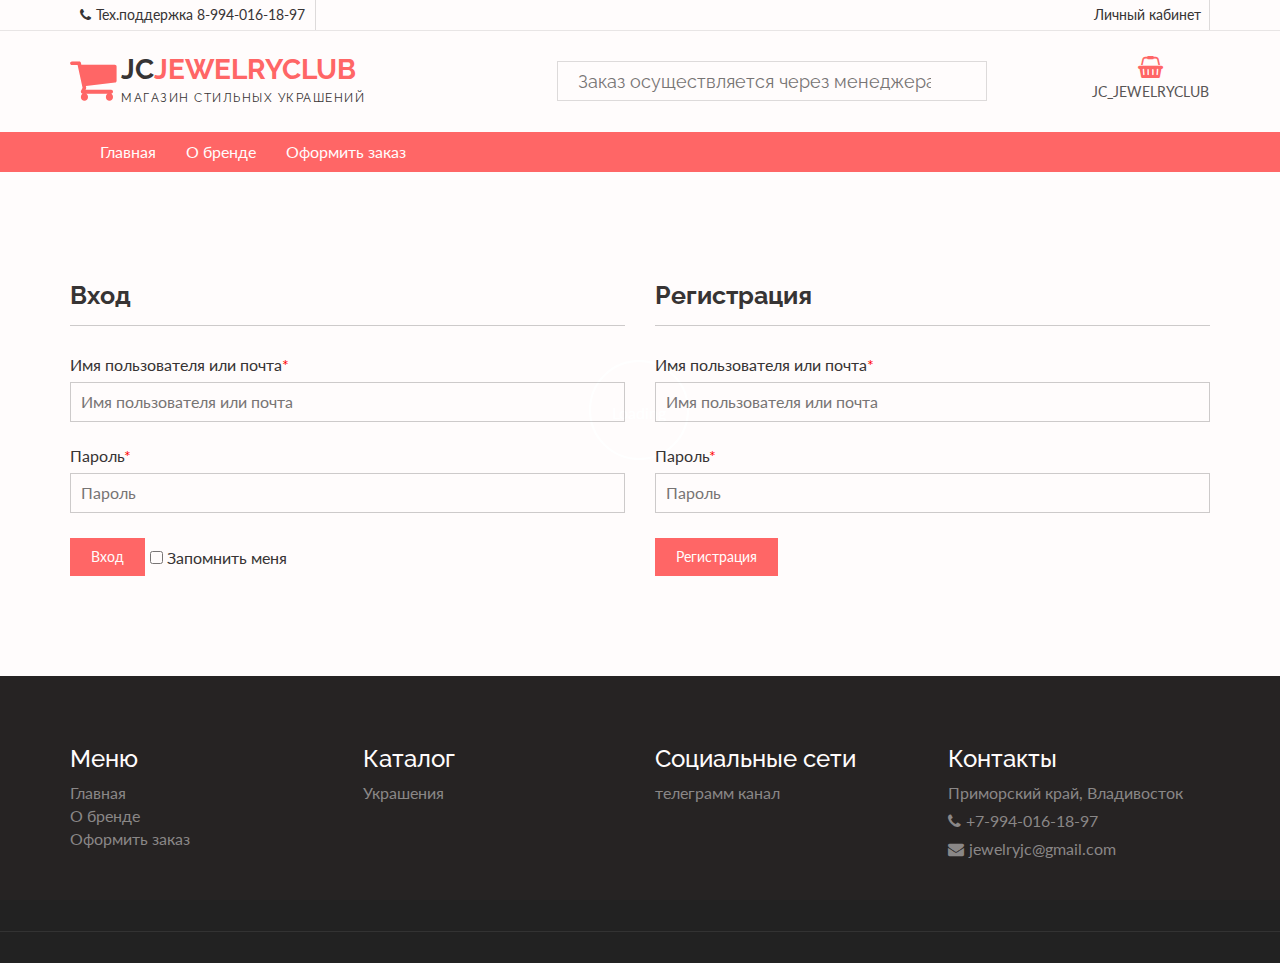
<file: account.html>
<!DOCTYPE html>
<html lang="en">
  <head>
    <meta charset="utf-8">
    <meta http-equiv="X-UA-Compatible" content="IE=edge">
    <meta name="viewport" content="width=device-width, initial-scale=1">    
    <title>Daily Shop | Account Page</title>
    
    <!-- Font awesome -->
    <link href="css/font-awesome.css" rel="stylesheet">
    <!-- Bootstrap -->
    <link href="css/bootstrap.css" rel="stylesheet">   
    <!-- SmartMenus jQuery Bootstrap Addon CSS -->
    <link href="css/jquery.smartmenus.bootstrap.css" rel="stylesheet">
    <!-- Product view slider -->
    <link rel="stylesheet" type="text/css" href="css/jquery.simpleLens.css">    
    <!-- slick slider -->
    <link rel="stylesheet" type="text/css" href="css/slick.css">
    <!-- price picker slider -->
    <link rel="stylesheet" type="text/css" href="css/nouislider.css">
    <!-- Theme color -->
    <link id="switcher" href="css/theme-color/default-theme.css" rel="stylesheet">
    <!-- Top Slider CSS -->
    <link href="css/sequence-theme.modern-slide-in.css" rel="stylesheet" media="all">

    <!-- Main style sheet -->
    <link href="css/style.css" rel="stylesheet">    

    <!-- Google Font -->
    <link href='https://fonts.googleapis.com/css?family=Lato' rel='stylesheet' type='text/css'>
    <link href='https://fonts.googleapis.com/css?family=Raleway' rel='stylesheet' type='text/css'>
    

    <!-- HTML5 shim and Respond.js for IE8 support of HTML5 elements and media queries -->
    <!-- WARNING: Respond.js doesn't work if you view the page via file:// -->
    <!--[if lt IE 9]>
      <script src="https://oss.maxcdn.com/html5shiv/3.7.2/html5shiv.min.js"></script>
      <script src="https://oss.maxcdn.com/respond/1.4.2/respond.min.js"></script>
    <![endif]-->

  </head>
  <body> 
   <!-- wpf loader Two -->
    <div id="wpf-loader-two">          
      <div class="wpf-loader-two-inner">
        <span>Loading</span>
      </div>
    </div> 
    <!-- / wpf loader Two -->       
  <!-- SCROLL TOP BUTTON -->
    <a class="scrollToTop" href="#"><i class="fa fa-chevron-up"></i></a>
  <!-- END SCROLL TOP BUTTON -->


  <!-- Start header section -->
  <header id="aa-header">
    <!-- start header top  -->
    <div class="aa-header-top">
      <div class="container">
        <div class="row">
          <div class="col-md-12">
            <div class="aa-header-top-area">
              <!-- start header top left -->
              <div class="aa-header-top-left">
                
            
                <!-- / currency -->
                <!-- start cellphone -->
                <div class="cellphone hidden-xs">
                  <p><span class="fa fa-phone"></span>Тех.поддержка 8-994-016-18-97</p>
                </div>
                <!-- / cellphone -->
              </div>
              <!-- / header top left -->
              <div class="aa-header-top-right">
                <ul class="aa-head-top-nav-right">
                  <li><a href="account.html">Личный кабинет</a></li>
               
                </ul>
              </div>
            </div>
          </div>
        </div>
      </div>
    </div>
    <!-- / header top  -->

    <!-- start header bottom  -->
    <div class="aa-header-bottom">
      <div class="container">
        <div class="row">
          <div class="col-md-12">
            <div class="aa-header-bottom-area">
              <!-- logo  -->
              <div class="aa-logo">
                <!-- Text based logo -->
                <a href="index.html">
                  <span class="fa fa-shopping-cart"></span>
                  <p>JC<strong>JEWELRYCLUB</strong> <span>МАГАЗИН СТИЛЬНЫХ УКРАШЕНИЙ</span></p>
                </a>
                <!-- img based logo -->
                <!-- <a href="index.html"><img src="img/logo.jpg" alt="logo img"></a> -->
              </div>
              <!-- / logo  -->
              <!-- cart box -->
              <div class="aa-cartbox">
                <a class="aa-cart-link" href="#">
                  <span class="fa fa-shopping-basket"></span>
                  <span class="aa-cart-title">JC_JEWELRYCLUB</span>
                </a> 
              </div>
              <!-- / cart box -->
              <!-- search box -->
              <div class="aa-search-box">
                <form action="">
                  <input type="text" name="" id="" placeholder="  Заказ осуществляется через менеджера">
                  
                </form>
              </div>
              <!-- / search box -->             
            </div>
          </div>
        </div>
      </div>
    </div>
    <!-- / header bottom  -->
  </header>
  <!-- / header section -->
  <!-- menu -->
  <section id="menu">
    <div class="container">
      <div class="menu-area">
        <!-- Navbar -->
        <div class="navbar navbar-default" role="navigation">
          <div class="navbar-header">
            <button type="button" class="navbar-toggle" data-toggle="collapse" data-target=".navbar-collapse">
              <span class="sr-only">Toggle navigation</span>
              <span class="icon-bar"></span>
              <span class="icon-bar"></span>
              <span class="icon-bar"></span>
            </button>          
          </div>
          <div class="navbar-collapse collapse">
            <!-- Left nav -->
            <ul class="nav navbar-nav">
              <li><a href="index.html">Главная</a></li>
              <li><a href="kolco.html">О бренде</a></li>
              <li><a href="contact.html">Оформить заказ</a></li>               
                </ul>
              </li>
            </ul>
          </div><!--/.nav-collapse -->
        </div>
      </div>       
    </div>
  </section>
  <!-- / menu -->

 <!-- Cart view section -->
 <section id="aa-myaccount">
   <div class="container">
     <div class="row">
       <div class="col-md-12">
        <div class="aa-myaccount-area">         
            <div class="row">
              <div class="col-md-6">
                <div class="aa-myaccount-login">
                <h4>Вход</h4>
                 <form action="" class="aa-login-form">
                  <label for="">Имя пользователя или почта<span>*</span></label>
                   <input type="text" placeholder="Имя пользователя или почта">
                   <label for="">Пароль<span>*</span></label>
                    <input type="password" placeholder="Пароль">
                    <button type="submit" class="aa-browse-btn">Вход</button>
                    <label class="rememberme" for="rememberme"><input type="checkbox" id="rememberme"> Запомнить меня </label>
                   
                  </form>
                </div>
              </div>
              <div class="col-md-6">
                <div class="aa-myaccount-register">                 
                 <h4>Регистрация</h4>
                 <form action="" class="aa-login-form">
                    <label for="">Имя пользователя или почта<span>*</span></label>
                    <input type="text" placeholder="Имя пользователя или почта">
                    <label for="">Пароль<span>*</span></label>
                    <input type="password" placeholder="Пароль">
                    <button type="submit" class="aa-browse-btn">Регистрация</button>                    
                  </form>
                </div>
              </div>
            </div>          
         </div>
       </div>
     </div>
   </div>
 </section>
 <!-- / Cart view section -->

    <!-- footer -->  
    <footer id="aa-footer">
      <!-- footer bottom -->
      <div class="aa-footer-top">
       <div class="container">
          <div class="row">
          <div class="col-md-12">
            <div class="aa-footer-top-area">
              <div class="row">
                <div class="col-md-3 col-sm-6">
                  <div class="aa-footer-widget">
                    <h3>Меню</h3>
                    <ul class="aa-footer-nav">
                      <li><a href="index.html">Главная</a></li>
                      <li><a href="kolco.html">О бренде</a></li>
                      <li><a href="contact.html">Оформить заказ</a></li>
                    </ul>
                  </div>
                </div>
                <div class="col-md-3 col-sm-6">
                  <div class="aa-footer-widget">
                    <div class="aa-footer-widget">
                      <h3>Каталог</h3>
                      <ul class="aa-footer-nav">
                        <li><a href="#men">Украшения</a></li>
                        
                      </ul>
                    </div>
                  </div>
                </div>
                <div class="col-md-3 col-sm-6">
                  <div class="aa-footer-widget">
                    <div class="aa-footer-widget">
                      <h3>Социальные сети</h3>
                      <ul class="aa-footer-nav">
                        <li><a href="https://t.me/JC_jewelryclub">телеграмм канал</a></li>
                      </ul>
                    </div>
                  </div>
                </div>
                <div class="col-md-3 col-sm-6">
                  <div class="aa-footer-widget">
                    <div class="aa-footer-widget">
                      <h3>Контакты</h3>
                      <address>
                        <p> Приморский край, Владивосток</p>
                        <p><span class="fa fa-phone"></span>+7-994-016-18-97</p>
                        <p><span class="fa fa-envelope"></span>jewelryjc@gmail.com</p>
                      </address>
                      
                    </div>
                  </div>
                </div>
              </div>
            </div>
          </div>
        </div>
       </div>
      </div>
      <!-- footer-bottom -->
      <div class="aa-footer-bottom">
        <div class="container">
          <div class="row">
          <div class="col-md-12">
            <div class="aa-footer-bottom-area">
             
            </div>
          </div>
        </div>
        </div>
      </div>
    </footer>
    <!-- / footer -->
  
    
  <!-- jQuery library -->
  <script src="https://ajax.googleapis.com/ajax/libs/jquery/1.11.3/jquery.min.js"></script>
  <!-- Include all compiled plugins (below), or include individual files as needed -->
  <script src="js/bootstrap.js"></script>  
  <!-- SmartMenus jQuery plugin -->
  <script type="text/javascript" src="js/jquery.smartmenus.js"></script>
  <!-- SmartMenus jQuery Bootstrap Addon -->
  <script type="text/javascript" src="js/jquery.smartmenus.bootstrap.js"></script>  
  <!-- To Slider JS -->
  <script src="js/sequence.js"></script>
  <script src="js/sequence-theme.modern-slide-in.js"></script>  
  <!-- Product view slider -->
  <script type="text/javascript" src="js/jquery.simpleGallery.js"></script>
  <script type="text/javascript" src="js/jquery.simpleLens.js"></script>
  <!-- slick slider -->
  <script type="text/javascript" src="js/slick.js"></script>
  <!-- Price picker slider -->
  <script type="text/javascript" src="js/nouislider.js"></script>
  <!-- Custom js -->
  <script src="js/custom.js"></script> 
  

  </body>
</html>
</file>
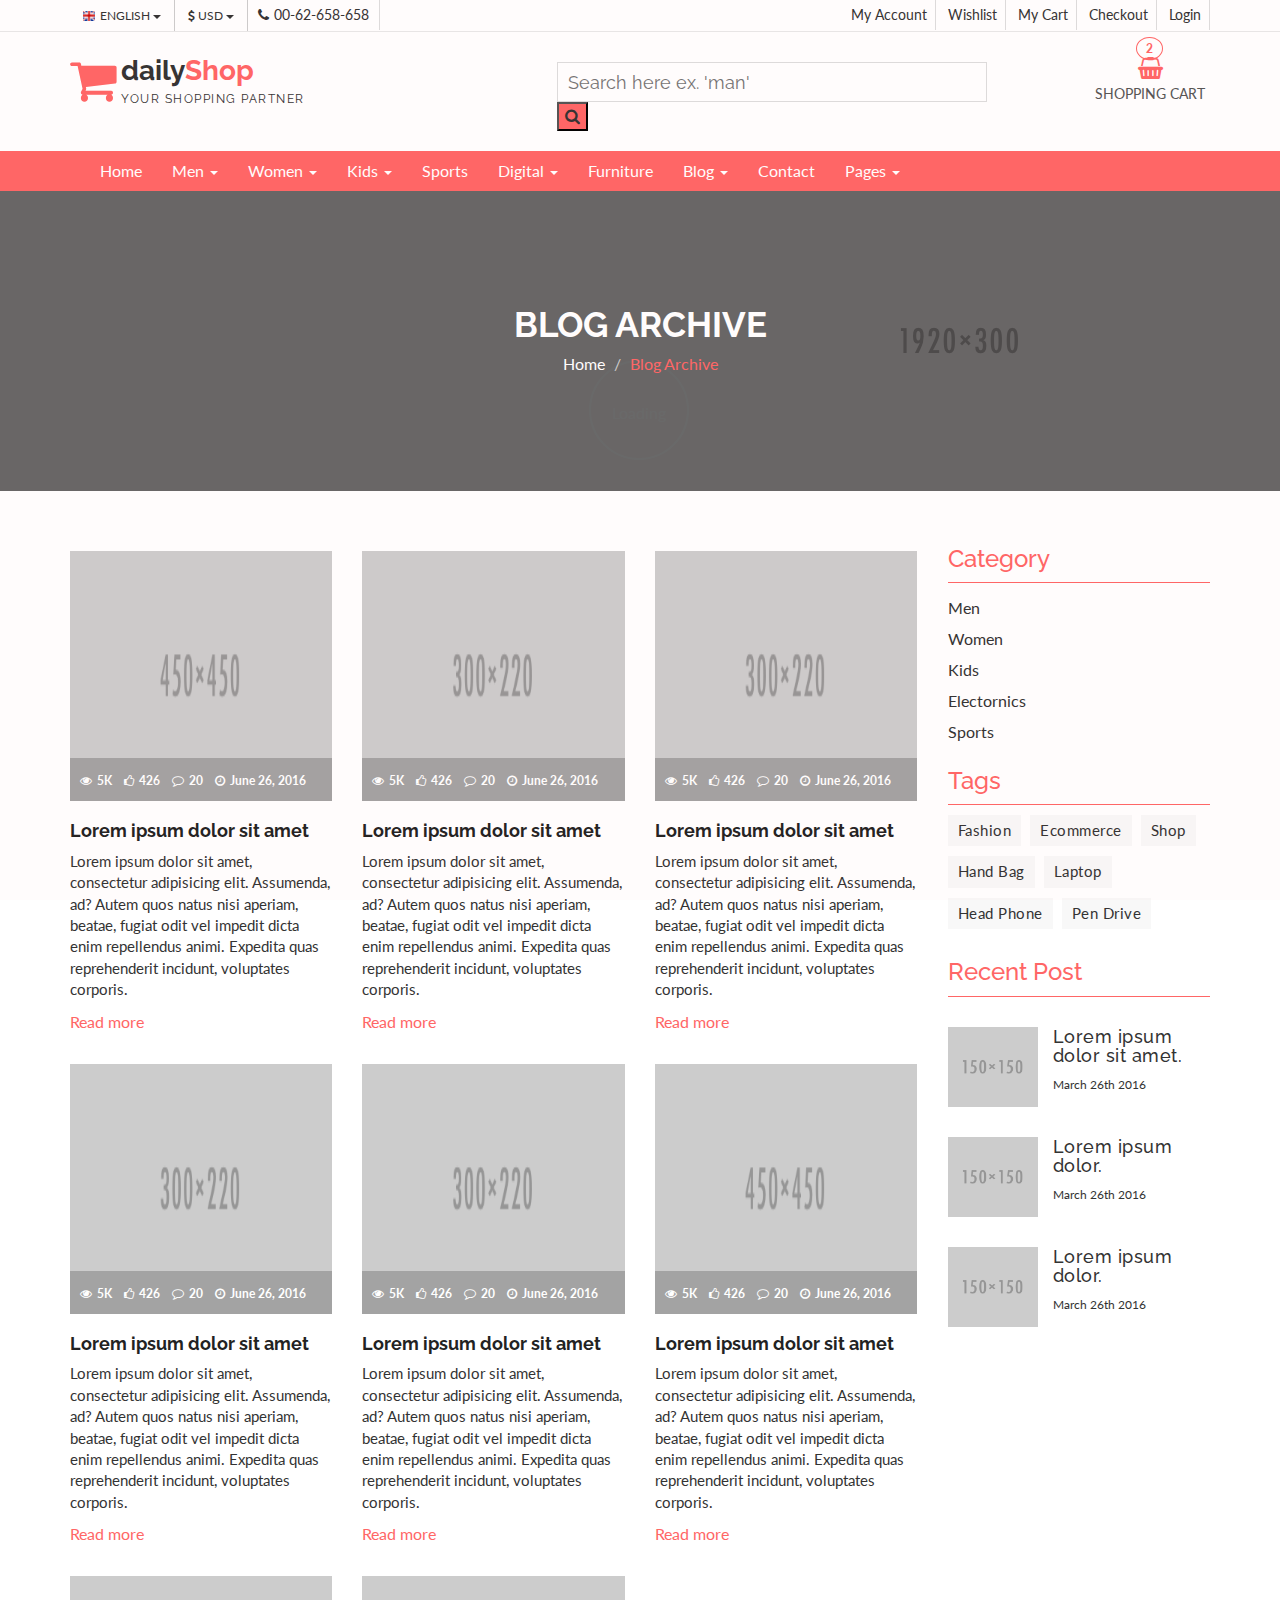
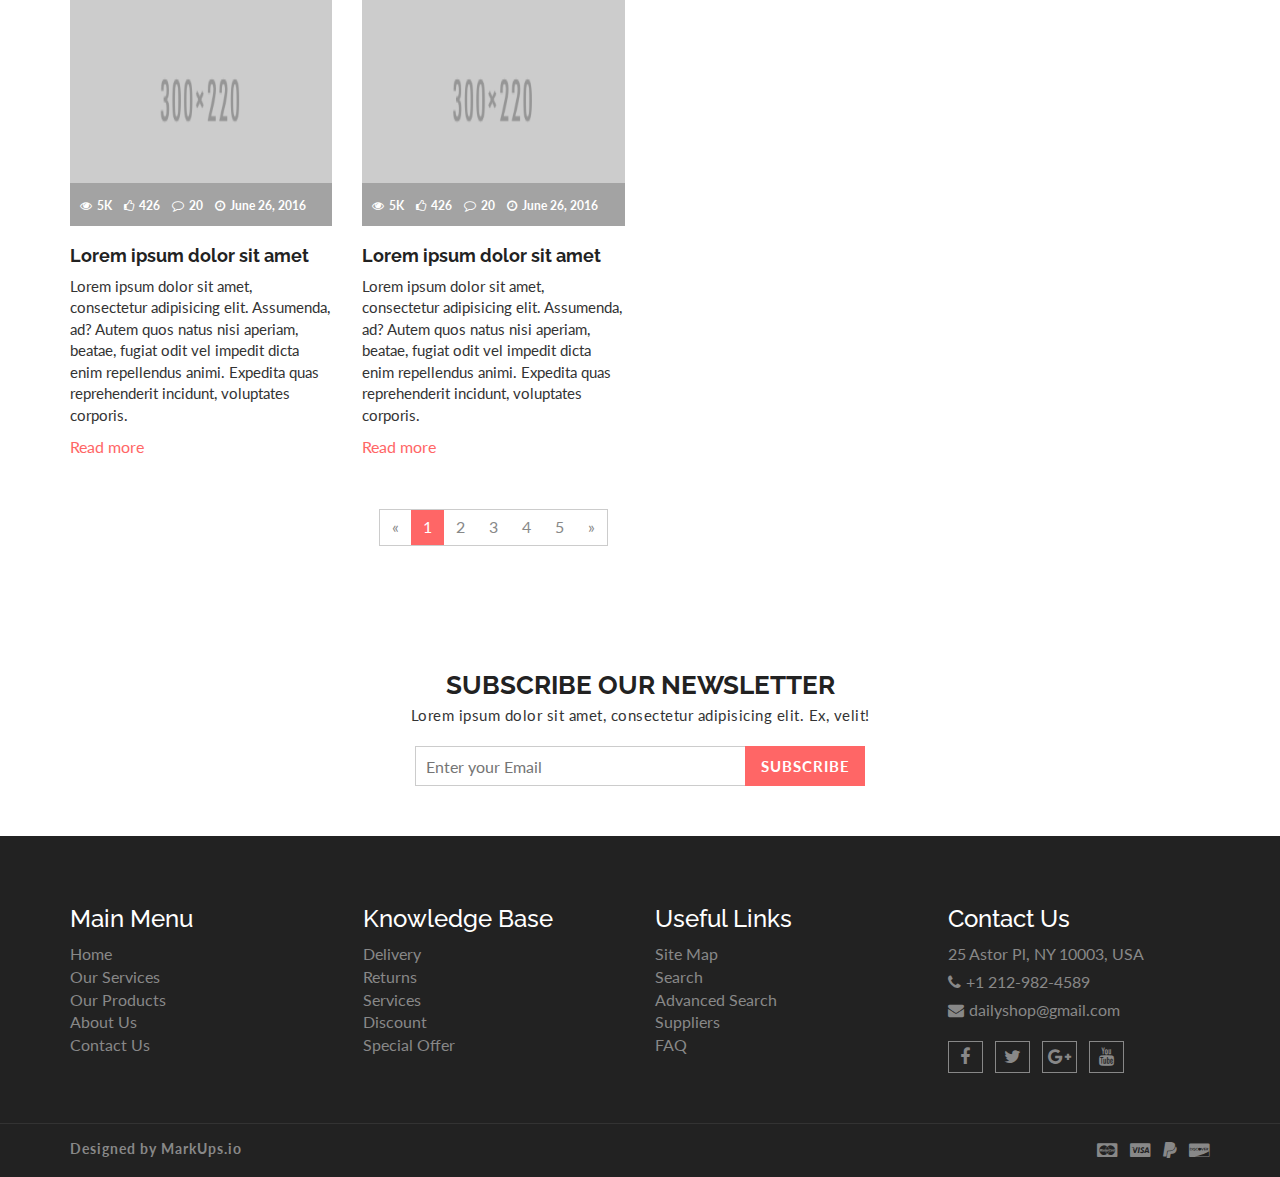
<file: blog-archive-2.html>
<!DOCTYPE html>
<html lang="en">
  <head>
    <meta charset="utf-8">
    <meta http-equiv="X-UA-Compatible" content="IE=edge">
    <meta name="viewport" content="width=device-width, initial-scale=1">    
    <title>Daily Shop | Blog Archive</title>
    
    <!-- Font awesome -->
    <link href="css/font-awesome.css" rel="stylesheet">
    <!-- Bootstrap -->
    <link href="css/bootstrap.css" rel="stylesheet">   
    <!-- SmartMenus jQuery Bootstrap Addon CSS -->
    <link href="css/jquery.smartmenus.bootstrap.css" rel="stylesheet">
    <!-- Product view slider -->
    <link rel="stylesheet" type="text/css" href="css/jquery.simpleLens.css">    
    <!-- slick slider -->
    <link rel="stylesheet" type="text/css" href="css/slick.css">
    <!-- price picker slider -->
    <link rel="stylesheet" type="text/css" href="css/nouislider.css">
    <!-- Theme color -->
    <link id="switcher" href="css/theme-color/default-theme.css" rel="stylesheet">
    <!-- Top Slider CSS -->
    <link href="css/sequence-theme.modern-slide-in.css" rel="stylesheet" media="all">

    <!-- Main style sheet -->
    <link href="css/style.css" rel="stylesheet">    

    <!-- Google Font -->
    <link href='https://fonts.googleapis.com/css?family=Lato' rel='stylesheet' type='text/css'>
    <link href='https://fonts.googleapis.com/css?family=Raleway' rel='stylesheet' type='text/css'>
    

    <!-- HTML5 shim and Respond.js for IE8 support of HTML5 elements and media queries -->
    <!-- WARNING: Respond.js doesn't work if you view the page via file:// -->
    <!--[if lt IE 9]>
      <script src="https://oss.maxcdn.com/html5shiv/3.7.2/html5shiv.min.js"></script>
      <script src="https://oss.maxcdn.com/respond/1.4.2/respond.min.js"></script>
    <![endif]-->
  

  </head>
  <body>
  
   <!-- wpf loader Two -->
    <div id="wpf-loader-two">          
      <div class="wpf-loader-two-inner">
        <span>Loading</span>
      </div>
    </div> 
    <!-- / wpf loader Two -->       
 <!-- SCROLL TOP BUTTON -->
    <a class="scrollToTop" href="#"><i class="fa fa-chevron-up"></i></a>
  <!-- END SCROLL TOP BUTTON -->


  <!-- Start header section -->
  <header id="aa-header">
    <!-- start header top  -->
    <div class="aa-header-top">
      <div class="container">
        <div class="row">
          <div class="col-md-12">
            <div class="aa-header-top-area">
              <!-- start header top left -->
              <div class="aa-header-top-left">
                <!-- start language -->
                <div class="aa-language">
                  <div class="dropdown">
                    <a class="btn dropdown-toggle" href="#" type="button" id="dropdownMenu1" data-toggle="dropdown" aria-haspopup="true" aria-expanded="true">
                      <img src="img/flag/english.jpg" alt="english flag">ENGLISH
                      <span class="caret"></span>
                    </a>
                    <ul class="dropdown-menu" aria-labelledby="dropdownMenu1">
                      <li><a href="#"><img src="img/flag/french.jpg" alt="">FRENCH</a></li>
                      <li><a href="#"><img src="img/flag/english.jpg" alt="">ENGLISH</a></li>
                    </ul>
                  </div>
                </div>
                <!-- / language -->

                <!-- start currency -->
                <div class="aa-currency">
                  <div class="dropdown">
                    <a class="btn dropdown-toggle" href="#" type="button" id="dropdownMenu1" data-toggle="dropdown" aria-haspopup="true" aria-expanded="true">
                      <i class="fa fa-usd"></i>USD
                      <span class="caret"></span>
                    </a>
                    <ul class="dropdown-menu" aria-labelledby="dropdownMenu1">
                      <li><a href="#"><i class="fa fa-euro"></i>EURO</a></li>
                      <li><a href="#"><i class="fa fa-jpy"></i>YEN</a></li>
                    </ul>
                  </div>
                </div>
                <!-- / currency -->
                <!-- start cellphone -->
                <div class="cellphone hidden-xs">
                  <p><span class="fa fa-phone"></span>00-62-658-658</p>
                </div>
                <!-- / cellphone -->
              </div>
              <!-- / header top left -->
              <div class="aa-header-top-right">
                <ul class="aa-head-top-nav-right">
                  <li><a href="account.html">My Account</a></li>
                  <li class="hidden-xs"><a href="wishlist.html">Wishlist</a></li>
                  <li class="hidden-xs"><a href="cart.html">My Cart</a></li>
                  <li class="hidden-xs"><a href="checkout.html">Checkout</a></li>
                  <li><a href="" data-toggle="modal" data-target="#login-modal">Login</a></li>
                </ul>
              </div>
            </div>
          </div>
        </div>
      </div>
    </div>
    <!-- / header top  -->

    <!-- start header bottom  -->
    <div class="aa-header-bottom">
      <div class="container">
        <div class="row">
          <div class="col-md-12">
            <div class="aa-header-bottom-area">
              <!-- logo  -->
              <div class="aa-logo">
                <!-- Text based logo -->
                <a href="index.html">
                  <span class="fa fa-shopping-cart"></span>
                  <p>daily<strong>Shop</strong> <span>Your Shopping Partner</span></p>
                </a>
                <!-- img based logo -->
                <!-- <a href="index.html"><img src="img/logo.jpg" alt="logo img"></a> -->
              </div>
              <!-- / logo  -->
               <!-- cart box -->
              <div class="aa-cartbox">
                <a class="aa-cart-link" href="#">
                  <span class="fa fa-shopping-basket"></span>
                  <span class="aa-cart-title">SHOPPING CART</span>
                  <span class="aa-cart-notify">2</span>
                </a>
                <div class="aa-cartbox-summary">
                  <ul>
                    <li>
                      <a class="aa-cartbox-img" href="#"><img src="img/woman-small-2.jpg" alt="img"></a>
                      <div class="aa-cartbox-info">
                        <h4><a href="#">Product Name</a></h4>
                        <p>1 x $250</p>
                      </div>
                      <a class="aa-remove-product" href="#"><span class="fa fa-times"></span></a>
                    </li>
                    <li>
                      <a class="aa-cartbox-img" href="#"><img src="img/woman-small-1.jpg" alt="img"></a>
                      <div class="aa-cartbox-info">
                        <h4><a href="#">Product Name</a></h4>
                        <p>1 x $250</p>
                      </div>
                      <a class="aa-remove-product" href="#"><span class="fa fa-times"></span></a>
                    </li>                    
                    <li>
                      <span class="aa-cartbox-total-title">
                        Total
                      </span>
                      <span class="aa-cartbox-total-price">
                        $500
                      </span>
                    </li>
                  </ul>
                  <a class="aa-cartbox-checkout aa-primary-btn" href="#">Checkout</a>
                </div>
              </div>
              <!-- / cart box -->
              <!-- search box -->
              <div class="aa-search-box">
                <form action="">
                  <input type="text" name="" id="" placeholder="Search here ex. 'man' ">
                  <button type="submit"><span class="fa fa-search"></span></button>
                </form>
              </div>
              <!-- / search box -->             
            </div>
          </div>
        </div>
      </div>
    </div>
    <!-- / header bottom  -->
  </header>
  <!-- / header section -->
  <!-- menu -->
  <section id="menu">
    <div class="container">
      <div class="menu-area">
        <!-- Navbar -->
        <div class="navbar navbar-default" role="navigation">
          <div class="navbar-header">
            <button type="button" class="navbar-toggle" data-toggle="collapse" data-target=".navbar-collapse">
              <span class="sr-only">Toggle navigation</span>
              <span class="icon-bar"></span>
              <span class="icon-bar"></span>
              <span class="icon-bar"></span>
            </button>          
          </div>
          <div class="navbar-collapse collapse">
            <!-- Left nav -->
            <ul class="nav navbar-nav">
              <li><a href="index.html">Home</a></li>
              <li><a href="#">Men <span class="caret"></span></a>
                <ul class="dropdown-menu">                
                  <li><a href="#">Casual</a></li>
                  <li><a href="#">Sports</a></li>
                  <li><a href="#">Formal</a></li>
                  <li><a href="#">Standard</a></li>                                                
                  <li><a href="#">T-Shirts</a></li>
                  <li><a href="#">Shirts</a></li>
                  <li><a href="#">Jeans</a></li>
                  <li><a href="#">Trousers</a></li>
                  <li><a href="#">And more.. <span class="caret"></span></a>
                    <ul class="dropdown-menu">
                      <li><a href="#">Sleep Wear</a></li>
                      <li><a href="#">Sandals</a></li>
                      <li><a href="#">Loafers</a></li>                                      
                    </ul>
                  </li>
                </ul>
              </li>
              <li><a href="#">Women <span class="caret"></span></a>
                <ul class="dropdown-menu">  
                  <li><a href="#">Kurta & Kurti</a></li>                                                                
                  <li><a href="#">Trousers</a></li>              
                  <li><a href="#">Casual</a></li>
                  <li><a href="#">Sports</a></li>
                  <li><a href="#">Formal</a></li>                
                  <li><a href="#">Sarees</a></li>
                  <li><a href="#">Shoes</a></li>
                  <li><a href="#">And more.. <span class="caret"></span></a>
                    <ul class="dropdown-menu">
                      <li><a href="#">Sleep Wear</a></li>
                      <li><a href="#">Sandals</a></li>
                      <li><a href="#">Loafers</a></li>
                      <li><a href="#">And more.. <span class="caret"></span></a>
                        <ul class="dropdown-menu">
                          <li><a href="#">Rings</a></li>
                          <li><a href="#">Earrings</a></li>
                          <li><a href="#">Jewellery Sets</a></li>
                          <li><a href="#">Lockets</a></li>
                          <li class="disabled"><a class="disabled" href="#">Disabled item</a></li>                       
                          <li><a href="#">Jeans</a></li>
                          <li><a href="#">Polo T-Shirts</a></li>
                          <li><a href="#">SKirts</a></li>
                          <li><a href="#">Jackets</a></li>
                          <li><a href="#">Tops</a></li>
                          <li><a href="#">Make Up</a></li>
                          <li><a href="#">Hair Care</a></li>
                          <li><a href="#">Perfumes</a></li>
                          <li><a href="#">Skin Care</a></li>
                          <li><a href="#">Hand Bags</a></li>
                          <li><a href="#">Single Bags</a></li>
                          <li><a href="#">Travel Bags</a></li>
                          <li><a href="#">Wallets & Belts</a></li>                        
                          <li><a href="#">Sunglases</a></li>
                          <li><a href="#">Nail</a></li>                       
                        </ul>
                      </li>                   
                    </ul>
                  </li>
                </ul>
              </li>
              <li><a href="#">Kids <span class="caret"></span></a>
                <ul class="dropdown-menu">                
                  <li><a href="#">Casual</a></li>
                  <li><a href="#">Sports</a></li>
                  <li><a href="#">Formal</a></li>
                  <li><a href="#">Standard</a></li>                                                
                  <li><a href="#">T-Shirts</a></li>
                  <li><a href="#">Shirts</a></li>
                  <li><a href="#">Jeans</a></li>
                  <li><a href="#">Trousers</a></li>
                  <li><a href="#">And more.. <span class="caret"></span></a>
                    <ul class="dropdown-menu">
                      <li><a href="#">Sleep Wear</a></li>
                      <li><a href="#">Sandals</a></li>
                      <li><a href="#">Loafers</a></li>                                      
                    </ul>
                  </li>
                </ul>
              </li>
              <li><a href="#">Sports</a></li>
             <li><a href="#">Digital <span class="caret"></span></a>
                <ul class="dropdown-menu">                
                  <li><a href="#">Camera</a></li>
                  <li><a href="#">Mobile</a></li>
                  <li><a href="#">Tablet</a></li>
                  <li><a href="#">Laptop</a></li>                                                
                  <li><a href="#">Accesories</a></li>                
                </ul>
              </li>
              <li><a href="#">Furniture</a></li>            
              <li><a href="blog-archive.html">Blog <span class="caret"></span></a>
                <ul class="dropdown-menu">                
                  <li><a href="blog-archive.html">Blog Style 1</a></li>
                  <li><a href="blog-archive-2.html">Blog Style 2</a></li>
                  <li><a href="blog-single.html">Blog Single</a></li>                
                </ul>
              </li>
              <li><a href="contact.html">Contact</a></li>
              <li><a href="#">Pages <span class="caret"></span></a>
                <ul class="dropdown-menu">                
                  <li><a href="product.html">Shop Page</a></li>
                  <li><a href="product-detail.html">Shop Single</a></li>                
                  <li><a href="404.html">404 Page</a></li>                
                </ul>
              </li>
            </ul>
          </div><!--/.nav-collapse -->
        </div>
      </div> 
      </div>
    </div>
  </section>
  <!-- / menu -->  
 
  <!-- catg header banner section -->
  <section id="aa-catg-head-banner">
   <img src="img/fashion/fashion-header-bg-8.jpg" alt="fashion img">
   <div class="aa-catg-head-banner-area">
     <div class="container">
      <div class="aa-catg-head-banner-content">
        <h2>Blog Archive</h2>
        <ol class="breadcrumb">
          <li><a href="index.html">Home</a></li>         
          <li class="active">Blog Archive</li>
        </ol>
      </div>
     </div>
   </div>
  </section>
  <!-- / catg header banner section -->

  <!-- Blog Archive -->
  <section id="aa-blog-archive">
    <div class="container">
      <div class="row">
        <div class="col-md-12">
          <div class="aa-blog-archive-area aa-blog-archive-2">
            <div class="row">
              <div class="col-md-9">
                <div class="aa-blog-content">
                  <div class="row">
                    <div class="col-md-4 col-sm-4">
                      <article class="aa-latest-blog-single">
                        <figure class="aa-blog-img">                    
                          <a href="#"><img alt="img" src="img/promo-banner-1.jpg"></a>  
                            <figcaption class="aa-blog-img-caption">
                            <span href="#"><i class="fa fa-eye"></i>5K</span>
                            <a href="#"><i class="fa fa-thumbs-o-up"></i>426</a>
                            <a href="#"><i class="fa fa-comment-o"></i>20</a>
                            <span href="#"><i class="fa fa-clock-o"></i>June 26, 2016</span>
                          </figcaption>                          
                        </figure>
                        <div class="aa-blog-info">
                          <h3 class="aa-blog-title"><a href="#">Lorem ipsum dolor sit amet</a></h3>
                          <p>Lorem ipsum dolor sit amet, consectetur adipisicing elit. Assumenda, ad? Autem quos natus nisi aperiam, beatae, fugiat odit vel impedit dicta enim repellendus animi. Expedita quas reprehenderit incidunt, voluptates corporis.</p> 
                          <a class="aa-read-mor-btn" href="#">Read more <span class="fa fa-long-arrow-right"></span></a>
                        </div>
                      </article>
                    </div>
                    <div class="col-md-4 col-sm-4">
                      <article class="aa-latest-blog-single">
                        <figure class="aa-blog-img">                    
                          <a href="#"><img alt="img" src="img/promo-banner-2.jpg"></a>  
                            <figcaption class="aa-blog-img-caption">
                            <span href="#"><i class="fa fa-eye"></i>5K</span>
                            <a href="#"><i class="fa fa-thumbs-o-up"></i>426</a>
                            <a href="#"><i class="fa fa-comment-o"></i>20</a>
                            <span href="#"><i class="fa fa-clock-o"></i>June 26, 2016</span>
                          </figcaption>                          
                        </figure>
                        <div class="aa-blog-info">
                          <h3 class="aa-blog-title"><a href="#">Lorem ipsum dolor sit amet</a></h3>
                          <p>Lorem ipsum dolor sit amet, consectetur adipisicing elit. Assumenda, ad? Autem quos natus nisi aperiam, beatae, fugiat odit vel impedit dicta enim repellendus animi. Expedita quas reprehenderit incidunt, voluptates corporis.</p> 
                          <a class="aa-read-mor-btn" href="#">Read more <span class="fa fa-long-arrow-right"></span></a>
                        </div>
                      </article>
                    </div>
                    <div class="col-md-4 col-sm-4">
                      <article class="aa-latest-blog-single">
                        <figure class="aa-blog-img">                    
                          <a href="#"><img alt="img" src="img/promo-banner-3.jpg"></a>  
                            <figcaption class="aa-blog-img-caption">
                            <span href="#"><i class="fa fa-eye"></i>5K</span>
                            <a href="#"><i class="fa fa-thumbs-o-up"></i>426</a>
                            <a href="#"><i class="fa fa-comment-o"></i>20</a>
                            <span href="#"><i class="fa fa-clock-o"></i>June 26, 2016</span>
                          </figcaption>                          
                        </figure>
                        <div class="aa-blog-info">
                          <h3 class="aa-blog-title"><a href="#">Lorem ipsum dolor sit amet</a></h3>
                          <p>Lorem ipsum dolor sit amet, consectetur adipisicing elit. Assumenda, ad? Autem quos natus nisi aperiam, beatae, fugiat odit vel impedit dicta enim repellendus animi. Expedita quas reprehenderit incidunt, voluptates corporis.</p> 
                          <a class="aa-read-mor-btn" href="#">Read more <span class="fa fa-long-arrow-right"></span></a>
                        </div>
                      </article>
                    </div>
                    <div class="col-md-4 col-sm-4">
                      <article class="aa-latest-blog-single">
                        <figure class="aa-blog-img">                    
                          <a href="#"><img alt="img" src="img/promo-banner-4.jpg"></a>  
                            <figcaption class="aa-blog-img-caption">
                            <span href="#"><i class="fa fa-eye"></i>5K</span>
                            <a href="#"><i class="fa fa-thumbs-o-up"></i>426</a>
                            <a href="#"><i class="fa fa-comment-o"></i>20</a>
                            <span href="#"><i class="fa fa-clock-o"></i>June 26, 2016</span>
                          </figcaption>                          
                        </figure>
                        <div class="aa-blog-info">
                          <h3 class="aa-blog-title"><a href="#">Lorem ipsum dolor sit amet</a></h3>
                          <p>Lorem ipsum dolor sit amet, consectetur adipisicing elit. Assumenda, ad? Autem quos natus nisi aperiam, beatae, fugiat odit vel impedit dicta enim repellendus animi. Expedita quas reprehenderit incidunt, voluptates corporis.</p> 
                          <a class="aa-read-mor-btn" href="#">Read more <span class="fa fa-long-arrow-right"></span></a>
                        </div>
                      </article>
                    </div>
                    <div class="col-md-4 col-sm-4">
                      <article class="aa-latest-blog-single">
                        <figure class="aa-blog-img">                    
                          <a href="#"><img alt="img" src="img/promo-banner-5.jpg"></a>  
                            <figcaption class="aa-blog-img-caption">
                            <span href="#"><i class="fa fa-eye"></i>5K</span>
                            <a href="#"><i class="fa fa-thumbs-o-up"></i>426</a>
                            <a href="#"><i class="fa fa-comment-o"></i>20</a>
                            <span href="#"><i class="fa fa-clock-o"></i>June 26, 2016</span>
                          </figcaption>                          
                        </figure>
                        <div class="aa-blog-info">
                          <h3 class="aa-blog-title"><a href="#">Lorem ipsum dolor sit amet</a></h3>
                          <p>Lorem ipsum dolor sit amet, consectetur adipisicing elit. Assumenda, ad? Autem quos natus nisi aperiam, beatae, fugiat odit vel impedit dicta enim repellendus animi. Expedita quas reprehenderit incidunt, voluptates corporis.</p> 
                          <a class="aa-read-mor-btn" href="#">Read more <span class="fa fa-long-arrow-right"></span></a>
                        </div>
                      </article>
                    </div>
                     <div class="col-md-4 col-sm-4">
                      <article class="aa-latest-blog-single">
                        <figure class="aa-blog-img">                    
                          <a href="#"><img alt="img" src="img/promo-banner-1.jpg"></a>  
                            <figcaption class="aa-blog-img-caption">
                            <span href="#"><i class="fa fa-eye"></i>5K</span>
                            <a href="#"><i class="fa fa-thumbs-o-up"></i>426</a>
                            <a href="#"><i class="fa fa-comment-o"></i>20</a>
                            <span href="#"><i class="fa fa-clock-o"></i>June 26, 2016</span>
                          </figcaption>                          
                        </figure>
                        <div class="aa-blog-info">
                          <h3 class="aa-blog-title"><a href="#">Lorem ipsum dolor sit amet</a></h3>
                          <p>Lorem ipsum dolor sit amet, consectetur adipisicing elit. Assumenda, ad? Autem quos natus nisi aperiam, beatae, fugiat odit vel impedit dicta enim repellendus animi. Expedita quas reprehenderit incidunt, voluptates corporis.</p> 
                          <a class="aa-read-mor-btn" href="#">Read more <span class="fa fa-long-arrow-right"></span></a>
                        </div>
                      </article>
                    </div>
                    <div class="col-md-4 col-sm-4">
                      <article class="aa-latest-blog-single">
                        <figure class="aa-blog-img">                    
                          <a href="#"><img alt="img" src="img/promo-banner-2.jpg"></a>  
                            <figcaption class="aa-blog-img-caption">
                            <span href="#"><i class="fa fa-eye"></i>5K</span>
                            <a href="#"><i class="fa fa-thumbs-o-up"></i>426</a>
                            <a href="#"><i class="fa fa-comment-o"></i>20</a>
                            <span href="#"><i class="fa fa-clock-o"></i>June 26, 2016</span>
                          </figcaption>                          
                        </figure>
                        <div class="aa-blog-info">
                          <h3 class="aa-blog-title"><a href="#">Lorem ipsum dolor sit amet</a></h3>
                          <p>Lorem ipsum dolor sit amet, consectetur adipisicing elit. Assumenda, ad? Autem quos natus nisi aperiam, beatae, fugiat odit vel impedit dicta enim repellendus animi. Expedita quas reprehenderit incidunt, voluptates corporis.</p> 
                          <a class="aa-read-mor-btn" href="#">Read more <span class="fa fa-long-arrow-right"></span></a>
                        </div>
                      </article>
                    </div>
                    <div class="col-md-4 col-sm-4">
                      <article class="aa-latest-blog-single">
                        <figure class="aa-blog-img">                    
                          <a href="#"><img alt="img" src="img/promo-banner-3.jpg"></a>  
                            <figcaption class="aa-blog-img-caption">
                            <span href="#"><i class="fa fa-eye"></i>5K</span>
                            <a href="#"><i class="fa fa-thumbs-o-up"></i>426</a>
                            <a href="#"><i class="fa fa-comment-o"></i>20</a>
                            <span href="#"><i class="fa fa-clock-o"></i>June 26, 2016</span>
                          </figcaption>                          
                        </figure>
                        <div class="aa-blog-info">
                          <h3 class="aa-blog-title"><a href="#">Lorem ipsum dolor sit amet</a></h3>
                          <p>Lorem ipsum dolor sit amet, consectetur adipisicing elit. Assumenda, ad? Autem quos natus nisi aperiam, beatae, fugiat odit vel impedit dicta enim repellendus animi. Expedita quas reprehenderit incidunt, voluptates corporis.</p> 
                          <a class="aa-read-mor-btn" href="#">Read more <span class="fa fa-long-arrow-right"></span></a>
                        </div>
                      </article>
                    </div>                    
                  </div>
                </div>
                <!-- Blog Pagination -->
                <div class="aa-blog-archive-pagination">
                  <nav>
                    <ul class="pagination">
                      <li>
                        <a aria-label="Previous" href="#">
                          <span aria-hidden="true">«</span>
                        </a>
                      </li>
                      <li class="active"><a href="#">1</a></li>
                      <li><a href="#">2</a></li>
                      <li><a href="#">3</a></li>
                      <li><a href="#">4</a></li>
                      <li><a href="#">5</a></li>
                      <li>
                        <a aria-label="Next" href="#">
                          <span aria-hidden="true">»</span>
                        </a>
                      </li>
                    </ul>
                  </nav>
                </div>
              </div>
              <div class="col-md-3">
                <aside class="aa-blog-sidebar">
                  <div class="aa-sidebar-widget">
                    <h3>Category</h3>
                    <ul class="aa-catg-nav">
                      <li><a href="#">Men</a></li>
                      <li><a href="">Women</a></li>
                      <li><a href="">Kids</a></li>
                      <li><a href="">Electornics</a></li>
                      <li><a href="">Sports</a></li>
                    </ul>
                  </div>
                  <div class="aa-sidebar-widget">
                    <h3>Tags</h3>
                    <div class="tag-cloud">
                      <a href="#">Fashion</a>
                      <a href="#">Ecommerce</a>
                      <a href="#">Shop</a>
                      <a href="#">Hand Bag</a>
                      <a href="#">Laptop</a>
                      <a href="#">Head Phone</a>
                      <a href="#">Pen Drive</a>
                    </div>
                  </div>
                  <div class="aa-sidebar-widget">
                    <h3>Recent Post</h3>
                    <div class="aa-recently-views">
                      <ul>
                        <li>
                          <a class="aa-cartbox-img" href="#"><img src="img/woman-small-2.jpg" alt="img"></a>
                          <div class="aa-cartbox-info">
                            <h4><a href="#">Lorem ipsum dolor sit amet.</a></h4>
                            <p>March 26th 2016</p>
                          </div>                    
                        </li>
                        <li>
                          <a class="aa-cartbox-img" href="#"><img src="img/woman-small-1.jpg" alt="img"></a>
                          <div class="aa-cartbox-info">
                            <h4><a href="#">Lorem ipsum dolor.</a></h4>
                            <p>March 26th 2016</p>
                          </div>                    
                        </li>
                         <li>
                          <a class="aa-cartbox-img" href="#"><img src="img/woman-small-2.jpg" alt="img"></a>
                          <div class="aa-cartbox-info">
                            <h4><a href="#">Lorem ipsum dolor.</a></h4>
                            <p>March 26th 2016</p>
                          </div>                    
                        </li>                                      
                      </ul>
                    </div>                            
                  </div>
                </aside>
              </div>
            </div>
           
          </div>
        </div>
      </div>
    </div>
  </section>
  <!-- / Blog Archive -->


  <!-- Subscribe section -->
  <section id="aa-subscribe">
    <div class="container">
      <div class="row">
        <div class="col-md-12">
          <div class="aa-subscribe-area">
            <h3>Subscribe our newsletter </h3>
            <p>Lorem ipsum dolor sit amet, consectetur adipisicing elit. Ex, velit!</p>
            <form action="" class="aa-subscribe-form">
              <input type="email" name="" id="" placeholder="Enter your Email">
              <input type="submit" value="Subscribe">
            </form>
          </div>
        </div>
      </div>
    </div>
  </section>
  <!-- / Subscribe section -->

  <!-- footer -->  
  <footer id="aa-footer">
    <!-- footer bottom -->
    <div class="aa-footer-top">
     <div class="container">
        <div class="row">
        <div class="col-md-12">
          <div class="aa-footer-top-area">
            <div class="row">
              <div class="col-md-3 col-sm-6">
                <div class="aa-footer-widget">
                  <h3>Main Menu</h3>
                  <ul class="aa-footer-nav">
                    <li><a href="#">Home</a></li>
                    <li><a href="#">Our Services</a></li>
                    <li><a href="#">Our Products</a></li>
                    <li><a href="#">About Us</a></li>
                    <li><a href="#">Contact Us</a></li>
                  </ul>
                </div>
              </div>
              <div class="col-md-3 col-sm-6">
                <div class="aa-footer-widget">
                  <div class="aa-footer-widget">
                    <h3>Knowledge Base</h3>
                    <ul class="aa-footer-nav">
                      <li><a href="#">Delivery</a></li>
                      <li><a href="#">Returns</a></li>
                      <li><a href="#">Services</a></li>
                      <li><a href="#">Discount</a></li>
                      <li><a href="#">Special Offer</a></li>
                    </ul>
                  </div>
                </div>
              </div>
              <div class="col-md-3 col-sm-6">
                <div class="aa-footer-widget">
                  <div class="aa-footer-widget">
                    <h3>Useful Links</h3>
                    <ul class="aa-footer-nav">
                      <li><a href="#">Site Map</a></li>
                      <li><a href="#">Search</a></li>
                      <li><a href="#">Advanced Search</a></li>
                      <li><a href="#">Suppliers</a></li>
                      <li><a href="#">FAQ</a></li>
                    </ul>
                  </div>
                </div>
              </div>
              <div class="col-md-3 col-sm-6">
                <div class="aa-footer-widget">
                  <div class="aa-footer-widget">
                    <h3>Contact Us</h3>
                    <address>
                      <p> 25 Astor Pl, NY 10003, USA</p>
                      <p><span class="fa fa-phone"></span>+1 212-982-4589</p>
                      <p><span class="fa fa-envelope"></span>dailyshop@gmail.com</p>
                    </address>
                    <div class="aa-footer-social">
                      <a href="#"><span class="fa fa-facebook"></span></a>
                      <a href="#"><span class="fa fa-twitter"></span></a>
                      <a href="#"><span class="fa fa-google-plus"></span></a>
                      <a href="#"><span class="fa fa-youtube"></span></a>
                    </div>
                  </div>
                </div>
              </div>
            </div>
          </div>
        </div>
      </div>
     </div>
    </div>
    <!-- footer-bottom -->
    <div class="aa-footer-bottom">
      <div class="container">
        <div class="row">
        <div class="col-md-12">
          <div class="aa-footer-bottom-area">
            <p>Designed by <a href="http://www.markups.io/">MarkUps.io</a></p>
            <div class="aa-footer-payment">
              <span class="fa fa-cc-mastercard"></span>
              <span class="fa fa-cc-visa"></span>
              <span class="fa fa-paypal"></span>
              <span class="fa fa-cc-discover"></span>
            </div>
          </div>
        </div>
      </div>
      </div>
    </div>
  </footer>
  <!-- / footer -->
   <!-- Login Modal -->  
  <div class="modal fade" id="login-modal" tabindex="-1" role="dialog" aria-labelledby="myModalLabel" aria-hidden="true">
    <div class="modal-dialog">
      <div class="modal-content">                      
        <div class="modal-body">
        <button type="button" class="close" data-dismiss="modal" aria-hidden="true">&times;</button>
          <h4>Login or Register</h4>
          <form class="aa-login-form" action="">
            <label for="">Username or Email address<span>*</span></label>
            <input type="text" placeholder="Username or email">
            <label for="">Password<span>*</span></label>
            <input type="password" placeholder="Password">
            <button class="aa-browse-btn" type="submit">Login</button>
            <label for="rememberme" class="rememberme"><input type="checkbox" id="rememberme"> Remember me </label>
            <p class="aa-lost-password"><a href="#">Lost your password?</a></p>
            <div class="aa-register-now">
              Don't have an account?<a href="account.html">Register now!</a>
            </div>
          </form>
        </div>                        
      </div><!-- /.modal-content -->
    </div><!-- /.modal-dialog -->
  </div>


    
    <!-- jQuery library -->
    <script src="https://ajax.googleapis.com/ajax/libs/jquery/1.11.3/jquery.min.js"></script>
    <!-- Include all compiled plugins (below), or include individual files as needed -->
    <script src="js/bootstrap.js"></script>  
    <!-- SmartMenus jQuery plugin -->
    <script type="text/javascript" src="js/jquery.smartmenus.js"></script>
    <!-- SmartMenus jQuery Bootstrap Addon -->
    <script type="text/javascript" src="js/jquery.smartmenus.bootstrap.js"></script>  
    <!-- To Slider JS -->
    <script src="js/sequence.js"></script>
    <script src="js/sequence-theme.modern-slide-in.js"></script>  
    <!-- Product view slider -->
    <script type="text/javascript" src="js/jquery.simpleGallery.js"></script>
    <script type="text/javascript" src="js/jquery.simpleLens.js"></script>
    <!-- slick slider -->
    <script type="text/javascript" src="js/slick.js"></script>
    <!-- Price picker slider -->
    <script type="text/javascript" src="js/nouislider.js"></script>
    <!-- Custom js -->
    <script src="js/custom.js"></script> 

  </body>
</html>
</file>
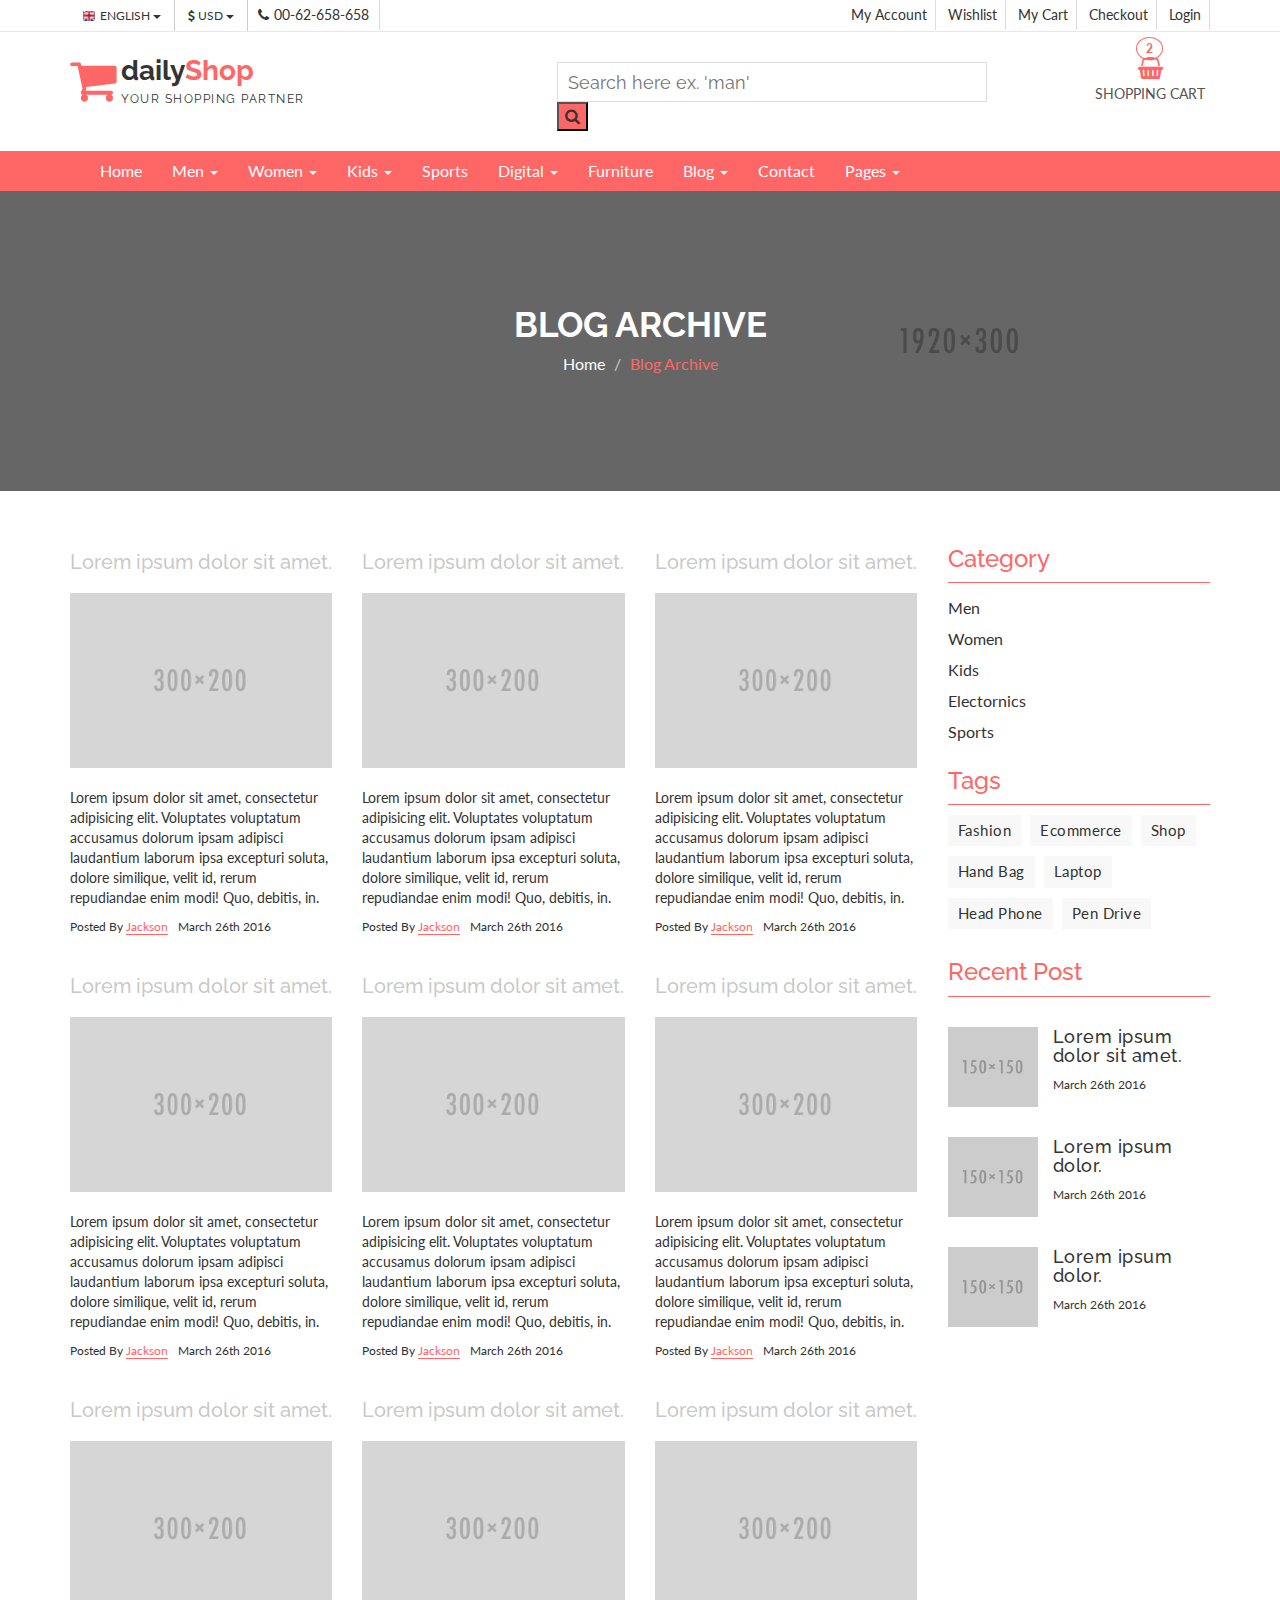
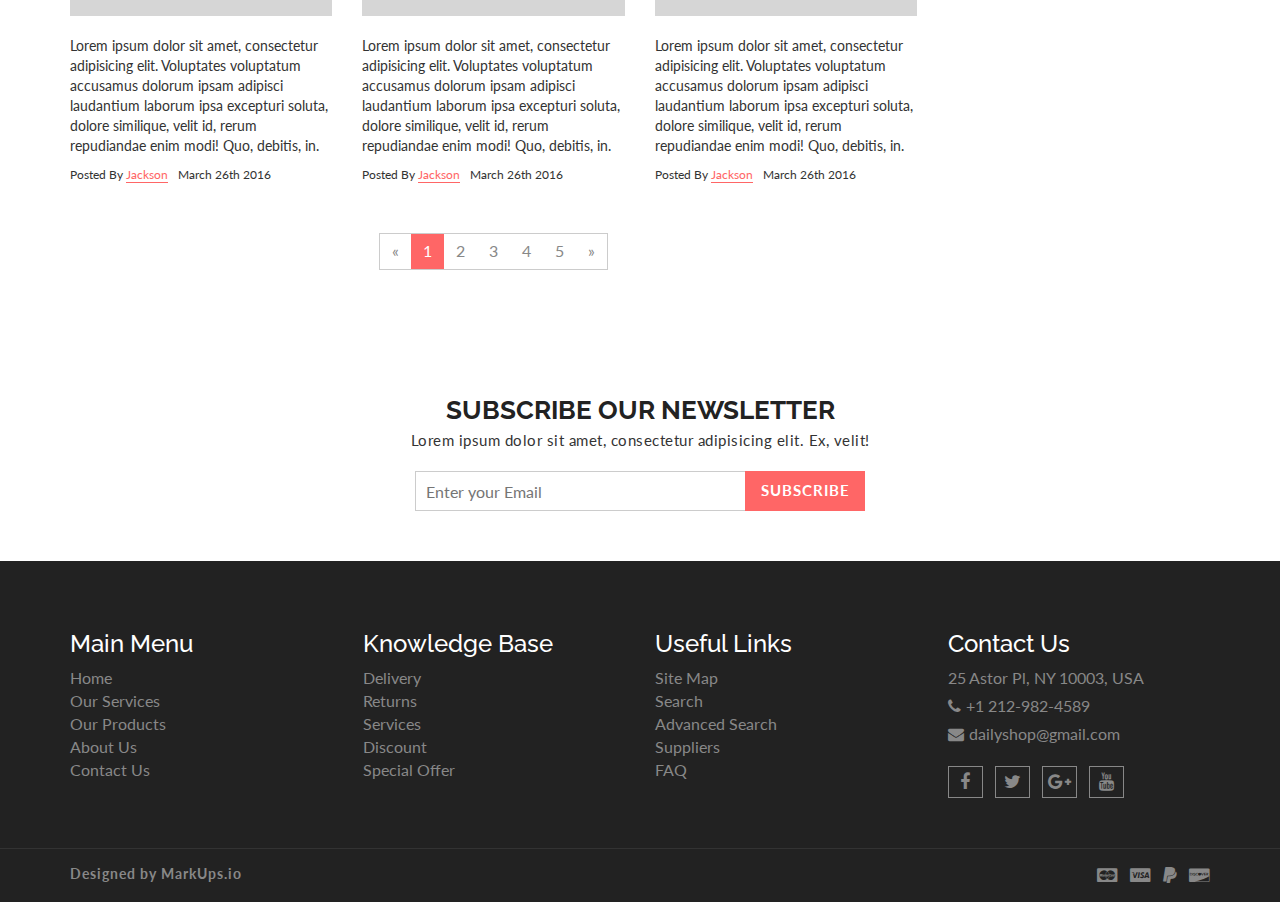
<file: blog-archive.html>
<!DOCTYPE html>
<html lang="en">
  <head>
    <meta charset="utf-8">
    <meta http-equiv="X-UA-Compatible" content="IE=edge">
    <meta name="viewport" content="width=device-width, initial-scale=1">    
    <title>Daily Shop | Blog Archive</title>
    
    <!-- Font awesome -->
    <link href="css/font-awesome.css" rel="stylesheet">
    <!-- Bootstrap -->
    <link href="css/bootstrap.css" rel="stylesheet">   
    <!-- SmartMenus jQuery Bootstrap Addon CSS -->
    <link href="css/jquery.smartmenus.bootstrap.css" rel="stylesheet">
    <!-- Product view slider -->
    <link rel="stylesheet" type="text/css" href="css/jquery.simpleLens.css">    
    <!-- slick slider -->
    <link rel="stylesheet" type="text/css" href="css/slick.css">
    <!-- price picker slider -->
    <link rel="stylesheet" type="text/css" href="css/nouislider.css">
    <!-- Theme color -->
    <link id="switcher" href="css/theme-color/default-theme.css" rel="stylesheet">
    <!-- Top Slider CSS -->
    <link href="css/sequence-theme.modern-slide-in.css" rel="stylesheet" media="all">

    <!-- Main style sheet -->
    <link href="css/style.css" rel="stylesheet">    

    <!-- Google Font -->
    <link href='https://fonts.googleapis.com/css?family=Lato' rel='stylesheet' type='text/css'>
    <link href='https://fonts.googleapis.com/css?family=Raleway' rel='stylesheet' type='text/css'>
    

    <!-- HTML5 shim and Respond.js for IE8 support of HTML5 elements and media queries -->
    <!-- WARNING: Respond.js doesn't work if you view the page via file:// -->
    <!--[if lt IE 9]>
      <script src="https://oss.maxcdn.com/html5shiv/3.7.2/html5shiv.min.js"></script>
      <script src="https://oss.maxcdn.com/respond/1.4.2/respond.min.js"></script>
    <![endif]-->
  

  </head>
  <body>
  
   <!-- wpf loader Two -->
    <div id="wpf-loader-two">          
      <div class="wpf-loader-two-inner">
        <span>Loading</span>
      </div>
    </div> 
    <!-- / wpf loader Two -->       
 <!-- SCROLL TOP BUTTON -->
    <a class="scrollToTop" href="#"><i class="fa fa-chevron-up"></i></a>
  <!-- END SCROLL TOP BUTTON -->


  <!-- Start header section -->
  <header id="aa-header">
     <!-- start header top  -->
    <div class="aa-header-top">
      <div class="container">
        <div class="row">
          <div class="col-md-12">
            <div class="aa-header-top-area">
              <!-- start header top left -->
              <div class="aa-header-top-left">
                <!-- start language -->
                <div class="aa-language">
                  <div class="dropdown">
                    <a class="btn dropdown-toggle" href="#" type="button" id="dropdownMenu1" data-toggle="dropdown" aria-haspopup="true" aria-expanded="true">
                      <img src="img/flag/english.jpg" alt="english flag">ENGLISH
                      <span class="caret"></span>
                    </a>
                    <ul class="dropdown-menu" aria-labelledby="dropdownMenu1">
                      <li><a href="#"><img src="img/flag/french.jpg" alt="">FRENCH</a></li>
                      <li><a href="#"><img src="img/flag/english.jpg" alt="">ENGLISH</a></li>
                    </ul>
                  </div>
                </div>
                <!-- / language -->

                <!-- start currency -->
                <div class="aa-currency">
                  <div class="dropdown">
                    <a class="btn dropdown-toggle" href="#" type="button" id="dropdownMenu1" data-toggle="dropdown" aria-haspopup="true" aria-expanded="true">
                      <i class="fa fa-usd"></i>USD
                      <span class="caret"></span>
                    </a>
                    <ul class="dropdown-menu" aria-labelledby="dropdownMenu1">
                      <li><a href="#"><i class="fa fa-euro"></i>EURO</a></li>
                      <li><a href="#"><i class="fa fa-jpy"></i>YEN</a></li>
                    </ul>
                  </div>
                </div>
                <!-- / currency -->
                <!-- start cellphone -->
                <div class="cellphone hidden-xs">
                  <p><span class="fa fa-phone"></span>00-62-658-658</p>
                </div>
                <!-- / cellphone -->
              </div>
              <!-- / header top left -->
              <div class="aa-header-top-right">
                <ul class="aa-head-top-nav-right">
                  <li><a href="account.html">My Account</a></li>
                  <li class="hidden-xs"><a href="wishlist.html">Wishlist</a></li>
                  <li class="hidden-xs"><a href="cart.html">My Cart</a></li>
                  <li class="hidden-xs"><a href="checkout.html">Checkout</a></li>
                  <li><a href="" data-toggle="modal" data-target="#login-modal">Login</a></li>
                </ul>
              </div>
            </div>
          </div>
        </div>
      </div>
    </div>
    <!-- / header top  -->

    <!-- start header bottom  -->
    <div class="aa-header-bottom">
      <div class="container">
        <div class="row">
          <div class="col-md-12">
            <div class="aa-header-bottom-area">
              <!-- logo  -->
              <div class="aa-logo">
                <!-- Text based logo -->
                <a href="index.html">
                  <span class="fa fa-shopping-cart"></span>
                  <p>daily<strong>Shop</strong> <span>Your Shopping Partner</span></p>
                </a>
                <!-- img based logo -->
                <!-- <a href="index.html"><img src="img/logo.jpg" alt="logo img"></a> -->
              </div>
              <!-- / logo  -->
               <!-- cart box -->
              <div class="aa-cartbox">
                <a class="aa-cart-link" href="#">
                  <span class="fa fa-shopping-basket"></span>
                  <span class="aa-cart-title">SHOPPING CART</span>
                  <span class="aa-cart-notify">2</span>
                </a>
                <div class="aa-cartbox-summary">
                  <ul>
                    <li>
                      <a class="aa-cartbox-img" href="#"><img src="img/woman-small-2.jpg" alt="img"></a>
                      <div class="aa-cartbox-info">
                        <h4><a href="#">Product Name</a></h4>
                        <p>1 x $250</p>
                      </div>
                      <a class="aa-remove-product" href="#"><span class="fa fa-times"></span></a>
                    </li>
                    <li>
                      <a class="aa-cartbox-img" href="#"><img src="img/woman-small-1.jpg" alt="img"></a>
                      <div class="aa-cartbox-info">
                        <h4><a href="#">Product Name</a></h4>
                        <p>1 x $250</p>
                      </div>
                      <a class="aa-remove-product" href="#"><span class="fa fa-times"></span></a>
                    </li>                    
                    <li>
                      <span class="aa-cartbox-total-title">
                        Total
                      </span>
                      <span class="aa-cartbox-total-price">
                        $500
                      </span>
                    </li>
                  </ul>
                  <a class="aa-cartbox-checkout aa-primary-btn" href="#">Checkout</a>
                </div>
              </div>
              <!-- / cart box -->
              <!-- search box -->
              <div class="aa-search-box">
                <form action="">
                  <input type="text" name="" id="" placeholder="Search here ex. 'man' ">
                  <button type="submit"><span class="fa fa-search"></span></button>
                </form>
              </div>
              <!-- / search box -->             
            </div>
          </div>
        </div>
      </div>
    </div>
    <!-- / header bottom  -->
  </header>
  <!-- / header section -->
  <!-- menu -->
  <section id="menu">
    <div class="container">
      <div class="menu-area">
        <!-- Navbar -->
        <div class="navbar navbar-default" role="navigation">
          <div class="navbar-header">
            <button type="button" class="navbar-toggle" data-toggle="collapse" data-target=".navbar-collapse">
              <span class="sr-only">Toggle navigation</span>
              <span class="icon-bar"></span>
              <span class="icon-bar"></span>
              <span class="icon-bar"></span>
            </button>          
          </div>
          <div class="navbar-collapse collapse">
            <!-- Left nav -->
            <ul class="nav navbar-nav">
              <li><a href="index.html">Home</a></li>
              <li><a href="#">Men <span class="caret"></span></a>
                <ul class="dropdown-menu">                
                  <li><a href="#">Casual</a></li>
                  <li><a href="#">Sports</a></li>
                  <li><a href="#">Formal</a></li>
                  <li><a href="#">Standard</a></li>                                                
                  <li><a href="#">T-Shirts</a></li>
                  <li><a href="#">Shirts</a></li>
                  <li><a href="#">Jeans</a></li>
                  <li><a href="#">Trousers</a></li>
                  <li><a href="#">And more.. <span class="caret"></span></a>
                    <ul class="dropdown-menu">
                      <li><a href="#">Sleep Wear</a></li>
                      <li><a href="#">Sandals</a></li>
                      <li><a href="#">Loafers</a></li>                                      
                    </ul>
                  </li>
                </ul>
              </li>
              <li><a href="#">Women <span class="caret"></span></a>
                <ul class="dropdown-menu">  
                  <li><a href="#">Kurta & Kurti</a></li>                                                                
                  <li><a href="#">Trousers</a></li>              
                  <li><a href="#">Casual</a></li>
                  <li><a href="#">Sports</a></li>
                  <li><a href="#">Formal</a></li>                
                  <li><a href="#">Sarees</a></li>
                  <li><a href="#">Shoes</a></li>
                  <li><a href="#">And more.. <span class="caret"></span></a>
                    <ul class="dropdown-menu">
                      <li><a href="#">Sleep Wear</a></li>
                      <li><a href="#">Sandals</a></li>
                      <li><a href="#">Loafers</a></li>
                      <li><a href="#">And more.. <span class="caret"></span></a>
                        <ul class="dropdown-menu">
                          <li><a href="#">Rings</a></li>
                          <li><a href="#">Earrings</a></li>
                          <li><a href="#">Jewellery Sets</a></li>
                          <li><a href="#">Lockets</a></li>
                          <li class="disabled"><a class="disabled" href="#">Disabled item</a></li>                       
                          <li><a href="#">Jeans</a></li>
                          <li><a href="#">Polo T-Shirts</a></li>
                          <li><a href="#">SKirts</a></li>
                          <li><a href="#">Jackets</a></li>
                          <li><a href="#">Tops</a></li>
                          <li><a href="#">Make Up</a></li>
                          <li><a href="#">Hair Care</a></li>
                          <li><a href="#">Perfumes</a></li>
                          <li><a href="#">Skin Care</a></li>
                          <li><a href="#">Hand Bags</a></li>
                          <li><a href="#">Single Bags</a></li>
                          <li><a href="#">Travel Bags</a></li>
                          <li><a href="#">Wallets & Belts</a></li>                        
                          <li><a href="#">Sunglases</a></li>
                          <li><a href="#">Nail</a></li>                       
                        </ul>
                      </li>                   
                    </ul>
                  </li>
                </ul>
              </li>
              <li><a href="#">Kids <span class="caret"></span></a>
                <ul class="dropdown-menu">                
                  <li><a href="#">Casual</a></li>
                  <li><a href="#">Sports</a></li>
                  <li><a href="#">Formal</a></li>
                  <li><a href="#">Standard</a></li>                                                
                  <li><a href="#">T-Shirts</a></li>
                  <li><a href="#">Shirts</a></li>
                  <li><a href="#">Jeans</a></li>
                  <li><a href="#">Trousers</a></li>
                  <li><a href="#">And more.. <span class="caret"></span></a>
                    <ul class="dropdown-menu">
                      <li><a href="#">Sleep Wear</a></li>
                      <li><a href="#">Sandals</a></li>
                      <li><a href="#">Loafers</a></li>                                      
                    </ul>
                  </li>
                </ul>
              </li>
              <li><a href="#">Sports</a></li>
             <li><a href="#">Digital <span class="caret"></span></a>
                <ul class="dropdown-menu">                
                  <li><a href="#">Camera</a></li>
                  <li><a href="#">Mobile</a></li>
                  <li><a href="#">Tablet</a></li>
                  <li><a href="#">Laptop</a></li>                                                
                  <li><a href="#">Accesories</a></li>                
                </ul>
              </li>
              <li><a href="#">Furniture</a></li>            
              <li><a href="blog-archive.html">Blog <span class="caret"></span></a>
                <ul class="dropdown-menu">                
                  <li><a href="blog-archive.html">Blog Style 1</a></li>
                  <li><a href="blog-archive-2.html">Blog Style 2</a></li>
                  <li><a href="blog-single.html">Blog Single</a></li>                
                </ul>
              </li>
              <li><a href="contact.html">Contact</a></li>
              <li><a href="#">Pages <span class="caret"></span></a>
                <ul class="dropdown-menu">                
                  <li><a href="product.html">Shop Page</a></li>
                  <li><a href="product-detail.html">Shop Single</a></li>                
                  <li><a href="404.html">404 Page</a></li>                
                </ul>
              </li>
            </ul>
          </div><!--/.nav-collapse -->
        </div>
      </div> 
      </div>
    </div>
  </section>
  <!-- / menu -->  
 
  <!-- catg header banner section -->
  <section id="aa-catg-head-banner">
   <img src="img/fashion/fashion-header-bg-8.jpg" alt="fashion img">
   <div class="aa-catg-head-banner-area">
     <div class="container">
      <div class="aa-catg-head-banner-content">
        <h2>Blog Archive</h2>
        <ol class="breadcrumb">
          <li><a href="index.html">Home</a></li>         
          <li class="active">Blog Archive</li>
        </ol>
      </div>
     </div>
   </div>
  </section>
  <!-- / catg header banner section -->

  <!-- Blog Archive -->
  <section id="aa-blog-archive">
    <div class="container">
      <div class="row">
        <div class="col-md-12">
          <div class="aa-blog-archive-area">
            <div class="row">
              <div class="col-md-9">
                <div class="aa-blog-content">
                  <div class="row">
                    <div class="col-md-4 col-sm-4">
                      <article class="aa-blog-content-single">                        
                        <h4><a href="#">Lorem ipsum dolor sit amet.</a></h4>
                        <figure class="aa-blog-img">
                          <a href="#"><img src="img/fashion/3.jpg" alt="fashion img"></a>
                        </figure>
                        <p>Lorem ipsum dolor sit amet, consectetur adipisicing elit. Voluptates voluptatum accusamus dolorum ipsam adipisci laudantium laborum ipsa excepturi soluta, dolore similique, velit id, rerum repudiandae enim modi! Quo, debitis, in.</p>
                        <div class="aa-article-bottom">
                          <div class="aa-post-author">
                            Posted By <a href="#">Jackson</a>
                          </div>
                          <div class="aa-post-date">
                            March 26th 2016
                          </div>
                        </div>
                      </article>
                    </div>
                    <div class="col-md-4 col-sm-4">
                      <article class="aa-blog-content-single">                        
                        <h4><a href="#">Lorem ipsum dolor sit amet.</a></h4>
                        <figure class="aa-blog-img">
                          <a href="#"><img src="img/fashion/2.jpg" alt="fashion img"></a>
                        </figure>
                        <p>Lorem ipsum dolor sit amet, consectetur adipisicing elit. Voluptates voluptatum accusamus dolorum ipsam adipisci laudantium laborum ipsa excepturi soluta, dolore similique, velit id, rerum repudiandae enim modi! Quo, debitis, in.</p>
                        <div class="aa-article-bottom">
                          <div class="aa-post-author">
                            Posted By <a href="#">Jackson</a>
                          </div>
                          <div class="aa-post-date">
                            March 26th 2016
                          </div>
                        </div>
                      </article>
                    </div>
                    <div class="col-md-4 col-sm-4">
                      <article class="aa-blog-content-single">                        
                        <h4><a href="#">Lorem ipsum dolor sit amet.</a></h4>
                        <figure class="aa-blog-img">
                          <a href="#"><img src="img/fashion/1.jpg" alt="fashion img"></a>
                        </figure>
                        <p>Lorem ipsum dolor sit amet, consectetur adipisicing elit. Voluptates voluptatum accusamus dolorum ipsam adipisci laudantium laborum ipsa excepturi soluta, dolore similique, velit id, rerum repudiandae enim modi! Quo, debitis, in.</p>
                        <div class="aa-article-bottom">
                          <div class="aa-post-author">
                            Posted By <a href="#">Jackson</a>
                          </div>
                          <div class="aa-post-date">
                            March 26th 2016
                          </div>
                        </div>
                      </article>
                    </div>
                    <div class="col-md-4 col-sm-4">
                      <article class="aa-blog-content-single">                        
                        <h4><a href="#">Lorem ipsum dolor sit amet.</a></h4>
                        <figure class="aa-blog-img">
                          <a href="#"><img src="img/fashion/3.jpg" alt="fashion img"></a>
                        </figure>
                        <p>Lorem ipsum dolor sit amet, consectetur adipisicing elit. Voluptates voluptatum accusamus dolorum ipsam adipisci laudantium laborum ipsa excepturi soluta, dolore similique, velit id, rerum repudiandae enim modi! Quo, debitis, in.</p>
                        <div class="aa-article-bottom">
                          <div class="aa-post-author">
                            Posted By <a href="#">Jackson</a>
                          </div>
                          <div class="aa-post-date">
                            March 26th 2016
                          </div>
                        </div>
                      </article>
                    </div>
                    <div class="col-md-4 col-sm-4">
                      <article class="aa-blog-content-single">                        
                        <h4><a href="#">Lorem ipsum dolor sit amet.</a></h4>
                        <figure class="aa-blog-img">
                          <a href="#"><img src="img/fashion/2.jpg" alt="fashion img"></a>
                        </figure>
                        <p>Lorem ipsum dolor sit amet, consectetur adipisicing elit. Voluptates voluptatum accusamus dolorum ipsam adipisci laudantium laborum ipsa excepturi soluta, dolore similique, velit id, rerum repudiandae enim modi! Quo, debitis, in.</p>
                        <div class="aa-article-bottom">
                          <div class="aa-post-author">
                            Posted By <a href="#">Jackson</a>
                          </div>
                          <div class="aa-post-date">
                            March 26th 2016
                          </div>
                        </div>
                      </article>
                    </div>
                    <div class="col-md-4 col-sm-4">
                      <article class="aa-blog-content-single">                        
                        <h4><a href="#">Lorem ipsum dolor sit amet.</a></h4>
                        <figure class="aa-blog-img">
                          <a href="#"><img src="img/fashion/1.jpg" alt="fashion img"></a>
                        </figure>
                        <p>Lorem ipsum dolor sit amet, consectetur adipisicing elit. Voluptates voluptatum accusamus dolorum ipsam adipisci laudantium laborum ipsa excepturi soluta, dolore similique, velit id, rerum repudiandae enim modi! Quo, debitis, in.</p>
                        <div class="aa-article-bottom">
                          <div class="aa-post-author">
                            Posted By <a href="#">Jackson</a>
                          </div>
                          <div class="aa-post-date">
                            March 26th 2016
                          </div>
                        </div>
                      </article>
                    </div>
                    <div class="col-md-4 col-sm-4">
                      <article class="aa-blog-content-single">                        
                        <h4><a href="#">Lorem ipsum dolor sit amet.</a></h4>
                        <figure class="aa-blog-img">
                          <a href="#"><img src="img/fashion/3.jpg" alt="fashion img"></a>
                        </figure>
                        <p>Lorem ipsum dolor sit amet, consectetur adipisicing elit. Voluptates voluptatum accusamus dolorum ipsam adipisci laudantium laborum ipsa excepturi soluta, dolore similique, velit id, rerum repudiandae enim modi! Quo, debitis, in.</p>
                        <div class="aa-article-bottom">
                          <div class="aa-post-author">
                            Posted By <a href="#">Jackson</a>
                          </div>
                          <div class="aa-post-date">
                            March 26th 2016
                          </div>
                        </div>
                      </article>
                    </div>
                    <div class="col-md-4 col-sm-4">
                      <article class="aa-blog-content-single">                        
                        <h4><a href="#">Lorem ipsum dolor sit amet.</a></h4>
                        <figure class="aa-blog-img">
                          <a href="#"><img src="img/fashion/2.jpg" alt="fashion img"></a>
                        </figure>
                        <p>Lorem ipsum dolor sit amet, consectetur adipisicing elit. Voluptates voluptatum accusamus dolorum ipsam adipisci laudantium laborum ipsa excepturi soluta, dolore similique, velit id, rerum repudiandae enim modi! Quo, debitis, in.</p>
                        <div class="aa-article-bottom">
                          <div class="aa-post-author">
                            Posted By <a href="#">Jackson</a>
                          </div>
                          <div class="aa-post-date">
                            March 26th 2016
                          </div>
                        </div>
                      </article>
                    </div>
                    <div class="col-md-4 col-sm-4">
                      <article class="aa-blog-content-single">                        
                        <h4><a href="#">Lorem ipsum dolor sit amet.</a></h4>
                        <figure class="aa-blog-img">
                          <a href="#"><img src="img/fashion/1.jpg" alt="fashion img"></a>
                        </figure>
                        <p>Lorem ipsum dolor sit amet, consectetur adipisicing elit. Voluptates voluptatum accusamus dolorum ipsam adipisci laudantium laborum ipsa excepturi soluta, dolore similique, velit id, rerum repudiandae enim modi! Quo, debitis, in.</p>
                        <div class="aa-article-bottom">
                          <div class="aa-post-author">
                            Posted By <a href="#">Jackson</a>
                          </div>
                          <div class="aa-post-date">
                            March 26th 2016
                          </div>
                        </div>
                      </article>
                    </div>

                  </div>
                </div>
                <!-- Blog Pagination -->
                <div class="aa-blog-archive-pagination">
                  <nav>
                    <ul class="pagination">
                      <li>
                        <a aria-label="Previous" href="#">
                          <span aria-hidden="true">«</span>
                        </a>
                      </li>
                      <li class="active"><a href="#">1</a></li>
                      <li><a href="#">2</a></li>
                      <li><a href="#">3</a></li>
                      <li><a href="#">4</a></li>
                      <li><a href="#">5</a></li>
                      <li>
                        <a aria-label="Next" href="#">
                          <span aria-hidden="true">»</span>
                        </a>
                      </li>
                    </ul>
                  </nav>
                </div>
              </div>
              <div class="col-md-3">
                <aside class="aa-blog-sidebar">
                  <div class="aa-sidebar-widget">
                    <h3>Category</h3>
                    <ul class="aa-catg-nav">
                      <li><a href="#">Men</a></li>
                      <li><a href="">Women</a></li>
                      <li><a href="">Kids</a></li>
                      <li><a href="">Electornics</a></li>
                      <li><a href="">Sports</a></li>
                    </ul>
                  </div>
                  <div class="aa-sidebar-widget">
                    <h3>Tags</h3>
                    <div class="tag-cloud">
                      <a href="#">Fashion</a>
                      <a href="#">Ecommerce</a>
                      <a href="#">Shop</a>
                      <a href="#">Hand Bag</a>
                      <a href="#">Laptop</a>
                      <a href="#">Head Phone</a>
                      <a href="#">Pen Drive</a>
                    </div>
                  </div>
                  <div class="aa-sidebar-widget">
                    <h3>Recent Post</h3>
                    <div class="aa-recently-views">
                      <ul>
                        <li>
                          <a class="aa-cartbox-img" href="#"><img src="img/woman-small-2.jpg" alt="img"></a>
                          <div class="aa-cartbox-info">
                            <h4><a href="#">Lorem ipsum dolor sit amet.</a></h4>
                            <p>March 26th 2016</p>
                          </div>                    
                        </li>
                        <li>
                          <a class="aa-cartbox-img" href="#"><img src="img/woman-small-1.jpg" alt="img"></a>
                          <div class="aa-cartbox-info">
                            <h4><a href="#">Lorem ipsum dolor.</a></h4>
                            <p>March 26th 2016</p>
                          </div>                    
                        </li>
                         <li>
                          <a class="aa-cartbox-img" href="#"><img src="img/woman-small-2.jpg" alt="img"></a>
                          <div class="aa-cartbox-info">
                            <h4><a href="#">Lorem ipsum dolor.</a></h4>
                            <p>March 26th 2016</p>
                          </div>                    
                        </li>                                      
                      </ul>
                    </div>                            
                  </div>
                </aside>
              </div>
            </div>
           
          </div>
        </div>
      </div>
    </div>
  </section>
  <!-- / Blog Archive -->


  <!-- Subscribe section -->
  <section id="aa-subscribe">
    <div class="container">
      <div class="row">
        <div class="col-md-12">
          <div class="aa-subscribe-area">
            <h3>Subscribe our newsletter </h3>
            <p>Lorem ipsum dolor sit amet, consectetur adipisicing elit. Ex, velit!</p>
            <form action="" class="aa-subscribe-form">
              <input type="email" name="" id="" placeholder="Enter your Email">
              <input type="submit" value="Subscribe">
            </form>
          </div>
        </div>
      </div>
    </div>
  </section>
  <!-- / Subscribe section -->

  <!-- footer -->  
  <footer id="aa-footer">
    <!-- footer bottom -->
    <div class="aa-footer-top">
     <div class="container">
        <div class="row">
        <div class="col-md-12">
          <div class="aa-footer-top-area">
            <div class="row">
              <div class="col-md-3 col-sm-6">
                <div class="aa-footer-widget">
                  <h3>Main Menu</h3>
                  <ul class="aa-footer-nav">
                    <li><a href="#">Home</a></li>
                    <li><a href="#">Our Services</a></li>
                    <li><a href="#">Our Products</a></li>
                    <li><a href="#">About Us</a></li>
                    <li><a href="#">Contact Us</a></li>
                  </ul>
                </div>
              </div>
              <div class="col-md-3 col-sm-6">
                <div class="aa-footer-widget">
                  <div class="aa-footer-widget">
                    <h3>Knowledge Base</h3>
                    <ul class="aa-footer-nav">
                      <li><a href="#">Delivery</a></li>
                      <li><a href="#">Returns</a></li>
                      <li><a href="#">Services</a></li>
                      <li><a href="#">Discount</a></li>
                      <li><a href="#">Special Offer</a></li>
                    </ul>
                  </div>
                </div>
              </div>
              <div class="col-md-3 col-sm-6">
                <div class="aa-footer-widget">
                  <div class="aa-footer-widget">
                    <h3>Useful Links</h3>
                    <ul class="aa-footer-nav">
                      <li><a href="#">Site Map</a></li>
                      <li><a href="#">Search</a></li>
                      <li><a href="#">Advanced Search</a></li>
                      <li><a href="#">Suppliers</a></li>
                      <li><a href="#">FAQ</a></li>
                    </ul>
                  </div>
                </div>
              </div>
              <div class="col-md-3 col-sm-6">
                <div class="aa-footer-widget">
                  <div class="aa-footer-widget">
                    <h3>Contact Us</h3>
                    <address>
                      <p> 25 Astor Pl, NY 10003, USA</p>
                      <p><span class="fa fa-phone"></span>+1 212-982-4589</p>
                      <p><span class="fa fa-envelope"></span>dailyshop@gmail.com</p>
                    </address>
                    <div class="aa-footer-social">
                      <a href="#"><span class="fa fa-facebook"></span></a>
                      <a href="#"><span class="fa fa-twitter"></span></a>
                      <a href="#"><span class="fa fa-google-plus"></span></a>
                      <a href="#"><span class="fa fa-youtube"></span></a>
                    </div>
                  </div>
                </div>
              </div>
            </div>
          </div>
        </div>
      </div>
     </div>
    </div>
    <!-- footer-bottom -->
    <div class="aa-footer-bottom">
      <div class="container">
        <div class="row">
        <div class="col-md-12">
          <div class="aa-footer-bottom-area">
            <p>Designed by <a href="http://www.markups.io/">MarkUps.io</a></p>
            <div class="aa-footer-payment">
              <span class="fa fa-cc-mastercard"></span>
              <span class="fa fa-cc-visa"></span>
              <span class="fa fa-paypal"></span>
              <span class="fa fa-cc-discover"></span>
            </div>
          </div>
        </div>
      </div>
      </div>
    </div>
  </footer>
  <!-- / footer -->
   <!-- Login Modal -->  
  <div class="modal fade" id="login-modal" tabindex="-1" role="dialog" aria-labelledby="myModalLabel" aria-hidden="true">
    <div class="modal-dialog">
      <div class="modal-content">                      
        <div class="modal-body">
        <button type="button" class="close" data-dismiss="modal" aria-hidden="true">&times;</button>
          <h4>Login or Register</h4>
          <form class="aa-login-form" action="">
            <label for="">Username or Email address<span>*</span></label>
            <input type="text" placeholder="Username or email">
            <label for="">Password<span>*</span></label>
            <input type="password" placeholder="Password">
            <button class="aa-browse-btn" type="submit">Login</button>
            <label for="rememberme" class="rememberme"><input type="checkbox" id="rememberme"> Remember me </label>
            <p class="aa-lost-password"><a href="#">Lost your password?</a></p>
            <div class="aa-register-now">
              Don't have an account?<a href="account.html">Register now!</a>
            </div>
          </form>
        </div>                        
      </div><!-- /.modal-content -->
    </div><!-- /.modal-dialog -->
  </div>


    
  <!-- jQuery library -->
  <script src="https://ajax.googleapis.com/ajax/libs/jquery/1.11.3/jquery.min.js"></script>
  <!-- Include all compiled plugins (below), or include individual files as needed -->
  <script src="js/bootstrap.js"></script>  
  <!-- SmartMenus jQuery plugin -->
  <script type="text/javascript" src="js/jquery.smartmenus.js"></script>
  <!-- SmartMenus jQuery Bootstrap Addon -->
  <script type="text/javascript" src="js/jquery.smartmenus.bootstrap.js"></script>  
  <!-- To Slider JS -->
  <script src="js/sequence.js"></script>
  <script src="js/sequence-theme.modern-slide-in.js"></script>  
  <!-- Product view slider -->
  <script type="text/javascript" src="js/jquery.simpleGallery.js"></script>
  <script type="text/javascript" src="js/jquery.simpleLens.js"></script>
  <!-- slick slider -->
  <script type="text/javascript" src="js/slick.js"></script>
   <!-- Price picker slider -->
  <script type="text/javascript" src="js/nouislider.js"></script>
  <!-- Custom js -->
  <script src="js/custom.js"></script> 

  </body>
</html>
</file>
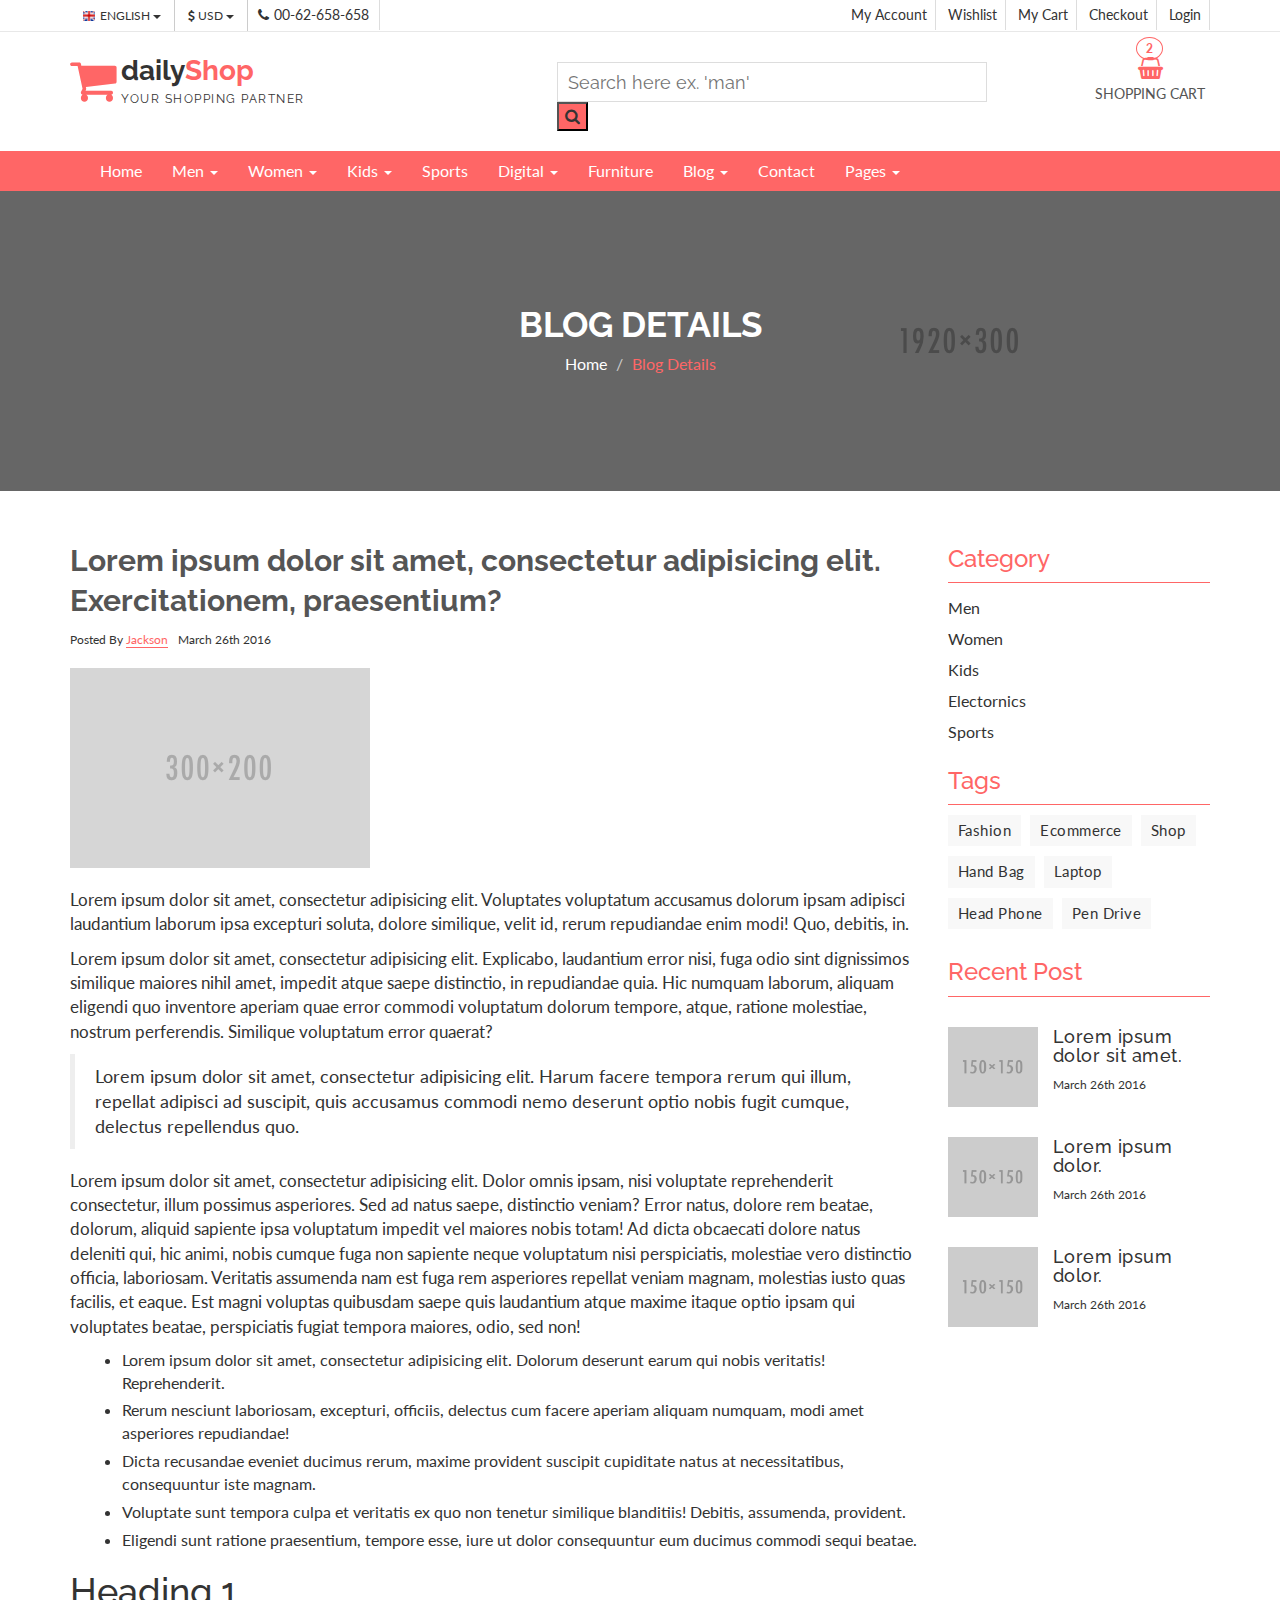
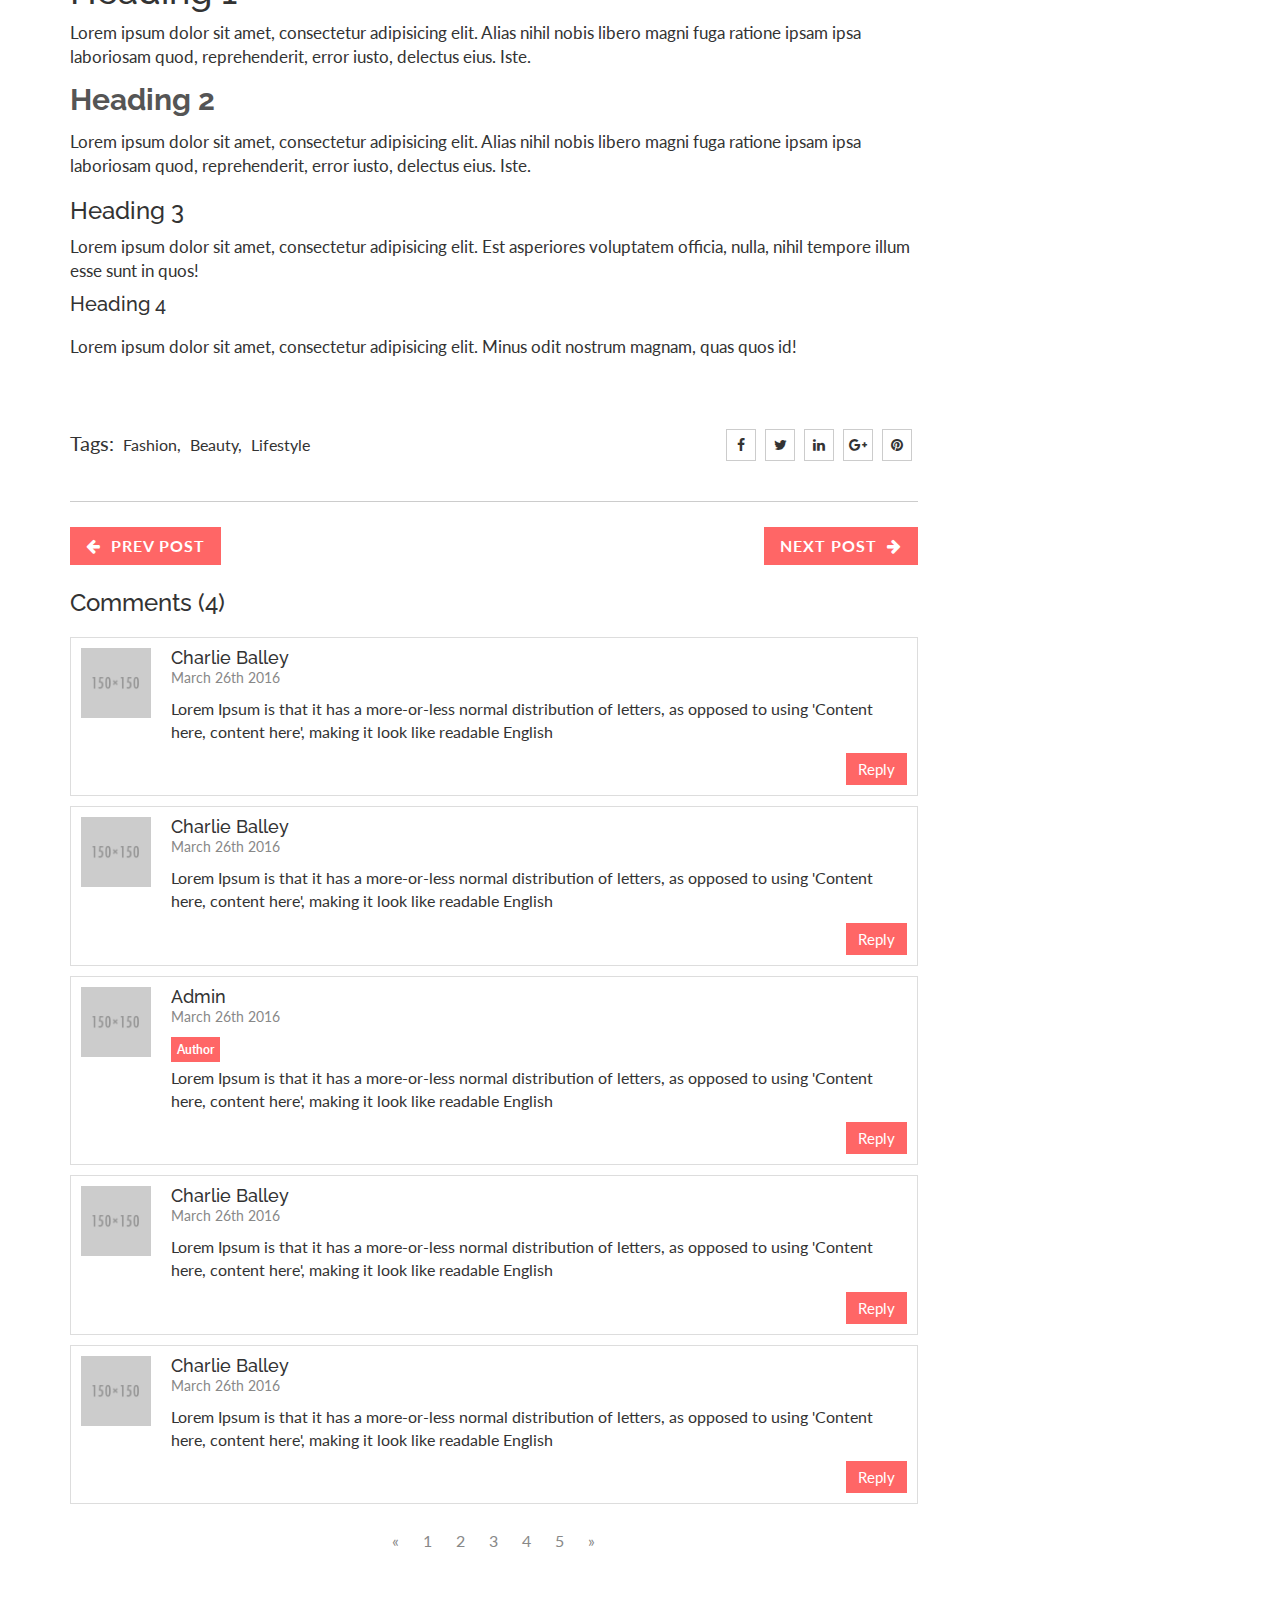
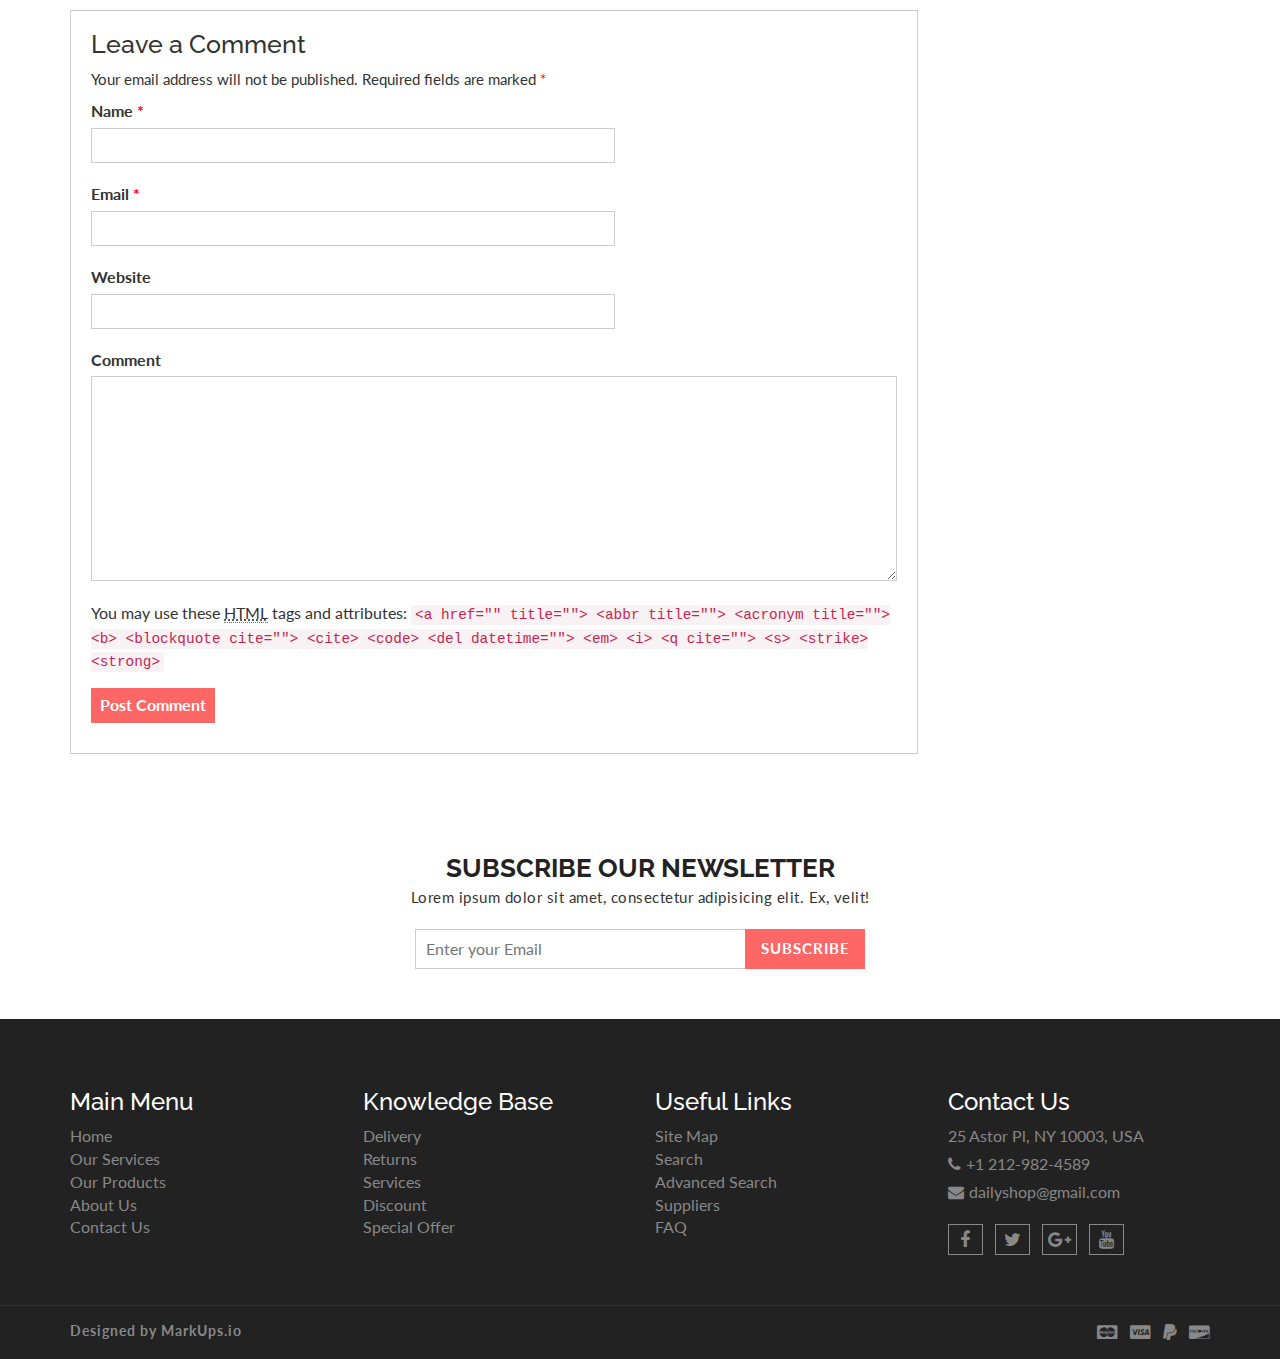
<file: blog-single.html>
<!DOCTYPE html>
<html lang="en">
  <head>
    <meta charset="utf-8">
    <meta http-equiv="X-UA-Compatible" content="IE=edge">
    <meta name="viewport" content="width=device-width, initial-scale=1">    
    <title>Daily Shop | Blog Single</title>
    
    <!-- Font awesome -->
    <link href="css/font-awesome.css" rel="stylesheet">
    <!-- Bootstrap -->
    <link href="css/bootstrap.css" rel="stylesheet">   
    <!-- SmartMenus jQuery Bootstrap Addon CSS -->
    <link href="css/jquery.smartmenus.bootstrap.css" rel="stylesheet">
    <!-- Product view slider -->
    <link rel="stylesheet" type="text/css" href="css/jquery.simpleLens.css">    
    <!-- slick slider -->
    <link rel="stylesheet" type="text/css" href="css/slick.css">
    <!-- price picker slider -->
    <link rel="stylesheet" type="text/css" href="css/nouislider.css">
    <!-- Theme color -->
    <link id="switcher" href="css/theme-color/default-theme.css" rel="stylesheet">
    <!-- Top Slider CSS -->
    <link href="css/sequence-theme.modern-slide-in.css" rel="stylesheet" media="all">

    <!-- Main style sheet -->
    <link href="css/style.css" rel="stylesheet">    

    <!-- Google Font -->
    <link href='https://fonts.googleapis.com/css?family=Lato' rel='stylesheet' type='text/css'>
    <link href='https://fonts.googleapis.com/css?family=Raleway' rel='stylesheet' type='text/css'>
    

    <!-- HTML5 shim and Respond.js for IE8 support of HTML5 elements and media queries -->
    <!-- WARNING: Respond.js doesn't work if you view the page via file:// -->
    <!--[if lt IE 9]>
      <script src="https://oss.maxcdn.com/html5shiv/3.7.2/html5shiv.min.js"></script>
      <script src="https://oss.maxcdn.com/respond/1.4.2/respond.min.js"></script>
    <![endif]-->
  

  </head>
  <body>
   
   <!-- wpf loader Two -->
    <div id="wpf-loader-two">          
      <div class="wpf-loader-two-inner">
        <span>Loading</span>
      </div>
    </div> 
    <!-- / wpf loader Two -->       
 <!-- SCROLL TOP BUTTON -->
    <a class="scrollToTop" href="#"><i class="fa fa-chevron-up"></i></a>
  <!-- END SCROLL TOP BUTTON -->


  <!-- Start header section -->
  <header id="aa-header">
    <!-- start header top  -->
    <div class="aa-header-top">
      <div class="container">
        <div class="row">
          <div class="col-md-12">
            <div class="aa-header-top-area">
              <!-- start header top left -->
              <div class="aa-header-top-left">
                <!-- start language -->
                <div class="aa-language">
                  <div class="dropdown">
                    <a class="btn dropdown-toggle" href="#" type="button" id="dropdownMenu1" data-toggle="dropdown" aria-haspopup="true" aria-expanded="true">
                      <img src="img/flag/english.jpg" alt="english flag">ENGLISH
                      <span class="caret"></span>
                    </a>
                    <ul class="dropdown-menu" aria-labelledby="dropdownMenu1">
                      <li><a href="#"><img src="img/flag/french.jpg" alt="">FRENCH</a></li>
                      <li><a href="#"><img src="img/flag/english.jpg" alt="">ENGLISH</a></li>
                    </ul>
                  </div>
                </div>
                <!-- / language -->

                <!-- start currency -->
                <div class="aa-currency">
                  <div class="dropdown">
                    <a class="btn dropdown-toggle" href="#" type="button" id="dropdownMenu1" data-toggle="dropdown" aria-haspopup="true" aria-expanded="true">
                      <i class="fa fa-usd"></i>USD
                      <span class="caret"></span>
                    </a>
                    <ul class="dropdown-menu" aria-labelledby="dropdownMenu1">
                      <li><a href="#"><i class="fa fa-euro"></i>EURO</a></li>
                      <li><a href="#"><i class="fa fa-jpy"></i>YEN</a></li>
                    </ul>
                  </div>
                </div>
                <!-- / currency -->
                <!-- start cellphone -->
                <div class="cellphone hidden-xs">
                  <p><span class="fa fa-phone"></span>00-62-658-658</p>
                </div>
                <!-- / cellphone -->
              </div>
              <!-- / header top left -->
              <div class="aa-header-top-right">
                <ul class="aa-head-top-nav-right">
                  <li><a href="account.html">My Account</a></li>
                  <li class="hidden-xs"><a href="wishlist.html">Wishlist</a></li>
                  <li class="hidden-xs"><a href="cart.html">My Cart</a></li>
                  <li class="hidden-xs"><a href="checkout.html">Checkout</a></li>
                  <li><a href="" data-toggle="modal" data-target="#login-modal">Login</a></li>
                </ul>
              </div>
            </div>
          </div>
        </div>
      </div>
    </div>
    <!-- / header top  -->

    <!-- start header bottom  -->
    <div class="aa-header-bottom">
      <div class="container">
        <div class="row">
          <div class="col-md-12">
            <div class="aa-header-bottom-area">
              <!-- logo  -->
              <div class="aa-logo">
                <!-- Text based logo -->
                <a href="index.html">
                  <span class="fa fa-shopping-cart"></span>
                  <p>daily<strong>Shop</strong> <span>Your Shopping Partner</span></p>
                </a>
                <!-- img based logo -->
                <!-- <a href="index.html"><img src="img/logo.jpg" alt="logo img"></a> -->
              </div>
              <!-- / logo  -->
               <!-- cart box -->
              <div class="aa-cartbox">
                <a class="aa-cart-link" href="#">
                  <span class="fa fa-shopping-basket"></span>
                  <span class="aa-cart-title">SHOPPING CART</span>
                  <span class="aa-cart-notify">2</span>
                </a>
                <div class="aa-cartbox-summary">
                  <ul>
                    <li>
                      <a class="aa-cartbox-img" href="#"><img src="img/woman-small-2.jpg" alt="img"></a>
                      <div class="aa-cartbox-info">
                        <h4><a href="#">Product Name</a></h4>
                        <p>1 x $250</p>
                      </div>
                      <a class="aa-remove-product" href="#"><span class="fa fa-times"></span></a>
                    </li>
                    <li>
                      <a class="aa-cartbox-img" href="#"><img src="img/woman-small-1.jpg" alt="img"></a>
                      <div class="aa-cartbox-info">
                        <h4><a href="#">Product Name</a></h4>
                        <p>1 x $250</p>
                      </div>
                      <a class="aa-remove-product" href="#"><span class="fa fa-times"></span></a>
                    </li>                    
                    <li>
                      <span class="aa-cartbox-total-title">
                        Total
                      </span>
                      <span class="aa-cartbox-total-price">
                        $500
                      </span>
                    </li>
                  </ul>
                  <a class="aa-cartbox-checkout aa-primary-btn" href="#">Checkout</a>
                </div>
              </div>
              <!-- / cart box -->
              <!-- search box -->
              <div class="aa-search-box">
                <form action="">
                  <input type="text" name="" id="" placeholder="Search here ex. 'man' ">
                  <button type="submit"><span class="fa fa-search"></span></button>
                </form>
              </div>
              <!-- / search box -->             
            </div>
          </div>
        </div>
      </div>
    </div>
    <!-- / header bottom  -->
  </header>
  <!-- / header section -->
  <!-- menu -->
  <section id="menu">
    <div class="container">
      <div class="menu-area">
        <!-- Navbar -->
        <div class="navbar navbar-default" role="navigation">
          <div class="navbar-header">
            <button type="button" class="navbar-toggle" data-toggle="collapse" data-target=".navbar-collapse">
              <span class="sr-only">Toggle navigation</span>
              <span class="icon-bar"></span>
              <span class="icon-bar"></span>
              <span class="icon-bar"></span>
            </button>          
          </div>
          <div class="navbar-collapse collapse">
            <!-- Left nav -->
            <ul class="nav navbar-nav">
              <li><a href="index.html">Home</a></li>
              <li><a href="#">Men <span class="caret"></span></a>
                <ul class="dropdown-menu">                
                  <li><a href="#">Casual</a></li>
                  <li><a href="#">Sports</a></li>
                  <li><a href="#">Formal</a></li>
                  <li><a href="#">Standard</a></li>                                                
                  <li><a href="#">T-Shirts</a></li>
                  <li><a href="#">Shirts</a></li>
                  <li><a href="#">Jeans</a></li>
                  <li><a href="#">Trousers</a></li>
                  <li><a href="#">And more.. <span class="caret"></span></a>
                    <ul class="dropdown-menu">
                      <li><a href="#">Sleep Wear</a></li>
                      <li><a href="#">Sandals</a></li>
                      <li><a href="#">Loafers</a></li>                                      
                    </ul>
                  </li>
                </ul>
              </li>
              <li><a href="#">Women <span class="caret"></span></a>
                <ul class="dropdown-menu">  
                  <li><a href="#">Kurta & Kurti</a></li>                                                                
                  <li><a href="#">Trousers</a></li>              
                  <li><a href="#">Casual</a></li>
                  <li><a href="#">Sports</a></li>
                  <li><a href="#">Formal</a></li>                
                  <li><a href="#">Sarees</a></li>
                  <li><a href="#">Shoes</a></li>
                  <li><a href="#">And more.. <span class="caret"></span></a>
                    <ul class="dropdown-menu">
                      <li><a href="#">Sleep Wear</a></li>
                      <li><a href="#">Sandals</a></li>
                      <li><a href="#">Loafers</a></li>
                      <li><a href="#">And more.. <span class="caret"></span></a>
                        <ul class="dropdown-menu">
                          <li><a href="#">Rings</a></li>
                          <li><a href="#">Earrings</a></li>
                          <li><a href="#">Jewellery Sets</a></li>
                          <li><a href="#">Lockets</a></li>
                          <li class="disabled"><a class="disabled" href="#">Disabled item</a></li>                       
                          <li><a href="#">Jeans</a></li>
                          <li><a href="#">Polo T-Shirts</a></li>
                          <li><a href="#">SKirts</a></li>
                          <li><a href="#">Jackets</a></li>
                          <li><a href="#">Tops</a></li>
                          <li><a href="#">Make Up</a></li>
                          <li><a href="#">Hair Care</a></li>
                          <li><a href="#">Perfumes</a></li>
                          <li><a href="#">Skin Care</a></li>
                          <li><a href="#">Hand Bags</a></li>
                          <li><a href="#">Single Bags</a></li>
                          <li><a href="#">Travel Bags</a></li>
                          <li><a href="#">Wallets & Belts</a></li>                        
                          <li><a href="#">Sunglases</a></li>
                          <li><a href="#">Nail</a></li>                       
                        </ul>
                      </li>                   
                    </ul>
                  </li>
                </ul>
              </li>
              <li><a href="#">Kids <span class="caret"></span></a>
                <ul class="dropdown-menu">                
                  <li><a href="#">Casual</a></li>
                  <li><a href="#">Sports</a></li>
                  <li><a href="#">Formal</a></li>
                  <li><a href="#">Standard</a></li>                                                
                  <li><a href="#">T-Shirts</a></li>
                  <li><a href="#">Shirts</a></li>
                  <li><a href="#">Jeans</a></li>
                  <li><a href="#">Trousers</a></li>
                  <li><a href="#">And more.. <span class="caret"></span></a>
                    <ul class="dropdown-menu">
                      <li><a href="#">Sleep Wear</a></li>
                      <li><a href="#">Sandals</a></li>
                      <li><a href="#">Loafers</a></li>                                      
                    </ul>
                  </li>
                </ul>
              </li>
              <li><a href="#">Sports</a></li>
             <li><a href="#">Digital <span class="caret"></span></a>
                <ul class="dropdown-menu">                
                  <li><a href="#">Camera</a></li>
                  <li><a href="#">Mobile</a></li>
                  <li><a href="#">Tablet</a></li>
                  <li><a href="#">Laptop</a></li>                                                
                  <li><a href="#">Accesories</a></li>                
                </ul>
              </li>
              <li><a href="#">Furniture</a></li>            
              <li><a href="blog-archive.html">Blog <span class="caret"></span></a>
                <ul class="dropdown-menu">                
                  <li><a href="blog-archive.html">Blog Style 1</a></li>
                  <li><a href="blog-archive-2.html">Blog Style 2</a></li>
                  <li><a href="blog-single.html">Blog Single</a></li>                
                </ul>
              </li>
              <li><a href="contact.html">Contact</a></li>
              <li><a href="#">Pages <span class="caret"></span></a>
                <ul class="dropdown-menu">                
                  <li><a href="product.html">Shop Page</a></li>
                  <li><a href="product-detail.html">Shop Single</a></li>                
                  <li><a href="404.html">404 Page</a></li>                
                </ul>
              </li>
            </ul>
          </div><!--/.nav-collapse -->
        </div>
      </div> 
      </div>
    </div>
  </section>
  <!-- / menu -->  
 
  <!-- catg header banner section -->
  <section id="aa-catg-head-banner">
   <img src="img/fashion/fashion-header-bg-8.jpg" alt="fashion img">
   <div class="aa-catg-head-banner-area">
     <div class="container">
      <div class="aa-catg-head-banner-content">
        <h2>Blog Details</h2>
        <ol class="breadcrumb">
          <li><a href="index.html">Home</a></li>         
          <li class="active">Blog Details</li>
        </ol>
      </div>
     </div>
   </div>
  </section>
  <!-- / catg header banner section -->

  <!-- Blog Archive -->
  <section id="aa-blog-archive">
    <div class="container">
      <div class="row">
        <div class="col-md-12">
          <div class="aa-blog-archive-area">
            <div class="row">
              <div class="col-md-9">
                <!-- Blog details -->
                <div class="aa-blog-content aa-blog-details">
                  <article class="aa-blog-content-single">                        
                    <h2><a href="#">Lorem ipsum dolor sit amet, consectetur adipisicing elit. Exercitationem, praesentium?</a></h2>
                     <div class="aa-article-bottom">
                      <div class="aa-post-author">
                        Posted By <a href="#">Jackson</a>
                      </div>
                      <div class="aa-post-date">
                        March 26th 2016
                      </div>
                    </div>
                    <figure class="aa-blog-img">
                      <a href="#"><img src="img/fashion/3.jpg" alt="fashion img"></a>
                    </figure>
                    <p>Lorem ipsum dolor sit amet, consectetur adipisicing elit. Voluptates voluptatum accusamus dolorum ipsam adipisci laudantium laborum ipsa excepturi soluta, dolore similique, velit id, rerum repudiandae enim modi! Quo, debitis, in.</p>
                    <p>Lorem ipsum dolor sit amet, consectetur adipisicing elit. Explicabo, laudantium error nisi, fuga odio sint dignissimos similique maiores nihil amet, impedit atque saepe distinctio, in repudiandae quia. Hic numquam laborum, aliquam eligendi quo inventore aperiam quae error commodi voluptatum dolorum tempore, atque, ratione molestiae, nostrum perferendis. Similique voluptatum error quaerat?</p>
                    <blockquote>
                      Lorem ipsum dolor sit amet, consectetur adipisicing elit. Harum facere tempora rerum qui illum, repellat adipisci ad suscipit, quis accusamus commodi nemo deserunt optio nobis fugit cumque, delectus repellendus quo.
                    </blockquote>
                    <p>Lorem ipsum dolor sit amet, consectetur adipisicing elit. Dolor omnis ipsam, nisi voluptate reprehenderit consectetur, illum possimus asperiores. Sed ad natus saepe, distinctio veniam? Error natus, dolore rem beatae, dolorum, aliquid sapiente ipsa voluptatum impedit vel maiores nobis totam! Ad dicta obcaecati dolore natus deleniti qui, hic animi, nobis cumque fuga non sapiente neque voluptatum nisi perspiciatis, molestiae vero distinctio officia, laboriosam. Veritatis assumenda nam est fuga rem asperiores repellat veniam magnam, molestias iusto quas facilis, et eaque. Est magni voluptas quibusdam saepe quis laudantium atque maxime itaque optio ipsam qui voluptates beatae, perspiciatis fugiat tempora maiores, odio, sed non!</p>
                    <ul>
                      <li>Lorem ipsum dolor sit amet, consectetur adipisicing elit. Dolorum deserunt earum qui nobis veritatis! Reprehenderit.</li>
                      <li>Rerum nesciunt laboriosam, excepturi, officiis, delectus cum facere aperiam aliquam numquam, modi amet asperiores repudiandae!</li>
                      <li>Dicta recusandae eveniet ducimus rerum, maxime provident suscipit cupiditate natus at necessitatibus, consequuntur iste magnam.</li>
                      <li>Voluptate sunt tempora culpa et veritatis ex quo non tenetur similique blanditiis! Debitis, assumenda, provident.</li>
                      <li>Eligendi sunt ratione praesentium, tempore esse, iure ut dolor consequuntur eum ducimus commodi sequi beatae.</li>
                    </ul>
                    <h1>Heading 1</h1>
                    <p>Lorem ipsum dolor sit amet, consectetur adipisicing elit. Alias nihil nobis libero magni fuga ratione ipsam ipsa laboriosam quod, reprehenderit, error iusto, delectus eius. Iste.</p>
                    <h2>Heading 2</h2>
                    <p>Lorem ipsum dolor sit amet, consectetur adipisicing elit. Alias nihil nobis libero magni fuga ratione ipsam ipsa laboriosam quod, reprehenderit, error iusto, delectus eius. Iste.</p>
                    <h3>Heading 3</h3>
                    <p>Lorem ipsum dolor sit amet, consectetur adipisicing elit. Est asperiores voluptatem officia, nulla, nihil tempore illum esse sunt in quos!</p>
                    <h4>Heading 4</h4>
                    <p>Lorem ipsum dolor sit amet, consectetur adipisicing elit. Minus odit nostrum magnam, quas quos id!</p>
                    <div class="blog-single-bottom">
                      <div class="row">
                        <div class="col-md-8 col-sm-6 col-xs-12">
                          <div class="blog-single-tag">
                            <span>Tags:</span>
                            <a href="#">Fashion,</a>
                            <a href="#">Beauty,</a>
                            <a href="#">Lifestyle</a>
                          </div>
                        </div>
                        <div class="col-md-4 col-sm-6 col-xs-12">
                          <div class="blog-single-social">
                            <a href="#"><i class="fa fa-facebook"></i></a>
                            <a href="#"><i class="fa fa-twitter"></i></a>
                            <a href="#"><i class="fa fa-linkedin"></i></a>
                            <a href="#"><i class="fa fa-google-plus"></i></a>
                            <a href="#"><i class="fa fa-pinterest"></i></a>
                          </div>
                        </div>
                      </div>
                    </div>
                   
                  </article>
                  <!-- blog navigation -->
                  <div class="aa-blog-navigation">
                    <a class="aa-blog-prev" href="#"><span class="fa fa-arrow-left"></span>Prev Post</a>
                    <a class="aa-blog-next" href="#">Next Post<span class="fa fa-arrow-right"></span></a>
                  </div>
                  <!-- Blog Comment threats -->
                  <div class="aa-blog-comment-threat">
                    <h3>Comments (4)</h3>
                    <div class="comments">
                      <ul class="commentlist">
                        <li>
                          <div class="media">
                            <div class="media-left">    
                                <img class="media-object news-img" src="img/testimonial-img-3.jpg" alt="img">      
                            </div>
                            <div class="media-body">
                             <h4 class="author-name">Charlie Balley</h4>
                             <span class="comments-date"> March 26th 2016</span>
                             <p>Lorem Ipsum is that it has a more-or-less normal distribution of letters, as opposed to using 'Content here, content here', making it look like readable English</p>
                             <a href="#" class="reply-btn">Reply</a>
                            </div>
                          </div>
                        </li>
                        <li>
                          <div class="media">
                            <div class="media-left">    
                                <img class="media-object news-img" src="img/testimonial-img-2.jpg" alt="img">      
                            </div>
                            <div class="media-body">
                             <h4 class="author-name">Charlie Balley</h4>
                             <span class="comments-date"> March 26th 2016</span>
                             <p>Lorem Ipsum is that it has a more-or-less normal distribution of letters, as opposed to using 'Content here, content here', making it look like readable English</p>
                             <a href="#" class="reply-btn">Reply</a>
                            </div>
                          </div>
                        </li>
                        <ul class="children">
                          <li class="author-comments">
                            <div class="media">
                              <div class="media-left">    
                                  <img class="media-object news-img" src="img/testimonial-img-3.jpg" alt="img">      
                              </div>
                              <div class="media-body">
                               <h4 class="author-name">Admin</h4>
                               <span class="comments-date"> March 26th 2016</span>
                               <span class="author-tag">Author</span>
                               <p>Lorem Ipsum is that it has a more-or-less normal distribution of letters, as opposed to using 'Content here, content here', making it look like readable English</p>
                               <a href="#" class="reply-btn">Reply</a>
                              </div>
                            </div>
                          </li>
                          <ul class="children">
                            <li>
                              <div class="media">
                                <div class="media-left">    
                                    <img class="media-object news-img" src="img/testimonial-img-2.jpg" alt="img">      
                                </div>
                                <div class="media-body">
                                 <h4 class="author-name">Charlie Balley</h4>
                                 <span class="comments-date"> March 26th 2016</span>
                                 <p>Lorem Ipsum is that it has a more-or-less normal distribution of letters, as opposed to using 'Content here, content here', making it look like readable English</p>
                                 <a href="#" class="reply-btn">Reply</a>
                                </div>
                              </div>
                            </li>
                          </ul>
                        </ul>
                        <li>
                          <div class="media">
                            <div class="media-left">    
                                <img class="media-object news-img" src="img/testimonial-img-2.jpg" alt="img">      
                            </div>
                            <div class="media-body">
                             <h4 class="author-name">Charlie Balley</h4>
                             <span class="comments-date"> March 26th 2016</span>
                             <p>Lorem Ipsum is that it has a more-or-less normal distribution of letters, as opposed to using 'Content here, content here', making it look like readable English</p>
                             <a href="#" class="reply-btn">Reply</a>
                            </div>
                          </div>
                        </li>
                      </ul>
                    </div>
                    <div class="aa-blog-archive-pagination">
                      <nav>
                        <ul class="pagination">
                          <li>
                            <a href="#" aria-label="Previous">
                              <span aria-hidden="true">«</span>
                            </a>
                          </li>
                          <li><a href="#">1</a></li>
                          <li><a href="#">2</a></li>
                          <li><a href="#">3</a></li>
                          <li><a href="#">4</a></li>
                          <li><a href="#">5</a></li>
                          <li>
                            <a href="#" aria-label="Next">
                              <span aria-hidden="true">»</span>
                            </a>
                          </li>
                        </ul>
                      </nav>
                    </div>
                  </div>
                  <!-- blog comments form -->
                  <div id="respond">
                    <h3 class="reply-title">Leave a Comment</h3>
                    <form id="commentform">
                      <p class="comment-notes">
                        Your email address will not be published. Required fields are marked <span class="required">*</span>
                      </p>
                      <p class="comment-form-author">
                        <label for="author">Name <span class="required">*</span></label>
                        <input type="text" name="author" value="" size="30" required="required">
                      </p>
                      <p class="comment-form-email">
                        <label for="email">Email <span class="required">*</span></label>
                        <input type="email" name="email" value="" aria-required="true" required="required">
                      </p>
                      <p class="comment-form-url">
                        <label for="url">Website</label>
                        <input type="url" name="url" value="">
                      </p>
                      <p class="comment-form-comment">
                        <label for="comment">Comment</label>
                        <textarea name="comment" cols="45" rows="8" aria-required="true" required="required"></textarea>
                      </p>
                      <p class="form-allowed-tags">
                        You may use these <abbr title="HyperText Markup Language">HTML</abbr> tags and attributes:  <code>&lt;a href="" title=""&gt; &lt;abbr title=""&gt; &lt;acronym title=""&gt; &lt;b&gt; &lt;blockquote cite=""&gt; &lt;cite&gt; &lt;code&gt; &lt;del datetime=""&gt; &lt;em&gt; &lt;i&gt; &lt;q cite=""&gt; &lt;s&gt; &lt;strike&gt; &lt;strong&gt; </code>
                      </p>
                      <p class="form-submit">
                        <input type="submit" name="submit" class="aa-browse-btn" value="Post Comment">
                      </p>        
                    </form>
                  </div>
                </div>
              </div>

              <!-- blog sidebar -->
              <div class="col-md-3">
                <aside class="aa-blog-sidebar">
                  <div class="aa-sidebar-widget">
                    <h3>Category</h3>
                    <ul class="aa-catg-nav">
                      <li><a href="#">Men</a></li>
                      <li><a href="">Women</a></li>
                      <li><a href="">Kids</a></li>
                      <li><a href="">Electornics</a></li>
                      <li><a href="">Sports</a></li>
                    </ul>
                  </div>
                  <div class="aa-sidebar-widget">
                    <h3>Tags</h3>
                    <div class="tag-cloud">
                      <a href="#">Fashion</a>
                      <a href="#">Ecommerce</a>
                      <a href="#">Shop</a>
                      <a href="#">Hand Bag</a>
                      <a href="#">Laptop</a>
                      <a href="#">Head Phone</a>
                      <a href="#">Pen Drive</a>
                    </div>
                  </div>
                  <div class="aa-sidebar-widget">
                    <h3>Recent Post</h3>
                    <div class="aa-recently-views">
                      <ul>
                        <li>
                          <a class="aa-cartbox-img" href="#"><img src="img/woman-small-2.jpg" alt="img"></a>
                          <div class="aa-cartbox-info">
                            <h4><a href="#">Lorem ipsum dolor sit amet.</a></h4>
                            <p>March 26th 2016</p>
                          </div>                    
                        </li>
                        <li>
                          <a class="aa-cartbox-img" href="#"><img src="img/woman-small-1.jpg" alt="img"></a>
                          <div class="aa-cartbox-info">
                            <h4><a href="#">Lorem ipsum dolor.</a></h4>
                            <p>March 26th 2016</p>
                          </div>                    
                        </li>
                         <li>
                          <a class="aa-cartbox-img" href="#"><img src="img/woman-small-2.jpg" alt="img"></a>
                          <div class="aa-cartbox-info">
                            <h4><a href="#">Lorem ipsum dolor.</a></h4>
                            <p>March 26th 2016</p>
                          </div>                    
                        </li>                                      
                      </ul>
                    </div>                            
                  </div>
                </aside>
              </div>
            </div>           
          </div>
        </div>
      </div>
    </div>
  </section>
  <!-- / Blog Archive -->


  <!-- Subscribe section -->
  <section id="aa-subscribe">
    <div class="container">
      <div class="row">
        <div class="col-md-12">
          <div class="aa-subscribe-area">
            <h3>Subscribe our newsletter </h3>
            <p>Lorem ipsum dolor sit amet, consectetur adipisicing elit. Ex, velit!</p>
            <form action="" class="aa-subscribe-form">
              <input type="email" name="" id="" placeholder="Enter your Email">
              <input type="submit" value="Subscribe">
            </form>
          </div>
        </div>
      </div>
    </div>
  </section>
  <!-- / Subscribe section -->

  <!-- footer -->  
  <footer id="aa-footer">
    <!-- footer bottom -->
    <div class="aa-footer-top">
     <div class="container">
        <div class="row">
        <div class="col-md-12">
          <div class="aa-footer-top-area">
            <div class="row">
              <div class="col-md-3 col-sm-6">
                <div class="aa-footer-widget">
                  <h3>Main Menu</h3>
                  <ul class="aa-footer-nav">
                    <li><a href="#">Home</a></li>
                    <li><a href="#">Our Services</a></li>
                    <li><a href="#">Our Products</a></li>
                    <li><a href="#">About Us</a></li>
                    <li><a href="#">Contact Us</a></li>
                  </ul>
                </div>
              </div>
              <div class="col-md-3 col-sm-6">
                <div class="aa-footer-widget">
                  <div class="aa-footer-widget">
                    <h3>Knowledge Base</h3>
                    <ul class="aa-footer-nav">
                      <li><a href="#">Delivery</a></li>
                      <li><a href="#">Returns</a></li>
                      <li><a href="#">Services</a></li>
                      <li><a href="#">Discount</a></li>
                      <li><a href="#">Special Offer</a></li>
                    </ul>
                  </div>
                </div>
              </div>
              <div class="col-md-3 col-sm-6">
                <div class="aa-footer-widget">
                  <div class="aa-footer-widget">
                    <h3>Useful Links</h3>
                    <ul class="aa-footer-nav">
                      <li><a href="#">Site Map</a></li>
                      <li><a href="#">Search</a></li>
                      <li><a href="#">Advanced Search</a></li>
                      <li><a href="#">Suppliers</a></li>
                      <li><a href="#">FAQ</a></li>
                    </ul>
                  </div>
                </div>
              </div>
              <div class="col-md-3 col-sm-6">
                <div class="aa-footer-widget">
                  <div class="aa-footer-widget">
                    <h3>Contact Us</h3>
                    <address>
                      <p> 25 Astor Pl, NY 10003, USA</p>
                      <p><span class="fa fa-phone"></span>+1 212-982-4589</p>
                      <p><span class="fa fa-envelope"></span>dailyshop@gmail.com</p>
                    </address>
                    <div class="aa-footer-social">
                      <a href="#"><span class="fa fa-facebook"></span></a>
                      <a href="#"><span class="fa fa-twitter"></span></a>
                      <a href="#"><span class="fa fa-google-plus"></span></a>
                      <a href="#"><span class="fa fa-youtube"></span></a>
                    </div>
                  </div>
                </div>
              </div>
            </div>
          </div>
        </div>
      </div>
     </div>
    </div>
    <!-- footer-bottom -->
    <div class="aa-footer-bottom">
      <div class="container">
        <div class="row">
        <div class="col-md-12">
          <div class="aa-footer-bottom-area">
            <p>Designed by <a href="http://www.markups.io/">MarkUps.io</a></p>
            <div class="aa-footer-payment">
              <span class="fa fa-cc-mastercard"></span>
              <span class="fa fa-cc-visa"></span>
              <span class="fa fa-paypal"></span>
              <span class="fa fa-cc-discover"></span>
            </div>
          </div>
        </div>
      </div>
      </div>
    </div>
  </footer>
  <!-- / footer -->
  <!-- Login Modal -->  
  <div class="modal fade" id="login-modal" tabindex="-1" role="dialog" aria-labelledby="myModalLabel" aria-hidden="true">
    <div class="modal-dialog">
      <div class="modal-content">                      
        <div class="modal-body">
        <button type="button" class="close" data-dismiss="modal" aria-hidden="true">&times;</button>
          <h4>Login or Register</h4>
          <form class="aa-login-form" action="">
            <label for="">Username or Email address<span>*</span></label>
            <input type="text" placeholder="Username or email">
            <label for="">Password<span>*</span></label>
            <input type="password" placeholder="Password">
            <button class="aa-browse-btn" type="submit">Login</button>
            <label for="rememberme" class="rememberme"><input type="checkbox" id="rememberme"> Remember me </label>
            <p class="aa-lost-password"><a href="#">Lost your password?</a></p>
            <div class="aa-register-now">
              Don't have an account?<a href="account.html">Register now!</a>
            </div>
          </form>
        </div>                        
      </div><!-- /.modal-content -->
    </div><!-- /.modal-dialog -->
  </div>

  <!-- jQuery library -->
  <script src="https://ajax.googleapis.com/ajax/libs/jquery/1.11.3/jquery.min.js"></script>
  <!-- Include all compiled plugins (below), or include individual files as needed -->
  <script src="js/bootstrap.js"></script>  
  <!-- SmartMenus jQuery plugin -->
  <script type="text/javascript" src="js/jquery.smartmenus.js"></script>
  <!-- SmartMenus jQuery Bootstrap Addon -->
  <script type="text/javascript" src="js/jquery.smartmenus.bootstrap.js"></script>  
  <!-- To Slider JS -->
  <script src="js/sequence.js"></script>
  <script src="js/sequence-theme.modern-slide-in.js"></script>  
  <!-- Product view slider -->
  <script type="text/javascript" src="js/jquery.simpleGallery.js"></script>
  <script type="text/javascript" src="js/jquery.simpleLens.js"></script>
  <!-- slick slider -->
  <script type="text/javascript" src="js/slick.js"></script>
  <!-- Price picker slider -->
  <script type="text/javascript" src="js/nouislider.js"></script>
  <!-- Custom js -->
  <script src="js/custom.js"></script> 

  </body>
</html>
</file>
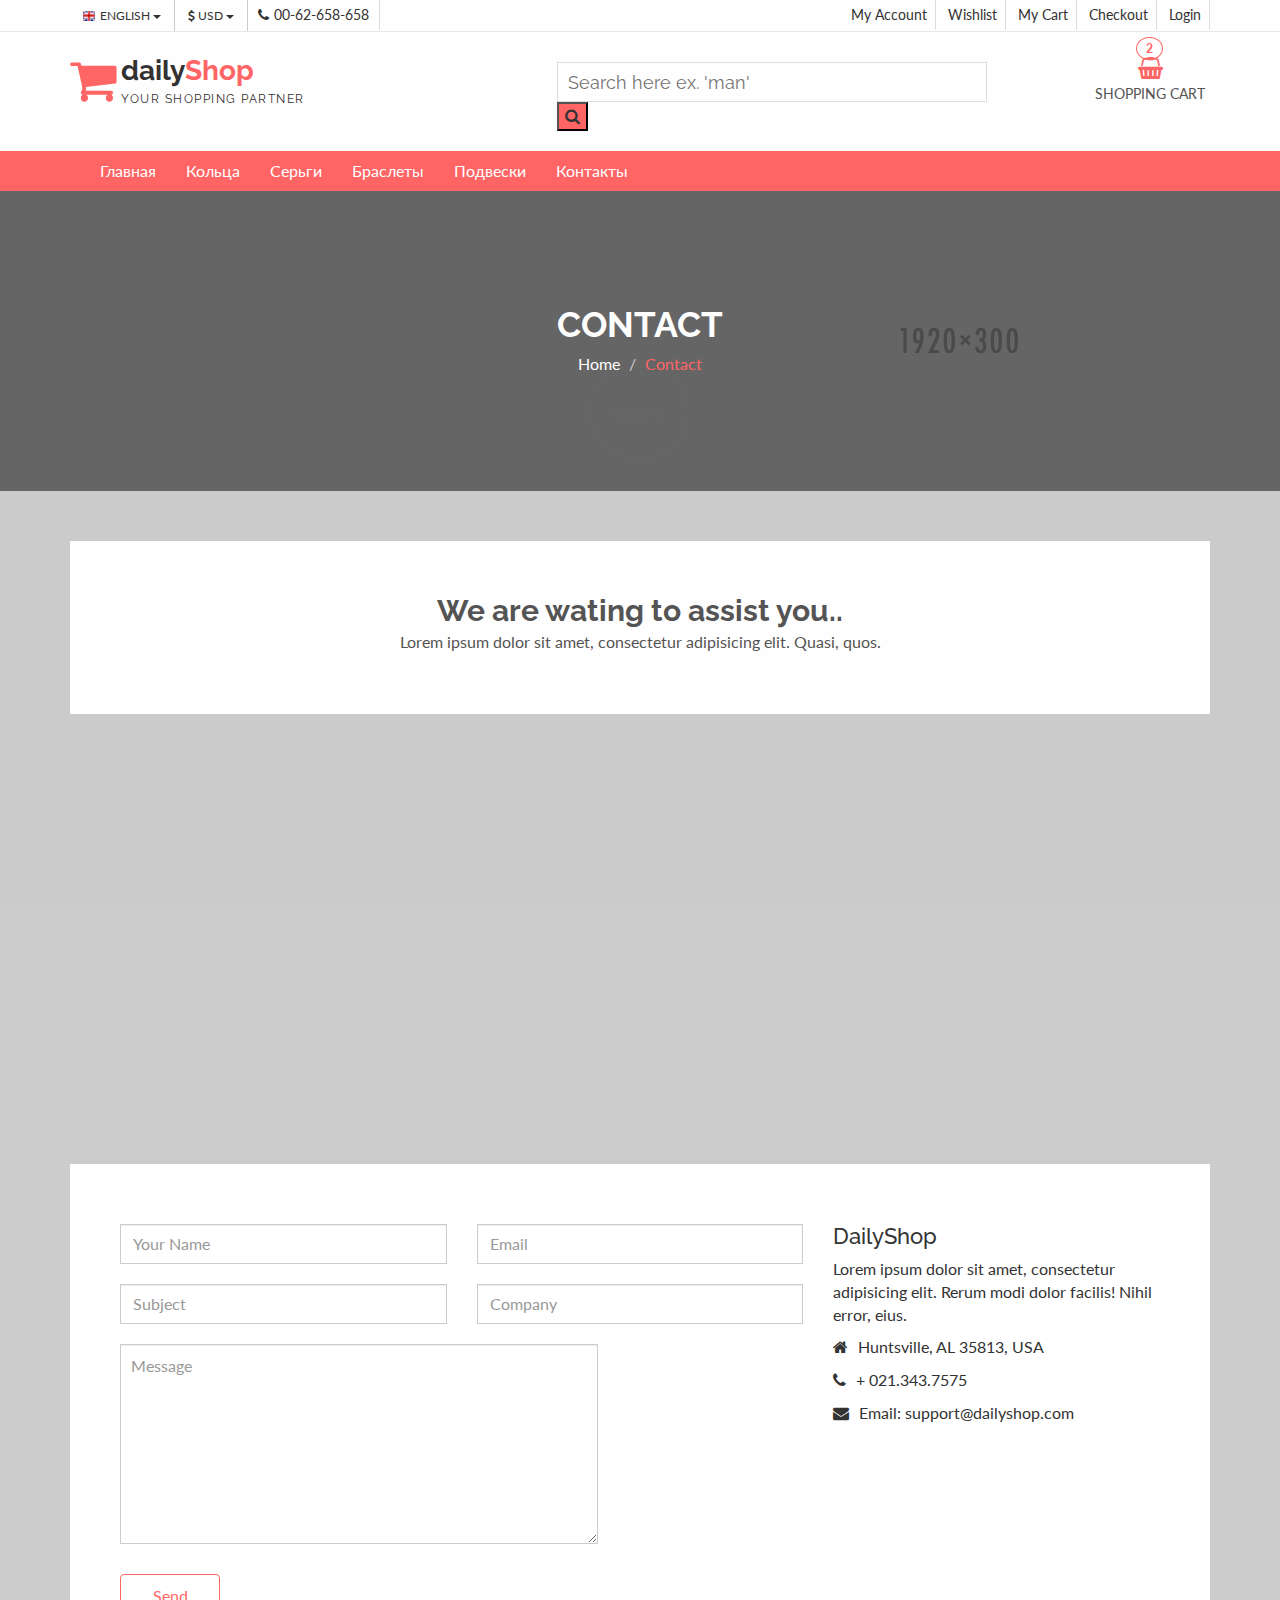
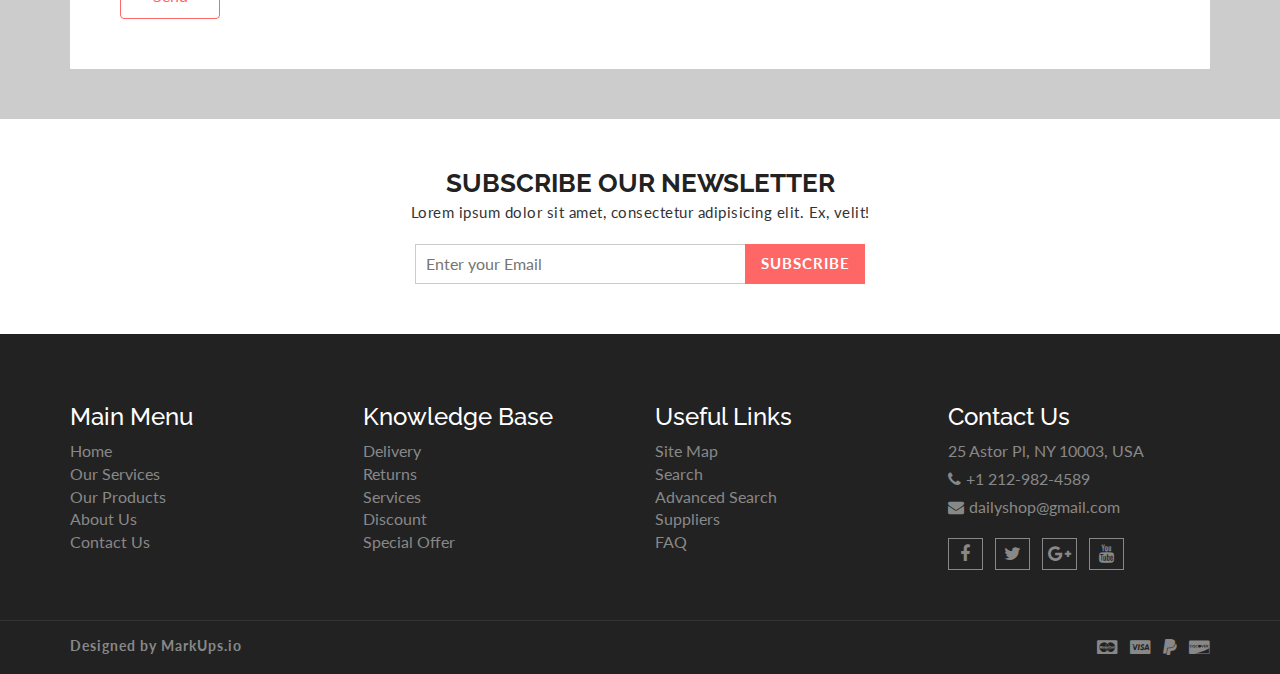
<file: braslet.html>
<!DOCTYPE html>
<html lang="en">
  <head>
    <meta charset="utf-8">
    <meta http-equiv="X-UA-Compatible" content="IE=edge">
    <meta name="viewport" content="width=device-width, initial-scale=1">    
    <title>Daily Shop | Contact</title>
    
    <!-- Font awesome -->
    <link href="css/font-awesome.css" rel="stylesheet">
    <!-- Bootstrap -->
    <link href="css/bootstrap.css" rel="stylesheet">   
    <!-- SmartMenus jQuery Bootstrap Addon CSS -->
    <link href="css/jquery.smartmenus.bootstrap.css" rel="stylesheet">
    <!-- Product view slider -->
    <link rel="stylesheet" type="text/css" href="css/jquery.simpleLens.css">    
    <!-- slick slider -->
    <link rel="stylesheet" type="text/css" href="css/slick.css">
    <!-- price picker slider -->
    <link rel="stylesheet" type="text/css" href="css/nouislider.css">
    <!-- Theme color -->
    <link id="switcher" href="css/theme-color/default-theme.css" rel="stylesheet">
    <!-- Top Slider CSS -->
    <link href="css/sequence-theme.modern-slide-in.css" rel="stylesheet" media="all">

    <!-- Main style sheet -->
    <link href="css/style.css" rel="stylesheet">    

    <!-- Google Font -->
    <link href='https://fonts.googleapis.com/css?family=Lato' rel='stylesheet' type='text/css'>
    <link href='https://fonts.googleapis.com/css?family=Raleway' rel='stylesheet' type='text/css'>
    

    <!-- HTML5 shim and Respond.js for IE8 support of HTML5 elements and media queries -->
    <!-- WARNING: Respond.js doesn't work if you view the page via file:// -->
    <!--[if lt IE 9]>
      <script src="https://oss.maxcdn.com/html5shiv/3.7.2/html5shiv.min.js"></script>
      <script src="https://oss.maxcdn.com/respond/1.4.2/respond.min.js"></script>
    <![endif]-->

  </head>
  <body> 
    <!-- wpf loader Two -->
    <div id="wpf-loader-two">          
      <div class="wpf-loader-two-inner">
        <span>Loading</span>
      </div>
    </div> 
    <!-- / wpf loader Two -->       
    <!-- SCROLL TOP BUTTON -->
    <a class="scrollToTop" href="#"><i class="fa fa-chevron-up"></i></a>
    <!-- END SCROLL TOP BUTTON -->


  <!-- Start header section -->
  <header id="aa-header">
    <!-- start header top  -->
    <div class="aa-header-top">
      <div class="container">
        <div class="row">
          <div class="col-md-12">
            <div class="aa-header-top-area">
              <!-- start header top left -->
              <div class="aa-header-top-left">
                <!-- start language -->
                <div class="aa-language">
                  <div class="dropdown">
                    <a class="btn dropdown-toggle" href="#" type="button" id="dropdownMenu1" data-toggle="dropdown" aria-haspopup="true" aria-expanded="true">
                      <img src="img/flag/english.jpg" alt="english flag">ENGLISH
                      <span class="caret"></span>
                    </a>
                    <ul class="dropdown-menu" aria-labelledby="dropdownMenu1">
                      <li><a href="#"><img src="img/flag/french.jpg" alt="">FRENCH</a></li>
                      <li><a href="#"><img src="img/flag/english.jpg" alt="">ENGLISH</a></li>
                    </ul>
                  </div>
                </div>
                <!-- / language -->

                <!-- start currency -->
                <div class="aa-currency">
                  <div class="dropdown">
                    <a class="btn dropdown-toggle" href="#" type="button" id="dropdownMenu1" data-toggle="dropdown" aria-haspopup="true" aria-expanded="true">
                      <i class="fa fa-usd"></i>USD
                      <span class="caret"></span>
                    </a>
                    <ul class="dropdown-menu" aria-labelledby="dropdownMenu1">
                      <li><a href="#"><i class="fa fa-euro"></i>EURO</a></li>
                      <li><a href="#"><i class="fa fa-jpy"></i>YEN</a></li>
                    </ul>
                  </div>
                </div>
                <!-- / currency -->
                <!-- start cellphone -->
                <div class="cellphone hidden-xs">
                  <p><span class="fa fa-phone"></span>00-62-658-658</p>
                </div>
                <!-- / cellphone -->
              </div>
              <!-- / header top left -->
              <div class="aa-header-top-right">
                <ul class="aa-head-top-nav-right">
                  <li><a href="account.html">My Account</a></li>
                  <li class="hidden-xs"><a href="wishlist.html">Wishlist</a></li>
                  <li class="hidden-xs"><a href="cart.html">My Cart</a></li>
                  <li class="hidden-xs"><a href="checkout.html">Checkout</a></li>
                  <li><a href="" data-toggle="modal" data-target="#login-modal">Login</a></li>
                </ul>
              </div>
            </div>
          </div>
        </div>
      </div>
    </div>
    <!-- / header top  -->

    <!-- start header bottom  -->
    <div class="aa-header-bottom">
      <div class="container">
        <div class="row">
          <div class="col-md-12">
            <div class="aa-header-bottom-area">
              <!-- logo  -->
              <div class="aa-logo">
                <!-- Text based logo -->
                <a href="index.html">
                  <span class="fa fa-shopping-cart"></span>
                  <p>daily<strong>Shop</strong> <span>Your Shopping Partner</span></p>
                </a>
                <!-- img based logo -->
                <!-- <a href="index.html"><img src="img/logo.jpg" alt="logo img"></a> -->
              </div>
              <!-- / logo  -->
               <!-- cart box -->
              <div class="aa-cartbox">
                <a class="aa-cart-link" href="#">
                  <span class="fa fa-shopping-basket"></span>
                  <span class="aa-cart-title">SHOPPING CART</span>
                  <span class="aa-cart-notify">2</span>
                </a>
                <div class="aa-cartbox-summary">
                  <ul>
                    <li>
                      <a class="aa-cartbox-img" href="#"><img src="img/woman-small-2.jpg" alt="img"></a>
                      <div class="aa-cartbox-info">
                        <h4><a href="#">Product Name</a></h4>
                        <p>1 x $250</p>
                      </div>
                      <a class="aa-remove-product" href="#"><span class="fa fa-times"></span></a>
                    </li>
                    <li>
                      <a class="aa-cartbox-img" href="#"><img src="img/woman-small-1.jpg" alt="img"></a>
                      <div class="aa-cartbox-info">
                        <h4><a href="#">Product Name</a></h4>
                        <p>1 x $250</p>
                      </div>
                      <a class="aa-remove-product" href="#"><span class="fa fa-times"></span></a>
                    </li>                    
                    <li>
                      <span class="aa-cartbox-total-title">
                        Total
                      </span>
                      <span class="aa-cartbox-total-price">
                        $500
                      </span>
                    </li>
                  </ul>
                  <a class="aa-cartbox-checkout aa-primary-btn" href="#">Checkout</a>
                </div>
              </div>
              <!-- / cart box -->
              <!-- search box -->
              <div class="aa-search-box">
                <form action="">
                  <input type="text" name="" id="" placeholder="Search here ex. 'man' ">
                  <button type="submit"><span class="fa fa-search"></span></button>
                </form>
              </div>
              <!-- / search box -->             
            </div>
          </div>
        </div>
      </div>
    </div>
    <!-- / header bottom  -->
  </header>
  <!-- / header section -->
  <!-- menu -->
  <section id="menu">
    <div class="container">
      <div class="menu-area">
        <!-- Navbar -->
        <div class="navbar navbar-default" role="navigation">
          <div class="navbar-header">
            <button type="button" class="navbar-toggle" data-toggle="collapse" data-target=".navbar-collapse">
              <span class="sr-only">Toggle navigation</span>
              <span class="icon-bar"></span>
              <span class="icon-bar"></span>
              <span class="icon-bar"></span>
            </button>          
          </div>
          <div class="navbar-collapse collapse">
            <!-- Left nav -->
            <ul class="nav navbar-nav">
             
              <li><a href="index.html">Главная</a></li>
              <li><a href="kolco.html">Кольца</a></li>
              <li><a href="sergy.html">Серьги</a></li>
              <li><a href="braslet.html">Браслеты</a></li>
              <li><a href="podveska.html">Подвески</a></li>
              <li><a href="contact.html">Контакты</a></li>
            </ul>
          </div><!--/.nav-collapse -->
        </div>
      </div> 
      </div>
    </div>
  </section>
  <!-- / menu -->  
 
  <!-- catg header banner section -->
  <section id="aa-catg-head-banner">
   <img src="img/fashion/fashion-header-bg-8.jpg" alt="fashion img">
   <div class="aa-catg-head-banner-area">
     <div class="container">
      <div class="aa-catg-head-banner-content">
        <h2>Contact</h2>
        <ol class="breadcrumb">
          <li><a href="index.html">Home</a></li>         
          <li class="active">Contact</li>
        </ol>
      </div>
     </div>
   </div>
  </section>
  <!-- / catg header banner section -->
<!-- start contact section -->
 <section id="aa-contact">
   <div class="container">
     <div class="row">
       <div class="col-md-12">
         <div class="aa-contact-area">
           <div class="aa-contact-top">
             <h2>We are wating to assist you..</h2>
             <p>Lorem ipsum dolor sit amet, consectetur adipisicing elit. Quasi, quos.</p>
           </div>
           <!-- contact map -->
           <div class="aa-contact-map">
              <iframe src="https://www.google.com/maps/embed?pb=!1m18!1m12!1m3!1d3902.3714257064535!2d-86.7550931378034!3d34.66757706940219!2m3!1f0!2f0!3f0!3m2!1i1024!2i768!4f13.1!3m3!1m2!1s0x8862656f8475892d%3A0xf3b1aee5313c9d4d!2sHuntsville%2C+AL+35813%2C+USA!5e0!3m2!1sen!2sbd!4v1445253385137" width="100%" height="450" frameborder="0" style="border:0" allowfullscreen></iframe>
           </div>
           <!-- Contact address -->
           <div class="aa-contact-address">
             <div class="row">
               <div class="col-md-8">
                 <div class="aa-contact-address-left">
                   <form class="comments-form contact-form" action="">
                    <div class="row">
                      <div class="col-md-6">
                        <div class="form-group">                        
                          <input type="text" placeholder="Your Name" class="form-control">
                        </div>
                      </div>
                      <div class="col-md-6">
                        <div class="form-group">                        
                          <input type="email" placeholder="Email" class="form-control">
                        </div>
                      </div>
                    </div>
                     <div class="row">
                      <div class="col-md-6">
                        <div class="form-group">                        
                          <input type="text" placeholder="Subject" class="form-control">
                        </div>
                      </div>
                      <div class="col-md-6">
                        <div class="form-group">                        
                          <input type="text" placeholder="Company" class="form-control">
                        </div>
                      </div>
                    </div>                  
                     
                    <div class="form-group">                        
                      <textarea class="form-control" rows="3" placeholder="Message"></textarea>
                    </div>
                    <button class="aa-secondary-btn">Send</button>
                  </form>
                 </div>
               </div>
               <div class="col-md-4">
                 <div class="aa-contact-address-right">
                   <address>
                     <h4>DailyShop</h4>
                     <p>Lorem ipsum dolor sit amet, consectetur adipisicing elit. Rerum modi dolor facilis! Nihil error, eius.</p>
                     <p><span class="fa fa-home"></span>Huntsville, AL 35813, USA</p>
                     <p><span class="fa fa-phone"></span>+ 021.343.7575</p>
                     <p><span class="fa fa-envelope"></span>Email: support@dailyshop.com</p>
                   </address>
                 </div>
               </div>
             </div>
           </div>
         </div>
       </div>
     </div>
   </div>
 </section>

  <!-- Subscribe section -->
  <section id="aa-subscribe">
    <div class="container">
      <div class="row">
        <div class="col-md-12">
          <div class="aa-subscribe-area">
            <h3>Subscribe our newsletter </h3>
            <p>Lorem ipsum dolor sit amet, consectetur adipisicing elit. Ex, velit!</p>
            <form action="" class="aa-subscribe-form">
              <input type="email" name="" id="" placeholder="Enter your Email">
              <input type="submit" value="Subscribe">
            </form>
          </div>
        </div>
      </div>
    </div>
  </section>
  <!-- / Subscribe section -->

  <!-- footer -->  
  <footer id="aa-footer">
    <!-- footer bottom -->
    <div class="aa-footer-top">
     <div class="container">
        <div class="row">
        <div class="col-md-12">
          <div class="aa-footer-top-area">
            <div class="row">
              <div class="col-md-3 col-sm-6">
                <div class="aa-footer-widget">
                  <h3>Main Menu</h3>
                  <ul class="aa-footer-nav">
                    <li><a href="#">Home</a></li>
                    <li><a href="#">Our Services</a></li>
                    <li><a href="#">Our Products</a></li>
                    <li><a href="#">About Us</a></li>
                    <li><a href="#">Contact Us</a></li>
                  </ul>
                </div>
              </div>
              <div class="col-md-3 col-sm-6">
                <div class="aa-footer-widget">
                  <div class="aa-footer-widget">
                    <h3>Knowledge Base</h3>
                    <ul class="aa-footer-nav">
                      <li><a href="#">Delivery</a></li>
                      <li><a href="#">Returns</a></li>
                      <li><a href="#">Services</a></li>
                      <li><a href="#">Discount</a></li>
                      <li><a href="#">Special Offer</a></li>
                    </ul>
                  </div>
                </div>
              </div>
              <div class="col-md-3 col-sm-6">
                <div class="aa-footer-widget">
                  <div class="aa-footer-widget">
                    <h3>Useful Links</h3>
                    <ul class="aa-footer-nav">
                      <li><a href="#">Site Map</a></li>
                      <li><a href="#">Search</a></li>
                      <li><a href="#">Advanced Search</a></li>
                      <li><a href="#">Suppliers</a></li>
                      <li><a href="#">FAQ</a></li>
                    </ul>
                  </div>
                </div>
              </div>
              <div class="col-md-3 col-sm-6">
                <div class="aa-footer-widget">
                  <div class="aa-footer-widget">
                    <h3>Contact Us</h3>
                    <address>
                      <p> 25 Astor Pl, NY 10003, USA</p>
                      <p><span class="fa fa-phone"></span>+1 212-982-4589</p>
                      <p><span class="fa fa-envelope"></span>dailyshop@gmail.com</p>
                    </address>
                    <div class="aa-footer-social">
                      <a href="#"><span class="fa fa-facebook"></span></a>
                      <a href="#"><span class="fa fa-twitter"></span></a>
                      <a href="#"><span class="fa fa-google-plus"></span></a>
                      <a href="#"><span class="fa fa-youtube"></span></a>
                    </div>
                  </div>
                </div>
              </div>
            </div>
          </div>
        </div>
      </div>
     </div>
    </div>
    <!-- footer-bottom -->
    <div class="aa-footer-bottom">
      <div class="container">
        <div class="row">
        <div class="col-md-12">
          <div class="aa-footer-bottom-area">
            <p>Designed by <a href="http://www.markups.io/">MarkUps.io</a></p>
            <div class="aa-footer-payment">
              <span class="fa fa-cc-mastercard"></span>
              <span class="fa fa-cc-visa"></span>
              <span class="fa fa-paypal"></span>
              <span class="fa fa-cc-discover"></span>
            </div>
          </div>
        </div>
      </div>
      </div>
    </div>
  </footer>
  <!-- / footer -->
  <!-- Login Modal -->  
  <div class="modal fade" id="login-modal" tabindex="-1" role="dialog" aria-labelledby="myModalLabel" aria-hidden="true">
    <div class="modal-dialog">
      <div class="modal-content">                      
        <div class="modal-body">
        <button type="button" class="close" data-dismiss="modal" aria-hidden="true">&times;</button>
          <h4>Login or Register</h4>
          <form class="aa-login-form" action="">
            <label for="">Username or Email address<span>*</span></label>
            <input type="text" placeholder="Username or email">
            <label for="">Password<span>*</span></label>
            <input type="password" placeholder="Password">
            <button class="aa-browse-btn" type="submit">Login</button>
            <label for="rememberme" class="rememberme"><input type="checkbox" id="rememberme"> Remember me </label>
            <p class="aa-lost-password"><a href="#">Lost your password?</a></p>
            <div class="aa-register-now">
              Don't have an account?<a href="account.html">Register now!</a>
            </div>
          </form>
        </div>                        
      </div><!-- /.modal-content -->
    </div><!-- /.modal-dialog -->
  </div>


  <!-- jQuery library -->
  <script src="https://ajax.googleapis.com/ajax/libs/jquery/1.11.3/jquery.min.js"></script>
  <!-- Include all compiled plugins (below), or include individual files as needed -->
  <script src="js/bootstrap.js"></script>  
  <!-- SmartMenus jQuery plugin -->
  <script type="text/javascript" src="js/jquery.smartmenus.js"></script>
  <!-- SmartMenus jQuery Bootstrap Addon -->
  <script type="text/javascript" src="js/jquery.smartmenus.bootstrap.js"></script>  
  <!-- To Slider JS -->
  <script src="js/sequence.js"></script>
  <script src="js/sequence-theme.modern-slide-in.js"></script>  
  <!-- Product view slider -->
  <script type="text/javascript" src="js/jquery.simpleGallery.js"></script>
  <script type="text/javascript" src="js/jquery.simpleLens.js"></script>
  <!-- slick slider -->
  <script type="text/javascript" src="js/slick.js"></script>
  <!-- Price picker slider -->
  <script type="text/javascript" src="js/nouislider.js"></script>
  <!-- Custom js -->
  <script src="js/custom.js"></script> 
  

  </body>
</html>
</file>
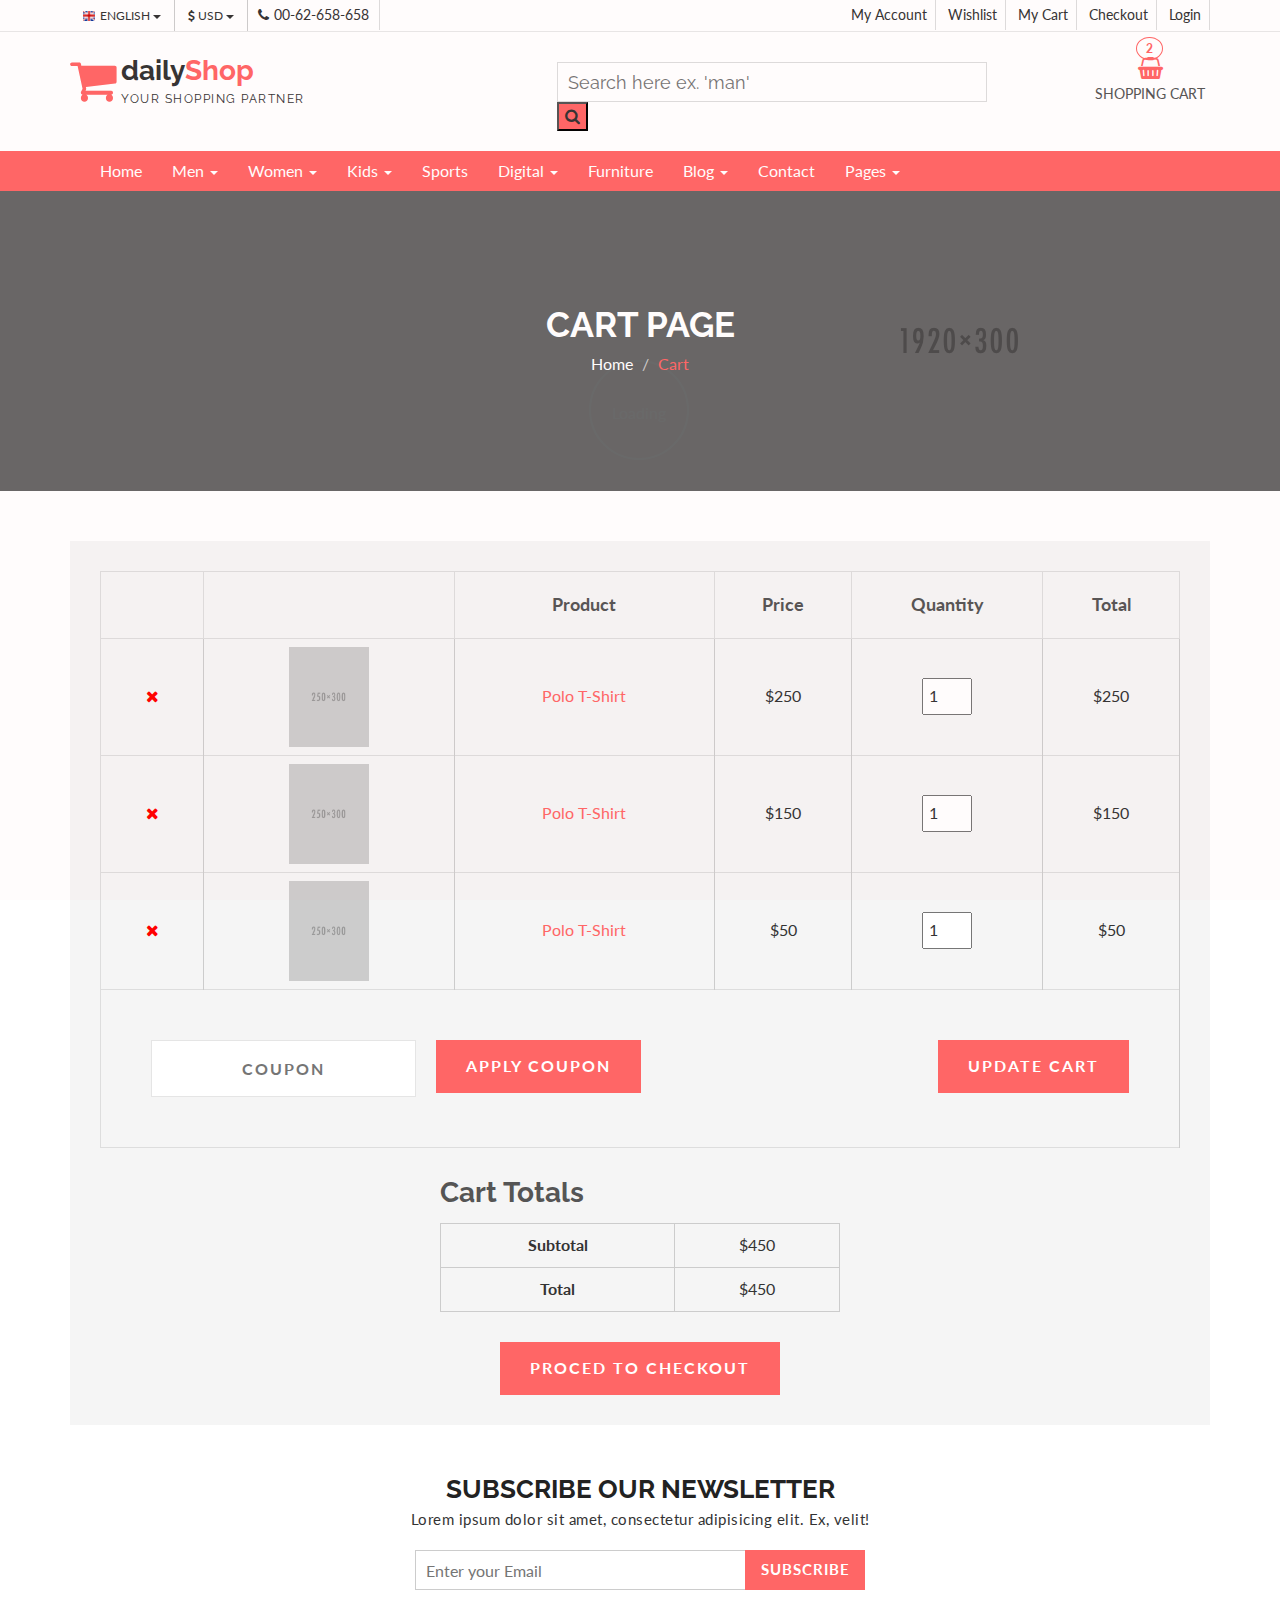
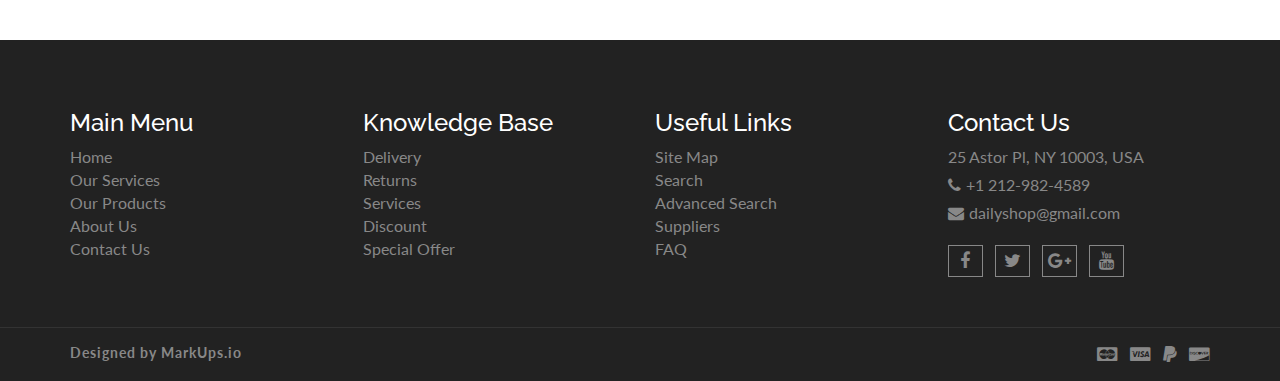
<file: cart.html>
<!DOCTYPE html>
<html lang="en">
  <head>
    <meta charset="utf-8">
    <meta http-equiv="X-UA-Compatible" content="IE=edge">
    <meta name="viewport" content="width=device-width, initial-scale=1">    
    <title>Daily Shop | Cart Page</title>
    
    <!-- Font awesome -->
    <link href="css/font-awesome.css" rel="stylesheet">
    <!-- Bootstrap -->
    <link href="css/bootstrap.css" rel="stylesheet">   
    <!-- SmartMenus jQuery Bootstrap Addon CSS -->
    <link href="css/jquery.smartmenus.bootstrap.css" rel="stylesheet">
    <!-- Product view slider -->
    <link rel="stylesheet" type="text/css" href="css/jquery.simpleLens.css">    
    <!-- slick slider -->
    <link rel="stylesheet" type="text/css" href="css/slick.css">
    <!-- price picker slider -->
    <link rel="stylesheet" type="text/css" href="css/nouislider.css">
    <!-- Theme color -->
    <link id="switcher" href="css/theme-color/default-theme.css" rel="stylesheet">
    <!-- Top Slider CSS -->
    <link href="css/sequence-theme.modern-slide-in.css" rel="stylesheet" media="all">

    <!-- Main style sheet -->
    <link href="css/style.css" rel="stylesheet">    

    <!-- Google Font -->
    <link href='https://fonts.googleapis.com/css?family=Lato' rel='stylesheet' type='text/css'>
    <link href='https://fonts.googleapis.com/css?family=Raleway' rel='stylesheet' type='text/css'>
    

    <!-- HTML5 shim and Respond.js for IE8 support of HTML5 elements and media queries -->
    <!-- WARNING: Respond.js doesn't work if you view the page via file:// -->
    <!--[if lt IE 9]>
      <script src="https://oss.maxcdn.com/html5shiv/3.7.2/html5shiv.min.js"></script>
      <script src="https://oss.maxcdn.com/respond/1.4.2/respond.min.js"></script>
    <![endif]-->

  </head>
  <body>
   
   <!-- wpf loader Two -->
    <div id="wpf-loader-two">          
      <div class="wpf-loader-two-inner">
        <span>Loading</span>
      </div>
    </div> 
    <!-- / wpf loader Two -->       
 <!-- SCROLL TOP BUTTON -->
    <a class="scrollToTop" href="#"><i class="fa fa-chevron-up"></i></a>
  <!-- END SCROLL TOP BUTTON -->


  <!-- Start header section -->
  <header id="aa-header">
    <!-- start header top  -->
    <div class="aa-header-top">
      <div class="container">
        <div class="row">
          <div class="col-md-12">
            <div class="aa-header-top-area">
              <!-- start header top left -->
              <div class="aa-header-top-left">
                <!-- start language -->
                <div class="aa-language">
                  <div class="dropdown">
                    <a class="btn dropdown-toggle" href="#" type="button" id="dropdownMenu1" data-toggle="dropdown" aria-haspopup="true" aria-expanded="true">
                      <img src="img/flag/english.jpg" alt="english flag">ENGLISH
                      <span class="caret"></span>
                    </a>
                    <ul class="dropdown-menu" aria-labelledby="dropdownMenu1">
                      <li><a href="#"><img src="img/flag/french.jpg" alt="">FRENCH</a></li>
                      <li><a href="#"><img src="img/flag/english.jpg" alt="">ENGLISH</a></li>
                    </ul>
                  </div>
                </div>
                <!-- / language -->

                <!-- start currency -->
                <div class="aa-currency">
                  <div class="dropdown">
                    <a class="btn dropdown-toggle" href="#" type="button" id="dropdownMenu1" data-toggle="dropdown" aria-haspopup="true" aria-expanded="true">
                      <i class="fa fa-usd"></i>USD
                      <span class="caret"></span>
                    </a>
                    <ul class="dropdown-menu" aria-labelledby="dropdownMenu1">
                      <li><a href="#"><i class="fa fa-euro"></i>EURO</a></li>
                      <li><a href="#"><i class="fa fa-jpy"></i>YEN</a></li>
                    </ul>
                  </div>
                </div>
                <!-- / currency -->
                <!-- start cellphone -->
                <div class="cellphone hidden-xs">
                  <p><span class="fa fa-phone"></span>00-62-658-658</p>
                </div>
                <!-- / cellphone -->
              </div>
              <!-- / header top left -->
              <div class="aa-header-top-right">
                <ul class="aa-head-top-nav-right">
                  <li><a href="account.html">My Account</a></li>
                  <li class="hidden-xs"><a href="wishlist.html">Wishlist</a></li>
                  <li class="hidden-xs"><a href="cart.html">My Cart</a></li>
                  <li class="hidden-xs"><a href="checkout.html">Checkout</a></li>
                  <li><a href="" data-toggle="modal" data-target="#login-modal">Login</a></li>
                </ul>
              </div>
            </div>
          </div>
        </div>
      </div>
    </div>
    <!-- / header top  -->

    <!-- start header bottom  -->
    <div class="aa-header-bottom">
      <div class="container">
        <div class="row">
          <div class="col-md-12">
            <div class="aa-header-bottom-area">
              <!-- logo  -->
              <div class="aa-logo">
                <!-- Text based logo -->
                <a href="index.html">
                  <span class="fa fa-shopping-cart"></span>
                  <p>daily<strong>Shop</strong> <span>Your Shopping Partner</span></p>
                </a>
                <!-- img based logo -->
                <!-- <a href="index.html"><img src="img/logo.jpg" alt="logo img"></a> -->
              </div>
              <!-- / logo  -->
               <!-- cart box -->
              <div class="aa-cartbox">
                <a class="aa-cart-link" href="#">
                  <span class="fa fa-shopping-basket"></span>
                  <span class="aa-cart-title">SHOPPING CART</span>
                  <span class="aa-cart-notify">2</span>
                </a>
                <div class="aa-cartbox-summary">
                  <ul>
                    <li>
                      <a class="aa-cartbox-img" href="#"><img src="img/woman-small-2.jpg" alt="img"></a>
                      <div class="aa-cartbox-info">
                        <h4><a href="#">Product Name</a></h4>
                        <p>1 x $250</p>
                      </div>
                      <a class="aa-remove-product" href="#"><span class="fa fa-times"></span></a>
                    </li>
                    <li>
                      <a class="aa-cartbox-img" href="#"><img src="img/woman-small-1.jpg" alt="img"></a>
                      <div class="aa-cartbox-info">
                        <h4><a href="#">Product Name</a></h4>
                        <p>1 x $250</p>
                      </div>
                      <a class="aa-remove-product" href="#"><span class="fa fa-times"></span></a>
                    </li>                    
                    <li>
                      <span class="aa-cartbox-total-title">
                        Total
                      </span>
                      <span class="aa-cartbox-total-price">
                        $500
                      </span>
                    </li>
                  </ul>
                  <a class="aa-cartbox-checkout aa-primary-btn" href="#">Checkout</a>
                </div>
              </div>
              <!-- / cart box -->
              <!-- search box -->
              <div class="aa-search-box">
                <form action="">
                  <input type="text" name="" id="" placeholder="Search here ex. 'man' ">
                  <button type="submit"><span class="fa fa-search"></span></button>
                </form>
              </div>
              <!-- / search box -->             
            </div>
          </div>
        </div>
      </div>
    </div>
    <!-- / header bottom  -->
  </header>
  <!-- / header section -->
  <!-- menu -->
  <section id="menu">
    <div class="container">
      <div class="menu-area">
        <!-- Navbar -->
        <div class="navbar navbar-default" role="navigation">
          <div class="navbar-header">
            <button type="button" class="navbar-toggle" data-toggle="collapse" data-target=".navbar-collapse">
              <span class="sr-only">Toggle navigation</span>
              <span class="icon-bar"></span>
              <span class="icon-bar"></span>
              <span class="icon-bar"></span>
            </button>          
          </div>
          <div class="navbar-collapse collapse">
            <!-- Left nav -->
            <ul class="nav navbar-nav">
              <li><a href="index.html">Home</a></li>
              <li><a href="#">Men <span class="caret"></span></a>
                <ul class="dropdown-menu">                
                  <li><a href="#">Casual</a></li>
                  <li><a href="#">Sports</a></li>
                  <li><a href="#">Formal</a></li>
                  <li><a href="#">Standard</a></li>                                                
                  <li><a href="#">T-Shirts</a></li>
                  <li><a href="#">Shirts</a></li>
                  <li><a href="#">Jeans</a></li>
                  <li><a href="#">Trousers</a></li>
                  <li><a href="#">And more.. <span class="caret"></span></a>
                    <ul class="dropdown-menu">
                      <li><a href="#">Sleep Wear</a></li>
                      <li><a href="#">Sandals</a></li>
                      <li><a href="#">Loafers</a></li>                                      
                    </ul>
                  </li>
                </ul>
              </li>
              <li><a href="#">Women <span class="caret"></span></a>
                <ul class="dropdown-menu">  
                  <li><a href="#">Kurta & Kurti</a></li>                                                                
                  <li><a href="#">Trousers</a></li>              
                  <li><a href="#">Casual</a></li>
                  <li><a href="#">Sports</a></li>
                  <li><a href="#">Formal</a></li>                
                  <li><a href="#">Sarees</a></li>
                  <li><a href="#">Shoes</a></li>
                  <li><a href="#">And more.. <span class="caret"></span></a>
                    <ul class="dropdown-menu">
                      <li><a href="#">Sleep Wear</a></li>
                      <li><a href="#">Sandals</a></li>
                      <li><a href="#">Loafers</a></li>
                      <li><a href="#">And more.. <span class="caret"></span></a>
                        <ul class="dropdown-menu">
                          <li><a href="#">Rings</a></li>
                          <li><a href="#">Earrings</a></li>
                          <li><a href="#">Jewellery Sets</a></li>
                          <li><a href="#">Lockets</a></li>
                          <li class="disabled"><a class="disabled" href="#">Disabled item</a></li>                       
                          <li><a href="#">Jeans</a></li>
                          <li><a href="#">Polo T-Shirts</a></li>
                          <li><a href="#">SKirts</a></li>
                          <li><a href="#">Jackets</a></li>
                          <li><a href="#">Tops</a></li>
                          <li><a href="#">Make Up</a></li>
                          <li><a href="#">Hair Care</a></li>
                          <li><a href="#">Perfumes</a></li>
                          <li><a href="#">Skin Care</a></li>
                          <li><a href="#">Hand Bags</a></li>
                          <li><a href="#">Single Bags</a></li>
                          <li><a href="#">Travel Bags</a></li>
                          <li><a href="#">Wallets & Belts</a></li>                        
                          <li><a href="#">Sunglases</a></li>
                          <li><a href="#">Nail</a></li>                       
                        </ul>
                      </li>                   
                    </ul>
                  </li>
                </ul>
              </li>
              <li><a href="#">Kids <span class="caret"></span></a>
                <ul class="dropdown-menu">                
                  <li><a href="#">Casual</a></li>
                  <li><a href="#">Sports</a></li>
                  <li><a href="#">Formal</a></li>
                  <li><a href="#">Standard</a></li>                                                
                  <li><a href="#">T-Shirts</a></li>
                  <li><a href="#">Shirts</a></li>
                  <li><a href="#">Jeans</a></li>
                  <li><a href="#">Trousers</a></li>
                  <li><a href="#">And more.. <span class="caret"></span></a>
                    <ul class="dropdown-menu">
                      <li><a href="#">Sleep Wear</a></li>
                      <li><a href="#">Sandals</a></li>
                      <li><a href="#">Loafers</a></li>                                      
                    </ul>
                  </li>
                </ul>
              </li>
              <li><a href="#">Sports</a></li>
             <li><a href="#">Digital <span class="caret"></span></a>
                <ul class="dropdown-menu">                
                  <li><a href="#">Camera</a></li>
                  <li><a href="#">Mobile</a></li>
                  <li><a href="#">Tablet</a></li>
                  <li><a href="#">Laptop</a></li>                                                
                  <li><a href="#">Accesories</a></li>                
                </ul>
              </li>
              <li><a href="#">Furniture</a></li>            
               <li><a href="blog-archive.html">Blog <span class="caret"></span></a>
                <ul class="dropdown-menu">                
                  <li><a href="blog-archive.html">Blog Style 1</a></li>
                  <li><a href="blog-archive-2.html">Blog Style 2</a></li>
                  <li><a href="blog-single.html">Blog Single</a></li>                
                </ul>
              </li>
              <li><a href="contact.html">Contact</a></li>
              <li><a href="#">Pages <span class="caret"></span></a>
                <ul class="dropdown-menu">                
                  <li><a href="product.html">Shop Page</a></li>
                  <li><a href="product-detail.html">Shop Single</a></li>                
                  <li><a href="404.html">404 Page</a></li>                
                </ul>
              </li>
            </ul>
          </div><!--/.nav-collapse -->
        </div>
      </div> 
      </div>
    </div>
  </section>
  <!-- / menu -->  
 
  <!-- catg header banner section -->
  <section id="aa-catg-head-banner">
   <img src="img/fashion/fashion-header-bg-8.jpg" alt="fashion img">
   <div class="aa-catg-head-banner-area">
     <div class="container">
      <div class="aa-catg-head-banner-content">
        <h2>Cart Page</h2>
        <ol class="breadcrumb">
          <li><a href="index.html">Home</a></li>                   
          <li class="active">Cart</li>
        </ol>
      </div>
     </div>
   </div>
  </section>
  <!-- / catg header banner section -->

 <!-- Cart view section -->
 <section id="cart-view">
   <div class="container">
     <div class="row">
       <div class="col-md-12">
         <div class="cart-view-area">
           <div class="cart-view-table">
             <form action="">
               <div class="table-responsive">
                  <table class="table">
                    <thead>
                      <tr>
                        <th></th>
                        <th></th>
                        <th>Product</th>
                        <th>Price</th>
                        <th>Quantity</th>
                        <th>Total</th>
                      </tr>
                    </thead>
                    <tbody>
                      <tr>
                        <td><a class="remove" href="#"><fa class="fa fa-close"></fa></a></td>
                        <td><a href="#"><img src="img/man/polo-shirt-1.png" alt="img"></a></td>
                        <td><a class="aa-cart-title" href="#">Polo T-Shirt</a></td>
                        <td>$250</td>
                        <td><input class="aa-cart-quantity" type="number" value="1"></td>
                        <td>$250</td>
                      </tr>
                      <tr>
                        <td><a class="remove" href="#"><fa class="fa fa-close"></fa></a></td>
                        <td><a href="#"><img src="img/man/polo-shirt-2.png" alt="img"></a></td>
                        <td><a class="aa-cart-title" href="#">Polo T-Shirt</a></td>
                        <td>$150</td>
                        <td><input class="aa-cart-quantity" type="number" value="1"></td>
                        <td>$150</td>
                      </tr>
                      <tr>
                        <td><a class="remove" href="#"><fa class="fa fa-close"></fa></a></td>
                        <td><a href="#"><img src="img/man/polo-shirt-3.png" alt="img"></a></td>
                        <td><a class="aa-cart-title" href="#">Polo T-Shirt</a></td>
                        <td>$50</td>
                        <td><input class="aa-cart-quantity" type="number" value="1"></td>
                        <td>$50</td>
                      </tr>
                      <tr>
                        <td colspan="6" class="aa-cart-view-bottom">
                          <div class="aa-cart-coupon">
                            <input class="aa-coupon-code" type="text" placeholder="Coupon">
                            <input class="aa-cart-view-btn" type="submit" value="Apply Coupon">
                          </div>
                          <input class="aa-cart-view-btn" type="submit" value="Update Cart">
                        </td>
                      </tr>
                      </tbody>
                  </table>
                </div>
             </form>
             <!-- Cart Total view -->
             <div class="cart-view-total">
               <h4>Cart Totals</h4>
               <table class="aa-totals-table">
                 <tbody>
                   <tr>
                     <th>Subtotal</th>
                     <td>$450</td>
                   </tr>
                   <tr>
                     <th>Total</th>
                     <td>$450</td>
                   </tr>
                 </tbody>
               </table>
               <a href="#" class="aa-cart-view-btn">Proced to Checkout</a>
             </div>
           </div>
         </div>
       </div>
     </div>
   </div>
 </section>
 <!-- / Cart view section -->


  <!-- Subscribe section -->
  <section id="aa-subscribe">
    <div class="container">
      <div class="row">
        <div class="col-md-12">
          <div class="aa-subscribe-area">
            <h3>Subscribe our newsletter </h3>
            <p>Lorem ipsum dolor sit amet, consectetur adipisicing elit. Ex, velit!</p>
            <form action="" class="aa-subscribe-form">
              <input type="email" name="" id="" placeholder="Enter your Email">
              <input type="submit" value="Subscribe">
            </form>
          </div>
        </div>
      </div>
    </div>
  </section>
  <!-- / Subscribe section -->

  <!-- footer -->  
  <footer id="aa-footer">
    <!-- footer bottom -->
    <div class="aa-footer-top">
     <div class="container">
        <div class="row">
        <div class="col-md-12">
          <div class="aa-footer-top-area">
            <div class="row">
              <div class="col-md-3 col-sm-6">
                <div class="aa-footer-widget">
                  <h3>Main Menu</h3>
                  <ul class="aa-footer-nav">
                    <li><a href="#">Home</a></li>
                    <li><a href="#">Our Services</a></li>
                    <li><a href="#">Our Products</a></li>
                    <li><a href="#">About Us</a></li>
                    <li><a href="#">Contact Us</a></li>
                  </ul>
                </div>
              </div>
              <div class="col-md-3 col-sm-6">
                <div class="aa-footer-widget">
                  <div class="aa-footer-widget">
                    <h3>Knowledge Base</h3>
                    <ul class="aa-footer-nav">
                      <li><a href="#">Delivery</a></li>
                      <li><a href="#">Returns</a></li>
                      <li><a href="#">Services</a></li>
                      <li><a href="#">Discount</a></li>
                      <li><a href="#">Special Offer</a></li>
                    </ul>
                  </div>
                </div>
              </div>
              <div class="col-md-3 col-sm-6">
                <div class="aa-footer-widget">
                  <div class="aa-footer-widget">
                    <h3>Useful Links</h3>
                    <ul class="aa-footer-nav">
                      <li><a href="#">Site Map</a></li>
                      <li><a href="#">Search</a></li>
                      <li><a href="#">Advanced Search</a></li>
                      <li><a href="#">Suppliers</a></li>
                      <li><a href="#">FAQ</a></li>
                    </ul>
                  </div>
                </div>
              </div>
              <div class="col-md-3 col-sm-6">
                <div class="aa-footer-widget">
                  <div class="aa-footer-widget">
                    <h3>Contact Us</h3>
                    <address>
                      <p> 25 Astor Pl, NY 10003, USA</p>
                      <p><span class="fa fa-phone"></span>+1 212-982-4589</p>
                      <p><span class="fa fa-envelope"></span>dailyshop@gmail.com</p>
                    </address>
                    <div class="aa-footer-social">
                      <a href="#"><span class="fa fa-facebook"></span></a>
                      <a href="#"><span class="fa fa-twitter"></span></a>
                      <a href="#"><span class="fa fa-google-plus"></span></a>
                      <a href="#"><span class="fa fa-youtube"></span></a>
                    </div>
                  </div>
                </div>
              </div>
            </div>
          </div>
        </div>
      </div>
     </div>
    </div>
    <!-- footer-bottom -->
    <div class="aa-footer-bottom">
      <div class="container">
        <div class="row">
        <div class="col-md-12">
          <div class="aa-footer-bottom-area">
            <p>Designed by <a href="http://www.markups.io/">MarkUps.io</a></p>
            <div class="aa-footer-payment">
              <span class="fa fa-cc-mastercard"></span>
              <span class="fa fa-cc-visa"></span>
              <span class="fa fa-paypal"></span>
              <span class="fa fa-cc-discover"></span>
            </div>
          </div>
        </div>
      </div>
      </div>
    </div>
  </footer>
  <!-- / footer -->
  <!-- Login Modal -->  
  <div class="modal fade" id="login-modal" tabindex="-1" role="dialog" aria-labelledby="myModalLabel" aria-hidden="true">
    <div class="modal-dialog">
      <div class="modal-content">                      
        <div class="modal-body">
        <button type="button" class="close" data-dismiss="modal" aria-hidden="true">&times;</button>
          <h4>Login or Register</h4>
          <form class="aa-login-form" action="">
            <label for="">Username or Email address<span>*</span></label>
            <input type="text" placeholder="Username or email">
            <label for="">Password<span>*</span></label>
            <input type="password" placeholder="Password">
            <button class="aa-browse-btn" type="submit">Login</button>
            <label for="rememberme" class="rememberme"><input type="checkbox" id="rememberme"> Remember me </label>
            <p class="aa-lost-password"><a href="#">Lost your password?</a></p>
            <div class="aa-register-now">
              Don't have an account?<a href="account.html">Register now!</a>
            </div>
          </form>
        </div>                        
      </div><!-- /.modal-content -->
    </div><!-- /.modal-dialog -->
  </div>


    
    <!-- jQuery library -->
    <script src="https://ajax.googleapis.com/ajax/libs/jquery/1.11.3/jquery.min.js"></script>
    <!-- Include all compiled plugins (below), or include individual files as needed -->
    <script src="js/bootstrap.js"></script>  
    <!-- SmartMenus jQuery plugin -->
    <script type="text/javascript" src="js/jquery.smartmenus.js"></script>
    <!-- SmartMenus jQuery Bootstrap Addon -->
    <script type="text/javascript" src="js/jquery.smartmenus.bootstrap.js"></script>  
    <!-- To Slider JS -->
    <script src="js/sequence.js"></script>
    <script src="js/sequence-theme.modern-slide-in.js"></script>  
    <!-- Product view slider -->
    <script type="text/javascript" src="js/jquery.simpleGallery.js"></script>
    <script type="text/javascript" src="js/jquery.simpleLens.js"></script>
    <!-- slick slider -->
    <script type="text/javascript" src="js/slick.js"></script>
    <!-- Price picker slider -->
    <script type="text/javascript" src="js/nouislider.js"></script>
    <!-- Custom js -->
    <script src="js/custom.js"></script> 

  </body>
</html>
</file>
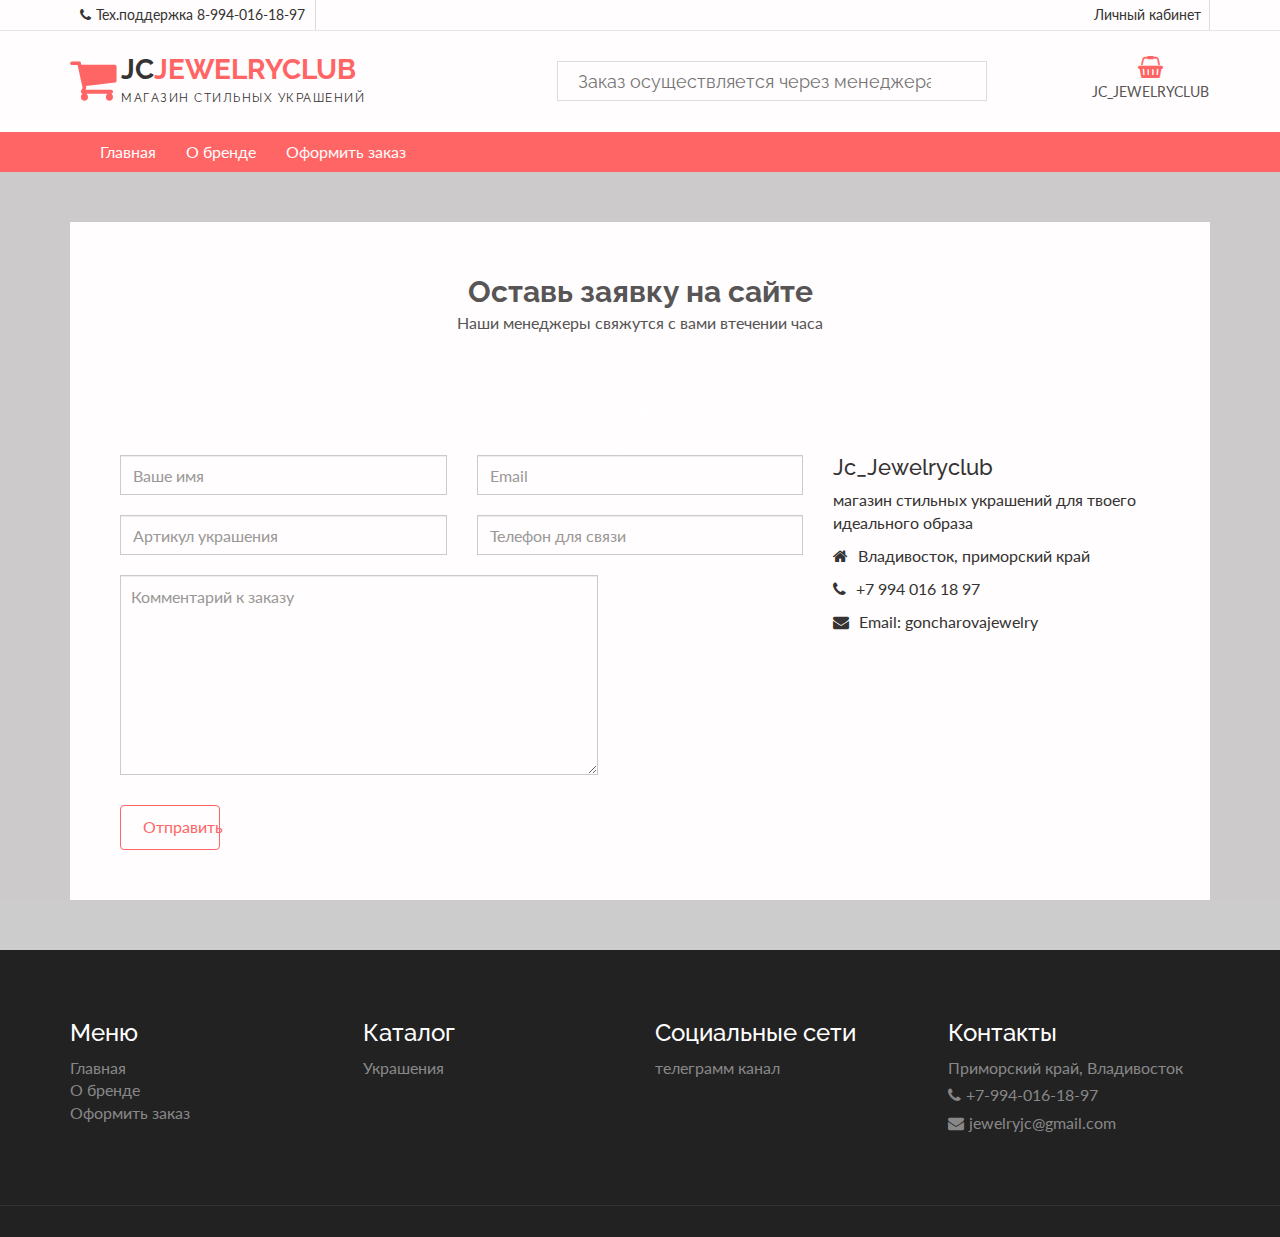
<file: contact.html>
<!DOCTYPE html>
<html lang="en">
  <head>
    <meta charset="utf-8">
    <meta http-equiv="X-UA-Compatible" content="IE=edge">
    <meta name="viewport" content="width=device-width, initial-scale=1">    
    <title>Daily Shop | Contact</title>
    
    <!-- Font awesome -->
    <link href="css/font-awesome.css" rel="stylesheet">
    <!-- Bootstrap -->
    <link href="css/bootstrap.css" rel="stylesheet">   
    <!-- SmartMenus jQuery Bootstrap Addon CSS -->
    <link href="css/jquery.smartmenus.bootstrap.css" rel="stylesheet">
    <!-- Product view slider -->
    <link rel="stylesheet" type="text/css" href="css/jquery.simpleLens.css">    
    <!-- slick slider -->
    <link rel="stylesheet" type="text/css" href="css/slick.css">
    <!-- price picker slider -->
    <link rel="stylesheet" type="text/css" href="css/nouislider.css">
    <!-- Theme color -->
    <link id="switcher" href="css/theme-color/default-theme.css" rel="stylesheet">
    <!-- Top Slider CSS -->
    <link href="css/sequence-theme.modern-slide-in.css" rel="stylesheet" media="all">

    <!-- Main style sheet -->
    <link href="css/style.css" rel="stylesheet">    

    <!-- Google Font -->
    <link href='https://fonts.googleapis.com/css?family=Lato' rel='stylesheet' type='text/css'>
    <link href='https://fonts.googleapis.com/css?family=Raleway' rel='stylesheet' type='text/css'>
    

    <!-- HTML5 shim and Respond.js for IE8 support of HTML5 elements and media queries -->
    <!-- WARNING: Respond.js doesn't work if you view the page via file:// -->
    <!--[if lt IE 9]>
      <script src="https://oss.maxcdn.com/html5shiv/3.7.2/html5shiv.min.js"></script>
      <script src="https://oss.maxcdn.com/respond/1.4.2/respond.min.js"></script>
    <![endif]-->

  </head>
  <body> 
    <!-- wpf loader Two -->
    <div id="wpf-loader-two">          
      <div class="wpf-loader-two-inner">
        <span>Loading</span>
      </div>
    </div> 
    <!-- / wpf loader Two -->       
    <!-- SCROLL TOP BUTTON -->
    <a class="scrollToTop" href="#"><i class="fa fa-chevron-up"></i></a>
    <!-- END SCROLL TOP BUTTON -->


  <!-- Start header section -->
  <header id="aa-header">
    <!-- start header top  -->
    <div class="aa-header-top">
      <div class="container">
        <div class="row">
          <div class="col-md-12">
            <div class="aa-header-top-area">
              <!-- start header top left -->
              <div class="aa-header-top-left">

              
                <!-- start cellphone -->
                <div class="cellphone hidden-xs">
                  <p><span class="fa fa-phone"></span>Тех.поддержка 8-994-016-18-97</p>
                </div>
                <!-- / cellphone -->
              </div>
              <!-- / header top left -->
              <div class="aa-header-top-right">
                <ul class="aa-head-top-nav-right">
                
                  <li><a href="account.html">Личный кабинет</a></li>
                  
                </ul>
              </div>
            </div>
          </div>
        </div>
      </div>
    </div>
    <!-- / header top  -->

    <!-- start header bottom  -->
    <div class="aa-header-bottom">
      <div class="container">
        <div class="row">
          <div class="col-md-12">
            <div class="aa-header-bottom-area">
              <!-- logo  -->
              <div class="aa-logo">
                <!-- Text based logo -->
                <a href="index.html">
                  <span class="fa fa-shopping-cart"></span>
                  <p>JC<strong>JEWELRYCLUB</strong> <span>МАГАЗИН СТИЛЬНЫХ УКРАШЕНИЙ</span></p>
                </a>
                <!-- img based logo -->
                <!-- <a href="index.html"><img src="img/logo.jpg" alt="logo img"></a> -->
              </div>
              <!-- / logo  -->
              <!-- cart box -->
              <div class="aa-cartbox">
                <a class="aa-cart-link" href="#">
                  <span class="fa fa-shopping-basket"></span>
                  <span class="aa-cart-title">JC_JEWELRYCLUB</span>
                </a> 
              </div>
              <!-- / cart box -->
              <!-- search box -->
              <div class="aa-search-box">
                <form action="">
                  <input type="text" name="" id="" placeholder="  Заказ осуществляется через менеджера">
                  
                </form>
              </div>
              <!-- / search box -->                 
            </div>
          </div>
        </div>
      </div>
    </div>
    <!-- / header bottom  -->
  </header>
  <!-- / header section -->
  <!-- menu -->
  <section id="menu">
    <div class="container">
      <div class="menu-area">
        <!-- Navbar -->
        <div class="navbar navbar-default" role="navigation">
          <div class="navbar-header">
            <button type="button" class="navbar-toggle" data-toggle="collapse" data-target=".navbar-collapse">
              <span class="sr-only">Toggle navigation</span>
              <span class="icon-bar"></span>
              <span class="icon-bar"></span>
              <span class="icon-bar"></span>
            </button>          
          </div>
          <div class="navbar-collapse collapse">
            <!-- Left nav -->
            <ul class="nav navbar-nav">
              
              <li><a href="index.html">Главная</a></li>
              <li><a href="kolco.html">О бренде</a></li>
              <li><a href="contact.html">Оформить заказ</a></li>
            </ul>
          </div><!--/.nav-collapse -->
        </div>
      </div> 
      </div>
    </div>
  </section>
  <!-- / menu -->  
 
  <!-- catg header banner section -->
 
  <!-- / catg header banner section -->
<!-- start contact section -->
 <section id="aa-contact">
   <div class="container">
     <div class="row">
       <div class="col-md-12">
         <div class="aa-contact-area">
           <div class="aa-contact-top">
             <h2>Оставь заявку на сайте</h2>
             <p>Наши менеджеры свяжутся с вами втечении часа</p>
           </div>
           <!-- contact map -->
           
           <!-- Contact address -->
           <div class="aa-contact-address">
             <div class="row">
               <div class="col-md-8">
                 <div class="aa-contact-address-left">
                   <form class="comments-form contact-form" action="">
                    <div class="row">
                      <div class="col-md-6">
                        <div class="form-group">                        
                          <input type="text" placeholder="Ваше имя" class="form-control">
                        </div>
                      </div>
                      <div class="col-md-6">
                        <div class="form-group">                        
                          <input type="email" placeholder="Email" class="form-control">
                        </div>
                      </div>
                    </div>
                     <div class="row">
                      <div class="col-md-6">
                        <div class="form-group">                        
                          <input type="text" placeholder="Артикул украшения" class="form-control">
                        </div>
                      </div>
                      <div class="col-md-6">
                        <div class="form-group">                        
                          <input type="text" placeholder="Телефон для связи" class="form-control">
                        </div>
                      </div>
                    </div>                  
                     
                    <div class="form-group">                        
                      <textarea class="form-control" rows="3" placeholder="Комментарий к заказу"></textarea>
                    </div>
                    <button class="aa-secondary-btn">Отправить</button>
                  </form>
                 </div>
               </div>
               <div class="col-md-4">
                 <div class="aa-contact-address-right">
                   <address>
                     <h4>Jc_Jewelryclub</h4>
                     <p>магазин стильных украшений для твоего идеального образа</p>
                     <p><span class="fa fa-home"></span>Владивосток, приморский край</p>
                     <p><span class="fa fa-phone"></span>+7 994 016 18 97</p>
                     <p><span class="fa fa-envelope"></span>Email: goncharovajewelry</p>
                   </address>
                 </div>
               </div>
             </div>
           </div>
         </div>
       </div>
     </div>
   </div>
 </section>



    <!-- footer -->  
    <footer id="aa-footer">
      <!-- footer bottom -->
      <div class="aa-footer-top">
       <div class="container">
          <div class="row">
          <div class="col-md-12">
            <div class="aa-footer-top-area">
              <div class="row">
                <div class="col-md-3 col-sm-6">
                  <div class="aa-footer-widget">
                    <h3>Меню</h3>
                    <ul class="aa-footer-nav">
                      <li><a href="index.html">Главная</a></li>
                      <li><a href="kolco.html">О бренде</a></li>
                      <li><a href="contact.html">Оформить заказ</a></li>
                    </ul>
                  </div>
                </div>
                <div class="col-md-3 col-sm-6">
                  <div class="aa-footer-widget">
                    <div class="aa-footer-widget">
                      <h3>Каталог</h3>
                      <ul class="aa-footer-nav">
                        <li><a href="#men">Украшения</a></li>
                        
                      </ul>
                    </div>
                  </div>
                </div>
                <div class="col-md-3 col-sm-6">
                  <div class="aa-footer-widget">
                    <div class="aa-footer-widget">
                      <h3>Социальные сети</h3>
                      <ul class="aa-footer-nav">
                        <li><a href="https://t.me/JC_jewelryclub">телеграмм канал</a></li>
                      </ul>
                    </div>
                  </div>
                </div>
                <div class="col-md-3 col-sm-6">
                  <div class="aa-footer-widget">
                    <div class="aa-footer-widget">
                      <h3>Контакты</h3>
                      <address>
                        <p> Приморский край, Владивосток</p>
                        <p><span class="fa fa-phone"></span>+7-994-016-18-97</p>
                        <p><span class="fa fa-envelope"></span>jewelryjc@gmail.com</p>
                      </address>
                      
                    </div>
                  </div>
                </div>
              </div>
            </div>
          </div>
        </div>
       </div>
      </div>
      <!-- footer-bottom -->
      <div class="aa-footer-bottom">
        <div class="container">
          <div class="row">
          <div class="col-md-12">
            <div class="aa-footer-bottom-area">
             
            </div>
          </div>
        </div>
        </div>
      </div>
    </footer>
    <!-- / footer -->
  

  <!-- jQuery library -->
  <script src="https://ajax.googleapis.com/ajax/libs/jquery/1.11.3/jquery.min.js"></script>
  <!-- Include all compiled plugins (below), or include individual files as needed -->
  <script src="js/bootstrap.js"></script>  
  <!-- SmartMenus jQuery plugin -->
  <script type="text/javascript" src="js/jquery.smartmenus.js"></script>
  <!-- SmartMenus jQuery Bootstrap Addon -->
  <script type="text/javascript" src="js/jquery.smartmenus.bootstrap.js"></script>  
  <!-- To Slider JS -->
  <script src="js/sequence.js"></script>
  <script src="js/sequence-theme.modern-slide-in.js"></script>  
  <!-- Product view slider -->
  <script type="text/javascript" src="js/jquery.simpleGallery.js"></script>
  <script type="text/javascript" src="js/jquery.simpleLens.js"></script>
  <!-- slick slider -->
  <script type="text/javascript" src="js/slick.js"></script>
  <!-- Price picker slider -->
  <script type="text/javascript" src="js/nouislider.js"></script>
  <!-- Custom js -->
  <script src="js/custom.js"></script> 
  

  </body>
</html>
</file>
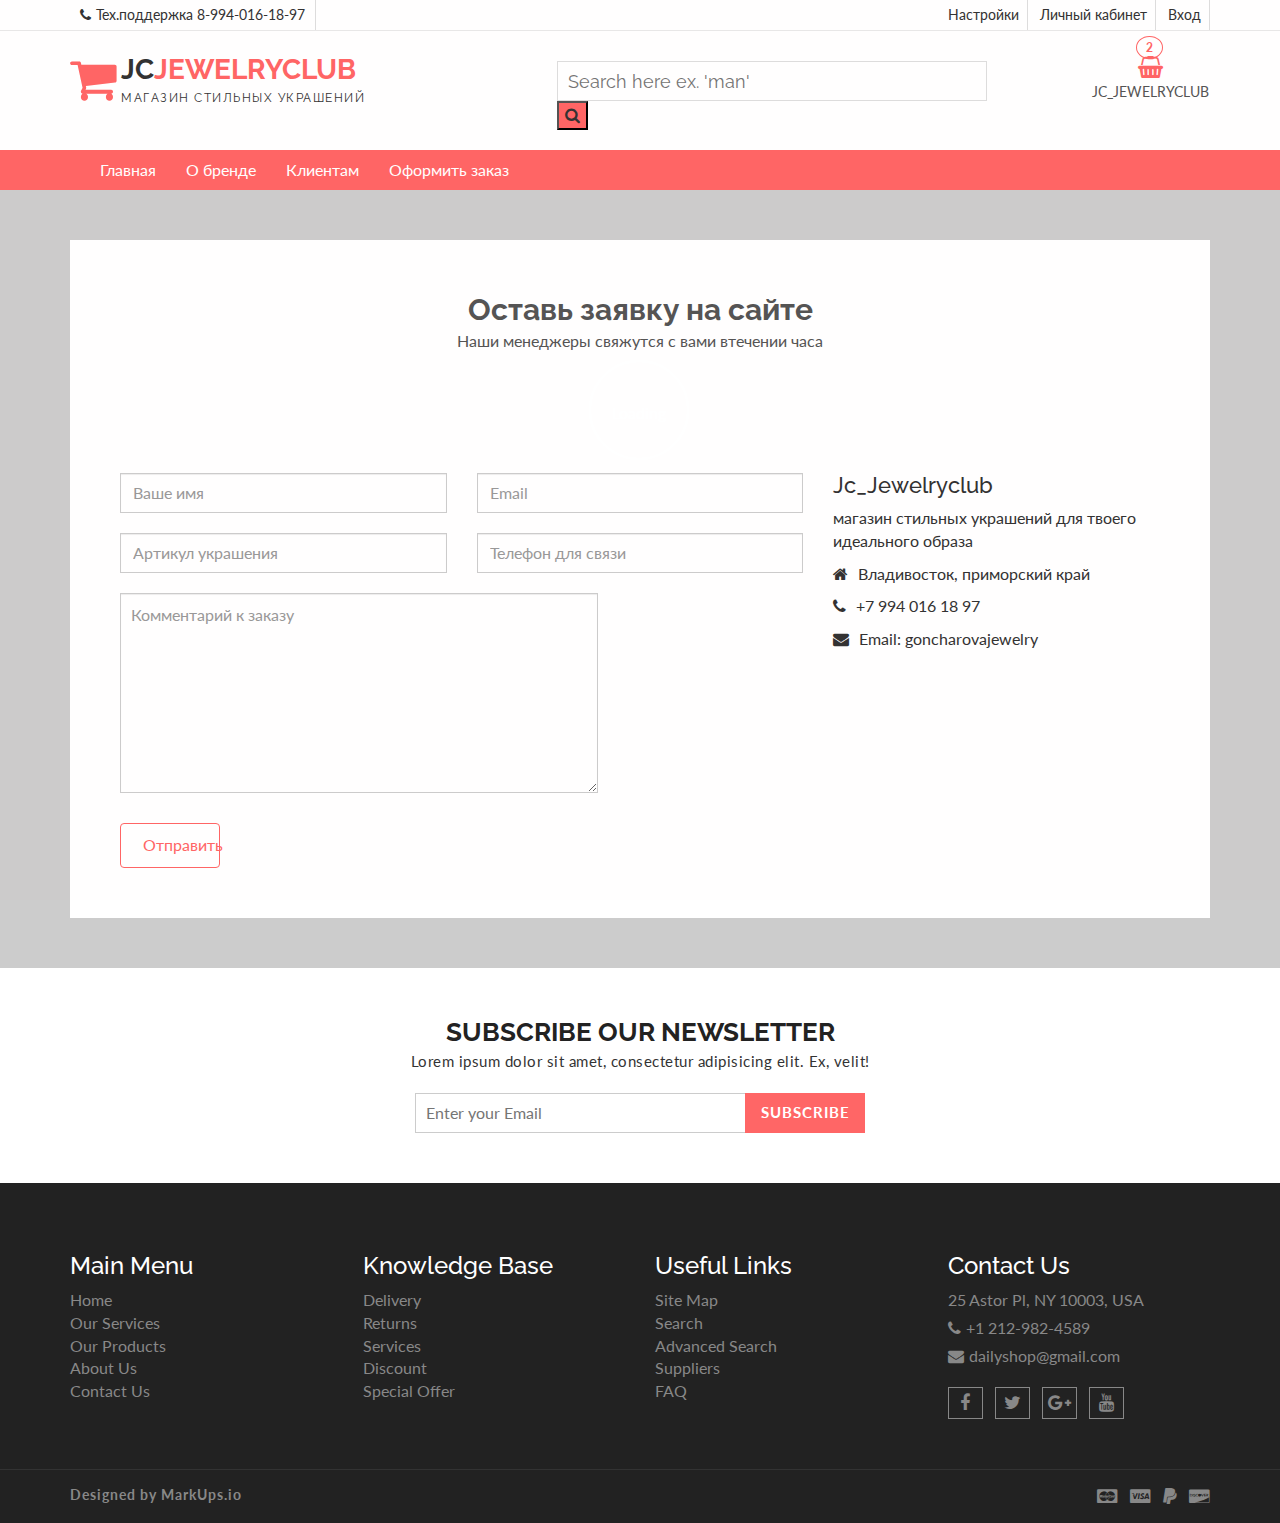
<file: podveska.html>
<!DOCTYPE html>
<html lang="en">
  <head>
    <meta charset="utf-8">
    <meta http-equiv="X-UA-Compatible" content="IE=edge">
    <meta name="viewport" content="width=device-width, initial-scale=1">    
    <title>Daily Shop | Contact</title>
    
    <!-- Font awesome -->
    <link href="css/font-awesome.css" rel="stylesheet">
    <!-- Bootstrap -->
    <link href="css/bootstrap.css" rel="stylesheet">   
    <!-- SmartMenus jQuery Bootstrap Addon CSS -->
    <link href="css/jquery.smartmenus.bootstrap.css" rel="stylesheet">
    <!-- Product view slider -->
    <link rel="stylesheet" type="text/css" href="css/jquery.simpleLens.css">    
    <!-- slick slider -->
    <link rel="stylesheet" type="text/css" href="css/slick.css">
    <!-- price picker slider -->
    <link rel="stylesheet" type="text/css" href="css/nouislider.css">
    <!-- Theme color -->
    <link id="switcher" href="css/theme-color/default-theme.css" rel="stylesheet">
    <!-- Top Slider CSS -->
    <link href="css/sequence-theme.modern-slide-in.css" rel="stylesheet" media="all">

    <!-- Main style sheet -->
    <link href="css/style.css" rel="stylesheet">    

    <!-- Google Font -->
    <link href='https://fonts.googleapis.com/css?family=Lato' rel='stylesheet' type='text/css'>
    <link href='https://fonts.googleapis.com/css?family=Raleway' rel='stylesheet' type='text/css'>
    

    <!-- HTML5 shim and Respond.js for IE8 support of HTML5 elements and media queries -->
    <!-- WARNING: Respond.js doesn't work if you view the page via file:// -->
    <!--[if lt IE 9]>
      <script src="https://oss.maxcdn.com/html5shiv/3.7.2/html5shiv.min.js"></script>
      <script src="https://oss.maxcdn.com/respond/1.4.2/respond.min.js"></script>
    <![endif]-->

  </head>
  <body> 
    <!-- wpf loader Two -->
    <div id="wpf-loader-two">          
      <div class="wpf-loader-two-inner">
        <span>Loading</span>
      </div>
    </div> 
    <!-- / wpf loader Two -->       
    <!-- SCROLL TOP BUTTON -->
    <a class="scrollToTop" href="#"><i class="fa fa-chevron-up"></i></a>
    <!-- END SCROLL TOP BUTTON -->


  <!-- Start header section -->
  <header id="aa-header">
    <!-- start header top  -->
    <div class="aa-header-top">
      <div class="container">
        <div class="row">
          <div class="col-md-12">
            <div class="aa-header-top-area">
              <!-- start header top left -->
              <div class="aa-header-top-left">

              
                <!-- start cellphone -->
                <div class="cellphone hidden-xs">
                  <p><span class="fa fa-phone"></span>Тех.поддержка 8-994-016-18-97</p>
                </div>
                <!-- / cellphone -->
              </div>
              <!-- / header top left -->
              <div class="aa-header-top-right">
                <ul class="aa-head-top-nav-right">
                  <li><a href="account.html">Настройки</a></li>
                  <li class="hidden-xs"><a href="checkout.html">Личный кабинет</a></li>
                  <li><a href="" data-toggle="modal" data-target="#login-modal">Вход</a></li>
                </ul>
              </div>
            </div>
          </div>
        </div>
      </div>
    </div>
    <!-- / header top  -->

    <!-- start header bottom  -->
    <div class="aa-header-bottom">
      <div class="container">
        <div class="row">
          <div class="col-md-12">
            <div class="aa-header-bottom-area">
              <!-- logo  -->
              <div class="aa-logo">
                <!-- Text based logo -->
                <a href="index.html">
                  <span class="fa fa-shopping-cart"></span>
                  <p>JC<strong>JEWELRYCLUB</strong> <span>МАГАЗИН СТИЛЬНЫХ УКРАШЕНИЙ</span></p>
                </a>
                <!-- img based logo -->
                <!-- <a href="index.html"><img src="img/logo.jpg" alt="logo img"></a> -->
              </div>
              <!-- / logo  -->
               <!-- cart box -->
              <div class="aa-cartbox">
                <a class="aa-cart-link" href="#">
                  <span class="fa fa-shopping-basket"></span>
                  <span class="aa-cart-title">JC_JEWELRYCLUB</span>
                  <span class="aa-cart-notify">2</span>
                </a>
                <div class="aa-cartbox-summary">
                  <ul>
                    <li>
                      <a class="aa-cartbox-img" href="#"><img src="img/woman-small-2.jpg" alt="img"></a>
                      <div class="aa-cartbox-info">
                        <h4><a href="#">Product Name</a></h4>
                        <p>1 x $250</p>
                      </div>
                      <a class="aa-remove-product" href="#"><span class="fa fa-times"></span></a>
                    </li>
                    <li>
                      <a class="aa-cartbox-img" href="#"><img src="img/woman-small-1.jpg" alt="img"></a>
                      <div class="aa-cartbox-info">
                        <h4><a href="#">Product Name</a></h4>
                        <p>1 x $250</p>
                      </div>
                      <a class="aa-remove-product" href="#"><span class="fa fa-times"></span></a>
                    </li>                    
                    <li>
                      <span class="aa-cartbox-total-title">
                        Total
                      </span>
                      <span class="aa-cartbox-total-price">
                        $500
                      </span>
                    </li>
                  </ul>
                  <a class="aa-cartbox-checkout aa-primary-btn" href="#">Checkout</a>
                </div>
              </div>
              <!-- / cart box -->
              <!-- search box -->
              <div class="aa-search-box">
                <form action="">
                  <input type="text" name="" id="" placeholder="Search here ex. 'man' ">
                  <button type="submit"><span class="fa fa-search"></span></button>
                </form>
              </div>
              <!-- / search box -->             
            </div>
          </div>
        </div>
      </div>
    </div>
    <!-- / header bottom  -->
  </header>
  <!-- / header section -->
  <!-- menu -->
  <section id="menu">
    <div class="container">
      <div class="menu-area">
        <!-- Navbar -->
        <div class="navbar navbar-default" role="navigation">
          <div class="navbar-header">
            <button type="button" class="navbar-toggle" data-toggle="collapse" data-target=".navbar-collapse">
              <span class="sr-only">Toggle navigation</span>
              <span class="icon-bar"></span>
              <span class="icon-bar"></span>
              <span class="icon-bar"></span>
            </button>          
          </div>
          <div class="navbar-collapse collapse">
            <!-- Left nav -->
            <ul class="nav navbar-nav">
              
              <li><a href="index.html">Главная</a></li>
              <li><a href="kolco.html">О бренде</a></li>
              <li><a href="sergy.html">Клиентам</a></li>
              <li><a href="contact.html">Оформить заказ</a></li>
            </ul>
          </div><!--/.nav-collapse -->
        </div>
      </div> 
      </div>
    </div>
  </section>
  <!-- / menu -->  
 
  <!-- catg header banner section -->
 
  <!-- / catg header banner section -->
<!-- start contact section -->
 <section id="aa-contact">
   <div class="container">
     <div class="row">
       <div class="col-md-12">
         <div class="aa-contact-area">
           <div class="aa-contact-top">
             <h2>Оставь заявку на сайте</h2>
             <p>Наши менеджеры свяжутся с вами втечении часа</p>
           </div>
           <!-- contact map -->
           
           <!-- Contact address -->
           <div class="aa-contact-address">
             <div class="row">
               <div class="col-md-8">
                 <div class="aa-contact-address-left">
                   <form class="comments-form contact-form" action="">
                    <div class="row">
                      <div class="col-md-6">
                        <div class="form-group">                        
                          <input type="text" placeholder="Ваше имя" class="form-control">
                        </div>
                      </div>
                      <div class="col-md-6">
                        <div class="form-group">                        
                          <input type="email" placeholder="Email" class="form-control">
                        </div>
                      </div>
                    </div>
                     <div class="row">
                      <div class="col-md-6">
                        <div class="form-group">                        
                          <input type="text" placeholder="Артикул украшения" class="form-control">
                        </div>
                      </div>
                      <div class="col-md-6">
                        <div class="form-group">                        
                          <input type="text" placeholder="Телефон для связи" class="form-control">
                        </div>
                      </div>
                    </div>                  
                     
                    <div class="form-group">                        
                      <textarea class="form-control" rows="3" placeholder="Комментарий к заказу"></textarea>
                    </div>
                    <button class="aa-secondary-btn">Отправить</button>
                  </form>
                 </div>
               </div>
               <div class="col-md-4">
                 <div class="aa-contact-address-right">
                   <address>
                     <h4>Jc_Jewelryclub</h4>
                     <p>магазин стильных украшений для твоего идеального образа</p>
                     <p><span class="fa fa-home"></span>Владивосток, приморский край</p>
                     <p><span class="fa fa-phone"></span>+7 994 016 18 97</p>
                     <p><span class="fa fa-envelope"></span>Email: goncharovajewelry</p>
                   </address>
                 </div>
               </div>
             </div>
           </div>
         </div>
       </div>
     </div>
   </div>
 </section>

  <!-- Subscribe section -->
  <section id="aa-subscribe">
    <div class="container">
      <div class="row">
        <div class="col-md-12">
          <div class="aa-subscribe-area">
            <h3>Subscribe our newsletter </h3>
            <p>Lorem ipsum dolor sit amet, consectetur adipisicing elit. Ex, velit!</p>
            <form action="" class="aa-subscribe-form">
              <input type="email" name="" id="" placeholder="Enter your Email">
              <input type="submit" value="Subscribe">
            </form>
          </div>
        </div>
      </div>
    </div>
  </section>
  <!-- / Subscribe section -->

  <!-- footer -->  
  <footer id="aa-footer">
    <!-- footer bottom -->
    <div class="aa-footer-top">
     <div class="container">
        <div class="row">
        <div class="col-md-12">
          <div class="aa-footer-top-area">
            <div class="row">
              <div class="col-md-3 col-sm-6">
                <div class="aa-footer-widget">
                  <h3>Main Menu</h3>
                  <ul class="aa-footer-nav">
                    <li><a href="#">Home</a></li>
                    <li><a href="#">Our Services</a></li>
                    <li><a href="#">Our Products</a></li>
                    <li><a href="#">About Us</a></li>
                    <li><a href="#">Contact Us</a></li>
                  </ul>
                </div>
              </div>
              <div class="col-md-3 col-sm-6">
                <div class="aa-footer-widget">
                  <div class="aa-footer-widget">
                    <h3>Knowledge Base</h3>
                    <ul class="aa-footer-nav">
                      <li><a href="#">Delivery</a></li>
                      <li><a href="#">Returns</a></li>
                      <li><a href="#">Services</a></li>
                      <li><a href="#">Discount</a></li>
                      <li><a href="#">Special Offer</a></li>
                    </ul>
                  </div>
                </div>
              </div>
              <div class="col-md-3 col-sm-6">
                <div class="aa-footer-widget">
                  <div class="aa-footer-widget">
                    <h3>Useful Links</h3>
                    <ul class="aa-footer-nav">
                      <li><a href="#">Site Map</a></li>
                      <li><a href="#">Search</a></li>
                      <li><a href="#">Advanced Search</a></li>
                      <li><a href="#">Suppliers</a></li>
                      <li><a href="#">FAQ</a></li>
                    </ul>
                  </div>
                </div>
              </div>
              <div class="col-md-3 col-sm-6">
                <div class="aa-footer-widget">
                  <div class="aa-footer-widget">
                    <h3>Contact Us</h3>
                    <address>
                      <p> 25 Astor Pl, NY 10003, USA</p>
                      <p><span class="fa fa-phone"></span>+1 212-982-4589</p>
                      <p><span class="fa fa-envelope"></span>dailyshop@gmail.com</p>
                    </address>
                    <div class="aa-footer-social">
                      <a href="#"><span class="fa fa-facebook"></span></a>
                      <a href="#"><span class="fa fa-twitter"></span></a>
                      <a href="#"><span class="fa fa-google-plus"></span></a>
                      <a href="#"><span class="fa fa-youtube"></span></a>
                    </div>
                  </div>
                </div>
              </div>
            </div>
          </div>
        </div>
      </div>
     </div>
    </div>
    <!-- footer-bottom -->
    <div class="aa-footer-bottom">
      <div class="container">
        <div class="row">
        <div class="col-md-12">
          <div class="aa-footer-bottom-area">
            <p>Designed by <a href="http://www.markups.io/">MarkUps.io</a></p>
            <div class="aa-footer-payment">
              <span class="fa fa-cc-mastercard"></span>
              <span class="fa fa-cc-visa"></span>
              <span class="fa fa-paypal"></span>
              <span class="fa fa-cc-discover"></span>
            </div>
          </div>
        </div>
      </div>
      </div>
    </div>
  </footer>
  <!-- / footer -->
  <!-- Login Modal -->  
  <div class="modal fade" id="login-modal" tabindex="-1" role="dialog" aria-labelledby="myModalLabel" aria-hidden="true">
    <div class="modal-dialog">
      <div class="modal-content">                      
        <div class="modal-body">
        <button type="button" class="close" data-dismiss="modal" aria-hidden="true">&times;</button>
          <h4>Login or Register</h4>
          <form class="aa-login-form" action="">
            <label for="">Username or Email address<span>*</span></label>
            <input type="text" placeholder="Username or email">
            <label for="">Password<span>*</span></label>
            <input type="password" placeholder="Password">
            <button class="aa-browse-btn" type="submit">Login</button>
            <label for="rememberme" class="rememberme"><input type="checkbox" id="rememberme"> Remember me </label>
            <p class="aa-lost-password"><a href="#">Lost your password?</a></p>
            <div class="aa-register-now">
              Don't have an account?<a href="account.html">Register now!</a>
            </div>
          </form>
        </div>                        
      </div><!-- /.modal-content -->
    </div><!-- /.modal-dialog -->
  </div>


  <!-- jQuery library -->
  <script src="https://ajax.googleapis.com/ajax/libs/jquery/1.11.3/jquery.min.js"></script>
  <!-- Include all compiled plugins (below), or include individual files as needed -->
  <script src="js/bootstrap.js"></script>  
  <!-- SmartMenus jQuery plugin -->
  <script type="text/javascript" src="js/jquery.smartmenus.js"></script>
  <!-- SmartMenus jQuery Bootstrap Addon -->
  <script type="text/javascript" src="js/jquery.smartmenus.bootstrap.js"></script>  
  <!-- To Slider JS -->
  <script src="js/sequence.js"></script>
  <script src="js/sequence-theme.modern-slide-in.js"></script>  
  <!-- Product view slider -->
  <script type="text/javascript" src="js/jquery.simpleGallery.js"></script>
  <script type="text/javascript" src="js/jquery.simpleLens.js"></script>
  <!-- slick slider -->
  <script type="text/javascript" src="js/slick.js"></script>
  <!-- Price picker slider -->
  <script type="text/javascript" src="js/nouislider.js"></script>
  <!-- Custom js -->
  <script src="js/custom.js"></script> 
  

  </body>
</html>
</file>
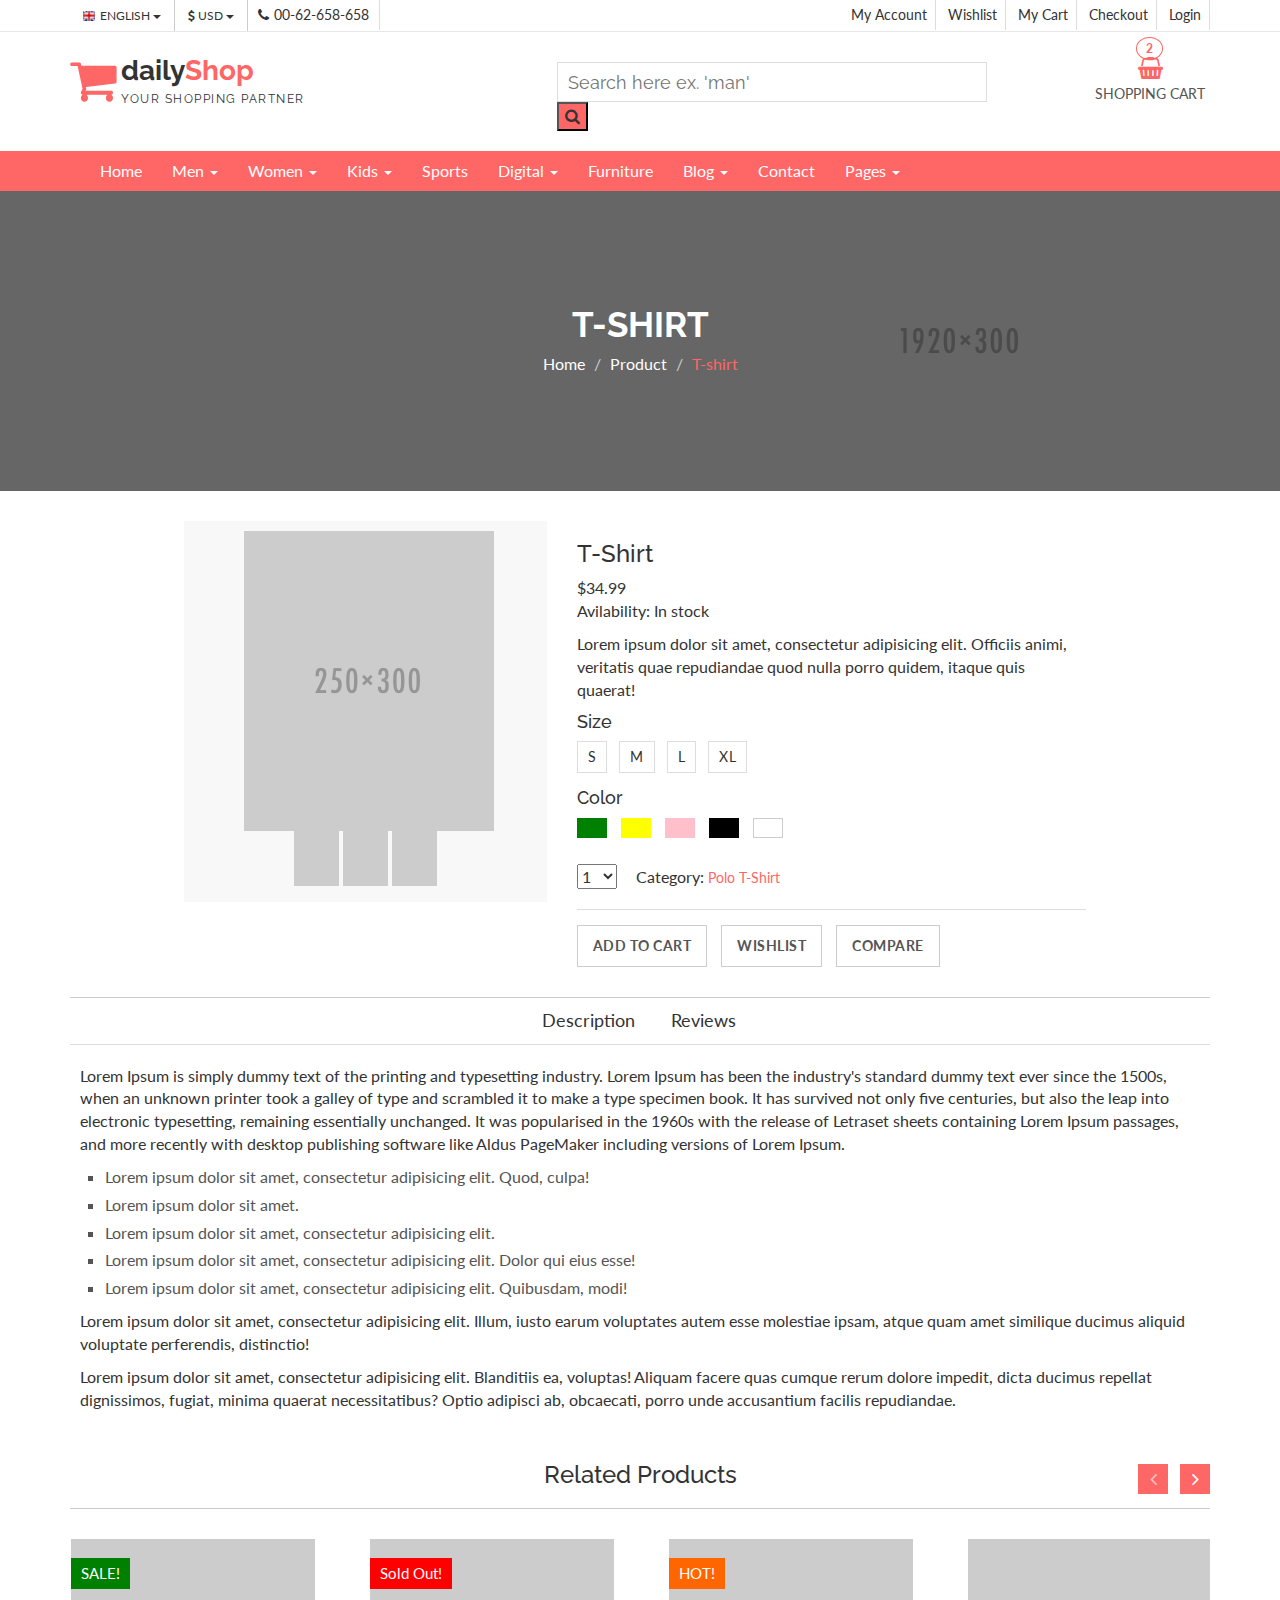
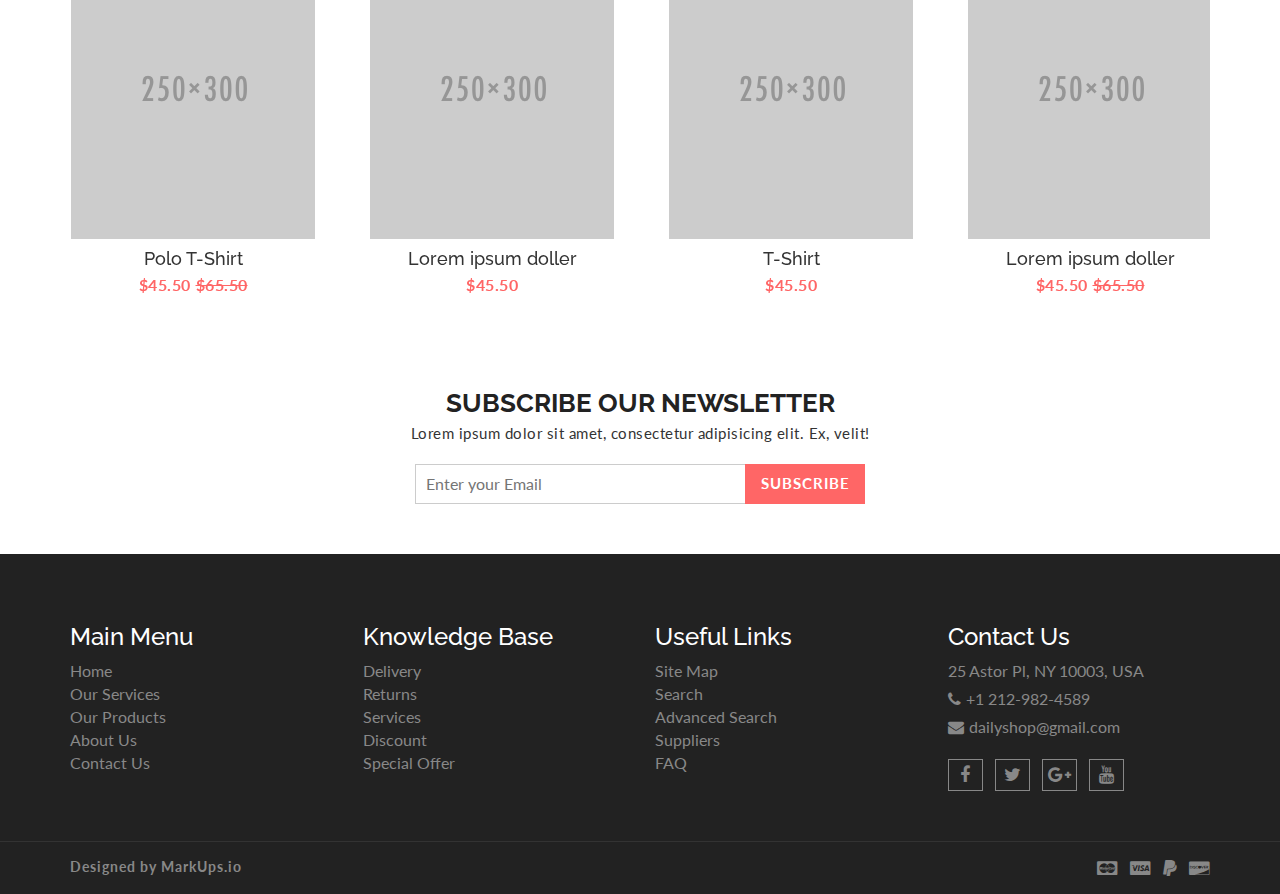
<file: product-detail.html>
<!DOCTYPE html>
<html lang="en">
  <head>
    <meta charset="utf-8">
    <meta http-equiv="X-UA-Compatible" content="IE=edge">
    <meta name="viewport" content="width=device-width, initial-scale=1">    
    <title>Daily Shop | Product Detail</title>
    
    <!-- Font awesome -->
    <link href="css/font-awesome.css" rel="stylesheet">
    <!-- Bootstrap -->
    <link href="css/bootstrap.css" rel="stylesheet">   
    <!-- SmartMenus jQuery Bootstrap Addon CSS -->
    <link href="css/jquery.smartmenus.bootstrap.css" rel="stylesheet">
    <!-- Product view slider -->
    <link rel="stylesheet" type="text/css" href="css/jquery.simpleLens.css">    
    <!-- slick slider -->
    <link rel="stylesheet" type="text/css" href="css/slick.css">
    <!-- price picker slider -->
    <link rel="stylesheet" type="text/css" href="css/nouislider.css">
    <!-- Theme color -->
    <link id="switcher" href="css/theme-color/default-theme.css" rel="stylesheet">
    <!-- Top Slider CSS -->
    <link href="css/sequence-theme.modern-slide-in.css" rel="stylesheet" media="all">

    <!-- Main style sheet -->
    <link href="css/style.css" rel="stylesheet">    

    <!-- Google Font -->
    <link href='https://fonts.googleapis.com/css?family=Lato' rel='stylesheet' type='text/css'>
    <link href='https://fonts.googleapis.com/css?family=Raleway' rel='stylesheet' type='text/css'>
    

    <!-- HTML5 shim and Respond.js for IE8 support of HTML5 elements and media queries -->
    <!-- WARNING: Respond.js doesn't work if you view the page via file:// -->
    <!--[if lt IE 9]>
      <script src="https://oss.maxcdn.com/html5shiv/3.7.2/html5shiv.min.js"></script>
      <script src="https://oss.maxcdn.com/respond/1.4.2/respond.min.js"></script>
    <![endif]-->
  

  </head>
  <body>  
    <!-- wpf loader Two -->
    <div id="wpf-loader-two">          
      <div class="wpf-loader-two-inner">
        <span>Loading</span>
      </div>
    </div> 
    <!-- / wpf loader Two -->       
    <!-- SCROLL TOP BUTTON -->
    <a class="scrollToTop" href="#"><i class="fa fa-chevron-up"></i></a>
    <!-- END SCROLL TOP BUTTON -->


  <!-- Start header section -->
  <header id="aa-header">
    <!-- start header top  -->
    <div class="aa-header-top">
      <div class="container">
        <div class="row">
          <div class="col-md-12">
            <div class="aa-header-top-area">
              <!-- start header top left -->
              <div class="aa-header-top-left">
                <!-- start language -->
                <div class="aa-language">
                  <div class="dropdown">
                    <a class="btn dropdown-toggle" href="#" type="button" id="dropdownMenu1" data-toggle="dropdown" aria-haspopup="true" aria-expanded="true">
                      <img src="img/flag/english.jpg" alt="english flag">ENGLISH
                      <span class="caret"></span>
                    </a>
                    <ul class="dropdown-menu" aria-labelledby="dropdownMenu1">
                      <li><a href="#"><img src="img/flag/french.jpg" alt="">FRENCH</a></li>
                      <li><a href="#"><img src="img/flag/english.jpg" alt="">ENGLISH</a></li>
                    </ul>
                  </div>
                </div>
                <!-- / language -->

                <!-- start currency -->
                <div class="aa-currency">
                  <div class="dropdown">
                    <a class="btn dropdown-toggle" href="#" type="button" id="dropdownMenu1" data-toggle="dropdown" aria-haspopup="true" aria-expanded="true">
                      <i class="fa fa-usd"></i>USD
                      <span class="caret"></span>
                    </a>
                    <ul class="dropdown-menu" aria-labelledby="dropdownMenu1">
                      <li><a href="#"><i class="fa fa-euro"></i>EURO</a></li>
                      <li><a href="#"><i class="fa fa-jpy"></i>YEN</a></li>
                    </ul>
                  </div>
                </div>
                <!-- / currency -->
                <!-- start cellphone -->
                <div class="cellphone hidden-xs">
                  <p><span class="fa fa-phone"></span>00-62-658-658</p>
                </div>
                <!-- / cellphone -->
              </div>
              <!-- / header top left -->
              <div class="aa-header-top-right">
                <ul class="aa-head-top-nav-right">
                  <li><a href="account.html">My Account</a></li>
                  <li class="hidden-xs"><a href="wishlist.html">Wishlist</a></li>
                  <li class="hidden-xs"><a href="cart.html">My Cart</a></li>
                  <li class="hidden-xs"><a href="checkout.html">Checkout</a></li>
                  <li><a href="" data-toggle="modal" data-target="#login-modal">Login</a></li>
                </ul>
              </div>
            </div>
          </div>
        </div>
      </div>
    </div>
    <!-- / header top  -->

    <!-- start header bottom  -->
    <div class="aa-header-bottom">
      <div class="container">
        <div class="row">
          <div class="col-md-12">
            <div class="aa-header-bottom-area">
              <!-- logo  -->
              <div class="aa-logo">
                <!-- Text based logo -->
                <a href="index.html">
                  <span class="fa fa-shopping-cart"></span>
                  <p>daily<strong>Shop</strong> <span>Your Shopping Partner</span></p>
                </a>
                <!-- img based logo -->
                <!-- <a href="index.html"><img src="img/logo.jpg" alt="logo img"></a> -->
              </div>
              <!-- / logo  -->
               <!-- cart box -->
              <div class="aa-cartbox">
                <a class="aa-cart-link" href="#">
                  <span class="fa fa-shopping-basket"></span>
                  <span class="aa-cart-title">SHOPPING CART</span>
                  <span class="aa-cart-notify">2</span>
                </a>
                <div class="aa-cartbox-summary">
                  <ul>
                    <li>
                      <a class="aa-cartbox-img" href="#"><img src="img/woman-small-2.jpg" alt="img"></a>
                      <div class="aa-cartbox-info">
                        <h4><a href="#">Product Name</a></h4>
                        <p>1 x $250</p>
                      </div>
                      <a class="aa-remove-product" href="#"><span class="fa fa-times"></span></a>
                    </li>
                    <li>
                      <a class="aa-cartbox-img" href="#"><img src="img/woman-small-1.jpg" alt="img"></a>
                      <div class="aa-cartbox-info">
                        <h4><a href="#">Product Name</a></h4>
                        <p>1 x $250</p>
                      </div>
                      <a class="aa-remove-product" href="#"><span class="fa fa-times"></span></a>
                    </li>                    
                    <li>
                      <span class="aa-cartbox-total-title">
                        Total
                      </span>
                      <span class="aa-cartbox-total-price">
                        $500
                      </span>
                    </li>
                  </ul>
                  <a class="aa-cartbox-checkout aa-primary-btn" href="#">Checkout</a>
                </div>
              </div>
              <!-- / cart box -->
              <!-- search box -->
              <div class="aa-search-box">
                <form action="">
                  <input type="text" name="" id="" placeholder="Search here ex. 'man' ">
                  <button type="submit"><span class="fa fa-search"></span></button>
                </form>
              </div>
              <!-- / search box -->             
            </div>
          </div>
        </div>
      </div>
    </div>
    <!-- / header bottom  -->
  </header>
  <!-- / header section -->
  <!-- menu -->
  <section id="menu">
    <div class="container">
      <div class="menu-area">
        <!-- Navbar -->
        <div class="navbar navbar-default" role="navigation">
          <div class="navbar-header">
            <button type="button" class="navbar-toggle" data-toggle="collapse" data-target=".navbar-collapse">
              <span class="sr-only">Toggle navigation</span>
              <span class="icon-bar"></span>
              <span class="icon-bar"></span>
              <span class="icon-bar"></span>
            </button>          
          </div>
            <div class="navbar-collapse collapse">
            <!-- Left nav -->
            <ul class="nav navbar-nav">
              <li><a href="index.html">Home</a></li>
              <li><a href="#">Men <span class="caret"></span></a>
                <ul class="dropdown-menu">                
                  <li><a href="#">Casual</a></li>
                  <li><a href="#">Sports</a></li>
                  <li><a href="#">Formal</a></li>
                  <li><a href="#">Standard</a></li>                                                
                  <li><a href="#">T-Shirts</a></li>
                  <li><a href="#">Shirts</a></li>
                  <li><a href="#">Jeans</a></li>
                  <li><a href="#">Trousers</a></li>
                  <li><a href="#">And more.. <span class="caret"></span></a>
                    <ul class="dropdown-menu">
                      <li><a href="#">Sleep Wear</a></li>
                      <li><a href="#">Sandals</a></li>
                      <li><a href="#">Loafers</a></li>                                      
                    </ul>
                  </li>
                </ul>
              </li>
              <li><a href="#">Women <span class="caret"></span></a>
                <ul class="dropdown-menu">  
                  <li><a href="#">Kurta & Kurti</a></li>                                                                
                  <li><a href="#">Trousers</a></li>              
                  <li><a href="#">Casual</a></li>
                  <li><a href="#">Sports</a></li>
                  <li><a href="#">Formal</a></li>                
                  <li><a href="#">Sarees</a></li>
                  <li><a href="#">Shoes</a></li>
                  <li><a href="#">And more.. <span class="caret"></span></a>
                    <ul class="dropdown-menu">
                      <li><a href="#">Sleep Wear</a></li>
                      <li><a href="#">Sandals</a></li>
                      <li><a href="#">Loafers</a></li>
                      <li><a href="#">And more.. <span class="caret"></span></a>
                        <ul class="dropdown-menu">
                          <li><a href="#">Rings</a></li>
                          <li><a href="#">Earrings</a></li>
                          <li><a href="#">Jewellery Sets</a></li>
                          <li><a href="#">Lockets</a></li>
                          <li class="disabled"><a class="disabled" href="#">Disabled item</a></li>                       
                          <li><a href="#">Jeans</a></li>
                          <li><a href="#">Polo T-Shirts</a></li>
                          <li><a href="#">SKirts</a></li>
                          <li><a href="#">Jackets</a></li>
                          <li><a href="#">Tops</a></li>
                          <li><a href="#">Make Up</a></li>
                          <li><a href="#">Hair Care</a></li>
                          <li><a href="#">Perfumes</a></li>
                          <li><a href="#">Skin Care</a></li>
                          <li><a href="#">Hand Bags</a></li>
                          <li><a href="#">Single Bags</a></li>
                          <li><a href="#">Travel Bags</a></li>
                          <li><a href="#">Wallets & Belts</a></li>                        
                          <li><a href="#">Sunglases</a></li>
                          <li><a href="#">Nail</a></li>                       
                        </ul>
                      </li>                   
                    </ul>
                  </li>
                </ul>
              </li>
              <li><a href="#">Kids <span class="caret"></span></a>
                <ul class="dropdown-menu">                
                  <li><a href="#">Casual</a></li>
                  <li><a href="#">Sports</a></li>
                  <li><a href="#">Formal</a></li>
                  <li><a href="#">Standard</a></li>                                                
                  <li><a href="#">T-Shirts</a></li>
                  <li><a href="#">Shirts</a></li>
                  <li><a href="#">Jeans</a></li>
                  <li><a href="#">Trousers</a></li>
                  <li><a href="#">And more.. <span class="caret"></span></a>
                    <ul class="dropdown-menu">
                      <li><a href="#">Sleep Wear</a></li>
                      <li><a href="#">Sandals</a></li>
                      <li><a href="#">Loafers</a></li>                                      
                    </ul>
                  </li>
                </ul>
              </li>
              <li><a href="#">Sports</a></li>
             <li><a href="#">Digital <span class="caret"></span></a>
                <ul class="dropdown-menu">                
                  <li><a href="#">Camera</a></li>
                  <li><a href="#">Mobile</a></li>
                  <li><a href="#">Tablet</a></li>
                  <li><a href="#">Laptop</a></li>                                                
                  <li><a href="#">Accesories</a></li>                
                </ul>
              </li>
              <li><a href="#">Furniture</a></li>            
              <li><a href="blog-archive.html">Blog <span class="caret"></span></a>
                <ul class="dropdown-menu">                
                  <li><a href="blog-archive.html">Blog Style 1</a></li>
                  <li><a href="blog-archive-2.html">Blog Style 2</a></li>
                  <li><a href="blog-single.html">Blog Single</a></li>                
                </ul>
              </li>
              <li><a href="contact.html">Contact</a></li>
              <li><a href="#">Pages <span class="caret"></span></a>
                <ul class="dropdown-menu">                
                  <li><a href="product.html">Shop Page</a></li>
                  <li><a href="product-detail.html">Shop Single</a></li>                
                  <li><a href="404.html">404 Page</a></li>                
                </ul>
              </li>
            </ul>
          </div><!--/.nav-collapse -->
        </div>
      </div> 
      </div>
    </div>
  </section>
  <!-- / menu -->  
 
  <!-- catg header banner section -->
  <section id="aa-catg-head-banner">
   <img src="img/fashion/fashion-header-bg-8.jpg" alt="fashion img">
   <div class="aa-catg-head-banner-area">
     <div class="container">
      <div class="aa-catg-head-banner-content">
        <h2>T-Shirt</h2>
        <ol class="breadcrumb">
          <li><a href="index.html">Home</a></li>         
          <li><a href="#">Product</a></li>
          <li class="active">T-shirt</li>
        </ol>
      </div>
     </div>
   </div>
  </section>
  <!-- / catg header banner section -->

  <!-- product category -->
  <section id="aa-product-details">
    <div class="container">
      <div class="row">
        <div class="col-md-12">
          <div class="aa-product-details-area">
            <div class="aa-product-details-content">
              <div class="row">
                <!-- Modal view slider -->
                <div class="col-md-5 col-sm-5 col-xs-12">                              
                  <div class="aa-product-view-slider">                                
                    <div id="demo-1" class="simpleLens-gallery-container">
                      <div class="simpleLens-container">
                        <div class="simpleLens-big-image-container"><a data-lens-image="img/view-slider/large/polo-shirt-1.png" class="simpleLens-lens-image"><img src="img/view-slider/medium/polo-shirt-1.png" class="simpleLens-big-image"></a></div>
                      </div>
                      <div class="simpleLens-thumbnails-container">
                          <a data-big-image="img/view-slider/medium/polo-shirt-1.png" data-lens-image="img/view-slider/large/polo-shirt-1.png" class="simpleLens-thumbnail-wrapper" href="#">
                            <img src="img/view-slider/thumbnail/polo-shirt-1.png">
                          </a>                                    
                          <a data-big-image="img/view-slider/medium/polo-shirt-3.png" data-lens-image="img/view-slider/large/polo-shirt-3.png" class="simpleLens-thumbnail-wrapper" href="#">
                            <img src="img/view-slider/thumbnail/polo-shirt-3.png">
                          </a>
                          <a data-big-image="img/view-slider/medium/polo-shirt-4.png" data-lens-image="img/view-slider/large/polo-shirt-4.png" class="simpleLens-thumbnail-wrapper" href="#">
                            <img src="img/view-slider/thumbnail/polo-shirt-4.png">
                          </a>
                      </div>
                    </div>
                  </div>
                </div>
                <!-- Modal view content -->
                <div class="col-md-7 col-sm-7 col-xs-12">
                  <div class="aa-product-view-content">
                    <h3>T-Shirt</h3>
                    <div class="aa-price-block">
                      <span class="aa-product-view-price">$34.99</span>
                      <p class="aa-product-avilability">Avilability: <span>In stock</span></p>
                    </div>
                    <p>Lorem ipsum dolor sit amet, consectetur adipisicing elit. Officiis animi, veritatis quae repudiandae quod nulla porro quidem, itaque quis quaerat!</p>
                    <h4>Size</h4>
                    <div class="aa-prod-view-size">
                      <a href="#">S</a>
                      <a href="#">M</a>
                      <a href="#">L</a>
                      <a href="#">XL</a>
                    </div>
                    <h4>Color</h4>
                    <div class="aa-color-tag">
                      <a href="#" class="aa-color-green"></a>
                      <a href="#" class="aa-color-yellow"></a>
                      <a href="#" class="aa-color-pink"></a>                      
                      <a href="#" class="aa-color-black"></a>
                      <a href="#" class="aa-color-white"></a>                      
                    </div>
                    <div class="aa-prod-quantity">
                      <form action="">
                        <select id="" name="">
                          <option selected="1" value="0">1</option>
                          <option value="1">2</option>
                          <option value="2">3</option>
                          <option value="3">4</option>
                          <option value="4">5</option>
                          <option value="5">6</option>
                        </select>
                      </form>
                      <p class="aa-prod-category">
                        Category: <a href="#">Polo T-Shirt</a>
                      </p>
                    </div>
                    <div class="aa-prod-view-bottom">
                      <a class="aa-add-to-cart-btn" href="#">Add To Cart</a>
                      <a class="aa-add-to-cart-btn" href="#">Wishlist</a>
                      <a class="aa-add-to-cart-btn" href="#">Compare</a>
                    </div>
                  </div>
                </div>
              </div>
            </div>
            <div class="aa-product-details-bottom">
              <ul class="nav nav-tabs" id="myTab2">
                <li><a href="#description" data-toggle="tab">Description</a></li>
                <li><a href="#review" data-toggle="tab">Reviews</a></li>                
              </ul>

              <!-- Tab panes -->
              <div class="tab-content">
                <div class="tab-pane fade in active" id="description">
                  <p>Lorem Ipsum is simply dummy text of the printing and typesetting industry. Lorem Ipsum has been the industry's standard dummy text ever since the 1500s, when an unknown printer took a galley of type and scrambled it to make a type specimen book. It has survived not only five centuries, but also the leap into electronic typesetting, remaining essentially unchanged. It was popularised in the 1960s with the release of Letraset sheets containing Lorem Ipsum passages, and more recently with desktop publishing software like Aldus PageMaker including versions of Lorem Ipsum.</p>
                  <ul>
                    <li>Lorem ipsum dolor sit amet, consectetur adipisicing elit. Quod, culpa!</li>
                    <li>Lorem ipsum dolor sit amet.</li>
                    <li>Lorem ipsum dolor sit amet, consectetur adipisicing elit.</li>
                    <li>Lorem ipsum dolor sit amet, consectetur adipisicing elit. Dolor qui eius esse!</li>
                    <li>Lorem ipsum dolor sit amet, consectetur adipisicing elit. Quibusdam, modi!</li>
                  </ul>
                  <p>Lorem ipsum dolor sit amet, consectetur adipisicing elit. Illum, iusto earum voluptates autem esse molestiae ipsam, atque quam amet similique ducimus aliquid voluptate perferendis, distinctio!</p>
                  <p>Lorem ipsum dolor sit amet, consectetur adipisicing elit. Blanditiis ea, voluptas! Aliquam facere quas cumque rerum dolore impedit, dicta ducimus repellat dignissimos, fugiat, minima quaerat necessitatibus? Optio adipisci ab, obcaecati, porro unde accusantium facilis repudiandae.</p>
                </div>
                <div class="tab-pane fade " id="review">
                 <div class="aa-product-review-area">
                   <h4>2 Reviews for T-Shirt</h4> 
                   <ul class="aa-review-nav">
                     <li>
                        <div class="media">
                          <div class="media-left">
                            <a href="#">
                              <img class="media-object" src="img/testimonial-img-3.jpg" alt="girl image">
                            </a>
                          </div>
                          <div class="media-body">
                            <h4 class="media-heading"><strong>Marla Jobs</strong> - <span>March 26, 2016</span></h4>
                            <div class="aa-product-rating">
                              <span class="fa fa-star"></span>
                              <span class="fa fa-star"></span>
                              <span class="fa fa-star"></span>
                              <span class="fa fa-star"></span>
                              <span class="fa fa-star-o"></span>
                            </div>
                            <p>Lorem ipsum dolor sit amet, consectetur adipisicing elit.</p>
                          </div>
                        </div>
                      </li>
                      <li>
                        <div class="media">
                          <div class="media-left">
                            <a href="#">
                              <img class="media-object" src="img/testimonial-img-3.jpg" alt="girl image">
                            </a>
                          </div>
                          <div class="media-body">
                            <h4 class="media-heading"><strong>Marla Jobs</strong> - <span>March 26, 2016</span></h4>
                            <div class="aa-product-rating">
                              <span class="fa fa-star"></span>
                              <span class="fa fa-star"></span>
                              <span class="fa fa-star"></span>
                              <span class="fa fa-star"></span>
                              <span class="fa fa-star-o"></span>
                            </div>
                            <p>Lorem ipsum dolor sit amet, consectetur adipisicing elit.</p>
                          </div>
                        </div>
                      </li>
                   </ul>
                   <h4>Add a review</h4>
                   <div class="aa-your-rating">
                     <p>Your Rating</p>
                     <a href="#"><span class="fa fa-star-o"></span></a>
                     <a href="#"><span class="fa fa-star-o"></span></a>
                     <a href="#"><span class="fa fa-star-o"></span></a>
                     <a href="#"><span class="fa fa-star-o"></span></a>
                     <a href="#"><span class="fa fa-star-o"></span></a>
                   </div>
                   <!-- review form -->
                   <form action="" class="aa-review-form">
                      <div class="form-group">
                        <label for="message">Your Review</label>
                        <textarea class="form-control" rows="3" id="message"></textarea>
                      </div>
                      <div class="form-group">
                        <label for="name">Name</label>
                        <input type="text" class="form-control" id="name" placeholder="Name">
                      </div>  
                      <div class="form-group">
                        <label for="email">Email</label>
                        <input type="email" class="form-control" id="email" placeholder="example@gmail.com">
                      </div>

                      <button type="submit" class="btn btn-default aa-review-submit">Submit</button>
                   </form>
                 </div>
                </div>            
              </div>
            </div>
            <!-- Related product -->
            <div class="aa-product-related-item">
              <h3>Related Products</h3>
              <ul class="aa-product-catg aa-related-item-slider">
                <!-- start single product item -->
                <li>
                  <figure>
                    <a class="aa-product-img" href="#"><img src="img/man/polo-shirt-2.png" alt="polo shirt img"></a>
                    <a class="aa-add-card-btn"href="#"><span class="fa fa-shopping-cart"></span>Add To Cart</a>
                     <figcaption>
                      <h4 class="aa-product-title"><a href="#">Polo T-Shirt</a></h4>
                      <span class="aa-product-price">$45.50</span><span class="aa-product-price"><del>$65.50</del></span>
                    </figcaption>
                  </figure>                     
                  <div class="aa-product-hvr-content">
                    <a href="#" data-toggle="tooltip" data-placement="top" title="Add to Wishlist"><span class="fa fa-heart-o"></span></a>
                    <a href="#" data-toggle="tooltip" data-placement="top" title="Compare"><span class="fa fa-exchange"></span></a>
                    <a href="#" data-toggle2="tooltip" data-placement="top" title="Quick View" data-toggle="modal" data-target="#quick-view-modal"><span class="fa fa-search"></span></a>                            
                  </div>
                  <!-- product badge -->
                  <span class="aa-badge aa-sale" href="#">SALE!</span>
                </li>
                 <!-- start single product item -->
                <li>
                  <figure>
                    <a class="aa-product-img" href="#"><img src="img/women/girl-2.png" alt="polo shirt img"></a>
                    <a class="aa-add-card-btn"href="#"><span class="fa fa-shopping-cart"></span>Add To Cart</a>
                    <figcaption>
                      <h4 class="aa-product-title"><a href="#">Lorem ipsum doller</a></h4>
                      <span class="aa-product-price">$45.50</span>
                    </figcaption>
                  </figure>                      
                  <div class="aa-product-hvr-content">
                    <a href="#" data-toggle="tooltip" data-placement="top" title="Add to Wishlist"><span class="fa fa-heart-o"></span></a>
                    <a href="#" data-toggle="tooltip" data-placement="top" title="Compare"><span class="fa fa-exchange"></span></a>
                    <a href="#" data-toggle2="tooltip" data-placement="top" title="Quick View" data-toggle="modal" data-target="#quick-view-modal"><span class="fa fa-search"></span></a>
                  </div>
                  <!-- product badge -->
                   <span class="aa-badge aa-sold-out" href="#">Sold Out!</span>
                </li>
                <!-- start single product item -->
                <li>
                  <figure>
                    <a class="aa-product-img" href="#"><img src="img/man/t-shirt-1.png" alt="polo shirt img"></a>
                    <a class="aa-add-card-btn"href="#"><span class="fa fa-shopping-cart"></span>Add To Cart</a>
                  </figure>
                  <figcaption>
                    <h4 class="aa-product-title"><a href="#">T-Shirt</a></h4>
                    <span class="aa-product-price">$45.50</span>
                  </figcaption>
                  <div class="aa-product-hvr-content">
                    <a href="#" data-toggle="tooltip" data-placement="top" title="Add to Wishlist"><span class="fa fa-heart-o"></span></a>
                    <a href="#" data-toggle="tooltip" data-placement="top" title="Compare"><span class="fa fa-exchange"></span></a>
                    <a href="#" data-toggle2="tooltip" data-placement="top" title="Quick View" data-toggle="modal" data-target="#quick-view-modal"><span class="fa fa-search"></span></a>
                  </div>
                  <!-- product badge -->
                   <span class="aa-badge aa-hot" href="#">HOT!</span>
                </li>
                <!-- start single product item -->
                <li>
                  <figure>
                    <a class="aa-product-img" href="#"><img src="img/women/girl-3.png" alt="polo shirt img"></a>
                    <a class="aa-add-card-btn"href="#"><span class="fa fa-shopping-cart"></span>Add To Cart</a>
                     <figcaption>
                      <h4 class="aa-product-title"><a href="#">Lorem ipsum doller</a></h4>
                      <span class="aa-product-price">$45.50</span><span class="aa-product-price"><del>$65.50</del></span>
                    </figcaption>
                  </figure>                     
                  <div class="aa-product-hvr-content">
                    <a href="#" data-toggle="tooltip" data-placement="top" title="Add to Wishlist"><span class="fa fa-heart-o"></span></a>
                    <a href="#" data-toggle="tooltip" data-placement="top" title="Compare"><span class="fa fa-exchange"></span></a>
                    <a href="#" data-toggle2="tooltip" data-placement="top" title="Quick View" data-toggle="modal" data-target="#quick-view-modal"><span class="fa fa-search"></span></a>
                  </div>
                </li>
                <!-- start single product item -->
                <li>
                  <figure>
                    <a class="aa-product-img" href="#"><img src="img/man/polo-shirt-1.png" alt="polo shirt img"></a>
                    <a class="aa-add-card-btn"href="#"><span class="fa fa-shopping-cart"></span>Add To Cart</a>
                    <figcaption>
                      <h4 class="aa-product-title"><a href="#">Polo T-Shirt</a></h4>
                      <span class="aa-product-price">$45.50</span><span class="aa-product-price"><del>$65.50</del></span>
                    </figcaption>
                  </figure>                      
                  <div class="aa-product-hvr-content">
                    <a href="#" data-toggle="tooltip" data-placement="top" title="Add to Wishlist"><span class="fa fa-heart-o"></span></a>
                    <a href="#" data-toggle="tooltip" data-placement="top" title="Compare"><span class="fa fa-exchange"></span></a>
                    <a href="#" data-toggle2="tooltip" data-placement="top" title="Quick View" data-toggle="modal" data-target="#quick-view-modal"><span class="fa fa-search"></span></a>
                  </div>
                </li>
                <!-- start single product item -->
                <li>
                  <figure>
                    <a class="aa-product-img" href="#"><img src="img/women/girl-4.png" alt="polo shirt img"></a>
                    <a class="aa-add-card-btn"href="#"><span class="fa fa-shopping-cart"></span>Add To Cart</a>
                    <figcaption>
                      <h4 class="aa-product-title"><a href="#">Lorem ipsum doller</a></h4>
                      <span class="aa-product-price">$45.50</span><span class="aa-product-price"><del>$65.50</del></span>
                    </figcaption>
                  </figure>                     
                  <div class="aa-product-hvr-content">
                    <a href="#" data-toggle="tooltip" data-placement="top" title="Add to Wishlist"><span class="fa fa-heart-o"></span></a>
                    <a href="#" data-toggle="tooltip" data-placement="top" title="Compare"><span class="fa fa-exchange"></span></a>
                    <a href="#" data-toggle2="tooltip" data-placement="top" title="Quick View" data-toggle="modal" data-target="#quick-view-modal"><span class="fa fa-search"></span></a>
                  </div>
                  <!-- product badge -->
                  <span class="aa-badge aa-sold-out" href="#">Sold Out!</span>
                </li>    
                <!-- start single product item -->
                <li>
                  <figure>
                    <a class="aa-product-img" href="#"><img src="img/man/polo-shirt-4.png" alt="polo shirt img"></a>
                    <a class="aa-add-card-btn"href="#"><span class="fa fa-shopping-cart"></span>Add To Cart</a>
                     <figcaption>
                      <h4 class="aa-product-title"><a href="#">Polo T-Shirt</a></h4>
                      <span class="aa-product-price">$45.50</span><span class="aa-product-price"><del>$65.50</del></span>
                    </figcaption>
                  </figure>                     
                  <div class="aa-product-hvr-content">
                    <a href="#" data-toggle="tooltip" data-placement="top" title="Add to Wishlist"><span class="fa fa-heart-o"></span></a>
                    <a href="#" data-toggle="tooltip" data-placement="top" title="Compare"><span class="fa fa-exchange"></span></a>
                    <a href="#" data-toggle2="tooltip" data-placement="top" title="Quick View" data-toggle="modal" data-target="#quick-view-modal"><span class="fa fa-search"></span></a>
                  </div>
                  <!-- product badge -->
                  <span class="aa-badge aa-hot" href="#">HOT!</span>
                </li> 
                <!-- start single product item -->
                <li>
                  <figure>
                    <a class="aa-product-img" href="#"><img src="img/women/girl-1.png" alt="polo shirt img"></a>
                    <a class="aa-add-card-btn"href="#"><span class="fa fa-shopping-cart"></span>Add To Cart</a>
                     <figcaption>
                      <h4 class="aa-product-title"><a href="#">This is Title</a></h4>
                      <span class="aa-product-price">$45.50</span><span class="aa-product-price"><del>$65.50</del></span>
                    </figcaption>
                  </figure>                     
                  <div class="aa-product-hvr-content">
                    <a href="#" data-toggle="tooltip" data-placement="top" title="Add to Wishlist"><span class="fa fa-heart-o"></span></a>
                    <a href="#" data-toggle="tooltip" data-placement="top" title="Compare"><span class="fa fa-exchange"></span></a>
                    <a href="#" data-toggle2="tooltip" data-placement="top" title="Quick View" data-toggle="modal" data-target="#quick-view-modal"><span class="fa fa-search"></span></a>                            
                  </div>
                  <!-- product badge -->
                  <span class="aa-badge aa-sale" href="#">SALE!</span>
                </li>                                                                                   
              </ul>
              <!-- quick view modal -->                  
              <div class="modal fade" id="quick-view-modal" tabindex="-1" role="dialog" aria-labelledby="myModalLabel" aria-hidden="true">
                <div class="modal-dialog">
                  <div class="modal-content">                      
                    <div class="modal-body">
                    <button type="button" class="close" data-dismiss="modal" aria-hidden="true">&times;</button>
                      <div class="row">
                        <!-- Modal view slider -->
                        <div class="col-md-6 col-sm-6 col-xs-12">                              
                          <div class="aa-product-view-slider">                                
                            <div class="simpleLens-gallery-container" id="demo-1">
                              <div class="simpleLens-container">
                                  <div class="simpleLens-big-image-container">
                                      <a class="simpleLens-lens-image" data-lens-image="img/view-slider/large/polo-shirt-1.png">
                                          <img src="img/view-slider/medium/polo-shirt-1.png" class="simpleLens-big-image">
                                      </a>
                                  </div>
                              </div>
                              <div class="simpleLens-thumbnails-container">
                                  <a href="#" class="simpleLens-thumbnail-wrapper"
                                     data-lens-image="img/view-slider/large/polo-shirt-1.png"
                                     data-big-image="img/view-slider/medium/polo-shirt-1.png">
                                      <img src="img/view-slider/thumbnail/polo-shirt-1.png">
                                  </a>                                    
                                  <a href="#" class="simpleLens-thumbnail-wrapper"
                                     data-lens-image="img/view-slider/large/polo-shirt-3.png"
                                     data-big-image="img/view-slider/medium/polo-shirt-3.png">
                                      <img src="img/view-slider/thumbnail/polo-shirt-3.png">
                                  </a>

                                  <a href="#" class="simpleLens-thumbnail-wrapper"
                                     data-lens-image="img/view-slider/large/polo-shirt-4.png"
                                     data-big-image="img/view-slider/medium/polo-shirt-4.png">
                                      <img src="img/view-slider/thumbnail/polo-shirt-4.png">
                                  </a>
                              </div>
                            </div>
                          </div>
                        </div>
                        <!-- Modal view content -->
                        <div class="col-md-6 col-sm-6 col-xs-12">
                          <div class="aa-product-view-content">
                            <h3>T-Shirt</h3>
                            <div class="aa-price-block">
                              <span class="aa-product-view-price">$34.99</span>
                              <p class="aa-product-avilability">Avilability: <span>In stock</span></p>
                            </div>
                            <p>Lorem ipsum dolor sit amet, consectetur adipisicing elit. Officiis animi, veritatis quae repudiandae quod nulla porro quidem, itaque quis quaerat!</p>
                            <h4>Size</h4>
                            <div class="aa-prod-view-size">
                              <a href="#">S</a>
                              <a href="#">M</a>
                              <a href="#">L</a>
                              <a href="#">XL</a>
                            </div>
                            <div class="aa-prod-quantity">
                              <form action="">
                                <select name="" id="">
                                  <option value="0" selected="1">1</option>
                                  <option value="1">2</option>
                                  <option value="2">3</option>
                                  <option value="3">4</option>
                                  <option value="4">5</option>
                                  <option value="5">6</option>
                                </select>
                              </form>
                              <p class="aa-prod-category">
                                Category: <a href="#">Polo T-Shirt</a>
                              </p>
                            </div>
                            <div class="aa-prod-view-bottom">
                              <a href="#" class="aa-add-to-cart-btn"><span class="fa fa-shopping-cart"></span>Add To Cart</a>
                              <a href="#" class="aa-add-to-cart-btn">View Details</a>
                            </div>
                          </div>
                        </div>
                      </div>
                    </div>                        
                  </div><!-- /.modal-content -->
                </div><!-- /.modal-dialog -->
              </div>
              <!-- / quick view modal -->   
            </div>  
          </div>
        </div>
      </div>
    </div>
  </section>
  <!-- / product category -->


  <!-- Subscribe section -->
  <section id="aa-subscribe">
    <div class="container">
      <div class="row">
        <div class="col-md-12">
          <div class="aa-subscribe-area">
            <h3>Subscribe our newsletter </h3>
            <p>Lorem ipsum dolor sit amet, consectetur adipisicing elit. Ex, velit!</p>
            <form action="" class="aa-subscribe-form">
              <input type="email" name="" id="" placeholder="Enter your Email">
              <input type="submit" value="Subscribe">
            </form>
          </div>
        </div>
      </div>
    </div>
  </section>
  <!-- / Subscribe section -->

  <!-- footer -->  
  <footer id="aa-footer">
    <!-- footer bottom -->
    <div class="aa-footer-top">
     <div class="container">
        <div class="row">
        <div class="col-md-12">
          <div class="aa-footer-top-area">
            <div class="row">
              <div class="col-md-3 col-sm-6">
                <div class="aa-footer-widget">
                  <h3>Main Menu</h3>
                  <ul class="aa-footer-nav">
                    <li><a href="#">Home</a></li>
                    <li><a href="#">Our Services</a></li>
                    <li><a href="#">Our Products</a></li>
                    <li><a href="#">About Us</a></li>
                    <li><a href="#">Contact Us</a></li>
                  </ul>
                </div>
              </div>
              <div class="col-md-3 col-sm-6">
                <div class="aa-footer-widget">
                  <div class="aa-footer-widget">
                    <h3>Knowledge Base</h3>
                    <ul class="aa-footer-nav">
                      <li><a href="#">Delivery</a></li>
                      <li><a href="#">Returns</a></li>
                      <li><a href="#">Services</a></li>
                      <li><a href="#">Discount</a></li>
                      <li><a href="#">Special Offer</a></li>
                    </ul>
                  </div>
                </div>
              </div>
              <div class="col-md-3 col-sm-6">
                <div class="aa-footer-widget">
                  <div class="aa-footer-widget">
                    <h3>Useful Links</h3>
                    <ul class="aa-footer-nav">
                      <li><a href="#">Site Map</a></li>
                      <li><a href="#">Search</a></li>
                      <li><a href="#">Advanced Search</a></li>
                      <li><a href="#">Suppliers</a></li>
                      <li><a href="#">FAQ</a></li>
                    </ul>
                  </div>
                </div>
              </div>
              <div class="col-md-3 col-sm-6">
                <div class="aa-footer-widget">
                  <div class="aa-footer-widget">
                    <h3>Contact Us</h3>
                    <address>
                      <p> 25 Astor Pl, NY 10003, USA</p>
                      <p><span class="fa fa-phone"></span>+1 212-982-4589</p>
                      <p><span class="fa fa-envelope"></span>dailyshop@gmail.com</p>
                    </address>
                    <div class="aa-footer-social">
                      <a href="#"><span class="fa fa-facebook"></span></a>
                      <a href="#"><span class="fa fa-twitter"></span></a>
                      <a href="#"><span class="fa fa-google-plus"></span></a>
                      <a href="#"><span class="fa fa-youtube"></span></a>
                    </div>
                  </div>
                </div>
              </div>
            </div>
          </div>
        </div>
      </div>
     </div>
    </div>
    <!-- footer-bottom -->
    <div class="aa-footer-bottom">
      <div class="container">
        <div class="row">
        <div class="col-md-12">
          <div class="aa-footer-bottom-area">
            <p>Designed by <a href="http://www.markups.io/">MarkUps.io</a></p>
            <div class="aa-footer-payment">
              <span class="fa fa-cc-mastercard"></span>
              <span class="fa fa-cc-visa"></span>
              <span class="fa fa-paypal"></span>
              <span class="fa fa-cc-discover"></span>
            </div>
          </div>
        </div>
      </div>
      </div>
    </div>
  </footer>
  <!-- / footer -->
  <!-- Login Modal -->  
  <div class="modal fade" id="login-modal" tabindex="-1" role="dialog" aria-labelledby="myModalLabel" aria-hidden="true">
    <div class="modal-dialog">
      <div class="modal-content">                      
        <div class="modal-body">
        <button type="button" class="close" data-dismiss="modal" aria-hidden="true">&times;</button>
          <h4>Login or Register</h4>
          <form class="aa-login-form" action="">
            <label for="">Username or Email address<span>*</span></label>
            <input type="text" placeholder="Username or email">
            <label for="">Password<span>*</span></label>
            <input type="password" placeholder="Password">
            <button class="aa-browse-btn" type="submit">Login</button>
            <label for="rememberme" class="rememberme"><input type="checkbox" id="rememberme"> Remember me </label>
            <p class="aa-lost-password"><a href="#">Lost your password?</a></p>
            <div class="aa-register-now">
              Don't have an account?<a href="account.html">Register now!</a>
            </div>
          </form>
        </div>                        
      </div><!-- /.modal-content -->
    </div><!-- /.modal-dialog -->
  </div>


    
  <!-- jQuery library -->
  <script src="https://ajax.googleapis.com/ajax/libs/jquery/1.11.3/jquery.min.js"></script>
  <!-- Include all compiled plugins (below), or include individual files as needed -->
  <script src="js/bootstrap.js"></script>  
  <!-- SmartMenus jQuery plugin -->
  <script type="text/javascript" src="js/jquery.smartmenus.js"></script>
  <!-- SmartMenus jQuery Bootstrap Addon -->
  <script type="text/javascript" src="js/jquery.smartmenus.bootstrap.js"></script>  
  <!-- To Slider JS -->
  <script src="js/sequence.js"></script>
  <script src="js/sequence-theme.modern-slide-in.js"></script>  
  <!-- Product view slider -->
  <script type="text/javascript" src="js/jquery.simpleGallery.js"></script>
  <script type="text/javascript" src="js/jquery.simpleLens.js"></script>
  <!-- slick slider -->
  <script type="text/javascript" src="js/slick.js"></script>
  <!-- Price picker slider -->
  <script type="text/javascript" src="js/nouislider.js"></script>
  <!-- Custom js -->
  <script src="js/custom.js"></script> 

  </body>
</html>
</file>
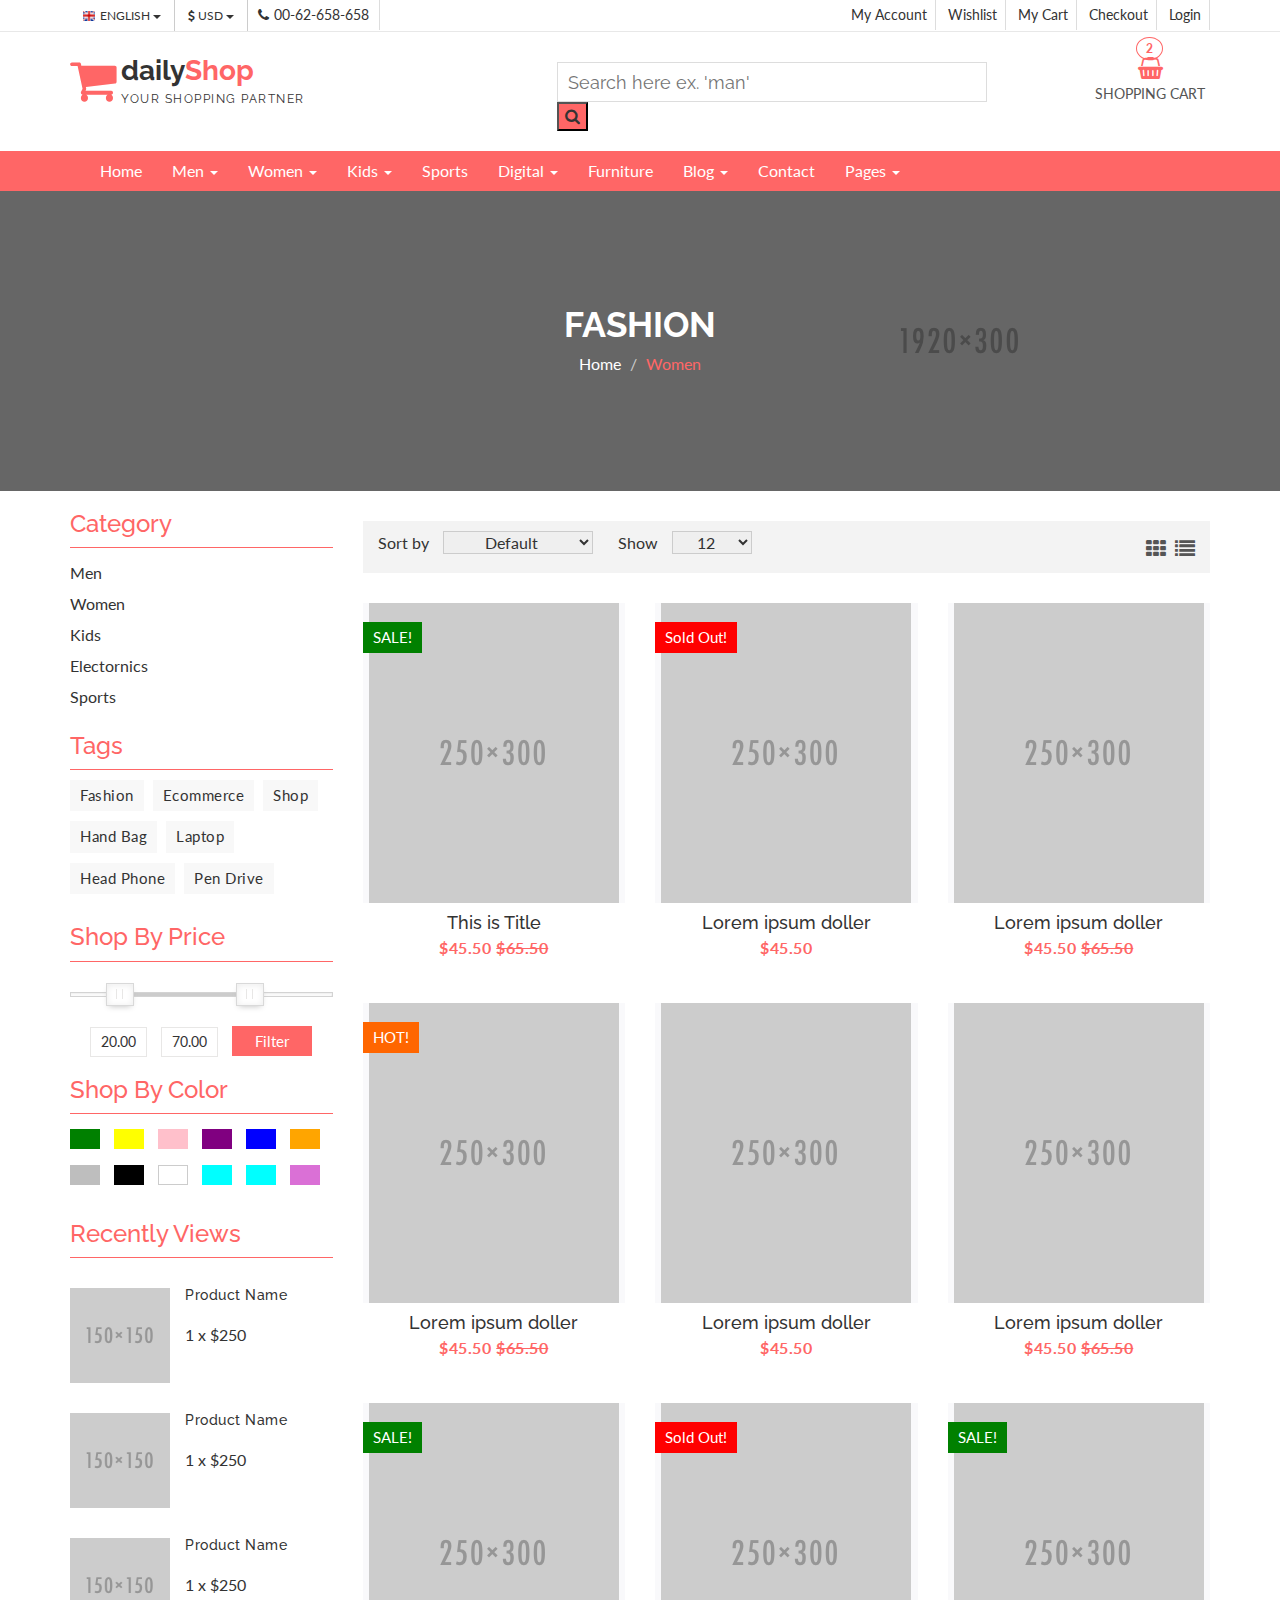
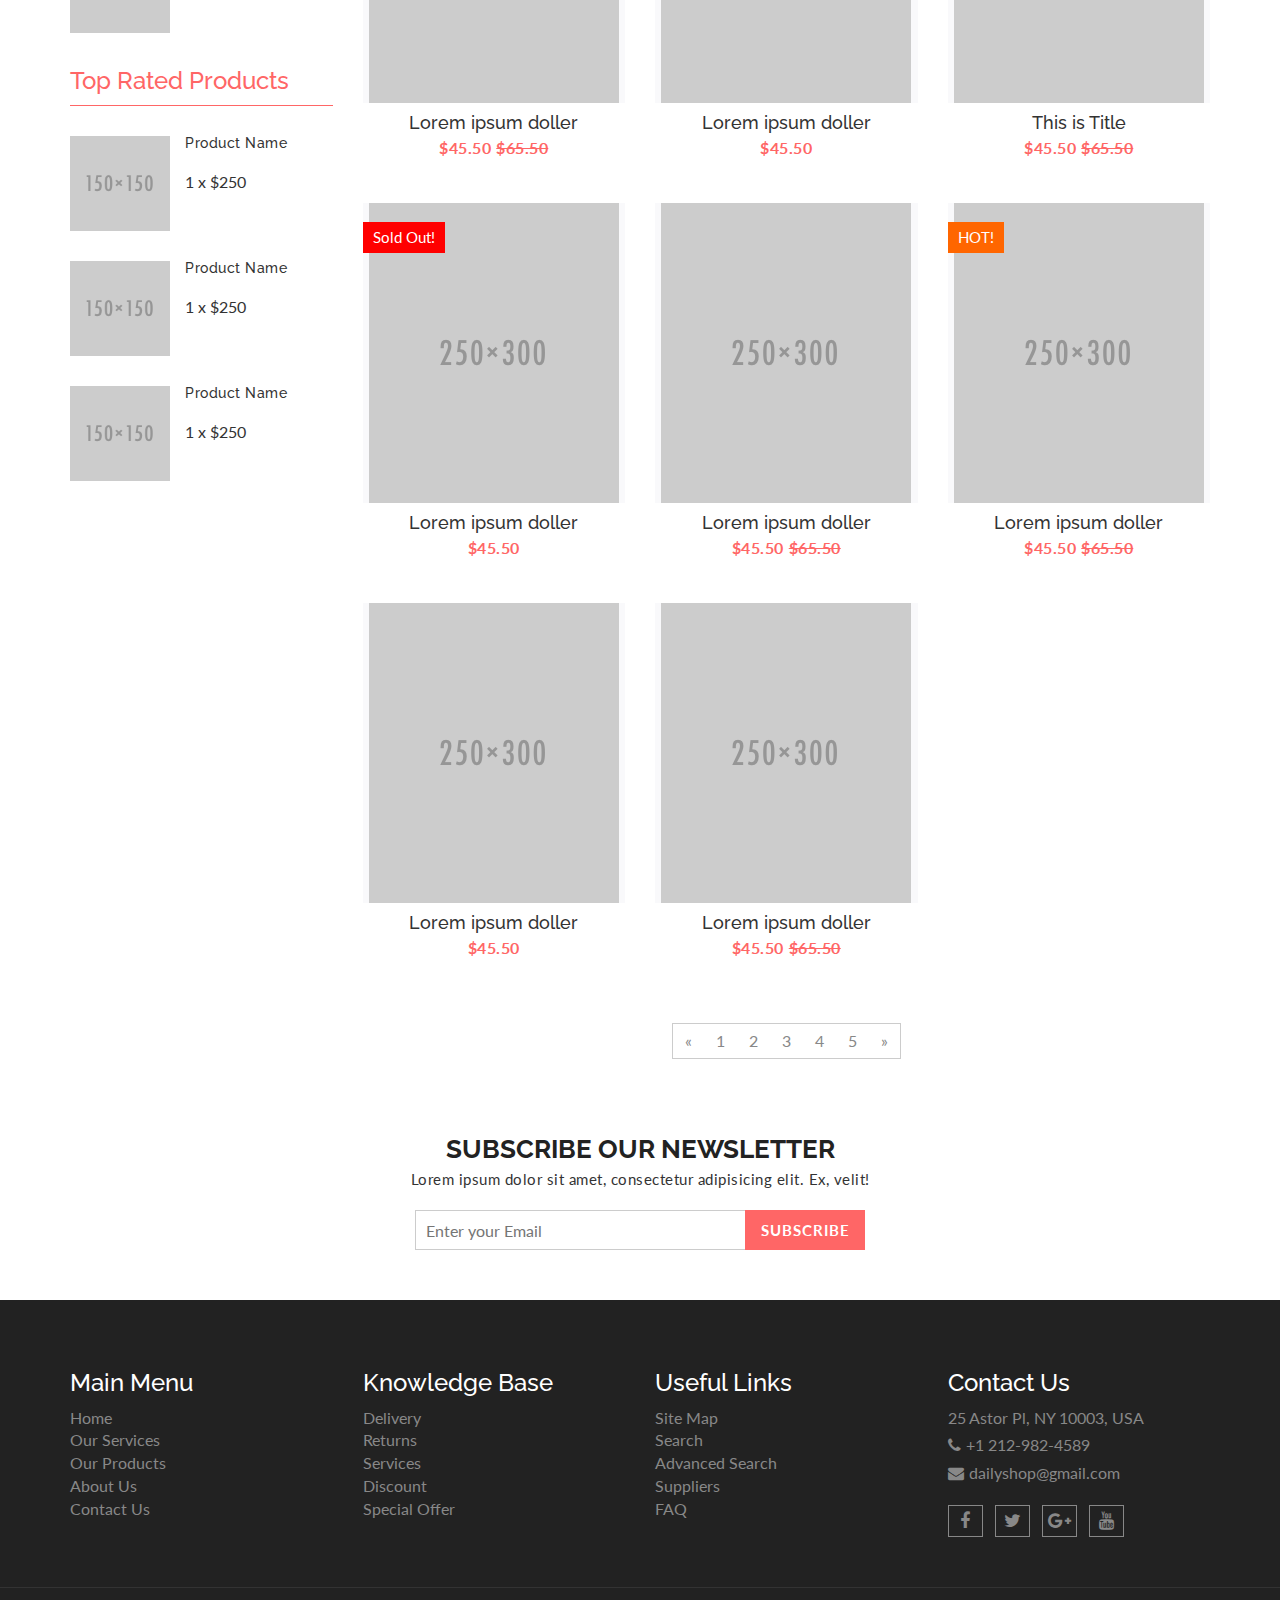
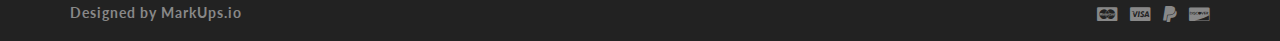
<file: product.html>
<!DOCTYPE html>
<html lang="en">
  <head>
    <meta charset="utf-8">
    <meta http-equiv="X-UA-Compatible" content="IE=edge">
    <meta name="viewport" content="width=device-width, initial-scale=1">    
    <title>Daily Shop | Product</title>
    
    <!-- Font awesome -->
    <link href="css/font-awesome.css" rel="stylesheet">
    <!-- Bootstrap -->
    <link href="css/bootstrap.css" rel="stylesheet">   
    <!-- SmartMenus jQuery Bootstrap Addon CSS -->
    <link href="css/jquery.smartmenus.bootstrap.css" rel="stylesheet">
    <!-- Product view slider -->
    <link rel="stylesheet" type="text/css" href="css/jquery.simpleLens.css">    
    <!-- slick slider -->
    <link rel="stylesheet" type="text/css" href="css/slick.css">
    <!-- price picker slider -->
    <link rel="stylesheet" type="text/css" href="css/nouislider.css">
    <!-- Theme color -->
    <link id="switcher" href="css/theme-color/default-theme.css" rel="stylesheet">
    <!-- Top Slider CSS -->
    <link href="css/sequence-theme.modern-slide-in.css" rel="stylesheet" media="all">

    <!-- Main style sheet -->
    <link href="css/style.css" rel="stylesheet">    

    <!-- Google Font -->
    <link href='https://fonts.googleapis.com/css?family=Lato' rel='stylesheet' type='text/css'>
    <link href='https://fonts.googleapis.com/css?family=Raleway' rel='stylesheet' type='text/css'>
    

    <!-- HTML5 shim and Respond.js for IE8 support of HTML5 elements and media queries -->
    <!-- WARNING: Respond.js doesn't work if you view the page via file:// -->
    <!--[if lt IE 9]>
      <script src="https://oss.maxcdn.com/html5shiv/3.7.2/html5shiv.min.js"></script>
      <script src="https://oss.maxcdn.com/respond/1.4.2/respond.min.js"></script>
    <![endif]-->

  </head>
  <!-- !Important notice -->
  <!-- Only for product page body tag have to added .productPage class -->
  <body class="productPage">  
   <!-- wpf loader Two -->
    <div id="wpf-loader-two">          
      <div class="wpf-loader-two-inner">
        <span>Loading</span>
      </div>
    </div> 
    <!-- / wpf loader Two -->       
 <!-- SCROLL TOP BUTTON -->
    <a class="scrollToTop" href="#"><i class="fa fa-chevron-up"></i></a>
  <!-- END SCROLL TOP BUTTON -->


  <!-- Start header section -->
  <header id="aa-header">
    <!-- start header top  -->
    <div class="aa-header-top">
      <div class="container">
        <div class="row">
          <div class="col-md-12">
            <div class="aa-header-top-area">
              <!-- start header top left -->
              <div class="aa-header-top-left">
                <!-- start language -->
                <div class="aa-language">
                  <div class="dropdown">
                    <a class="btn dropdown-toggle" href="#" type="button" id="dropdownMenu1" data-toggle="dropdown" aria-haspopup="true" aria-expanded="true">
                      <img src="img/flag/english.jpg" alt="english flag">ENGLISH
                      <span class="caret"></span>
                    </a>
                    <ul class="dropdown-menu" aria-labelledby="dropdownMenu1">
                      <li><a href="#"><img src="img/flag/french.jpg" alt="">FRENCH</a></li>
                      <li><a href="#"><img src="img/flag/english.jpg" alt="">ENGLISH</a></li>
                    </ul>
                  </div>
                </div>
                <!-- / language -->

                <!-- start currency -->
                <div class="aa-currency">
                  <div class="dropdown">
                    <a class="btn dropdown-toggle" href="#" type="button" id="dropdownMenu1" data-toggle="dropdown" aria-haspopup="true" aria-expanded="true">
                      <i class="fa fa-usd"></i>USD
                      <span class="caret"></span>
                    </a>
                    <ul class="dropdown-menu" aria-labelledby="dropdownMenu1">
                      <li><a href="#"><i class="fa fa-euro"></i>EURO</a></li>
                      <li><a href="#"><i class="fa fa-jpy"></i>YEN</a></li>
                    </ul>
                  </div>
                </div>
                <!-- / currency -->
                <!-- start cellphone -->
                <div class="cellphone hidden-xs">
                  <p><span class="fa fa-phone"></span>00-62-658-658</p>
                </div>
                <!-- / cellphone -->
              </div>
              <!-- / header top left -->
              <div class="aa-header-top-right">
                <ul class="aa-head-top-nav-right">
                  <li><a href="account.html">My Account</a></li>
                  <li class="hidden-xs"><a href="wishlist.html">Wishlist</a></li>
                  <li class="hidden-xs"><a href="cart.html">My Cart</a></li>
                  <li class="hidden-xs"><a href="checkout.html">Checkout</a></li>
                  <li><a href="" data-toggle="modal" data-target="#login-modal">Login</a></li>
                </ul>
              </div>
            </div>
          </div>
        </div>
      </div>
    </div>
    <!-- / header top  -->

    <!-- start header bottom  -->
    <div class="aa-header-bottom">
      <div class="container">
        <div class="row">
          <div class="col-md-12">
            <div class="aa-header-bottom-area">
              <!-- logo  -->
              <div class="aa-logo">
                <!-- Text based logo -->
                <a href="index.html">
                  <span class="fa fa-shopping-cart"></span>
                  <p>daily<strong>Shop</strong> <span>Your Shopping Partner</span></p>
                </a>
                <!-- img based logo -->
                <!-- <a href="index.html"><img src="img/logo.jpg" alt="logo img"></a> -->
              </div>
              <!-- / logo  -->
               <!-- cart box -->
              <div class="aa-cartbox">
                <a class="aa-cart-link" href="#">
                  <span class="fa fa-shopping-basket"></span>
                  <span class="aa-cart-title">SHOPPING CART</span>
                  <span class="aa-cart-notify">2</span>
                </a>
                <div class="aa-cartbox-summary">
                  <ul>
                    <li>
                      <a class="aa-cartbox-img" href="#"><img src="img/woman-small-2.jpg" alt="img"></a>
                      <div class="aa-cartbox-info">
                        <h4><a href="#">Product Name</a></h4>
                        <p>1 x $250</p>
                      </div>
                      <a class="aa-remove-product" href="#"><span class="fa fa-times"></span></a>
                    </li>
                    <li>
                      <a class="aa-cartbox-img" href="#"><img src="img/woman-small-1.jpg" alt="img"></a>
                      <div class="aa-cartbox-info">
                        <h4><a href="#">Product Name</a></h4>
                        <p>1 x $250</p>
                      </div>
                      <a class="aa-remove-product" href="#"><span class="fa fa-times"></span></a>
                    </li>                    
                    <li>
                      <span class="aa-cartbox-total-title">
                        Total
                      </span>
                      <span class="aa-cartbox-total-price">
                        $500
                      </span>
                    </li>
                  </ul>
                  <a class="aa-cartbox-checkout aa-primary-btn" href="#">Checkout</a>
                </div>
              </div>
              <!-- / cart box -->
              <!-- search box -->
              <div class="aa-search-box">
                <form action="">
                  <input type="text" name="" id="" placeholder="Search here ex. 'man' ">
                  <button type="submit"><span class="fa fa-search"></span></button>
                </form>
              </div>
              <!-- / search box -->             
            </div>
          </div>
        </div>
      </div>
    </div>
    <!-- / header bottom  -->
  </header>
  <!-- / header section -->
  <!-- menu -->
  <section id="menu">
    <div class="container">
      <div class="menu-area">
        <!-- Navbar -->
        <div class="navbar navbar-default" role="navigation">
          <div class="navbar-header">
            <button type="button" class="navbar-toggle" data-toggle="collapse" data-target=".navbar-collapse">
              <span class="sr-only">Toggle navigation</span>
              <span class="icon-bar"></span>
              <span class="icon-bar"></span>
              <span class="icon-bar"></span>
            </button>          
          </div>
          <div class="navbar-collapse collapse">
            <!-- Left nav -->
            <ul class="nav navbar-nav">
              <li><a href="index.html">Home</a></li>
              <li><a href="#">Men <span class="caret"></span></a>
                <ul class="dropdown-menu">                
                  <li><a href="#">Casual</a></li>
                  <li><a href="#">Sports</a></li>
                  <li><a href="#">Formal</a></li>
                  <li><a href="#">Standard</a></li>                                                
                  <li><a href="#">T-Shirts</a></li>
                  <li><a href="#">Shirts</a></li>
                  <li><a href="#">Jeans</a></li>
                  <li><a href="#">Trousers</a></li>
                  <li><a href="#">And more.. <span class="caret"></span></a>
                    <ul class="dropdown-menu">
                      <li><a href="#">Sleep Wear</a></li>
                      <li><a href="#">Sandals</a></li>
                      <li><a href="#">Loafers</a></li>                                      
                    </ul>
                  </li>
                </ul>
              </li>
              <li><a href="#">Women <span class="caret"></span></a>
                <ul class="dropdown-menu">  
                  <li><a href="#">Kurta & Kurti</a></li>                                                                
                  <li><a href="#">Trousers</a></li>              
                  <li><a href="#">Casual</a></li>
                  <li><a href="#">Sports</a></li>
                  <li><a href="#">Formal</a></li>                
                  <li><a href="#">Sarees</a></li>
                  <li><a href="#">Shoes</a></li>
                  <li><a href="#">And more.. <span class="caret"></span></a>
                    <ul class="dropdown-menu">
                      <li><a href="#">Sleep Wear</a></li>
                      <li><a href="#">Sandals</a></li>
                      <li><a href="#">Loafers</a></li>
                      <li><a href="#">And more.. <span class="caret"></span></a>
                        <ul class="dropdown-menu">
                          <li><a href="#">Rings</a></li>
                          <li><a href="#">Earrings</a></li>
                          <li><a href="#">Jewellery Sets</a></li>
                          <li><a href="#">Lockets</a></li>
                          <li class="disabled"><a class="disabled" href="#">Disabled item</a></li>                       
                          <li><a href="#">Jeans</a></li>
                          <li><a href="#">Polo T-Shirts</a></li>
                          <li><a href="#">SKirts</a></li>
                          <li><a href="#">Jackets</a></li>
                          <li><a href="#">Tops</a></li>
                          <li><a href="#">Make Up</a></li>
                          <li><a href="#">Hair Care</a></li>
                          <li><a href="#">Perfumes</a></li>
                          <li><a href="#">Skin Care</a></li>
                          <li><a href="#">Hand Bags</a></li>
                          <li><a href="#">Single Bags</a></li>
                          <li><a href="#">Travel Bags</a></li>
                          <li><a href="#">Wallets & Belts</a></li>                        
                          <li><a href="#">Sunglases</a></li>
                          <li><a href="#">Nail</a></li>                       
                        </ul>
                      </li>                   
                    </ul>
                  </li>
                </ul>
              </li>
              <li><a href="#">Kids <span class="caret"></span></a>
                <ul class="dropdown-menu">                
                  <li><a href="#">Casual</a></li>
                  <li><a href="#">Sports</a></li>
                  <li><a href="#">Formal</a></li>
                  <li><a href="#">Standard</a></li>                                                
                  <li><a href="#">T-Shirts</a></li>
                  <li><a href="#">Shirts</a></li>
                  <li><a href="#">Jeans</a></li>
                  <li><a href="#">Trousers</a></li>
                  <li><a href="#">And more.. <span class="caret"></span></a>
                    <ul class="dropdown-menu">
                      <li><a href="#">Sleep Wear</a></li>
                      <li><a href="#">Sandals</a></li>
                      <li><a href="#">Loafers</a></li>                                      
                    </ul>
                  </li>
                </ul>
              </li>
              <li><a href="#">Sports</a></li>
             <li><a href="#">Digital <span class="caret"></span></a>
                <ul class="dropdown-menu">                
                  <li><a href="#">Camera</a></li>
                  <li><a href="#">Mobile</a></li>
                  <li><a href="#">Tablet</a></li>
                  <li><a href="#">Laptop</a></li>                                                
                  <li><a href="#">Accesories</a></li>                
                </ul>
              </li>
              <li><a href="#">Furniture</a></li>            
             <li><a href="blog-archive.html">Blog <span class="caret"></span></a>
                <ul class="dropdown-menu">                
                  <li><a href="blog-archive.html">Blog Style 1</a></li>
                  <li><a href="blog-archive-2.html">Blog Style 2</a></li>
                  <li><a href="blog-single.html">Blog Single</a></li>                
                </ul>
              </li>
              <li><a href="contact.html">Contact</a></li>
              <li><a href="#">Pages <span class="caret"></span></a>
                <ul class="dropdown-menu">                
                  <li><a href="product.html">Shop Page</a></li>
                  <li><a href="product-detail.html">Shop Single</a></li>                
                  <li><a href="404.html">404 Page</a></li>                
                </ul>
              </li>
            </ul>
          </div><!--/.nav-collapse -->
        </div>
      </div> 
      </div>
    </div>
  </section>
  <!-- / menu -->  
 
  <!-- catg header banner section -->
  <section id="aa-catg-head-banner">
   <img src="img/fashion/fashion-header-bg-8.jpg" alt="fashion img">
   <div class="aa-catg-head-banner-area">
     <div class="container">
      <div class="aa-catg-head-banner-content">
        <h2>Fashion</h2>
        <ol class="breadcrumb">
          <li><a href="index.html">Home</a></li>         
          <li class="active">Women</li>
        </ol>
      </div>
     </div>
   </div>
  </section>
  <!-- / catg header banner section -->

  <!-- product category -->
  <section id="aa-product-category">
    <div class="container">
      <div class="row">
        <div class="col-lg-9 col-md-9 col-sm-8 col-md-push-3">
          <div class="aa-product-catg-content">
            <div class="aa-product-catg-head">
              <div class="aa-product-catg-head-left">
                <form action="" class="aa-sort-form">
                  <label for="">Sort by</label>
                  <select name="">
                    <option value="1" selected="Default">Default</option>
                    <option value="2">Name</option>
                    <option value="3">Price</option>
                    <option value="4">Date</option>
                  </select>
                </form>
                <form action="" class="aa-show-form">
                  <label for="">Show</label>
                  <select name="">
                    <option value="1" selected="12">12</option>
                    <option value="2">24</option>
                    <option value="3">36</option>
                  </select>
                </form>
              </div>
              <div class="aa-product-catg-head-right">
                <a id="grid-catg" href="#"><span class="fa fa-th"></span></a>
                <a id="list-catg" href="#"><span class="fa fa-list"></span></a>
              </div>
            </div>
            <div class="aa-product-catg-body">
              <ul class="aa-product-catg">
                <!-- start single product item -->
                <li>
                  <figure>
                    <a class="aa-product-img" href="#"><img src="img/women/girl-1.png" alt="polo shirt img"></a>
                    <a class="aa-add-card-btn"href="#"><span class="fa fa-shopping-cart"></span>Add To Cart</a>
                    <figcaption>
                      <h4 class="aa-product-title"><a href="#">This is Title</a></h4>
                      <span class="aa-product-price">$45.50</span><span class="aa-product-price"><del>$65.50</del></span>
                      <p class="aa-product-descrip">Lorem ipsum dolor sit amet, consectetur adipisicing elit. Numquam accusamus facere iusto, autem soluta amet sapiente ratione inventore nesciunt a, maxime quasi consectetur, rerum illum.</p>
                    </figcaption>
                  </figure>                         
                  <div class="aa-product-hvr-content">
                    <a href="#" data-toggle="tooltip" data-placement="top" title="Add to Wishlist"><span class="fa fa-heart-o"></span></a>
                    <a href="#" data-toggle="tooltip" data-placement="top" title="Compare"><span class="fa fa-exchange"></span></a>
                    <a href="#" data-toggle2="tooltip" data-placement="top" title="Quick View" data-toggle="modal" data-target="#quick-view-modal"><span class="fa fa-search"></span></a>                            
                  </div>
                  <!-- product badge -->
                  <span class="aa-badge aa-sale" href="#">SALE!</span>
                </li>
                <!-- start single product item -->
                <li>
                  <figure>
                    <a class="aa-product-img" href="#"><img src="img/women/girl-2.png" alt="polo shirt img"></a>
                    <a class="aa-add-card-btn"href="#"><span class="fa fa-shopping-cart"></span>Add To Cart</a>
                    <figcaption>
                      <h4 class="aa-product-title"><a href="#">Lorem ipsum doller</a></h4>
                      <span class="aa-product-price">$45.50</span>
                       <p class="aa-product-descrip">Lorem ipsum dolor sit amet, consectetur adipisicing elit. Numquam accusamus facere iusto, autem soluta amet sapiente ratione inventore nesciunt a, maxime quasi consectetur, rerum illum.</p>
                    </figcaption>
                  </figure>                         
                  <div class="aa-product-hvr-content">
                    <a href="#" data-toggle="tooltip" data-placement="top" title="Add to Wishlist"><span class="fa fa-heart-o"></span></a>
                    <a href="#" data-toggle="tooltip" data-placement="top" title="Compare"><span class="fa fa-exchange"></span></a>
                    <a href="#" data-toggle2="tooltip" data-placement="top" title="Quick View" data-toggle="modal" data-target="#quick-view-modal"><span class="fa fa-search"></span></a>
                  </div>
                  <!-- product badge -->
                   <span class="aa-badge aa-sold-out" href="#">Sold Out!</span>
                </li>
                <!-- start single product item -->
                <li>
                  <figure>
                    <a class="aa-product-img" href="#"><img src="img/women/girl-3.png" alt="polo shirt img"></a>
                    <a class="aa-add-card-btn"href="#"><span class="fa fa-shopping-cart"></span>Add To Cart</a>
                    <figcaption>
                      <h4 class="aa-product-title"><a href="#">Lorem ipsum doller</a></h4>
                      <span class="aa-product-price">$45.50</span><span class="aa-product-price"><del>$65.50</del></span>
                       <p class="aa-product-descrip">Lorem ipsum dolor sit amet, consectetur adipisicing elit. Numquam accusamus facere iusto, autem soluta amet sapiente ratione inventore nesciunt a, maxime quasi consectetur, rerum illum.</p>
                    </figcaption>
                  </figure>                         
                  <div class="aa-product-hvr-content">
                    <a href="#" data-toggle="tooltip" data-placement="top" title="Add to Wishlist"><span class="fa fa-heart-o"></span></a>
                    <a href="#" data-toggle="tooltip" data-placement="top" title="Compare"><span class="fa fa-exchange"></span></a>
                    <a href="#" data-toggle2="tooltip" data-placement="top" title="Quick View" data-toggle="modal" data-target="#quick-view-modal"><span class="fa fa-search"></span></a>
                  </div>
                </li>
                <!-- start single product item -->
                <li>
                  <figure>
                    <a class="aa-product-img" href="#"><img src="img/women/girl-4.png" alt="polo shirt img"></a>
                    <a class="aa-add-card-btn"href="#"><span class="fa fa-shopping-cart"></span>Add To Cart</a>
                    <figcaption>
                      <h4 class="aa-product-title"><a href="#">Lorem ipsum doller</a></h4>
                      <span class="aa-product-price">$45.50</span><span class="aa-product-price"><del>$65.50</del></span>
                      <p class="aa-product-descrip">Lorem ipsum dolor sit amet, consectetur adipisicing elit. Numquam accusamus facere iusto, autem soluta amet sapiente ratione inventore nesciunt a, maxime quasi consectetur, rerum illum.</p>
                    </figcaption>
                  </figure>                          
                  <div class="aa-product-hvr-content">
                    <a href="#" data-toggle="tooltip" data-placement="top" title="Add to Wishlist"><span class="fa fa-heart-o"></span></a>
                    <a href="#" data-toggle="tooltip" data-placement="top" title="Compare"><span class="fa fa-exchange"></span></a>
                    <a href="#" data-toggle2="tooltip" data-placement="top" title="Quick View" data-toggle="modal" data-target="#quick-view-modal"><span class="fa fa-search"></span></a>
                  </div>
                  <!-- product badge -->
                  <span class="aa-badge aa-hot" href="#">HOT!</span>
                </li>
                <!-- start single product item -->
                <li>
                  <figure>
                    <a class="aa-product-img" href="#"><img src="img/women/girl-5.png" alt="polo shirt img"></a>
                    <a class="aa-add-card-btn"href="#"><span class="fa fa-shopping-cart"></span>Add To Cart</a>
                    <figcaption>
                      <h4 class="aa-product-title"><a href="#">Lorem ipsum doller</a></h4>
                      <span class="aa-product-price">$45.50</span>
                      <p class="aa-product-descrip">Lorem ipsum dolor sit amet, consectetur adipisicing elit. Numquam accusamus facere iusto, autem soluta amet sapiente ratione inventore nesciunt a, maxime quasi consectetur, rerum illum.</p>
                    </figcaption>
                  </figure>                 
                  <div class="aa-product-hvr-content">
                   <a href="#" data-toggle="tooltip" data-placement="top" title="Add to Wishlist"><span class="fa fa-heart-o"></span></a>
                    <a href="#" data-toggle="tooltip" data-placement="top" title="Compare"><span class="fa fa-exchange"></span></a>
                    <a href="#" data-toggle2="tooltip" data-placement="top" title="Quick View" data-toggle="modal" data-target="#quick-view-modal"><span class="fa fa-search"></span></a>
                  </div>
                </li>
                <!-- start single product item -->
                <li>
                  <figure>
                    <a class="aa-product-img" href="#"><img src="img/women/girl-6.png" alt="polo shirt img"></a>
                    <a class="aa-add-card-btn"href="#"><span class="fa fa-shopping-cart"></span>Add To Cart</a>
                    <figcaption>
                      <h4 class="aa-product-title"><a href="#">Lorem ipsum doller</a></h4>
                      <span class="aa-product-price">$45.50</span><span class="aa-product-price"><del>$65.50</del></span>
                      <p class="aa-product-descrip">Lorem ipsum dolor sit amet, consectetur adipisicing elit. Numquam accusamus facere iusto, autem soluta amet sapiente ratione inventore nesciunt a, maxime quasi consectetur, rerum illum.</p>
                    </figcaption>
                  </figure>                          
                  <div class="aa-product-hvr-content">
                    <a href="#" data-toggle="tooltip" data-placement="top" title="Add to Wishlist"><span class="fa fa-heart-o"></span></a>
                    <a href="#" data-toggle="tooltip" data-placement="top" title="Compare"><span class="fa fa-exchange"></span></a>
                    <a href="#" data-toggle2="tooltip" data-placement="top" title="Quick View" data-toggle="modal" data-target="#quick-view-modal"><span class="fa fa-search"></span></a>
                  </div>
                </li>
                <!-- start single product item -->
                <li>
                  <figure>
                    <a class="aa-product-img" href="#"><img src="img/women/girl-7.png" alt="polo shirt img"></a>
                    <a class="aa-add-card-btn"href="#"><span class="fa fa-shopping-cart"></span>Add To Cart</a>
                    <figcaption>
                      <h4 class="aa-product-title"><a href="#">Lorem ipsum doller</a></h4>
                      <span class="aa-product-price">$45.50</span><span class="aa-product-price"><del>$65.50</del></span>
                      <p class="aa-product-descrip">Lorem ipsum dolor sit amet, consectetur adipisicing elit. Numquam accusamus facere iusto, autem soluta amet sapiente ratione inventore nesciunt a, maxime quasi consectetur, rerum illum.</p>
                    </figcaption>
                  </figure>                          
                  <div class="aa-product-hvr-content">
                    <a href="#" data-toggle="tooltip" data-placement="top" title="Add to Wishlist"><span class="fa fa-heart-o"></span></a>
                    <a href="#" data-toggle="tooltip" data-placement="top" title="Compare"><span class="fa fa-exchange"></span></a>
                   <a href="#" data-toggle2="tooltip" data-placement="top" title="Quick View" data-toggle="modal" data-target="#quick-view-modal"><span class="fa fa-search"></span></a>
                  </div>
                  <!-- product badge -->
                  <span class="aa-badge aa-sale" href="#">SALE!</span>
                </li>
                <!-- start single product item -->
                <li>
                  <figure>
                    <a class="aa-product-img" href="#"><img src="img/women/girl-1.png" alt="polo shirt img"></a>
                    <a class="aa-add-card-btn"href="#"><span class="fa fa-shopping-cart"></span>Add To Cart</a>
                    <figcaption>
                      <h4 class="aa-product-title"><a href="#">Lorem ipsum doller</a></h4>
                      <span class="aa-product-price">$45.50</span>
                      <p class="aa-product-descrip">Lorem ipsum dolor sit amet, consectetur adipisicing elit. Numquam accusamus facere iusto, autem soluta amet sapiente ratione inventore nesciunt a, maxime quasi consectetur, rerum illum.</p>
                    </figcaption>
                  </figure>                         
                  <div class="aa-product-hvr-content">
                    <a href="#" data-toggle="tooltip" data-placement="top" title="Add to Wishlist"><span class="fa fa-heart-o"></span></a>
                    <a href="#" data-toggle="tooltip" data-placement="top" title="Compare"><span class="fa fa-exchange"></span></a>
                    <a href="#" data-toggle2="tooltip" data-placement="top" title="Quick View" data-toggle="modal" data-target="#quick-view-modal"><span class="fa fa-search"></span></a>
                  </div>
                  <!-- product badge -->
                   <span class="aa-badge aa-sold-out" href="#">Sold Out!</span>
                </li>   
                 <!-- start single product item -->
                <li>
                  <figure>
                    <a class="aa-product-img" href="#"><img src="img/women/girl-1.png" alt="polo shirt img"></a>
                    <a class="aa-add-card-btn"href="#"><span class="fa fa-shopping-cart"></span>Add To Cart</a>
                    <figcaption>
                      <h4 class="aa-product-title"><a href="#">This is Title</a></h4>
                      <span class="aa-product-price">$45.50</span><span class="aa-product-price"><del>$65.50</del></span>
                      <p class="aa-product-descrip">Lorem ipsum dolor sit amet, consectetur adipisicing elit. Numquam accusamus facere iusto, autem soluta amet sapiente ratione inventore nesciunt a, maxime quasi consectetur, rerum illum.</p>
                    </figcaption>
                  </figure>                         
                  <div class="aa-product-hvr-content">
                    <a href="#" data-toggle="tooltip" data-placement="top" title="Add to Wishlist"><span class="fa fa-heart-o"></span></a>
                    <a href="#" data-toggle="tooltip" data-placement="top" title="Compare"><span class="fa fa-exchange"></span></a>
                    <a href="#" data-toggle2="tooltip" data-placement="top" title="Quick View" data-toggle="modal" data-target="#quick-view-modal"><span class="fa fa-search"></span></a>                            
                  </div>
                  <!-- product badge -->
                  <span class="aa-badge aa-sale" href="#">SALE!</span>
                </li>
                <!-- start single product item -->
                <li>
                  <figure>
                    <a class="aa-product-img" href="#"><img src="img/women/girl-2.png" alt="polo shirt img"></a>
                    <a class="aa-add-card-btn"href="#"><span class="fa fa-shopping-cart"></span>Add To Cart</a>
                    <figcaption>
                      <h4 class="aa-product-title"><a href="#">Lorem ipsum doller</a></h4>
                      <span class="aa-product-price">$45.50</span>
                      <p class="aa-product-descrip">Lorem ipsum dolor sit amet, consectetur adipisicing elit. Numquam accusamus facere iusto, autem soluta amet sapiente ratione inventore nesciunt a, maxime quasi consectetur, rerum illum.</p>
                    </figcaption>
                  </figure>                         
                  <div class="aa-product-hvr-content">
                    <a href="#" data-toggle="tooltip" data-placement="top" title="Add to Wishlist"><span class="fa fa-heart-o"></span></a>
                    <a href="#" data-toggle="tooltip" data-placement="top" title="Compare"><span class="fa fa-exchange"></span></a>
                    <a href="#" data-toggle2="tooltip" data-placement="top" title="Quick View" data-toggle="modal" data-target="#quick-view-modal"><span class="fa fa-search"></span></a>
                  </div>
                  <!-- product badge -->
                   <span class="aa-badge aa-sold-out" href="#">Sold Out!</span>
                </li>
                <!-- start single product item -->
                <li>
                  <figure>
                    <a class="aa-product-img" href="#"><img src="img/women/girl-3.png" alt="polo shirt img"></a>
                    <a class="aa-add-card-btn"href="#"><span class="fa fa-shopping-cart"></span>Add To Cart</a>
                    <figcaption>
                      <h4 class="aa-product-title"><a href="#">Lorem ipsum doller</a></h4>
                      <span class="aa-product-price">$45.50</span><span class="aa-product-price"><del>$65.50</del></span>
                      <p class="aa-product-descrip">Lorem ipsum dolor sit amet, consectetur adipisicing elit. Numquam accusamus facere iusto, autem soluta amet sapiente ratione inventore nesciunt a, maxime quasi consectetur, rerum illum.</p>
                    </figcaption>
                  </figure>                         
                  <div class="aa-product-hvr-content">
                    <a href="#" data-toggle="tooltip" data-placement="top" title="Add to Wishlist"><span class="fa fa-heart-o"></span></a>
                    <a href="#" data-toggle="tooltip" data-placement="top" title="Compare"><span class="fa fa-exchange"></span></a>
                    <a href="#" data-toggle2="tooltip" data-placement="top" title="Quick View" data-toggle="modal" data-target="#quick-view-modal"><span class="fa fa-search"></span></a>
                  </div>
                </li>
                <!-- start single product item -->
                <li>
                  <figure>
                    <a class="aa-product-img" href="#"><img src="img/women/girl-4.png" alt="polo shirt img"></a>
                    <a class="aa-add-card-btn"href="#"><span class="fa fa-shopping-cart"></span>Add To Cart</a>
                    <figcaption>
                      <h4 class="aa-product-title"><a href="#">Lorem ipsum doller</a></h4>
                      <span class="aa-product-price">$45.50</span><span class="aa-product-price"><del>$65.50</del></span>
                      <p class="aa-product-descrip">Lorem ipsum dolor sit amet, consectetur adipisicing elit. Numquam accusamus facere iusto, autem soluta amet sapiente ratione inventore nesciunt a, maxime quasi consectetur, rerum illum.</p>
                    </figcaption>
                  </figure>                          
                  <div class="aa-product-hvr-content">
                    <a href="#" data-toggle="tooltip" data-placement="top" title="Add to Wishlist"><span class="fa fa-heart-o"></span></a>
                    <a href="#" data-toggle="tooltip" data-placement="top" title="Compare"><span class="fa fa-exchange"></span></a>
                    <a href="#" data-toggle2="tooltip" data-placement="top" title="Quick View" data-toggle="modal" data-target="#quick-view-modal"><span class="fa fa-search"></span></a>
                  </div>
                  <!-- product badge -->
                  <span class="aa-badge aa-hot" href="#">HOT!</span>
                </li>
                <!-- start single product item -->
                <li>
                  <figure>
                    <a class="aa-product-img" href="#"><img src="img/women/girl-5.png" alt="polo shirt img"></a>
                    <a class="aa-add-card-btn"href="#"><span class="fa fa-shopping-cart"></span>Add To Cart</a>
                    <figcaption>
                      <h4 class="aa-product-title"><a href="#">Lorem ipsum doller</a></h4>
                      <span class="aa-product-price">$45.50</span>
                      <p class="aa-product-descrip">Lorem ipsum dolor sit amet, consectetur adipisicing elit. Numquam accusamus facere iusto, autem soluta amet sapiente ratione inventore nesciunt a, maxime quasi consectetur, rerum illum.</p>
                    </figcaption>
                  </figure>
                 
                  <div class="aa-product-hvr-content">
                   <a href="#" data-toggle="tooltip" data-placement="top" title="Add to Wishlist"><span class="fa fa-heart-o"></span></a>
                    <a href="#" data-toggle="tooltip" data-placement="top" title="Compare"><span class="fa fa-exchange"></span></a>
                    <a href="#" data-toggle2="tooltip" data-placement="top" title="Quick View" data-toggle="modal" data-target="#quick-view-modal"><span class="fa fa-search"></span></a>
                  </div>
                </li>
                <!-- start single product item -->
                <li>
                  <figure>
                    <a class="aa-product-img" href="#"><img src="img/women/girl-6.png" alt="polo shirt img"></a>
                    <a class="aa-add-card-btn"href="#"><span class="fa fa-shopping-cart"></span>Add To Cart</a>
                    <figcaption>
                      <h4 class="aa-product-title"><a href="#">Lorem ipsum doller</a></h4>
                      <span class="aa-product-price">$45.50</span><span class="aa-product-price"><del>$65.50</del></span>
                      <p class="aa-product-descrip">Lorem ipsum dolor sit amet, consectetur adipisicing elit. Numquam accusamus facere iusto, autem soluta amet sapiente ratione inventore nesciunt a, maxime quasi consectetur, rerum illum.</p>
                    </figcaption>
                  </figure>                          
                  <div class="aa-product-hvr-content">
                    <a href="#" data-toggle="tooltip" data-placement="top" title="Add to Wishlist"><span class="fa fa-heart-o"></span></a>
                    <a href="#" data-toggle="tooltip" data-placement="top" title="Compare"><span class="fa fa-exchange"></span></a>
                    <a href="#" data-toggle2="tooltip" data-placement="top" title="Quick View" data-toggle="modal" data-target="#quick-view-modal"><span class="fa fa-search"></span></a>
                  </div>
                </li>                                          
              </ul>
              <!-- quick view modal -->                  
              <div class="modal fade" id="quick-view-modal" tabindex="-1" role="dialog" aria-labelledby="myModalLabel" aria-hidden="true">
                <div class="modal-dialog">
                  <div class="modal-content">                      
                    <div class="modal-body">
                    <button type="button" class="close" data-dismiss="modal" aria-hidden="true">&times;</button>
                      <div class="row">
                        <!-- Modal view slider -->
                        <div class="col-md-6 col-sm-6 col-xs-12">                              
                          <div class="aa-product-view-slider">                                
                            <div class="simpleLens-gallery-container" id="demo-1">
                              <div class="simpleLens-container">
                                  <div class="simpleLens-big-image-container">
                                      <a class="simpleLens-lens-image" data-lens-image="img/view-slider/large/polo-shirt-1.png">
                                          <img src="img/view-slider/medium/polo-shirt-1.png" class="simpleLens-big-image">
                                      </a>
                                  </div>
                              </div>
                              <div class="simpleLens-thumbnails-container">
                                  <a href="#" class="simpleLens-thumbnail-wrapper"
                                     data-lens-image="img/view-slider/large/polo-shirt-1.png"
                                     data-big-image="img/view-slider/medium/polo-shirt-1.png">
                                      <img src="img/view-slider/thumbnail/polo-shirt-1.png">
                                  </a>                                    
                                  <a href="#" class="simpleLens-thumbnail-wrapper"
                                     data-lens-image="img/view-slider/large/polo-shirt-3.png"
                                     data-big-image="img/view-slider/medium/polo-shirt-3.png">
                                      <img src="img/view-slider/thumbnail/polo-shirt-3.png">
                                  </a>

                                  <a href="#" class="simpleLens-thumbnail-wrapper"
                                     data-lens-image="img/view-slider/large/polo-shirt-4.png"
                                     data-big-image="img/view-slider/medium/polo-shirt-4.png">
                                      <img src="img/view-slider/thumbnail/polo-shirt-4.png">
                                  </a>
                              </div>
                            </div>
                          </div>
                        </div>
                        <!-- Modal view content -->
                        <div class="col-md-6 col-sm-6 col-xs-12">
                          <div class="aa-product-view-content">
                            <h3>T-Shirt</h3>
                            <div class="aa-price-block">
                              <span class="aa-product-view-price">$34.99</span>
                              <p class="aa-product-avilability">Avilability: <span>In stock</span></p>
                            </div>
                            <p>Lorem ipsum dolor sit amet, consectetur adipisicing elit. Officiis animi, veritatis quae repudiandae quod nulla porro quidem, itaque quis quaerat!</p>
                            <h4>Size</h4>
                            <div class="aa-prod-view-size">
                              <a href="#">S</a>
                              <a href="#">M</a>
                              <a href="#">L</a>
                              <a href="#">XL</a>
                            </div>
                            <div class="aa-prod-quantity">
                              <form action="">
                                <select name="" id="">
                                  <option value="0" selected="1">1</option>
                                  <option value="1">2</option>
                                  <option value="2">3</option>
                                  <option value="3">4</option>
                                  <option value="4">5</option>
                                  <option value="5">6</option>
                                </select>
                              </form>
                              <p class="aa-prod-category">
                                Category: <a href="#">Polo T-Shirt</a>
                              </p>
                            </div>
                            <div class="aa-prod-view-bottom">
                              <a href="#" class="aa-add-to-cart-btn"><span class="fa fa-shopping-cart"></span>Add To Cart</a>
                              <a href="#" class="aa-add-to-cart-btn">View Details</a>
                            </div>
                          </div>
                        </div>
                      </div>
                    </div>                        
                  </div><!-- /.modal-content -->
                </div><!-- /.modal-dialog -->
              </div>
              <!-- / quick view modal -->   
            </div>
            <div class="aa-product-catg-pagination">
              <nav>
                <ul class="pagination">
                  <li>
                    <a href="#" aria-label="Previous">
                      <span aria-hidden="true">&laquo;</span>
                    </a>
                  </li>
                  <li><a href="#">1</a></li>
                  <li><a href="#">2</a></li>
                  <li><a href="#">3</a></li>
                  <li><a href="#">4</a></li>
                  <li><a href="#">5</a></li>
                  <li>
                    <a href="#" aria-label="Next">
                      <span aria-hidden="true">&raquo;</span>
                    </a>
                  </li>
                </ul>
              </nav>
            </div>
          </div>
        </div>
        <div class="col-lg-3 col-md-3 col-sm-4 col-md-pull-9">
          <aside class="aa-sidebar">
            <!-- single sidebar -->
            <div class="aa-sidebar-widget">
              <h3>Category</h3>
              <ul class="aa-catg-nav">
                <li><a href="#">Men</a></li>
                <li><a href="">Women</a></li>
                <li><a href="">Kids</a></li>
                <li><a href="">Electornics</a></li>
                <li><a href="">Sports</a></li>
              </ul>
            </div>
            <!-- single sidebar -->
            <div class="aa-sidebar-widget">
              <h3>Tags</h3>
              <div class="tag-cloud">
                <a href="#">Fashion</a>
                <a href="#">Ecommerce</a>
                <a href="#">Shop</a>
                <a href="#">Hand Bag</a>
                <a href="#">Laptop</a>
                <a href="#">Head Phone</a>
                <a href="#">Pen Drive</a>
              </div>
            </div>
            <!-- single sidebar -->
            <div class="aa-sidebar-widget">
              <h3>Shop By Price</h3>              
              <!-- price range -->
              <div class="aa-sidebar-price-range">
               <form action="">
                  <div id="skipstep" class="noUi-target noUi-ltr noUi-horizontal noUi-background">
                  </div>
                  <span id="skip-value-lower" class="example-val">30.00</span>
                 <span id="skip-value-upper" class="example-val">100.00</span>
                 <button class="aa-filter-btn" type="submit">Filter</button>
               </form>
              </div>              

            </div>
            <!-- single sidebar -->
            <div class="aa-sidebar-widget">
              <h3>Shop By Color</h3>
              <div class="aa-color-tag">
                <a class="aa-color-green" href="#"></a>
                <a class="aa-color-yellow" href="#"></a>
                <a class="aa-color-pink" href="#"></a>
                <a class="aa-color-purple" href="#"></a>
                <a class="aa-color-blue" href="#"></a>
                <a class="aa-color-orange" href="#"></a>
                <a class="aa-color-gray" href="#"></a>
                <a class="aa-color-black" href="#"></a>
                <a class="aa-color-white" href="#"></a>
                <a class="aa-color-cyan" href="#"></a>
                <a class="aa-color-olive" href="#"></a>
                <a class="aa-color-orchid" href="#"></a>
              </div>                            
            </div>
            <!-- single sidebar -->
            <div class="aa-sidebar-widget">
              <h3>Recently Views</h3>
              <div class="aa-recently-views">
                <ul>
                  <li>
                    <a href="#" class="aa-cartbox-img"><img alt="img" src="img/woman-small-2.jpg"></a>
                    <div class="aa-cartbox-info">
                      <h4><a href="#">Product Name</a></h4>
                      <p>1 x $250</p>
                    </div>                    
                  </li>
                  <li>
                    <a href="#" class="aa-cartbox-img"><img alt="img" src="img/woman-small-1.jpg"></a>
                    <div class="aa-cartbox-info">
                      <h4><a href="#">Product Name</a></h4>
                      <p>1 x $250</p>
                    </div>                    
                  </li>
                   <li>
                    <a href="#" class="aa-cartbox-img"><img alt="img" src="img/woman-small-2.jpg"></a>
                    <div class="aa-cartbox-info">
                      <h4><a href="#">Product Name</a></h4>
                      <p>1 x $250</p>
                    </div>                    
                  </li>                                      
                </ul>
              </div>                            
            </div>
            <!-- single sidebar -->
            <div class="aa-sidebar-widget">
              <h3>Top Rated Products</h3>
              <div class="aa-recently-views">
                <ul>
                  <li>
                    <a href="#" class="aa-cartbox-img"><img alt="img" src="img/woman-small-2.jpg"></a>
                    <div class="aa-cartbox-info">
                      <h4><a href="#">Product Name</a></h4>
                      <p>1 x $250</p>
                    </div>                    
                  </li>
                  <li>
                    <a href="#" class="aa-cartbox-img"><img alt="img" src="img/woman-small-1.jpg"></a>
                    <div class="aa-cartbox-info">
                      <h4><a href="#">Product Name</a></h4>
                      <p>1 x $250</p>
                    </div>                    
                  </li>
                   <li>
                    <a href="#" class="aa-cartbox-img"><img alt="img" src="img/woman-small-2.jpg"></a>
                    <div class="aa-cartbox-info">
                      <h4><a href="#">Product Name</a></h4>
                      <p>1 x $250</p>
                    </div>                    
                  </li>                                      
                </ul>
              </div>                            
            </div>
          </aside>
        </div>
       
      </div>
    </div>
  </section>
  <!-- / product category -->


  <!-- Subscribe section -->
  <section id="aa-subscribe">
    <div class="container">
      <div class="row">
        <div class="col-md-12">
          <div class="aa-subscribe-area">
            <h3>Subscribe our newsletter </h3>
            <p>Lorem ipsum dolor sit amet, consectetur adipisicing elit. Ex, velit!</p>
            <form action="" class="aa-subscribe-form">
              <input type="email" name="" id="" placeholder="Enter your Email">
              <input type="submit" value="Subscribe">
            </form>
          </div>
        </div>
      </div>
    </div>
  </section>
  <!-- / Subscribe section -->

  <!-- footer -->  
  <footer id="aa-footer">
    <!-- footer bottom -->
    <div class="aa-footer-top">
     <div class="container">
        <div class="row">
        <div class="col-md-12">
          <div class="aa-footer-top-area">
            <div class="row">
              <div class="col-md-3 col-sm-6">
                <div class="aa-footer-widget">
                  <h3>Main Menu</h3>
                  <ul class="aa-footer-nav">
                    <li><a href="#">Home</a></li>
                    <li><a href="#">Our Services</a></li>
                    <li><a href="#">Our Products</a></li>
                    <li><a href="#">About Us</a></li>
                    <li><a href="#">Contact Us</a></li>
                  </ul>
                </div>
              </div>
              <div class="col-md-3 col-sm-6">
                <div class="aa-footer-widget">
                  <div class="aa-footer-widget">
                    <h3>Knowledge Base</h3>
                    <ul class="aa-footer-nav">
                      <li><a href="#">Delivery</a></li>
                      <li><a href="#">Returns</a></li>
                      <li><a href="#">Services</a></li>
                      <li><a href="#">Discount</a></li>
                      <li><a href="#">Special Offer</a></li>
                    </ul>
                  </div>
                </div>
              </div>
              <div class="col-md-3 col-sm-6">
                <div class="aa-footer-widget">
                  <div class="aa-footer-widget">
                    <h3>Useful Links</h3>
                    <ul class="aa-footer-nav">
                      <li><a href="#">Site Map</a></li>
                      <li><a href="#">Search</a></li>
                      <li><a href="#">Advanced Search</a></li>
                      <li><a href="#">Suppliers</a></li>
                      <li><a href="#">FAQ</a></li>
                    </ul>
                  </div>
                </div>
              </div>
              <div class="col-md-3 col-sm-6">
                <div class="aa-footer-widget">
                  <div class="aa-footer-widget">
                    <h3>Contact Us</h3>
                    <address>
                      <p> 25 Astor Pl, NY 10003, USA</p>
                      <p><span class="fa fa-phone"></span>+1 212-982-4589</p>
                      <p><span class="fa fa-envelope"></span>dailyshop@gmail.com</p>
                    </address>
                    <div class="aa-footer-social">
                      <a href="#"><span class="fa fa-facebook"></span></a>
                      <a href="#"><span class="fa fa-twitter"></span></a>
                      <a href="#"><span class="fa fa-google-plus"></span></a>
                      <a href="#"><span class="fa fa-youtube"></span></a>
                    </div>
                  </div>
                </div>
              </div>
            </div>
          </div>
        </div>
      </div>
     </div>
    </div>
    <!-- footer-bottom -->
    <div class="aa-footer-bottom">
      <div class="container">
        <div class="row">
        <div class="col-md-12">
          <div class="aa-footer-bottom-area">
            <p>Designed by <a href="http://www.markups.io/">MarkUps.io</a></p>
            <div class="aa-footer-payment">
              <span class="fa fa-cc-mastercard"></span>
              <span class="fa fa-cc-visa"></span>
              <span class="fa fa-paypal"></span>
              <span class="fa fa-cc-discover"></span>
            </div>
          </div>
        </div>
      </div>
      </div>
    </div>
  </footer>
  <!-- / footer -->
  <!-- Login Modal -->  
  <div class="modal fade" id="login-modal" tabindex="-1" role="dialog" aria-labelledby="myModalLabel" aria-hidden="true">
    <div class="modal-dialog">
      <div class="modal-content">                      
        <div class="modal-body">
        <button type="button" class="close" data-dismiss="modal" aria-hidden="true">&times;</button>
          <h4>Login or Register</h4>
          <form class="aa-login-form" action="">
            <label for="">Username or Email address<span>*</span></label>
            <input type="text" placeholder="Username or email">
            <label for="">Password<span>*</span></label>
            <input type="password" placeholder="Password">
            <button class="aa-browse-btn" type="submit">Login</button>
            <label for="rememberme" class="rememberme"><input type="checkbox" id="rememberme"> Remember me </label>
            <p class="aa-lost-password"><a href="#">Lost your password?</a></p>
            <div class="aa-register-now">
              Don't have an account?<a href="account.html">Register now!</a>
            </div>
          </form>
        </div>                        
      </div><!-- /.modal-content -->
    </div><!-- /.modal-dialog -->
  </div>


    

  <!-- jQuery library -->
  <script src="https://ajax.googleapis.com/ajax/libs/jquery/1.11.3/jquery.min.js"></script>
  <!-- Include all compiled plugins (below), or include individual files as needed -->
  <script src="js/bootstrap.js"></script>  
  <!-- SmartMenus jQuery plugin -->
  <script type="text/javascript" src="js/jquery.smartmenus.js"></script>
  <!-- SmartMenus jQuery Bootstrap Addon -->
  <script type="text/javascript" src="js/jquery.smartmenus.bootstrap.js"></script>  
  <!-- To Slider JS -->
  <script src="js/sequence.js"></script>
  <script src="js/sequence-theme.modern-slide-in.js"></script>  
  <!-- Product view slider -->
  <script type="text/javascript" src="js/jquery.simpleGallery.js"></script>
  <script type="text/javascript" src="js/jquery.simpleLens.js"></script>
  <!-- slick slider -->
  <script type="text/javascript" src="js/slick.js"></script>
  <!-- Price picker slider -->
  <script type="text/javascript" src="js/nouislider.js"></script>
  <!-- Custom js -->
  <script src="js/custom.js"></script> 
  

  </body>
</html>
</file>
<file: css/nouislider.css>
/* Functional styling;
 * These styles are required for noUiSlider to function.
 * You don't need to change these rules to apply your design.
 */
.noUi-target,
.noUi-target * {
-webkit-touch-callout: none;
-webkit-user-select: none;
-ms-touch-action: none;
	touch-action: none;
-ms-user-select: none;
-moz-user-select: none;
	user-select: none;
-moz-box-sizing: border-box;
	box-sizing: border-box;
}
.noUi-target {
	position: relative;
	direction: ltr;
}
.noUi-base {
	width: 100%;
	height: 100%;
	position: relative;
	z-index: 1; /* Fix 401 */
}
.noUi-origin {
	position: absolute;
	right: 0;
	top: 0;
	left: 0;
	bottom: 0;
}
.noUi-handle {
	position: relative;
	z-index: 1;
}
.noUi-stacking .noUi-handle {
/* This class is applied to the lower origin when
   its values is > 50%. */
	z-index: 10;
}
.noUi-state-tap .noUi-origin {
-webkit-transition: left 0.3s, top 0.3s;
	transition: left 0.3s, top 0.3s;
}
.noUi-state-drag * {
	cursor: inherit !important;
}

/* Painting and performance;
 * Browsers can paint handles in their own layer.
 */
.noUi-base,
.noUi-handle {
	-webkit-transform: translate3d(0,0,0);
	transform: translate3d(0,0,0);
}

/* Slider size and handle placement;
 */
.noUi-horizontal {
	height: 5px;
}
.noUi-horizontal .noUi-handle {
	cursor: w-resize;
	height: 23px;
	left: -17px;
	top: -10px;
	width: 28px;
}
.noUi-vertical {
	width: 18px;
}
.noUi-vertical .noUi-handle {
	width: 28px;
	height: 34px;
	left: -6px;
	top: -17px;
}

/* Styling;
 */
.noUi-background {
	background: #FAFAFA;
	box-shadow: inset 0 1px 1px #f0f0f0;
}
.noUi-connect {
	background: #ccc;
	box-shadow: inset 0 0 3px rgba(51,51,51,0.45);
-webkit-transition: background 450ms;
	transition: background 450ms;
}
.noUi-origin {
	border-radius: 2px;
}
.noUi-target {
	border-radius: 0px;
	border: 1px solid #D3D3D3;
	box-shadow: inset 0 1px 1px #F0F0F0, 0 3px 6px -5px #BBB;
	margin-top: 30px;
	margin-bottom: 10px;
}
.noUi-target.noUi-connect {
	box-shadow: inset 0 0 3px rgba(51,51,51,0.45), 0 3px 6px -5px #BBB;
}

/* Handles and cursors;
 */
.noUi-draggable {
	cursor: w-resize;
}
.noUi-vertical .noUi-draggable {
	cursor: n-resize;
}
.noUi-handle {
	border: 1px solid #D9D9D9;
	border-radius: 0px;
	background: #FFF;
	cursor: default;
	box-shadow: inset 0 0 1px #FFF,
				inset 0 1px 7px #EBEBEB,
				0 3px 6px -3px #BBB;
}
.noUi-active {
	box-shadow: inset 0 0 1px #FFF,
				inset 0 1px 7px #DDD,
				0 3px 6px -3px #BBB;
}

/* Handle stripes;
 */
.noUi-handle:before,
.noUi-handle:after {
	content: "";
	display: block;
	position: absolute;
	height: 10px;
	width: 1px;
	background: #E8E7E6;
	left: 9px;
	top: 5px;
}
.noUi-handle:after {
	left: 15px;
}
.noUi-vertical .noUi-handle:before,
.noUi-vertical .noUi-handle:after {
	width: 14px;
	height: 1px;
	left: 6px;
	top: 14px;
}
.noUi-vertical .noUi-handle:after {
	top: 17px;
}

/* Disabled state;
 */
[disabled].noUi-connect,
[disabled] .noUi-connect {
	background: #B8B8B8;
}
[disabled].noUi-origin,
[disabled] .noUi-handle {
	cursor: not-allowed;
}
</file>
<file: css/theme-color/default-theme.css>
/*=======================================
Template Design By MarkUps.
Author URI : http://www.markups.io/
========================================*/


h2 {
  color: #ff6666;  
}
.aa-primary-btn:hover, .aa-primary-btn:focus {
  color: #ff6666; 
  border-color: #ff6666;
}
.aa-secondary-btn {  
  color: #ff6666;  
}
.aa-secondary-btn:hover, .aa-secondary-btn:focus {
  background-color: #ff6666;  
}
.aa-browse-btn {
  background-color: #ff6666;  
  border: 1px solid #ff6666;  
}
.aa-browse-btn:hover, .aa-browse-btn:focus {
  color: #ff6666;
}
.aa-add-to-cart-btn:hover, .aa-add-to-cart-btn:focus {
  color: #ff6666;
  border-color: #ff6666;
}
.aa-filter-btn {
  background-color: #ff6666;
  border: 1px solid #ff6666;  
}
.aa-cart-view-btn {
  background-color: #ff6666;  
}
#aa-header .aa-header-bottom .aa-header-bottom-area .aa-logo a > span {
  color: #ff6666;  
}
#aa-header .aa-header-bottom .aa-header-bottom-area .aa-logo a strong {
  color: #ff6666;
}
#aa-header .aa-header-bottom .aa-header-bottom-area .aa-search-box button {
  background-color: #ff6666;  
}
#aa-header .aa-header-bottom .aa-cartbox .aa-cart-link {
  color: #ff6666;  
}
#aa-header .aa-header-bottom .aa-cartbox .aa-cart-link .aa-cart-notify {
  border: 1px solid #ff6666;  
  color: #ff6666;  
}
#aa-header .aa-header-bottom .aa-cartbox .aa-cart-link .aa-cart-notify:after { 
  border-top-color: #ff6666;  
}
#aa-header .aa-header-bottom .aa-cartbox .aa-cartbox-summary ul li .aa-remove-product:hover, #aa-header .aa-header-bottom .aa-cartbox .aa-cartbox-summary ul li .aa-remove-product:focus {
  border-color: #ff6666;
}
#menu {
  background-color: #ff6666; 
}
#menu .menu-area .navbar-default .navbar-nav .open a {
  color: #ff6666;
}
#menu .menu-area .navbar-default .navbar-nav .dropdown-menu li a {
  color: #ff6666;
}
#menu .menu-area .navbar-default .navbar-nav .dropdown-menu li a:hover, #menu .menu-area .navbar-default .navbar-nav .dropdown-menu li a:focus { 
  background-color: #ff6666;
}
.scrollToTop {
  background-color: #ff6666;
  border: 1px solid #ff6666;  
}
.scrollToTop:hover,
.scrollToTop:focus { 
  color: #ff6666; 
}
#wpf-loader-two .wpf-loader-two-inner:before {
  background: #ff6666;  
}
#wpf-loader-two .wpf-loader-two-inner:after {
  background: #ff6666;  
}
#wpf-loader-two {
  background-color: #ff6666;  
}
#aa-slider .aa-slider-area .seq-title span {
  color: #ff6666;  
}
#aa-slider .aa-slider-area .seq .seq-next:hover, #aa-slider .aa-slider-area .seq .seq-next:focus {  
  background-color: #ff6666;
}
#aa-slider .aa-slider-area .seq .seq-prev:hover, #aa-slider .aa-slider-area .seq .seq-prev:focus {  
  background-color: #ff6666;
}
#aa-promo .aa-promo-area .aa-promo-banner .aa-prom-content span {  
  color: #ff6666;
}
#aa-promo .aa-promo-area .aa-promo-banner .aa-prom-content h4 a:hover {
  color: #ff6666 !important;
}
.aa-products-tab li a:hover, .aa-products-tab li a:focus {  
  border-bottom: 1px solid #ff6666;
}
.aa-products-tab li.active a {
  border-bottom: 1px solid #ff6666 !important;  
}
.aa-products-tab li.active a:hover, .aa-products-tab li.active a:focus {  
  border-bottom: 1px solid #ff6666;
}
.aa-product-catg li figure .aa-add-card-btn:hover {
  color: #ff6666;
}
.aa-product-catg li .aa-product-title a:hover, .aa-product-catg li .aa-product-title a:focus {
  color: #ff6666;
}
.aa-product-catg li .aa-product-price {
  color: #ff6666;  
}
.aa-product-catg li .aa-product-hvr-content a:hover, .aa-product-catg li .aa-product-hvr-content a:focus {
  color: #ff6666;
}
#quick-view-modal .modal-content button.close:hover {
  color: #ff6666; 
}
#quick-view-modal .modal-content .aa-product-view-content .aa-price-block .aa-product-avilability span {
  color: #ff6666;
}
#quick-view-modal .modal-content .aa-product-view-content .aa-prod-view-size a:hover, #quick-view-modal .modal-content .aa-product-view-content .aa-prod-view-size a:focus {
  border-color: #ff6666;
  color: #ff6666;
}
#quick-view-modal .modal-content .aa-product-view-content .aa-prod-quantity .aa-prod-category a {
  color: #ff6666; 
}
.slick-prev,
.slick-next {
  background-color: #ff6666;
}
#aa-support .aa-support-area .aa-support-single span {
  color: #ff6666; 
}
#aa-testimonial .aa-testimonial-area .aa-testimonial-slider li.slick-active {
  background-color: #ff6666;
}
.aa-latest-blog-single .aa-blog-img:hover .aa-blog-img-caption {
  background-color: #ff6666;
}
.aa-latest-blog-single .aa-blog-info .aa-blog-title a:hover {
  color: #ff6666;
}
.aa-latest-blog-single .aa-blog-info .aa-read-mor-btn {
  color: #ff6666;  
}
.aa-latest-blog-single .aa-blog-info .aa-read-mor-btn:hover span, .aa-latest-blog-single .aa-blog-info .aa-read-mor-btn:focus span {  
  color: #ff6666;
}
#aa-subscribe .aa-subscribe-area .aa-subscribe-form input[type="submit"] {
  background: #ff6666 none repeat scroll 0 0;
  border: 1px solid #ff6666;  
}
#aa-footer .aa-footer-bottom .aa-footer-bottom-area > p a:hover, #aa-footer .aa-footer-bottom .aa-footer-bottom-area > p a:focus {
  color: #ff6666;
}
#aa-catg-head-banner .aa-catg-head-banner-area .aa-catg-head-banner-content .breadcrumb .active {
  color: #ff6666;
}
#aa-product-category .aa-sidebar .aa-sidebar-widget h3 {
  color: #ff6666;
  border-bottom: 1px solid #ff6666;
}
#aa-product-category .aa-sidebar .aa-sidebar-widget .aa-catg-nav li a:hover, #aa-product-category .aa-sidebar .aa-sidebar-widget .aa-catg-nav li a:focus {
  color: #ff6666;
}
#aa-product-category .aa-sidebar .aa-sidebar-widget .tag-cloud a:hover, #aa-product-category .aa-sidebar .aa-sidebar-widget .tag-cloud a:focus {
  background-color: #ff6666;
}
#aa-product-category .aa-sidebar .aa-sidebar-widget .aa-recently-views ul li .aa-cartbox-info h4 a:hover, #aa-product-category .aa-sidebar .aa-sidebar-widget .aa-recently-views ul li .aa-cartbox-info h4 a:focus {
  color: #ff6666;
}
#aa-product-category .aa-product-catg-content .aa-product-catg-head .aa-product-catg-head-right a:hover, #aa-product-category .aa-product-catg-content .aa-product-catg-head .aa-product-catg-head-right a:focus {
  color: #ff6666;
}
#aa-product-category .aa-product-catg-content .aa-product-catg-pagination .pagination li a:hover,
#aa-product-category .aa-product-catg-content .aa-product-catg-pagination .pagination li span:hover {
  color: #ff6666;
}
#aa-product-category .aa-product-catg-content .aa-product-catg-pagination .pagination li a:focus,
#aa-product-category .aa-product-catg-content .aa-product-catg-pagination .pagination li span:focus {
  background-color: #ff6666;
}
#aa-product-details .aa-product-details-area .aa-product-details-content .aa-product-view-content .aa-prod-quantity .aa-prod-category a {
  color: #ff6666;
}
#aa-product-details .aa-product-details-area .aa-product-details-bottom .nav-tabs li a:hover, #aa-product-details .aa-product-details-area .aa-product-details-bottom .nav-tabs li a:focus {
  color: #ff6666;
}
#aa-product-details .aa-product-details-area .aa-product-details-bottom .aa-review-form .aa-review-submit {  
  background-color: #ff6666;  
  border-color: #ff6666;  
}
#aa-product-details .aa-product-details-area .aa-product-details-bottom .aa-review-form .form-control:focus {
  border-color: #ff6666;
}
#cart-view .cart-view-area .cart-view-table .table tbody tr td .aa-cart-title {
  color: #ff6666;
}
#cart-view .cart-view-area .cart-view-table .table tbody tr td .aa-cart-title:hover {
  color: #ff6666;
}
#checkout .checkout-area .checkout-left .panel-group .panel-default .panel-heading .panel-title a { 
  color: #ff6666;
}
#checkout .checkout-area .checkout-right h4 { 
  color: #ff6666;
}
#login-modal .modal-dialog .aa-register-now a {
  color: #ff6666;
}
#aa-blog-archive .aa-blog-archive-area .aa-blog-content .aa-blog-content-single h4 a:hover, #aa-blog-archive .aa-blog-archive-area .aa-blog-content .aa-blog-content-single h4 a:focus {
  color: #ff6666;
}
#aa-blog-archive .aa-blog-archive-area .aa-blog-content .aa-blog-content-single .aa-article-bottom .aa-post-author a {
  border-bottom: 1px solid #ff6666;
  color: #ff6666;
}
#aa-blog-archive .aa-blog-archive-area .aa-blog-sidebar .aa-sidebar-widget h3 {
  color: #ff6666;
  border-bottom: 1px solid #ff6666;  
}
#aa-blog-archive .aa-blog-archive-area .aa-blog-sidebar .aa-sidebar-widget .aa-catg-nav li a:hover, #aa-blog-archive .aa-blog-archive-area .aa-blog-sidebar .aa-sidebar-widget .aa-catg-nav li a:focus {
  color: #ff6666;
}
#aa-blog-archive .aa-blog-archive-area .aa-blog-sidebar .aa-sidebar-widget .tag-cloud a:hover, #aa-blog-archive .aa-blog-archive-area .aa-blog-sidebar .aa-sidebar-widget .tag-cloud a:focus {
  background-color: #ff6666;
}
#aa-blog-archive .aa-blog-archive-area .aa-blog-sidebar .aa-sidebar-widget .aa-sidebar-price-range .noUi-connect {
  background: #ff6666;
}
#aa-blog-archive .aa-blog-archive-area .aa-blog-sidebar .aa-sidebar-widget .aa-recently-views ul li .aa-cartbox-info h4 a:hover, #aa-blog-archive .aa-blog-archive-area .aa-blog-sidebar .aa-sidebar-widget .aa-recently-views ul li .aa-cartbox-info h4 a:focus {
  color: #ff6666;
}
#aa-blog-archive .aa-blog-archive-area .aa-blog-archive-pagination .pagination li a:hover,
#aa-blog-archive .aa-blog-archive-area .aa-blog-archive-pagination .pagination li span:hover {
  color: #ff6666;
}
#aa-blog-archive .aa-blog-archive-area .aa-blog-archive-pagination .pagination li a:focus,
#aa-blog-archive .aa-blog-archive-area .aa-blog-archive-pagination .pagination li span:focus {
  background-color: #ff6666;
}
#aa-blog-archive .aa-blog-archive-area .aa-blog-archive-pagination .pagination .active a {
  background-color: #ff6666;
}
.aa-blog-details h2 a:hover, .aa-blog-details h2 a:focus {
  color: #ff6666;
}
.aa-blog-details .aa-blog-content-single .blog-single-tag a:hover, .aa-blog-details .aa-blog-content-single .blog-single-tag a:focus {
  color: #ff6666; 
}
.aa-blog-details .aa-blog-content-single .blog-single-social a:hover, .aa-blog-details .aa-blog-content-single .blog-single-social a:focus {
  color: #ff6666; 
}
.aa-blog-details .aa-blog-navigation .aa-blog-prev {
  background-color: #ff6666;
  border: 1px solid #ff6666;  
}
.aa-blog-details .aa-blog-navigation .aa-blog-next {
  background-color: #ff6666;
  border: 1px solid #ff6666;  
}
.aa-blog-details .aa-blog-comment-threat .comments .commentlist li .reply-btn {
  background-color: #ff6666;  
}
.aa-blog-details .aa-blog-comment-threat .comments .commentlist li .author-tag {
  background-color: #ff6666;  
}
.aa-blog-details #respond input[type="text"]:focus,
.aa-blog-details #respond input[type="email"]:focus,
.aa-blog-details #respond input[type="url"]:focus {
  border-color: #ff6666;
}
.aa-blog-details #respond textarea:focus {
  border-color: #ff6666;
}
.aa-blog-details #respond .form-submit input:hover {
  color: #ff6666 !important;
}
#aa-contact .aa-contact-area .aa-contact-address .aa-contact-address-left .comments-form .form-control:focus {
  border-color: #ff6666;
}
#aa-contact .aa-contact-area .aa-contact-address .aa-contact-address-left .comments-form button {
  border: 1px solid #ff6666;  
}
#aa-error .aa-error-area {
  border: 5px solid #ff6666;  
}
#aa-error .aa-error-area h2 {
  border-bottom: 3px solid #ff6666;  
}
#aa-error .aa-error-area a:hover, #aa-error .aa-error-area a:focus {
  color: #ff6666;
  border-color: #ff6666;
}
#aa-footer .aa-footer-bottom .aa-footer-bottom-area > p a:hover, #aa-footer .aa-footer-bottom .aa-footer-bottom-area > p a:focus {
  color: #ff6666;
}
.navbar-default .navbar-toggle:hover,
.navbar-default .navbar-toggle:focus {
  background-color: #ff6666;
}




/*=======================================
Template Design By MarkUps.
Author URI : http://www.markups.io/
========================================*/
</file>
<file: css/sequence-theme.modern-slide-in.css>
@charset "UTF-8";

/**
 * Theme Name: Modern Slide In
 * Version: 2.0.0
 * Theme URL: http://sequencejs.com/themes/modern-slide-in/
 *
 * A minimalist theme for showcasing products
 *
 * This theme is powered by Sequence.js - The
 * responsive CSS animation framework for creating unique sliders,
 * presentations, banners, and other step-based applications.
 *
 * Author: Ian Lunn
 * Author URL: http://ianlunn.co.uk/
 *
 * Theme License: http://sequencejs.com/licenses/#free-theme
 * Sequence.js Licenses: http://sequencejs.com/licenses/
 *
 * Copyright © 2015 Ian Lunn Design Limited unless otherwise stated.
 */

@import url(http://fonts.googleapis.com/css?family=Oxygen:700|Source+Sans+Pro:300);

body,
html,
.seq {
  /* Uncomment to make the theme full-screen */
  /* width: 100% !important; */
  /* max-width: 100% !important; */
  /* height: 100% !important; */
  /* max-height: 100% !important; */
}

.seq {
  position: relative;
  /*background: #D9D9D9 url("../images/bg-sequence.jpg") no-repeat;*/
  background-position: 0% 100%;
  background-size: cover;
  /* Dimensions */
  height: 360px;
  width: 100%;
  /*max-width: 1280px;*/
  max-width: 100%;
  /* Hide anything that goes beyond the boundaries of the Sequence container */
  overflow: hidden;
  /* Center the Sequence container on the page */
  margin: 0 auto;
  padding: 0;
}

.seq .seq-preloader {
  background: #D9D9D9;
}

.seq .seq-screen,
.seq .seq-canvas,
.seq .seq-canvas > * {
  /* Reset the canvas and steps for more browser consistency */
  margin: 0;
  padding: 0;
  height: 100%;
  width: 100%;
  list-style: none;
}

.seq .seq-canvas > * {
  position: absolute;
}

.seq.seq-fallback {
  /* Fallback styles */
}

.seq.seq-fallback .seq-canvas {
  max-width: 1280px;
}

.seq.seq-fallback .seq-pagination li {
  position: relative;
}

.seq.seq-fallback .seq-pagination li img {
  border: none;
}

.seq.seq-fallback .seq-pagination li a {
  display: block;
  width: 100%;
  height: 100%;
}

.seq.seq-fallback .seq-next:focus,
.seq.seq-fallback .seq-next:hover,
.seq.seq-fallback .seq-prev:focus,
.seq.seq-fallback .seq-prev:hover,
.seq.seq-fallback .seq-pagination li:focus,
.seq.seq-fallback .seq-pagination li:hover {
  top: -4px;
}

.seq .seq-canvas {
  /*max-width: 1280px;*/
  width: 100%;
  overflow: hidden;
  position: relative;
  display: block;
  margin: 0 auto;
}

.seq .seq-nav,
.seq .seq-pagination {
  /* Hide navigation when JS is disabled */
  display: none;
}

.seq.seq-active .seq-nav {
  /* Show navigation and pagination if JS is enabled */
  display: block;
}

.seq .seq-nav {
  /* Styles for next/previous buttons and pagination */
  position: absolute;
  z-index: 999;
  top: 50%;
  width: 100%;
  max-width: 100%;
  margin: 0 auto;
  padding: 0;
  pointer-events: none;
  border: none;
}

.seq .seq-next,
.seq .seq-prev {
  color:#fff;
  position: absolute;
  top: 50%;
  margin-top: -33px;
  padding: 10px 15px;  
  line-height: 45px;
  border: 1px solid transparent;  
  cursor: pointer;
  text-align: center;
  pointer-events: auto;
  -webkit-transition-duration: .2s;
  transition-duration: .2s;
  -webkit-transform: translate3d(0, 0, 0);
  -ms-transform: translate3d(0, 0, 0);
  transform: translate3d(0, 0, 0);    
  font-size:50px;
  text-shadow: none; 
}

.seq .seq-next {
  right: 20px;
  /*background: url("../img/slider/bt-next.png");*/
}

.seq .seq-next:focus,
.seq .seq-next:hover {  
  -webkit-transform: translate3d(4px, 0, 0);
  -ms-transform: translate3d(4px, 0, 0);
  transform: translate3d(4px, 0, 0);
}

.seq .seq-prev {
  left: 20px;
  /*background: url("../img/slider/bt-prev.png");*/
}

.seq .seq-prev:focus,
.seq .seq-prev:hover {
  -webkit-transform: translate3d(-4px, 0, 0);
  -ms-transform: translate3d(-4px, 0, 0);
  transform: translate3d(-4px, 0, 0);
}

.seq .seq-model,
.seq .seq-title {
  position: absolute;
}

.seq .seq-title {
  bottom: 5%;
  margin: 0 2.5%;
  width: 95%;
}

.seq .seq-model {
  bottom: 15%;
  height: 100%;
  width: 100%;
  /* Don't allow the image to exceed its original height */
  /*max-height: 568px;*/
  max-height: 100%;
}

.seq .seq-model img {
  /* Don't allow the image to exceed its original height */
  /*max-height: 568px;*/
  max-height: 100%;
  display: block;
  height: 100%;
  width: auto;
  margin: 0 auto;
  opacity: 0;
  -webkit-transform: translate3d(60px, 0, 0);
  -ms-transform: translate3d(60px, 0, 0);
  transform: translate3d(60px, 0, 0);
  -webkit-transition-duration: .3s;
  transition-duration: .3s;
  -webkit-transition-properties: transform, opacity;
  transition-properties: transform, opacity;
  -webkit-transition-timing-function: ease-out !important;
  transition-timing-function: ease-out !important;
}

.seq .seq-title br {
  display: none;
}

.seq .seq-title h2,
.seq .seq-title p {
  display: block;
  width: 98%;
  vertical-align: middle;
  text-align: center;
  margin: 0;
  opacity: 0;
  font-size: 16px;
  -webkit-transition-duration: .3s;
  transition-duration: .3s;
  -webkit-transition-properties: opacity;
  transition-properties: opacity;
}

.seq .seq-title h2 {
  padding: .2em 1%;
  font-family: 'Oxygen', sans-serif;
  color: white;
  background: black;
  float: left;
}

.seq .seq-title p {
  display: none;
  clear: left;
}

.seq .seq-in {
  /* Animate in positions for content */
}

.seq .seq-in .seq-model img {
  -webkit-transform: translate3d(0, 0, 0);
  -ms-transform: translate3d(0, 0, 0);
  transform: translate3d(0, 0, 0);
  opacity: 1;
}

.seq .seq-in .seq-title h2,
.seq .seq-in .seq-title p {
  opacity: 1;
  -webkit-transform: translate3d(0, 0, 0);
  -ms-transform: translate3d(0, 0, 0);
  transform: translate3d(0, 0, 0);
}

.seq .seq-out {
  /* Animate out positions for content */
}

.seq .seq-out .seq-model img {
  -webkit-transform: translate3d(-60px, 0, 0);
  -ms-transform: translate3d(-60px, 0, 0);
  transform: translate3d(-60px, 0, 0);
  opacity: 0;
}

.seq .seq-out .seq-title h2,
.seq .seq-out .seq-title p {
  opacity: 0;
  -webkit-transform: translate3d(0, 0, 0);
  -ms-transform: translate3d(0, 0, 0);
  transform: translate3d(0, 0, 0);
}

@media only screen and (min-width: 640px) {
  .seq {
    /* Make the container 16:9 but no bigger than 90% of the screen height */
    position: relative;
    height: auto;
    /*height: 100%;*/
    height: 600px;
    /*max-height: 90vh;*/
    max-height: 100%;
    min-height: 360px;
    /* Move the background radial to the left */
    background-position: 50% 100%;
  }

  .seq:before {
    /* Make an element a certain aspect ratio */
    /*display: block;*/
    display: none;
    content: "";
    width: 100%;
    padding-top: 56.25%;
  }

  .seq .seq-screen {
    position: absolute;
    top: 0;
    left: 0;
    right: 0;
    bottom: 0;
  }

  .seq .seq-canvas > *:before {
    /* Vertically align the content using a :before element */
/*    content: "";
    height: 100%;
    display: inline-block;
    vertical-align: middle;*/
  }

  .seq .seq-model,
  .seq .seq-title {
    /*position: relative;*/
    display: inline-block;
    /*vertical-align: middle;*/
    /*margin: 0 5% 0 2.5%;*/
  }

  .seq .seq-model {
    top: 0;
    bottom: 0;
    width: 100%;    
  }

  .seq .seq-model img {
    float: right;
    opacity: 0;
    -webkit-transform: translate3d(60px, 0, 0);
    -ms-transform: translate3d(60px, 0, 0);
    transform: translate3d(60px, 0, 0);
    -webkit-transition-properties: transform, opacity;
    transition-properties: transform, opacity;
  }

  .seq .seq-title {
    bottom: 0;
    width: 40%;
    margin-right: 12.5%;
  }

  .seq .seq-title h2,
  .seq .seq-title p {
    display: inline-block;
    width: auto;
    margin: 0;
    opacity: 0;
    text-align: left;
    font-size: 18px;
    -webkit-transition-duration: .3s;
    transition-duration: .3s;
    -webkit-transition-properties: transform, opacity;
    transition-properties: transform, opacity;
  }

  .seq .seq-title h2 {
    margin-bottom: .4em;
    padding: .2em .6em;
    font-family: 'Oxygen', sans-serif;
    color: white;
    background: black;
    -webkit-transform: translate3d(-120px, 0, 0);
    -ms-transform: translate3d(-120px, 0, 0);
    transform: translate3d(-120px, 0, 0);
  }

  .seq .seq-title h3 {
    display: block;
    font-family: 'Source Sans Pro', sans-serif;
    -webkit-transform: translate3d(120px, 0, 0);
    -ms-transform: translate3d(120px, 0, 0);
    transform: translate3d(120px, 0, 0);
  }

  .seq .seq-in {
    /* Animate in positions for content */
  }

  .seq .seq-in .seq-model img {
    height: 100%;
    -webkit-transform: translate3d(0, 0, 0);
    -ms-transform: translate3d(0, 0, 0);
    transform: translate3d(0, 0, 0);
    opacity: 1;
    width: 100%;
  }

  .seq .seq-out {
    /* Animate out positions for content */
  }

  .seq .seq-out .seq-model img {
    -webkit-transform: translate3d(-60px, 0, 0);
    -ms-transform: translate3d(-60px, 0, 0);
    transform: translate3d(-60px, 0, 0);
  }
}

@media only screen and (min-width: 768px) {
  .seq.seq-active .seq-pagination {
    /* Show navigation and pagination if JS is enabled */
    display: block;
  }

  .seq .seq-pagination {
    pointer-events: none;
    display: block;
    position: absolute;
    left: 0;
    right: 0;
    z-index: 10;
    bottom: 5px;
    margin: 0 auto;
    padding: 0 20px;
    max-width: 1240px;
    text-align: right;
  }

  .seq .seq-pagination li {
    display: inline-block;
    list-style: none;
    margin: 0 10px;
    padding: 0;
    cursor: pointer;
  }

  .seq .seq-pagination li img {
    opacity: .4;
    pointer-events: auto;
    -webkit-transform: translate3d(0, 0, 0);
    -ms-transform: translate3d(0, 0, 0);
    transform: translate3d(0, 0, 0);
    -webkit-transition-duration: .2s;
    transition-duration: .2s;
    -webkit-transition-properties: transform, opacity;
    transition-properties: transform, opacity;
  }

  .seq .seq-pagination li.seq-current img {
    opacity: 1;
  }

  .seq .seq-pagination li:focus img,
  .seq .seq-pagination li:hover img {
    -webkit-transform: translate3d(0, -4px, 0);
    -ms-transform: translate3d(0, -4px, 0);
    transform: translate3d(0, -4px, 0);
  }
}

@media only screen and (min-width: 860px) {
  /*.seq .seq-model {
    margin-left: 10%;
    width: 27.5%;
  }

  .seq .seq-title {
    width: 42.5%;
    margin-right: 10%;
  }

  .seq .seq-title br {
    display: inline-block;
  }*/
}

@media only screen and (min-width: 1020px) {
 /* .seq .seq-model {
    margin-left: 5%;
    width: 32.5%;
  }

  .seq .seq-title {
    width: 47.5%;
    margin-right: 5%;
  }*/
}

@media only screen and (min-width: 1120px) {
 /*.seq .seq-model {
  height: 100%;
  margin-left: 0;
  margin-right: 0;
  width: 100%;
}

  .seq .seq-title {
   left: 38%;
margin-right: 0;
position: absolute;
top: 38%;
width: 52.5%;
  }*/
}

@media (min--moz-device-pixel-ratio: 1.5), (-o-min-device-pixel-ratio: 3 / 2), (-webkit-min-device-pixel-ratio: 1.5), (min-device-pixel-ratio: 1.5), (min-resolution: 144dpi), (min-resolution: 1.5dppx) {
  .seq {
    /* Apply Retina (@2x) Images */
  }

  .seq .seq-next {
    /*background: url("../images/bt-next@2x.png");*/
    background-size: 35px 66px;
  }

  .seq .seq-prev {
    /*background: url("../images/bt-prev@2x.png");*/
    background-size: 35px 66px;
  }
}

/*# sourceMappingURL=sequence-theme.modern-slide-in.css.map */
</file>
<file: css/style.css>
/*
  Template Name: Daily Shop
  Author : MarkUps
  Author URI: http://www.markups.io/
  Version: 1.0
  Tags: light, white, ecommerce, online store, multi page, custom-colors, Bootstrap,responsive, html5, css3, Sass, template, web template

*/

/* Table of Content
==================================================
#BASIC TYPOGRAPHY
#HEADER SECTION
#NAVBAR SECTION
#SLIDER SECTION
#PROMO SECTION
#PRODUCT SECTION
#BANNER SECTION
#POPULAR SECTION
#SUPPORT SECTION
#TESTIMONIAL SECTION
#LATEST BLOG SECTION
#CLIENT BRAND SECTION
#PRODUCT PAGE
#PRODUCT DETAILS PAGE
#CART VIEW PAGE
#CHECKOUT PAGE
#MY ACCOUNT  PAGE
#BLOG ARCHIVE  PAGE
#BLOG DETAILS  PAGE
#CONTACT  PAGE
#ERROR  PAGE
#FOOTER SECTION
#RESPONSIVE DESIGN

*/

/* BASE - Base tyles, Variables, Mixins, etc. */
body {
  background-color: #ffffff;
  font-family: "Lato", sans-serif;
  color: #333333;
  font-size: 16px;
  overflow-x: hidden;
}

.no-padding {
  padding: 0;
}

/* MODULES - Individual site components */
ul {
  padding: 0;
  margin: 0;
  list-style: none;
}

a {
  text-decoration: none;
  color: #333333;
}

a:hover,
a:focus {
  outline: none;
  text-decoration: none;
}

h1, h2, h3, h4, h5, h6 {
  font-family: "Raleway", sans-serif;
}

h2 {
  font-size: 30px;
  font-weight: 700;
  line-height: 40px;
  margin: 0;
  padding-bottom: 10px;
}

img {
  border: none;
}

.aa-primary-btn {
  font-size: 16px;
  padding: 10px 30px;
  border: 1px solid #e9e9e9;
  margin-top: 10px;
  display: inline-block;
  -webkit-transition: 0.5s;
  -moz-transition: 0.5s;
  -ms-transition: 0.5s;
  -o-transition: 0.5s;
  transition: 0.5s;
}
.aa-primary-btn:hover, .aa-primary-btn:focus {
  text-decoration: none;
}
.aa-primary-btn span {
  margin-right: 5px;
}

.aa-secondary-btn {
  background-color: #fff;
  font-size: 16px;
  padding: 10px 22px;
  margin-top: 10px;
  display: inline-block;
  -webkit-border-radius: 4px;
  -moz-border-radius: 4px;
  -ms--border-radius: 4px;
  border-radius: 4px;
  -webkit-transition: 0.5s;
  -moz-transition: 0.5s;
  -ms-transition: 0.5s;
  -o-transition: 0.5s;
  transition: 0.5s;
}
.aa-secondary-btn:hover, .aa-secondary-btn:focus {
  text-decoration: none;
  color: #fff;
}

.aa-browse-btn {
  display: inline-block;
  font-size: 16px;
  padding: 12px 18px;
  color: #fff;
  -webkit-transition: all 0.5s;
  -moz-transition: all 0.5s;
  -ms-transition: all 0.5s;
  -o-transition: all 0.5s;
  transition: all 0.5s;
}
.aa-browse-btn span {
  margin-left: 5px;
}
.aa-browse-btn:hover, .aa-browse-btn:focus {
  background-color: #fff;
}

.aa-add-to-cart-btn {
  border: 1px solid #ccc;
  color: #555;
  display: inline-block;
  font-size: 14px;
  font-weight: bold;
  letter-spacing: 0.5px;
  margin-top: 5px;
  padding: 10px 15px;
  text-transform: uppercase;
  transition: all 0.5s ease 0s;
}
.aa-add-to-cart-btn span {
  margin-right: 5px;
}

.aa-filter-btn {  
  color: #fff;
  font-size: 15px;
  height: 30px;
  width: 80px;
}

.aa-cart-view-btn {
  float: right;
  border: none;
  color: #fff;
  font-size: 16px;
  font-weight: 700;
  letter-spacing: 2px;
  padding: 15px 30px;
  text-align: center;
  text-decoration: none;
  text-transform: uppercase;
  -webkit-transition: all 0.5s;
  -moz-transition: all 0.5s;
  -ms-transition: all 0.5s;
  -o-transition: all 0.5s;
  transition: all 0.5s;
}
.aa-cart-view-btn:hover {
  background-color: #000;
  color: #fff;
}

/* LAYOUTS - Page layout styles */
/*==================
 HEADER SECTION
====================*/
/*---- Cartbox transition ----*/
@-webkit-keyframes cartbox-transition {
  33.33% {
    top: -13px;
  }

  66.66% {
    top: -17px;
  }

  100% {
    top: -15px;
  }
}

@keyframes cartbox-transition {
  33.33% {
    top: -13px;
  }

  66.66% {
    top: -17px;
  }

  100% {
    top: -15px;
  }
}

#aa-header {
  display: inline;
  float: left;
  width: 100%;
}
#aa-header .aa-header-top {
  border-bottom: 1px solid #E8E8E8;
  display: inline;
  float: left;
  width: 100%;
}
#aa-header .aa-header-top .aa-header-top-area {
  display: inline;
  float: left;
  width: 100%;
}
#aa-header .aa-header-top .aa-header-top-left {
  float: left;
}
#aa-header .aa-header-top .aa-header-top-left .aa-language {
  border-right: 1px solid #ccc;
  float: left;
}
#aa-header .aa-header-top .aa-header-top-left .aa-language .btn {
  font-size: 12px;
}
#aa-header .aa-header-top .aa-header-top-left .aa-language .btn img {
  display: inline;
  height: 10px;
  margin-right: 5px;
  margin-top: -2px;
  width: 12px;
}
#aa-header .aa-header-top .aa-header-top-left .aa-language .dropdown-menu {
  border-radius: 0;
  min-width: 110px;
}
#aa-header .aa-header-top .aa-header-top-left .aa-language .dropdown-menu a {
  font-size: 12px;
}
#aa-header .aa-header-top .aa-header-top-left .aa-language .dropdown-menu a img {
  height: 10px;
  margin-right: 5px;
  margin-top: -2px;
  width: 12px;
}
#aa-header .aa-header-top .aa-header-top-left .aa-language .dropdown-menu:after, #aa-header .aa-header-top .aa-header-top-left .aa-language .dropdown-menu:before {
  bottom: 100%;
  left: 50%;
  border: solid transparent;
  content: " ";
  height: 0;
  width: 0;
  position: absolute;
  pointer-events: none;
}
#aa-header .aa-header-top .aa-header-top-left .aa-language .dropdown-menu:after {
  border-color: rgba(255, 255, 255, 0);
  border-bottom-color: #fff;
  border-width: 6px;
  margin-left: 0px;
}
#aa-header .aa-header-top .aa-header-top-left .aa-language .dropdown-menu:before {
  border-color: rgba(221, 221, 221, 0);
  border-bottom-color: #ddd;
  border-width: 8px;
  margin-left: -2px;
}
#aa-header .aa-header-top .aa-header-top-left .aa-currency {
  border-right: 1px solid #ccc;
  float: left;
}
#aa-header .aa-header-top .aa-header-top-left .aa-currency .btn {
  font-size: 12px;
}
#aa-header .aa-header-top .aa-header-top-left .aa-currency .btn i {
  display: inline;
  font-size: 12px;
  margin-right: 3px;
}
#aa-header .aa-header-top .aa-header-top-left .aa-currency .dropdown-menu {
  border-radius: 0;
  min-width: 110px;
}
#aa-header .aa-header-top .aa-header-top-left .aa-currency .dropdown-menu a {
  font-size: 12px;
}
#aa-header .aa-header-top .aa-header-top-left .aa-currency .dropdown-menu a i {
  display: inline;
  font-size: 12px;
  margin-right: 3px;
}
#aa-header .aa-header-top .aa-header-top-left .aa-currency .dropdown-menu:after, #aa-header .aa-header-top .aa-header-top-left .aa-currency .dropdown-menu:before {
  bottom: 100%;
  left: 43%;
  border: solid transparent;
  content: " ";
  height: 0;
  width: 0;
  position: absolute;
  pointer-events: none;
}
#aa-header .aa-header-top .aa-header-top-left .aa-currency .dropdown-menu:after {
  border-color: rgba(255, 255, 255, 0);
  border-bottom-color: #fff;
  border-width: 6px;
  margin-left: 0px;
}
#aa-header .aa-header-top .aa-header-top-left .aa-currency .dropdown-menu:before {
  border-color: rgba(221, 221, 221, 0);
  border-bottom-color: #ddd;
  border-width: 8px;
  margin-left: -2px;
}
#aa-header .aa-header-top .aa-header-top-left .cellphone {
  border-right: 1px solid #ddd;
  float: left;
}
#aa-header .aa-header-top .aa-header-top-left .cellphone p {
  font-size: 14px;
  margin-bottom: 0;
  padding: 5px 10px;
}
#aa-header .aa-header-top .aa-header-top-left .cellphone p span {
  margin-right: 5px;
}
#aa-header .aa-header-top .aa-header-top-right {
  float: right;
}
#aa-header .aa-header-top .aa-header-top-right .aa-head-top-nav-right {
  display: inline-block;
  text-align: right;
}
#aa-header .aa-header-top .aa-header-top-right .aa-head-top-nav-right li {
  display: inline-block;
  text-align: right;
}
#aa-header .aa-header-top .aa-header-top-right .aa-head-top-nav-right li a {
  display: inline-block;
  color: #333333;
  border-right: 1px solid #ddd;
  font-size: 14px;
  padding: 5px 8px;
}
#aa-header .aa-header-bottom {
  float: left;
  display: inline;
  width: 100%;
  padding: 20px 0;
}
#aa-header .aa-header-bottom .aa-header-bottom-area {
  float: left;
  display: inline;
  width: 100%;
}
#aa-header .aa-header-bottom .aa-header-bottom-area .aa-logo {
  float: left;
  margin-top: 4px;
}
#aa-header .aa-header-bottom .aa-header-bottom-area .aa-logo a {
  font-family: "Raleway", sans-serif;
  font-size: 28px;
}
#aa-header .aa-header-bottom .aa-header-bottom-area .aa-logo a:hover {  
  color: #333;
}
#aa-header .aa-header-bottom .aa-header-bottom-area .aa-logo a > span {
  display: inline-block;
  float: left;
  font-size: 50px;
}
#aa-header .aa-header-bottom .aa-header-bottom-area .aa-logo a p {
  display: inline-block;
  float: left;
  font-weight: bold;
  margin-bottom: 0;
  margin-left: 5px;
  margin-top: -5px;
}
#aa-header .aa-header-bottom .aa-header-bottom-area .aa-logo a p span {
  display: block;
  font-size: 12px;
  font-weight: normal;
  letter-spacing: 1.5px;
  text-transform: uppercase;
}

#aa-header .aa-header-bottom .aa-header-bottom-area .aa-search-box {
  float: right;
  margin-right: 9%;
  margin-top: 10px;
  position: relative;
  width: 430px;
}
#aa-header .aa-header-bottom .aa-header-bottom-area .aa-search-box input[type="text"] {
  border: 1px solid #ddd;
  color: #555;
  font-size: 18px;
  font-family: "Raleway", sans-serif;
  height: 40px;
  padding: 10px 55px 10px 10px;
  width: 100%;
}


#aa-header .aa-header-bottom .aa-cartbox {
  float: right;
  text-align: center;
  position: relative;
  padding-bottom: 10px;
}
#aa-header .aa-header-bottom .aa-cartbox .aa-cart-link {
  font-size: 22px;
  position: relative;
  width: 120px;
  height: auto;
  display: block;
}
#aa-header .aa-header-bottom .aa-cartbox .aa-cart-link .fa-shopping-basket {
  z-index: 99;
  position: relative;
}
#aa-header .aa-header-bottom .aa-cartbox .aa-cart-link .aa-cart-title {
  color: #555;
  display: block;
  font-size: 14px;
}
#aa-header .aa-header-bottom .aa-cartbox .aa-cart-link .aa-cart-notify {
  background-color: #fff;
  border-radius: 50%;
  font-size: 12px;
  font-weight: bold;
  padding: 2px 9px;
  position: absolute;
  right: 39%;
  top: -15px;
  z-index: 10;
  -webkit-animation-name: cartbox-transition;
  -webkit-animation-duration: 2s;
  -webkit-animation-timing-function: linear;
  -webkit-animation-iteration-count: infinite;
  animation-name: cartbox-transition;
  animation-duration: 2s;
  animation-timing-function: linear;
  animation-iteration-count: infinite;
}
#aa-header .aa-header-bottom .aa-cartbox .aa-cart-link .aa-cart-notify:after, #aa-header .aa-header-bottom .aa-cartbox .aa-cart-link .aa-cart-notify:before {
  top: 100%;
  left: 50%;
  border: solid transparent;
  content: " ";
  height: 0;
  width: 0;
  position: absolute;
  pointer-events: none;
}
#aa-header .aa-header-bottom .aa-cartbox .aa-cart-link .aa-cart-notify:after {
  border-color: rgba(255, 102, 102, 0);
  border-width: 5px;
  margin-left: -5px;
}
#aa-header .aa-header-bottom .aa-cartbox .aa-cart-link .aa-cart-notify:before {
  border-color: rgba(0, 0, 0, 0);
  border-width: 6px;
  margin-left: -6px;
}
#aa-header .aa-header-bottom .aa-cartbox .aa-cartbox-summary {
  background-color: #fff;
  border: 1px solid #E9E9E9;
  display: none;
  padding: 20px;
  position: absolute;
  right: 0;
  top: 100%;
  width: 300px;
  z-index: 9999;
}
#aa-header .aa-header-bottom .aa-cartbox .aa-cartbox-summary:after, #aa-header .aa-header-bottom .aa-cartbox .aa-cartbox-summary:before {
  bottom: 100%;
  left: 81%;
  border: solid transparent;
  content: " ";
  height: 0;
  width: 0;
  position: absolute;
  pointer-events: none;
}
#aa-header .aa-header-bottom .aa-cartbox .aa-cartbox-summary:after {
  border-color: rgba(255, 255, 255, 0);
  border-bottom-color: #fff;
  border-width: 10px;
  margin-left: -10px;
}
#aa-header .aa-header-bottom .aa-cartbox .aa-cartbox-summary:before {
  border-color: rgba(233, 233, 233, 0);
  border-bottom-color: #e9e9e9;
  border-width: 11px;
  margin-left: -11px;
}
#aa-header .aa-header-bottom .aa-cartbox .aa-cartbox-summary ul li {
  border-bottom: 1px solid #e2e2e2;
  display: block;
  float: left;
  margin-bottom: 15px;
  padding-bottom: 15px;
  width: 100%;
  position: relative;
}
#aa-header .aa-header-bottom .aa-cartbox .aa-cartbox-summary ul li:last-child {
  border: none;
  margin-bottom: 0px;
}
#aa-header .aa-header-bottom .aa-cartbox .aa-cartbox-summary ul li .aa-cartbox-img {
  display: block;
  float: left;
  height: 95px;
  width: 80px;
}
#aa-header .aa-header-bottom .aa-cartbox .aa-cartbox-summary ul li .aa-cartbox-img img {
  width: 100%;
  height: 100%;
}
#aa-header .aa-header-bottom .aa-cartbox .aa-cartbox-summary ul li .aa-cartbox-info {
  display: block;
  float: left;
  margin-left: 10px;
  width: 55%;
}
#aa-header .aa-header-bottom .aa-cartbox .aa-cartbox-summary ul li .aa-cartbox-info h4 {
  font-size: 14px;
  color: #333333;
  margin-bottom: 20px;
  margin-top: 0;
}
#aa-header .aa-header-bottom .aa-cartbox .aa-cartbox-summary ul li .aa-cartbox-info h4 a {
  color: #333333;
  letter-spacing: 0.5px;
}
#aa-header .aa-header-bottom .aa-cartbox .aa-cartbox-summary ul li .aa-cartbox-info p {
  font-size: 16px;
}
#aa-header .aa-header-bottom .aa-cartbox .aa-cartbox-summary ul li .aa-remove-product {
  border: 1px solid transparent;
  border-radius: 50%;
  color: #c0c0c0;
  font-size: 12px;
  height: 20px;
  line-height: 17px;
  position: absolute;
  right: 0;
  top: 30%;
  width: 20px;
  -webkit-transition: all 0.5s;
  -moz-transition: all 0.5s;
  -ms-transition: all 0.5s;
  -o-transition: all 0.5s;
  transition: all 0.5s;
}
#aa-header .aa-header-bottom .aa-cartbox .aa-cartbox-summary ul li .aa-remove-product:hover, #aa-header .aa-header-bottom .aa-cartbox .aa-cartbox-summary ul li .aa-remove-product:focus {
  color: #333;
}
#aa-header .aa-header-bottom .aa-cartbox .aa-cartbox-summary ul li .aa-cartbox-total-title {
  float: left;
  font-weight: bold;
  font-size: 16px;
  font-family: "Lato", sans-serif;
  letter-spacing: 0.5px;
}
#aa-header .aa-header-bottom .aa-cartbox .aa-cartbox-summary ul li .aa-cartbox-total-price {
  float: right;
  font-weight: bold;
  font-size: 16px;
  font-family: "Lato", sans-serif;
  letter-spacing: 0.5px;
}

/*==================
 NAVBAR SECTION
====================*/

#menu {
  display: inline;
  float: left;
  width: 100%;
}
#menu .menu-area {
  float: left;
  display: inline;
  width: 100%;
}
#menu .menu-area .navbar-default {
  background-color: transparent;
  border: medium none;
  border-radius: 0;
  margin-bottom: 0;
  min-height: auto;
}
#menu .menu-area .navbar-default .navbar-nav {
  display: inline-block;
  float: left;
  margin: 0;
  text-align: center;
  width: 100%;
}
#menu .menu-area .navbar-default .navbar-nav li a {
  color: #fff;
  font-size: 16px;
  padding: 10px 15px;
  -webkit-transition: all 0.5s;
  -moz-transition: all 0.5s;
  -ms-transition: all 0.5s;
  -o-transition: all 0.5s;
  transition: all 0.5s;
}
#menu .menu-area .navbar-default .navbar-nav .open a {
  background-color: #fff;
}
#menu .menu-area .navbar-default .navbar-nav .dropdown-menu li a {
  padding: 8px 15px;
}
#menu .menu-area .navbar-default .navbar-nav .dropdown-menu li a:hover, #menu .menu-area .navbar-default .navbar-nav .dropdown-menu li a:focus {
  color: #fff; 
}
#menu .menu-area .navbar-default .navbar-nav .dropdown-menu .dropdown-header {
  color: #555;
  display: block;
  font-size: 16px;
  padding: 3px 20px;
  text-transform: uppercase;
}

/* ALL SECTION */
/*scrol to top*/
.scrollToTop {
  bottom: 60px;
  color: #fff;
  display: none;
  font-size: 23px;
  height: 50px;
  line-height: 45px;
  position: fixed;
  right: 20px;
  text-align: center;
  text-decoration: none;
  -webkit-transition: all 0.5s ease 0s;
  -moz-transition: all 0.5s ease 0s;
  -ms-transition: all 0.5s ease 0s;
  -o-transition: all 0.5s ease 0s;
  transition: all 0.5s ease 0s;
  width: 50px;
  z-index: 999;
}

.scrollToTop:hover,
.scrollToTop:focus {
  background-color: #FFF;
  text-decoration: none;
  outline: none;
}

/*Preloader*/
@-webkit-keyframes loader-two-before-transition {
  50% {
    left: -154px;
  }

  100% {
    left: -97px;
  }
}

@keyframes loader-two-before-transition {
  50% {
    left: -154px;
  }

  100% {
    left: -97px;
  }
}

@-webkit-keyframes loader-two-after-transition {
  50% {
    left: 54px;
  }

  100% {
    left: -4px;
  }
}

@keyframes loader-two-after-transition {
  50% {
    left: 54px;
  }

  100% {
    left: -4px;
  }
}

#wpf-loader-two {
  height: 100%;
  bottom: 0;
  left: 0;
  position: fixed;
  right: 0;
  top: 0;
  width: 100%;
  z-index: 99999;
}

#wpf-loader-two .wpf-loader-two-inner {
  border: 2px solid #fff;
  border-radius: 50%;
  height: 100px;
  left: 46%;
  position: absolute;
  top: 40%;
  width: 100px;
  text-align: center;
}

#wpf-loader-two .wpf-loader-two-inner:before {
  content: "";
  height: 57%;
  left: -204px;
  position: absolute;
  top: -5px;
  transition: all 0.5s ease 0s;
  width: 200px;
  -webkit-animation-name: loader-two-before-transition;
  -webkit-animation-duration: 1.5s;
  -webkit-animation-timing-function: linear;
  -webkit-animation-iteration-count: infinite;
  animation-name: loader-two-before-transition;
  animation-duration: 1.5s;
  animation-timing-function: linear;
  animation-iteration-count: infinite;
}

#wpf-loader-two .wpf-loader-two-inner:after {
  content: "";
  height: 57%;
  left: 104%;
  position: absolute;
  top: 50%;
  transition: all 0.5s ease 0s;
  width: 200px;
  -webkit-animation-name: loader-two-after-transition;
  -webkit-animation-duration: 1.5s;
  -webkit-animation-timing-function: linear;
  -webkit-animation-iteration-count: infinite;
  animation-name: loader-two-after-transition;
  animation-duration: 1.5s;
  animation-timing-function: linear;
  animation-iteration-count: infinite;
}

#wpf-loader-two .wpf-loader-two-inner span {
  color: #fff;
  display: inline-block;
  margin-top: 42%;
}

/*==================
  SLIDER SECTION
====================*/

#aa-slider {
  float: left;
  display: inline;
  width: 100%;
}
#aa-slider .aa-slider-area {
  display: inline;
  float: left;
  width: 100%;
}
#aa-slider .aa-slider-area .seq-title {
  left: 19%;
  margin-right: 0;
  position: absolute;
  top: 30%;
  width: 57%;
  text-align: center;
}
#aa-slider .aa-slider-area .seq-title span {
  background-color: #fff;  
  display: inline-block;
  padding: 6px 15px;
  text-transform: uppercase;
  letter-spacing: 1.5px;
  margin-bottom: 10px;
}
#aa-slider .aa-slider-area .seq-title h2 {
  background-color: rgba(255, 255, 255, 0.6);
  color: #333;
  display: inline-block;
  float: none;
  font-size: 50px;
  font-family: "Raleway", sans-serif;
  font-weight: bold;
  margin-top: 20px;
  text-align: center;
  text-transform: uppercase;
  width: 100%;
}
#aa-slider .aa-slider-area .seq-title p {
  color: #fff;
  display: block;
  text-align: center;
  letter-spacing: 0.5px;
}
#aa-slider .aa-slider-area .seq-title .aa-shop-now-btn {
  margin-top: 25px;
}
#aa-slider .aa-slider-area .seq .seq-next {
  -webkit-transition: all 0.5s;
  -moz-transition: all 0.5s;
  -ms-transition: all 0.5s;
  -o-transition: all 0.5s;
  transition: all 0.5s;
}
#aa-slider .aa-slider-area .seq .seq-next:hover, #aa-slider .aa-slider-area .seq .seq-next:focus {  
  border: 1px solid #f9f9f9;
  color: #fff;
}
#aa-slider .aa-slider-area .seq .seq-prev {
  -webkit-transition: all 0.5s;
  -moz-transition: all 0.5s;
  -ms-transition: all 0.5s;
  -o-transition: all 0.5s;
  transition: all 0.5s;
}
#aa-slider .aa-slider-area .seq .seq-prev:hover, #aa-slider .aa-slider-area .seq .seq-prev:focus {
  border: 1px solid #f9f9f9;
  color: #fff;
}

/*==================
  PROMO SECTION
====================*/

#aa-promo {
  float: left;
  display: inline;
  width: 100%;
}
#aa-promo .aa-promo-area {
  display: inline;
  float: left;
  padding: 30px 0;
  width: 100%;
}
#aa-promo .aa-promo-area .aa-promo-left {
  display: inline;
  float: left;
  width: 100%;
  height: 400px;
  overflow: hidden;
}
#aa-promo .aa-promo-area .aa-promo-left .aa-prom-content {
  top: 40% !important;
}
#aa-promo .aa-promo-area .aa-promo-middle {
  display: inline;
  float: left;
  width: 100%;
  height: 400px;
  background-color: #ddd;
}
#aa-promo .aa-promo-area .aa-promo-right {
  display: inline;
  float: left;
  width: 100%;
  height: 400px;
}
#aa-promo .aa-promo-area .aa-promo-right .aa-single-promo-right {
  width: 50%;
  height: 50%;
  float: left;
}
#aa-promo .aa-promo-area .aa-promo-banner {
  width: 100%;
  height: 100%;
  position: relative;
  overflow: hidden;
  -moz-transform: translateZ(0);
  -o-transform: translateZ(0);
  -ms-transform: translateZ(0);
  -webkit-transform: translateZ(0);
  transform: translateZ(0);
}
#aa-promo .aa-promo-area .aa-promo-banner:before {
  content: "";
  position: absolute;
  top: 0;
  left: 0;
  right: 0;
  bottom: 0;
  background: rgba(255, 255, 255, 0.6);
  border-radius: 100%;
  -moz-transform: scale(0);
  -o-transform: scale(0);
  -ms-transform: scale(0);
  -webkit-transform: scale(0);
  transform: scale(0);
  -webkit-transition: all 0.3s ease-out;
  -moz-transition: all 0.3s ease-out;
  -ms-transition: all 0.3s ease-out;
  -o-transition: all 0.3s ease-out;
  transition: all 0.3s ease-out;
}
#aa-promo .aa-promo-area .aa-promo-banner:hover img {
  height: 120%;
  width: 120%;
  margin-left: -10%;
  margin-top: -10%;
}
#aa-promo .aa-promo-area .aa-promo-banner:hover:before {
  -moz-transform: scale(2);
  -o-transform: scale(2);
  -ms-transform: scale(2);
  -webkit-transform: scale(2);
  transform: scale(2);
}
#aa-promo .aa-promo-area .aa-promo-banner img {
  width: 100%;
  height: 100%;
  -webkit-transition: all 0.5s;
  -moz-transition: all 0.5s;
  -ms-transition: all 0.5s;
  -o-transition: all 0.5s;
  transition: all 0.5s;
}
#aa-promo .aa-promo-area .aa-promo-banner .aa-prom-content {
  position: absolute;
  left: 0;
  top: 35%;
  right: 0;
  width: 100%;
  text-align: center;
  z-index: 99;
}
#aa-promo .aa-promo-area .aa-promo-banner .aa-prom-content span {
  background-color: #FFF;
  padding: 5px 10px;  
}
#aa-promo .aa-promo-area .aa-promo-banner .aa-prom-content h4 {
  color: #fff;
  font-size: 30px;
  font-weight: bold;
  text-transform: uppercase;
}
#aa-promo .aa-promo-area .aa-promo-banner .aa-prom-content h4 a {
  color: #fff !important;
  text-decoration: none;
  -webkit-transition: all 0.5s;
  -moz-transition: all 0.5s;
  -ms-transition: all 0.5s;
  -o-transition: all 0.5s;
  transition: all 0.5s;
}


/*==================
  PRODUCT SECTION
====================*/

#aa-product {
  display: inline;
  float: left;
  width: 100%;
}
#aa-product .aa-product-area {
  display: inline;
  float: left;
  width: 100%;
}
#aa-product .aa-product-area .aa-product-inner {
  display: inline;
  float: left;
  width: 100%;
}
#aa-product .aa-product-area .aa-product-inner .aa-product-catg {
  float: left;
}
#aa-product .aa-product-area .aa-product-inner #men {
  text-align: center;
  padding-bottom: 35px;
}
#aa-product .aa-product-area .aa-product-inner #electronics {
  text-align: center;
  padding-bottom: 35px;
}
#aa-product .aa-product-area .aa-product-inner #women {
  text-align: center;
  padding-bottom: 35px;
}

.aa-product-nav {
  display: inline-block;
  text-align: center;
  width: 100%;
}
.aa-product-nav li {
  display: inline-block;
}
.aa-product-nav li a {
  color: #333;
  display: inline-block;
  padding: 8px 15px;
}

.aa-product-content {
  margin-left: -30px;
  margin-top: 20px;
}
.aa-product-content li {
  background-color: #ccc;
  display: block;
  float: left;
  height: 250px;
  margin: 0 0 0 30px;
  width: 22.5%;
  margin-bottom: 20px;
}
.aa-products-tab {
  display: block;
  text-align: center;
  border: none;
  margin-bottom: 20px;
}
.aa-products-tab li {
  border: none;
  float: none;
  display: inline-block;
}
.aa-products-tab li a {
  border: none;
  font-size: 16px;
  text-transform: uppercase;
  border-radius: 0;
  border-bottom: 1px solid #fff;
  margin: 0 6px;
  padding: 10px 12px;
  -webkit-transition: all 0.5s;
  -moz-transition: all 0.5s;
  -ms-transition: all 0.5s;
  -o-transition: all 0.5s;
  transition: all 0.5s;
}
.aa-products-tab li a:hover, .aa-products-tab li a:focus {
  color: #333;
  background-color: inherit;
}
.aa-products-tab li.active a {
  border: none;
  background-color: inherit;
  font-size: 16px;
}
.aa-products-tab li.active a:hover, .aa-products-tab li.active a:focus {
  border: none;
  background-color: inherit;
}
.aa-product-catg {
  margin-left: -54px;
}
.aa-product-catg li {
  display: block;
  float: left;
  height: 380px;
  text-align: center;
  margin: 0 0 20px 55px;
  width: 20.5%;
  position: relative;
  overflow: hidden;
}
.aa-product-catg li:hover figure .aa-product-img {
  background-color: rgba(0, 0, 0, 0.5);
}
.aa-product-catg li:hover figure .aa-add-card-btn {
  -moz-transform: scale(1);
  -o-transform: scale(1);
  -ms-transform: scale(1);
  -webkit-transform: scale(1);
  transform: scale(1);
}
.aa-product-catg li:hover .aa-product-hvr-content {
  -moz-transform: translateX(0%);
  -o-transform: translateX(0%);
  -ms-transform: translateX(0%);
  -webkit-transform: translateX(0%);
  transform: translateX(0%);
}
.aa-product-catg li figure {
  position: relative;
  height: 300px;
}
.aa-product-catg li figure .aa-product-img {
  background-color: #f9f9fb;
  display: block;
  -webkit-transition: all 0.5s;
  -moz-transition: all 0.5s;
  -ms-transition: all 0.5s;
  -o-transition: all 0.5s;
  transition: all 0.5s;
}
.aa-product-catg li figure .aa-add-card-btn {
  background: #000 none repeat scroll 0 0;
  bottom: 0;
  color: #fff;
  font-size: 16px;
  font-weight: bold;
  left: 0;
  padding: 12px 10px;
  position: absolute;
  right: 0;
  text-transform: uppercase;
  -webkit-transition: all 0.5s;
  -moz-transition: all 0.5s;
  -ms-transition: all 0.5s;
  -o-transition: all 0.5s;
  transition: all 0.5s;
  -moz-transform: scale(0);
  -o-transform: scale(0);
  -ms-transform: scale(0);
  -webkit-transform: scale(0);
  transform: scale(0);
}
.aa-product-catg li figure .aa-add-card-btn span {
  margin-right: 5px;
}
.aa-product-catg li .aa-product-title {
  color: #333;
  margin-bottom: 5px;
}
.aa-product-catg li .aa-product-title a {
  color: #333;
  -webkit-transition: all 0.5s;
  -moz-transition: all 0.5s;
  -ms-transition: all 0.5s;
  -o-transition: all 0.5s;
  transition: all 0.5s;
}
.aa-product-catg li .aa-product-price {
  font-weight: bold;
  letter-spacing: 0.5px;
  font-size: 16px;
}
.aa-product-catg li .aa-product-price del {
  margin-left: 5px;
}
.aa-product-catg li .aa-product-hvr-content {
  left: 0;
  position: absolute;
  right: 0;
  text-align: center;
  top: 50%;
  width: 100%;
  -webkit-transition: all 0.5s;
  -moz-transition: all 0.5s;
  -ms-transition: all 0.5s;
  -o-transition: all 0.5s;
  transition: all 0.5s;
  -moz-transform: translateX(-100%);
  -o-transform: translateX(-100%);
  -ms-transform: translateX(-100%);
  -webkit-transform: translateX(-100%);
  transform: translateX(-100%);
}
.aa-product-catg li .aa-product-hvr-content a {
  background: #fff none repeat scroll 0 0;
  display: inline-block;
  margin: 0 5px;
  padding: 5px 10px;
}
.aa-product-catg li .aa-badge {
  position: absolute;
  top: 5%;
  left: 0;
  padding: 5px 10px;
  color: #fff;
  font-size: 15px;
}
.aa-product-catg li .aa-sale {
  background-color: #008000;
}
.aa-product-catg li .aa-sold-out {
  background-color: #FF0000;
}
.aa-product-catg li .aa-hot {
  background-color: #ff6600;
}

/*=== modal window ===*/

#quick-view-modal .modal-dialog {
  margin: 10% auto;
  width: 800px;
}
#quick-view-modal .modal-content {
  border-radius: 0;
}
#quick-view-modal .modal-content button.close {
  margin-right: 10px;
  -webkit-transition: all 0.5s;
  -moz-transition: all 0.5s;
  -ms-transition: all 0.5s;
  -o-transition: all 0.5s;
  transition: all 0.5s;
}
#quick-view-modal .modal-content button.close:hover {
  opacity: 1;
}
#quick-view-modal .modal-content .aa-product-view-slider .simpleLens-container {
  width: 100%;
}
#quick-view-modal .modal-content .aa-product-view-slider .simpleLens-container .simpleLens-big-image-container {
  width: 100%;
}
#quick-view-modal .modal-content .aa-product-view-slider .simpleLens-container .simpleLens-big-image-container .simpleLens-lens-image {
  width: 100%;
}
#quick-view-modal .modal-content .aa-product-view-slider .simpleLens-thumbnails-container {
  text-align: center;
}
#quick-view-modal .modal-content .aa-product-view-content {
  padding-right: 10px;
  padding-bottom: 10px;
}
#quick-view-modal .modal-content .aa-product-view-content h3 {
  font-weight: bold;
  margin-top: 0px;
  margin-bottom: 5px;
}
#quick-view-modal .modal-content .aa-product-view-content h4 {
  font-weight: bold;
  letter-spacing: 1px;
}
#quick-view-modal .modal-content .aa-product-view-content > p {
  font-size: 15px;
  letter-spacing: 0.5px;
  margin-bottom: 14px;
}
#quick-view-modal .modal-content .aa-product-view-content .aa-price-block {
  position: relative;
  margin-bottom: 5px;
}
#quick-view-modal .modal-content .aa-product-view-content .aa-price-block .aa-product-view-price {
  font-size: 18px;
}
#quick-view-modal .modal-content .aa-product-view-content .aa-price-block .aa-product-avilability {
  position: absolute;
  right: 0;
  top: 0;
}
#quick-view-modal .modal-content .aa-product-view-content .aa-prod-view-size a {
  border: 1px solid #ddd;
  display: inline-block;
  font-size: 14px;
  letter-spacing: 0.5px;
  margin-bottom: 5px;
  margin-right: 8px;
  padding: 5px 10px;
  -webkit-transition: all 0.5s;
  -moz-transition: all 0.5s;
  -ms-transition: all 0.5s;
  -o-transition: all 0.5s;
  transition: all 0.5s;
}
#quick-view-modal .modal-content .aa-product-view-content .aa-prod-quantity {
  margin-top: 10px;
}
#quick-view-modal .modal-content .aa-product-view-content .aa-prod-quantity form {
  display: inline-block;
}
#quick-view-modal .modal-content .aa-product-view-content .aa-prod-quantity form select {
  height: 25px;
  width: 40px;
}
#quick-view-modal .modal-content .aa-product-view-content .aa-prod-quantity .aa-prod-category {
  display: inline-block;
  margin-left: 15px;
}
#quick-view-modal .modal-content .aa-product-view-content .aa-prod-quantity .aa-prod-category a {
  font-size: 14px;
}
#quick-view-modal .modal-content .aa-product-view-content .aa-prod-view-bottom {
  border-top: 1px solid #ddd;
  margin-top: 10px;
  padding-top: 10px;
}
#quick-view-modal .modal-content .aa-product-view-content .aa-prod-view-bottom a:last-child {
  margin-left: 10px;
}

/*==================
  BANNER SECTION
====================*/

#aa-banner {
  display: inline;
  float: left;
  width: 100%;
}
#aa-banner .aa-banner-area {
  display: inline;
  float: left;
  width: 100%;
}
#aa-banner .aa-banner-area a {
  display: block;
}
#aa-banner .aa-banner-area a img {
  max-width: 100%;
}

/*==================
  POPULAR SECTION
====================*/

#aa-popular-category {
  display: inline;
  float: left;
  padding: 25px 0;
  width: 100%;
}
#aa-popular-category .aa-popular-category-area {
  display: inline;
  float: left;
  width: 100%;
  /* bootstrap hack:fix content width inside hidden tabs */
  /* bootstrap hack end */
}
#aa-popular-category .aa-popular-category-area .tab-content > .tab-pane:not(.active),
#aa-popular-category .aa-popular-category-area .pill-content > .pill-pane:not(.active) {
  display: block;
  height: 0;
  overflow-y: hidden;
}
#aa-popular-category .aa-popular-category-area #popular,
#aa-popular-category .aa-popular-category-area #featured,
#aa-popular-category .aa-popular-category-area #latest {
  text-align: center;
}

.slick-arrow {
  height: 30px;
  width: 30px;
}

/*==================
 SUPPORT SECTION
====================*/

#aa-support {
  background-color: #333;
  display: inline;
  float: left;
  width: 100%;
}
#aa-support .aa-support-area {
  display: inline;
  float: left;
  padding: 50px 0;
  width: 100%;
}
#aa-support .aa-support-area .aa-support-single {
  display: inline;
  text-align: center;
  padding: 0 10px;
  float: left;
  width: 100%;
}
#aa-support .aa-support-area .aa-support-single span {
  font-size: 30px;
}
#aa-support .aa-support-area .aa-support-single h4 {
  color: #fff;
  font-family: "Lato", sans-serif;
  font-weight: bold;
  letter-spacing: 0.5px;
}
#aa-support .aa-support-area .aa-support-single p {
  color: #ccc;
  font-size: 15px;
  margin-bottom: 0;
}

/*==================
 TESTIMONIAL SECTION
====================*/

#aa-testimonial {
  background-attachment: fixed;
  background-image: url("../img/testimonial-bg-1.jpg");
  background-repeat: no-repeat;
  background-size: cover;
  display: inline;
  float: left;
  width: 100%;
  position: relative;
}
#aa-testimonial:after {
  content: '';
  background-color: rgba(0, 0, 0, 0.7);
  position: absolute;
  left: 0;
  right: 0;
  top: 0;
  bottom: 0;
  width: 100%;
  height: 100%;
  z-index: 10;
}
#aa-testimonial .aa-testimonial-area {
  display: inline;
  float: left;
  padding: 100px 0;
  text-align: center;
  width: 100%;
  position: relative;
  z-index: 99;
}
#aa-testimonial .aa-testimonial-area .aa-testimonial-slider .aa-testimonial-single {
  color: #fff;
  padding: 50px 0;
  position: relative;
}
#aa-testimonial .aa-testimonial-area .aa-testimonial-slider .aa-testimonial-single:before {
  border: 1px solid #fff;
  content: "";
  height: 100px;
  left: 0;
  top: 0;
  width: 100px;
  position: absolute;
  z-index: 1;
  background: #fff;
  border-radius: 0px 0px 100% 0px;
}
#aa-testimonial .aa-testimonial-area .aa-testimonial-slider .aa-testimonial-single:after {
  border: 1px solid #fff;
  content: "";
  height: 100px;
  right: 0;
  bottom: 0;
  width: 100px;
  position: absolute;
  z-index: 1;
  background: #fff;
  border-radius: 100% 0 0;
}
#aa-testimonial .aa-testimonial-area .aa-testimonial-slider .aa-testimonial-single > p {
  padding: 0 15%;
  margin-bottom: 20px;
}
#aa-testimonial .aa-testimonial-area .aa-testimonial-slider .aa-testimonial-single .aa-testimonial-img {
  border: 1px solid #fff;
  border-radius: 50%;
  height: 100px;
  margin: 0 auto;
  width: 100px;
}
#aa-testimonial .aa-testimonial-area .aa-testimonial-slider .aa-testimonial-single .aa-testimonial-quote {
  color: #fff;
  display: block;
  font-size: 35px;
  margin-top: 30px;
}
#aa-testimonial .aa-testimonial-area .aa-testimonial-slider .aa-testimonial-single .aa-testimonial-info p {
  color: #fff;
  font-weight: bold;
  letter-spacing: 1px;
  margin-bottom: 0;
}
#aa-testimonial .aa-testimonial-area .aa-testimonial-slider .aa-testimonial-single .aa-testimonial-info span {
  color: #f8f8f8;
  display: block;
  letter-spacing: 1px;
}
#aa-testimonial .aa-testimonial-area .aa-testimonial-slider .aa-testimonial-single .aa-testimonial-info a {
  color: #f8f8f8;
  letter-spacing: 1px;
}
#aa-testimonial .aa-testimonial-area .aa-testimonial-slider .slick-dots li {
  background: #fff none repeat scroll 0 0;
  cursor: pointer;
  height: 6px;
  width: 20px;
}


/*==================
 LATEST BLOG SECTION
====================*/

#aa-latest-blog {
  display: inline;
  float: left;
  padding: 50px 0;
  width: 100%;
}
#aa-latest-blog .aa-latest-blog-area {
  display: inline;
  float: left;
  width: 100%;
}
#aa-latest-blog .aa-latest-blog-area > h2 {
  margin-bottom: 20px;
  text-align: center;
}

.aa-latest-blog-single {
  display: block;
  width: 100%;
}
.aa-latest-blog-single .aa-blog-img {
  width: 100%;
  height: 250px;
  position: relative;
  overflow: hidden;
}
.aa-latest-blog-single .aa-blog-img:hover img {
  -moz-transform: scale(1.5);
  -o-transform: scale(1.5);
  -ms-transform: scale(1.5);
  -webkit-transform: scale(1.5);
  transform: scale(1.5);
}

.aa-latest-blog-single .aa-blog-img img {
  height: 100%;
  -moz-transform: scale(1);
  -o-transform: scale(1);
  -ms-transform: scale(1);
  -webkit-transform: scale(1);
  transform: scale(1);
  -webkit-transition: all 0.5s ease 0s;
  -moz-transition: all 0.5s ease 0s;
  -ms-transition: all 0.5s ease 0s;
  -o-transition: all 0.5s ease 0s;
  transition: all 0.5s ease 0s;
  width: 100%;
}
.aa-latest-blog-single .aa-blog-img .aa-blog-img-caption {
  -webkit-transition: all 0.5s ease 0s;
  -moz-transition: all 0.5s ease 0s;
  -ms-transition: all 0.5s ease 0s;
  -o-transition: all 0.5s ease 0s;
  transition: all 0.5s ease 0s;
  background: rgba(0, 0, 0, 0.2) none repeat scroll 0 0;
  bottom: 0;
  color: #fff;
  left: 0;
  padding: 10px;
  position: absolute;
  right: 0;
  width: 100%;
}
.aa-latest-blog-single .aa-blog-img .aa-blog-img-caption a,
.aa-latest-blog-single .aa-blog-img .aa-blog-img-caption span {
  color: #fff;
  font-size: 12px;
  margin-right: 15px;
  font-weight: bold;
}
.aa-latest-blog-single .aa-blog-img .aa-blog-img-caption a i,
.aa-latest-blog-single .aa-blog-img .aa-blog-img-caption span i {
  margin-right: 5px;
}
.aa-latest-blog-single .aa-blog-info {
  display: inline;
  width: 100%;
}
.aa-latest-blog-single .aa-blog-info .aa-blog-title {
  color: #222;
  font-size: 18px;
  font-weight: bold;
}
.aa-latest-blog-single .aa-blog-info .aa-blog-title a {
  color: #222;
  font-size: 18px;
  -webkit-transition: all 0.5s ease 0s;
  -moz-transition: all 0.5s ease 0s;
  -ms-transition: all 0.5s ease 0s;
  -o-transition: all 0.5s ease 0s;
  transition: all 0.5s ease 0s;
}
.aa-latest-blog-single .aa-blog-info p {
  font-size: 15px;
}
.aa-latest-blog-single .aa-blog-info .aa-read-mor-btn {
  border-bottom: 1px solid transparent;
  -webkit-transition: all 0.5s;
  -moz-transition: all 0.5s;
  -ms-transition: all 0.5s;
  -o-transition: all 0.5s;
  transition: all 0.5s;
}
.aa-latest-blog-single .aa-blog-info .aa-read-mor-btn:hover, .aa-latest-blog-single .aa-blog-info .aa-read-mor-btn:focus {
  color: #222;
}
.aa-latest-blog-single .aa-blog-info .aa-read-mor-btn:hover span, .aa-latest-blog-single .aa-blog-info .aa-read-mor-btn:focus span {
  opacity: 1;
  transform: translateX(10%);
}
.aa-latest-blog-single .aa-blog-info .aa-read-mor-btn span {
  display: inline-block;
  opacity: 0;
  transform: translateX(-200%);
  -webkit-transition: all 0.5s;
  -moz-transition: all 0.5s;
  -ms-transition: all 0.5s;
  -o-transition: all 0.5s;
  transition: all 0.5s;
}

/*==================
 CLIENT BRAND SECTION
====================*/

#aa-client-brand {
  background-color: #333;
  display: inline;
  float: left;
  padding: 40px 0;
  width: 100%;
}
#aa-client-brand .aa-client-brand-area {
  display: inline;
  float: left;
  width: 100%;
}
#aa-client-brand .aa-client-brand-area .aa-client-brand-slider {
  margin-left: -35px;
}
#aa-client-brand .aa-client-brand-area .aa-client-brand-slider li {
  background: #fff none repeat scroll 0 0;
  float: left;
  margin-left: 35px;
  text-align: center;
  width: 17%;
}
#aa-client-brand .aa-client-brand-area .aa-client-brand-slider li a {
  display: block;
  padding: 20px 0;
}
#aa-client-brand .aa-client-brand-area .aa-client-brand-slider li a img {
  display: inline-block;
  max-width: 100%;
}
#aa-client-brand .aa-client-brand-area .aa-client-brand-slider .slick-prev,
#aa-client-brand .aa-client-brand-area .aa-client-brand-slider .slick-next {
  top: 44%;
}
#aa-client-brand .aa-client-brand-area .aa-client-brand-slider .slick-prev {
  left: -15px;
}
#aa-client-brand .aa-client-brand-area .aa-client-brand-slider .slick-next {
  right: -45px;
}
#aa-client-brand .aa-client-brand-area .slick-dots {
  display: none!important;
}

#aa-subscribe {
  display: inline;
  float: left;
  width: 100%;
}
#aa-subscribe .aa-subscribe-area {
  display: inline;
  float: left;
  padding: 50px 0;
  width: 100%;
  text-align: center;
}
#aa-subscribe .aa-subscribe-area h3 {
  color: #222;
  font-size: 26px;
  font-weight: bold;
  margin-bottom: 5px;
  margin-top: 0;
  text-transform: uppercase;
}
#aa-subscribe .aa-subscribe-area p {
  color: #333;
  font-size: 15px;
  letter-spacing: 0.5px;
}
#aa-subscribe .aa-subscribe-area .aa-subscribe-form {
  margin: 20px auto 0;
  position: relative;
  width: 450px;
}
#aa-subscribe .aa-subscribe-area .aa-subscribe-form input[type="email"] {
  border: 1px solid #ccc;
  color: #555;
  height: 40px;
  padding: 5px 125px 5px 10px;
  width: 100%;
}
#aa-subscribe .aa-subscribe-area .aa-subscribe-form input[type="submit"] {
  color: #fff;
  font-size: 15px;
  font-weight: bold;
  height: 40px;
  letter-spacing: 1px;
  position: absolute;
  right: 0;
  text-transform: uppercase;
  top: 0;
  width: 120px;
}

/*==================
 PRODUCT PAGE
====================*/

#aa-catg-head-banner {
  display: inline;
  float: left;
  position: relative;
  width: 100%;
}
#aa-catg-head-banner .aa-catg-head-banner-area {
  background-color: rgba(0, 0, 0, 0.5);
  bottom: 0;
  left: 0;
  position: absolute;
  right: 0;
  text-align: center;
  top: 0;
}
#aa-catg-head-banner .aa-catg-head-banner-area .aa-catg-head-banner-content {
  display: inline-block;
  float: left;
  padding: 10% 0;
  text-align: center;
  width: 100%;
}
#aa-catg-head-banner .aa-catg-head-banner-area .aa-catg-head-banner-content h2 {
  color: #fff;
  font-size: 35px;
  font-weight: bold;
  padding: 0;
  text-transform: uppercase;
}
#aa-catg-head-banner .aa-catg-head-banner-area .aa-catg-head-banner-content .breadcrumb {
  border-radius: 0;
  background-color: transparent;
}
#aa-catg-head-banner .aa-catg-head-banner-area .aa-catg-head-banner-content .breadcrumb a {
  color: white;
}
#aa-product-category {
  display: inline;
  float: left;
  width: 100%;
}
#aa-product-category .aa-sidebar {
  display: inline;
  float: left;
  width: 100%;
}
#aa-product-category .aa-sidebar .aa-sidebar-widget {
  display: inline;
  float: left;
  width: 100%;
  /* category */
  /* tags */
  /* price range  */
  /* price by color */
}
#aa-product-category .aa-sidebar .aa-sidebar-widget h3 {
  padding-bottom: 10px;
}
#aa-product-category .aa-sidebar .aa-sidebar-widget .aa-catg-nav li a {
  display: block;
  padding: 4px 0;
  -webkit-transition: all 0.5s;
  -moz-transition: all 0.5s;
  -ms-transition: all 0.5s;
  -o-transition: all 0.5s;
  transition: all 0.5s;
}
#aa-product-category .aa-sidebar .aa-sidebar-widget .tag-cloud {
  display: block;
}
#aa-product-category .aa-sidebar .aa-sidebar-widget .tag-cloud a {
  background-color: #f8f8f8;
  display: inline-block;
  font-size: 15px;
  letter-spacing: 0.5px;
  margin-bottom: 10px;
  margin-right: 5px;
  padding: 5px 10px;
  -webkit-transition: all 0.5s;
  -moz-transition: all 0.5s;
  -ms-transition: all 0.5s;
  -o-transition: all 0.5s;
  transition: all 0.5s;
}
#aa-product-category .aa-sidebar .aa-sidebar-widget .aa-sidebar-price-range {
  display: inline;
  text-align: center;
  width: 100%;
}
#aa-product-category .aa-sidebar .aa-sidebar-widget .aa-sidebar-price-range .noUi-connect {
  box-shadow: none;
}
#aa-product-category .aa-sidebar .aa-sidebar-widget .aa-sidebar-price-range span {
  border: 1px solid #e8e7e6;
  display: inline-block;
  font-size: 14px;
  height: 30px;
  margin-right: 10px;
  margin-top: 20px;
  padding: 4px 10px;
}
#aa-product-category .aa-sidebar .aa-sidebar-widget .aa-color-tag {
  display: block;
  width: 100%;
  margin-top: 15px;
}
#aa-product-category .aa-sidebar .aa-sidebar-widget .aa-color-tag a {
  display: inline-block;
  height: 20px;
  margin-bottom: 10px;
  margin-right: 10px;
  width: 30px;
}
#aa-product-category .aa-sidebar .aa-sidebar-widget .aa-color-tag .aa-color-red {
  background-color: #FF0000;
}
#aa-product-category .aa-sidebar .aa-sidebar-widget .aa-color-tag .aa-color-green {
  background-color: #008000;
}
#aa-product-category .aa-sidebar .aa-sidebar-widget .aa-color-tag .aa-color-yellow {
  background-color: #FFFF00;
}
#aa-product-category .aa-sidebar .aa-sidebar-widget .aa-color-tag .aa-color-pink {
  background-color: #FFC0CB;
}
#aa-product-category .aa-sidebar .aa-sidebar-widget .aa-color-tag .aa-color-purple {
  background-color: #800080;
}
#aa-product-category .aa-sidebar .aa-sidebar-widget .aa-color-tag .aa-color-blue {
  background-color: #0000FF;
}
#aa-product-category .aa-sidebar .aa-sidebar-widget .aa-color-tag .aa-color-orange {
  background-color: #ffa500;
}
#aa-product-category .aa-sidebar .aa-sidebar-widget .aa-color-tag .aa-color-gray {
  background-color: #bebebe;
}
#aa-product-category .aa-sidebar .aa-sidebar-widget .aa-color-tag .aa-color-black {
  background-color: #000;
}
#aa-product-category .aa-sidebar .aa-sidebar-widget .aa-color-tag .aa-color-white {
  background-color: #FFF;
  border: 1px solid #ccc;
}
#aa-product-category .aa-sidebar .aa-sidebar-widget .aa-color-tag .aa-color-cyan {
  background-color: #00ffff;
}
#aa-product-category .aa-sidebar .aa-sidebar-widget .aa-color-tag .aa-color-olive {
  background-color: #00ffff;
}
#aa-product-category .aa-sidebar .aa-sidebar-widget .aa-color-tag .aa-color-orchid {
  background-color: #da70d6;
}
#aa-product-category .aa-sidebar .aa-sidebar-widget .aa-recently-views {
  display: inline;
  float: left;
  width: 100%;
  margin-top: 20px;
}
#aa-product-category .aa-sidebar .aa-sidebar-widget .aa-recently-views ul li {
  display: block;
  float: left;
  margin-bottom: 15px;
  padding-bottom: 15px;
  width: 100%;
  position: relative;
}
#aa-product-category .aa-sidebar .aa-sidebar-widget .aa-recently-views ul li:last-child {
  border: none;
  margin-bottom: 0px;
}
#aa-product-category .aa-sidebar .aa-sidebar-widget .aa-recently-views ul li .aa-cartbox-img {
  display: block;
  float: left;
  height: 95px;
  width: 100px;
}
#aa-product-category .aa-sidebar .aa-sidebar-widget .aa-recently-views ul li .aa-cartbox-img img {
  width: 100%;
  height: 100%;
}
#aa-product-category .aa-sidebar .aa-sidebar-widget .aa-recently-views ul li .aa-cartbox-info {
  display: block;
  float: left;
  margin-left: 15px;
  width: 55%;
}
#aa-product-category .aa-sidebar .aa-sidebar-widget .aa-recently-views ul li .aa-cartbox-info h4 {
  font-size: 14px;
  color: #333333;
  margin-bottom: 20px;
  margin-top: 0;
}
#aa-product-category .aa-sidebar .aa-sidebar-widget .aa-recently-views ul li .aa-cartbox-info h4 a {
  color: #333333;
  letter-spacing: 0.5px;
  -webkit-transition: all 0.5s;
  -moz-transition: all 0.5s;
  -ms-transition: all 0.5s;
  -o-transition: all 0.5s;
  transition: all 0.5s;
}
#aa-product-category .aa-sidebar .aa-sidebar-widget .aa-recently-views ul li .aa-cartbox-info p {
  font-size: 16px;
}
#aa-product-category .aa-product-catg-content {
  display: inline;
  float: left;
  padding: 30px 0 0;
  width: 100%;
}
#aa-product-category .aa-product-catg-content .aa-product-catg-head {
  background-color: #f3f3f3;
  display: inline;
  float: left;
  padding: 10px 15px;
  width: 100%;
}
#aa-product-category .aa-product-catg-content .aa-product-catg-head .aa-product-catg-head-left {
  float: left;
}
#aa-product-category .aa-product-catg-content .aa-product-catg-head .aa-product-catg-head-left label {
  margin-bottom: 0;
  margin-right: 10px;
  font-weight: normal;
}
#aa-product-category .aa-product-catg-content .aa-product-catg-head .aa-product-catg-head-left .aa-sort-form {
  float: left;
}
#aa-product-category .aa-product-catg-content .aa-product-catg-head .aa-product-catg-head-left .aa-sort-form select {
  border: 1px solid #ccc;
  text-align: center;
  width: 150px;
}
#aa-product-category .aa-product-catg-content .aa-product-catg-head .aa-product-catg-head-left .aa-sort-form select option {
  padding: 4px;
}
#aa-product-category .aa-product-catg-content .aa-product-catg-head .aa-product-catg-head-left .aa-show-form {
  float: left;
  margin-left: 25px;
}
#aa-product-category .aa-product-catg-content .aa-product-catg-head .aa-product-catg-head-left .aa-show-form select {
  border: 1px solid #ccc;
  text-align: center;
  width: 80px;
}
#aa-product-category .aa-product-catg-content .aa-product-catg-head .aa-product-catg-head-left .aa-show-form select option {
  padding: 4px;
}
#aa-product-category .aa-product-catg-content .aa-product-catg-head .aa-product-catg-head-right {
  float: right;
}
#aa-product-category .aa-product-catg-content .aa-product-catg-head .aa-product-catg-head-right a {
  color: #555;
  display: inline-block;
  font-size: 20px;
  margin-left: 5px;
  margin-top: 3px;
  padding: 0;
  -webkit-transition: all 0.5s;
  -moz-transition: all 0.5s;
  -ms-transition: all 0.5s;
  -o-transition: all 0.5s;
  transition: all 0.5s;
}
#aa-product-category .aa-product-catg-content .aa-product-catg-body {
  display: inline;
  float: left;
  width: 100%;
  margin-top: 30px;
}
#aa-product-category .aa-product-catg-content .aa-product-catg-body .aa-product-catg {
  margin-left: -30px;
}
#aa-product-category .aa-product-catg-content .aa-product-catg-body .aa-product-catg li {
  margin: 0 0 20px 30px;
  width: 29.916%;
}
#aa-product-category .aa-product-catg-content .aa-product-catg-body .aa-product-catg li .aa-product-descrip {
  display: none;
}
#aa-product-category .aa-product-catg-content .aa-product-catg-body .list li {
  width: 100%;
  height: 345px;
}
#aa-product-category .aa-product-catg-content .aa-product-catg-body .list li figure .aa-product-img {
  float: left;
  width: 35%;
  margin-right: 40px;
}
#aa-product-category .aa-product-catg-content .aa-product-catg-body .list li figure .aa-add-card-btn {
  bottom: 35%;
  left: 40%;
  font-size: 14px;
  transform: scale(1);
  width: 150px;
}
#aa-product-category .aa-product-catg-content .aa-product-catg-body .list li figure figcaption {
  text-align: left;
}
#aa-product-category .aa-product-catg-content .aa-product-catg-body .list li figure .aa-product-descrip {
  display: block;
}
#aa-product-category .aa-product-catg-content .aa-product-catg-body .list li .aa-product-hvr-content {
  width: 35%;
}
#aa-product-category .aa-product-catg-content .aa-product-catg-pagination {
  display: inline;
  float: left;
  text-align: center;
  width: 100%;
}
#aa-product-category .aa-product-catg-content .aa-product-catg-pagination .pagination {
  border: 1px solid #ccc;
  border-radius: 0;
}
#aa-product-category .aa-product-catg-content .aa-product-catg-pagination .pagination li:first-child a, #aa-product-category .aa-product-catg-content .aa-product-catg-pagination .pagination li:first-child span {
  border-bottom-left-radius: 0;
  border-top-left-radius: 0;
}
#aa-product-category .aa-product-catg-content .aa-product-catg-pagination .pagination li:last-child a, #aa-product-category .aa-product-catg-content .aa-product-catg-pagination .pagination li:last-child span {
  border-bottom-right-radius: 0;
  border-top-right-radius: 0;
}
#aa-product-category .aa-product-catg-content .aa-product-catg-pagination .pagination li a,
#aa-product-category .aa-product-catg-content .aa-product-catg-pagination .pagination li span {
  border: none;
  color: #888;
  margin-left: 0px;
}
#aa-product-category .aa-product-catg-content .aa-product-catg-pagination .pagination li a:hover,
#aa-product-category .aa-product-catg-content .aa-product-catg-pagination .pagination li span:hover {
  background-color: #fff;
}
#aa-product-category .aa-product-catg-content .aa-product-catg-pagination .pagination li a:focus,
#aa-product-category .aa-product-catg-content .aa-product-catg-pagination .pagination li span:focus {
  color: #fff;
}

/*==================
 PRODUCT DETAILS PAGE
====================*/

#aa-product-details {
  display: inline;
  float: left;
  width: 100%;
}
#aa-product-details .aa-product-details-area {
  display: inline;
  float: left;
  padding: 30px 0 0;
  width: 100%;
}
#aa-product-details .aa-product-details-area .aa-product-details-content {
  margin: 0 auto;
  width: 80%;
}
#aa-product-details .aa-product-details-area .aa-product-details-content .aa-product-view-slider {
  background-color: #f8f8f8;
  padding: 10px;
  text-align: center;
}
#aa-product-details .aa-product-details-area .aa-product-details-content .aa-product-view-content {
  padding-bottom: 10px;
  padding-right: 10px;
}
#aa-product-details .aa-product-details-area .aa-product-details-content .aa-product-view-content .aa-prod-view-size a {
  border: 1px solid #ddd;
  display: inline-block;
  font-size: 14px;
  letter-spacing: 0.5px;
  margin-bottom: 5px;
  margin-right: 8px;
  padding: 5px 10px;
  transition: all 0.5s ease 0s;
}
#aa-product-details .aa-product-details-area .aa-product-details-content .aa-product-view-content .aa-prod-quantity {
  margin-top: 10px;
}
#aa-product-details .aa-product-details-area .aa-product-details-content .aa-product-view-content .aa-prod-quantity form {
  display: inline-block;
}
#aa-product-details .aa-product-details-area .aa-product-details-content .aa-product-view-content .aa-prod-quantity form select {
  height: 25px;
  width: 40px;
}
#aa-product-details .aa-product-details-area .aa-product-details-content .aa-product-view-content .aa-prod-quantity .aa-prod-category {
  display: inline-block;
  margin-left: 15px;
}
#aa-product-details .aa-product-details-area .aa-product-details-content .aa-product-view-content .aa-prod-quantity .aa-prod-category a {
  font-size: 14px;
}
#aa-product-details .aa-product-details-area .aa-product-details-content .aa-product-view-content .aa-prod-view-bottom {
  border-top: 1px solid #ddd;
  margin-top: 10px;
  padding-top: 10px;
}
#aa-product-details .aa-product-details-area .aa-product-details-content .aa-product-view-content .aa-prod-view-bottom a {
  margin-right: 10px;
}
#aa-product-details .aa-product-details-area .aa-product-details-content .aa-product-view-content .aa-color-tag a {
  display: inline-block;
  height: 20px;
  margin-bottom: 10px;
  margin-right: 10px;
  width: 30px;
}
#aa-product-details .aa-product-details-area .aa-product-details-content .aa-product-view-content .aa-color-tag .aa-color-green {
  background-color: #008000;
}
#aa-product-details .aa-product-details-area .aa-product-details-content .aa-product-view-content .aa-color-tag .aa-color-yellow {
  background-color: #ffff00;
}
#aa-product-details .aa-product-details-area .aa-product-details-content .aa-product-view-content .aa-color-tag .aa-color-pink {
  background-color: #ffc0cb;
}
#aa-product-details .aa-product-details-area .aa-product-details-content .aa-product-view-content .aa-color-tag .aa-color-black {
  background-color: #000;
}
#aa-product-details .aa-product-details-area .aa-product-details-content .aa-product-view-content .aa-color-tag .aa-color-white {
  background-color: #fff;
  border: 1px solid #ccc;
}
#aa-product-details .aa-product-details-area .aa-product-details-bottom {
  display: inline;
  float: left;
  width: 100%;
  margin-top: 20px;
  border-top: 1px solid #ccc;
}
#aa-product-details .aa-product-details-area .aa-product-details-bottom .nav-tabs {
  text-align: center;
}
#aa-product-details .aa-product-details-area .aa-product-details-bottom .nav-tabs li {
  display: inline-block;
  float: none;
  margin-bottom: 0px;
}
#aa-product-details .aa-product-details-area .aa-product-details-bottom .nav-tabs li a {
  border-radius: 0;
  border: none;
  font-size: 18px;
}
#aa-product-details .aa-product-details-area .aa-product-details-bottom .nav-tabs li a:hover, #aa-product-details .aa-product-details-area .aa-product-details-bottom .nav-tabs li a:focus {
  background-color: transparent;
  border: none;
}
#aa-product-details .aa-product-details-area .aa-product-details-bottom #description {
  padding: 20px 10px;
}
#aa-product-details .aa-product-details-area .aa-product-details-bottom #description ul {
  margin-bottom: 10px;
  padding-left: 25px;
}
#aa-product-details .aa-product-details-area .aa-product-details-bottom #description ul li {
  color: #555;
  list-style: outside none square;
  margin-top: 5px;
}
#aa-product-details .aa-product-details-area .aa-product-details-bottom .aa-product-review-area {
  display: inline;
  float: left;
  padding: 20px 0;
  width: 100%;
}
#aa-product-details .aa-product-details-area .aa-product-details-bottom .aa-product-review-area > h4 {
  font-size: 25px;
  margin-bottom: 20px;
  text-transform: uppercase;
}
#aa-product-details .aa-product-details-area .aa-product-details-bottom .aa-product-review-area .aa-review-nav li {
  margin-bottom: 20px;
}
#aa-product-details .aa-product-details-area .aa-product-details-bottom .aa-product-review-area .aa-review-nav li .media-object {
  display: block;
  height: 60px;
  width: 60px;
}
#aa-product-details .aa-product-details-area .aa-product-details-bottom .aa-product-review-area .aa-review-nav li .media-body {
  border: 1px solid #ccc;
  padding: 10px;
}
#aa-product-details .aa-product-details-area .aa-product-details-bottom .aa-product-review-area .aa-review-nav li .media-body .media-heading {
  font-size: 16px;
}
#aa-product-details .aa-product-details-area .aa-product-details-bottom .aa-product-review-area .aa-review-nav li .media-body .aa-product-rating span {
  color: #ff6600;
}
#aa-product-details .aa-product-details-area .aa-product-details-bottom .aa-review-form {
  margin-top: 20px;
}
#aa-product-details .aa-product-details-area .aa-product-details-bottom .aa-review-form label {
  color: #555;
}
#aa-product-details .aa-product-details-area .aa-product-details-bottom .aa-review-form textarea {
  height: 200px;
}
#aa-product-details .aa-product-details-area .aa-product-details-bottom .aa-review-form input {
  height: 45px;
}
#aa-product-details .aa-product-details-area .aa-product-details-bottom .aa-review-form .aa-review-submit {
  border-radius: 0;
  font-size: 18px;
  height: 45px;
  text-transform: uppercase;
  width: 100%;
  color: #fff;
  -webkit-transition: all 0.5s;
  -moz-transition: all 0.5s;
  -ms-transition: all 0.5s;
  -o-transition: all 0.5s;
  transition: all 0.5s;
}
#aa-product-details .aa-product-details-area .aa-product-details-bottom .aa-review-form .aa-review-submit:hover {
  background-color: #000;
  border-color: #000;
}
#aa-product-details .aa-product-details-area .aa-product-details-bottom .aa-review-form .form-control {
  box-shadow: none;
  border-radius: 0;
}
#aa-product-details .aa-product-details-area .aa-product-details-bottom .aa-review-form .form-control:focus {
  box-shadow: none;
}
#aa-product-details .aa-product-details-area .aa-product-related-item {
  display: inline;
  float: left;
  width: 100%;
}
#aa-product-details .aa-product-details-area .aa-product-related-item h3 {
  border-bottom: 1px solid #ccc;
  margin-bottom: 30px;
  padding-bottom: 20px;
  text-align: center;
}
#aa-product-details .aa-product-details-area .aa-product-related-item .slick-prev, #aa-product-details .aa-product-details-area .aa-product-related-item .slick-next {
  top: -65px;
}
#aa-product-details .aa-product-details-area .aa-product-related-item .slick-dots {
  display: none !important;
}

/*==================
 CART VIEW PAGE
====================*/

#cart-view {
  display: inline;
  float: left;
  width: 100%;
}
#cart-view .cart-view-area {
  display: inline;
  float: left;
  padding-top: 50px;
  width: 100%;
}
#cart-view .cart-view-area .cart-view-table {
  background-color: #F5F5F5;
  display: inline;
  float: left;
  width: 100%;
  padding: 30px;
  min-height: 350px;
}
#cart-view .cart-view-area .cart-view-table .table {
  border: 1px solid #ddd;
}
#cart-view .cart-view-area .cart-view-table .table thead tr th {
  border-bottom: 1px solid #ddd;
  border-right: 1px solid #ddd;
  color: #555;
  font-size: 18px;
  padding: 20px 0;
  text-align: center;
}
#cart-view .cart-view-area .cart-view-table .table tbody tr td {
  vertical-align: middle;
  border-right: 1px solid #ccc;
  text-align: center;
}
#cart-view .cart-view-area .cart-view-table .table tbody tr td .remove {
  color: #ff0000;
  padding: 5px;
}
#cart-view .cart-view-area .cart-view-table .table tbody tr td .remove:hover {
  color: #555;
}
#cart-view .cart-view-area .cart-view-table .table tbody tr td img {
  width: 80px;
  height: 100px;
}
#cart-view .cart-view-area .cart-view-table .table tbody tr td .aa-cart-quantity {
  padding: 5px;
  width: 50px;
}
#cart-view .cart-view-area .cart-view-table .table tbody tr .aa-cart-view-bottom {
  padding: 50px;
}
#cart-view .cart-view-area .cart-view-table .table tbody tr .aa-cart-view-bottom .aa-cart-coupon {
  float: left;
}
#cart-view .cart-view-area .cart-view-table .table tbody tr .aa-cart-view-bottom .aa-cart-coupon .aa-coupon-code {
  border: 1px solid #e5e5e5;
  color: #505050;
  font-size: 16px;
  font-weight: 700;
  letter-spacing: 2px;
  line-height: 25px;
  margin-right: 20px;
  min-width: 250px;
  padding: 15px 30px;
  text-align: center;
  text-decoration: none;
  text-transform: uppercase;
}
#cart-view .cart-view-area .cart-view-table .cart-view-total {
  width: 400px;
  margin: 0 auto;
  text-align: center;
}
#cart-view .cart-view-area .cart-view-table .cart-view-total h4 {
  color: #555;
  font-size: 28px;
  font-weight: bold;
  text-align: left;
  margin-bottom: 15px;
}
#cart-view .cart-view-area .cart-view-table .cart-view-total .aa-totals-table {
  border: 1px solid #ccc;
  width: 100%;
}
#cart-view .cart-view-area .cart-view-table .cart-view-total .aa-totals-table tr th {
  padding: 10px;
  text-align: center;
  border-right: 1px solid #ccc;
  border-bottom: 1px solid #ccc;
}
#cart-view .cart-view-area .cart-view-table .cart-view-total .aa-totals-table tr td {
  border-right: 1px solid #ccc;
  border-bottom: 1px solid #ccc;
  text-align: center;
  padding: 10px;
}
#cart-view .cart-view-area .cart-view-table .cart-view-total a {
  margin-top: 30px;
  display: inline-block;
  float: none;
}

/*==================
 CHECKOUT PAGE
====================*/

#checkout {
  display: inline;
  float: left;
  width: 100%;
}
#checkout .checkout-area {
  display: inline;
  float: left;
  padding: 50px 0;
  width: 100%;
}
#checkout .checkout-area .checkout-left {
  display: inline;
  float: left;
  width: 100%;
}
#checkout .checkout-area .checkout-left .panel-group .panel-default {
  border-radius: 0;
}
#checkout .checkout-area .checkout-left .panel-group .panel-default .panel-heading {
  background-color: transparent;
  padding: 0;
}
#checkout .checkout-area .checkout-left .panel-group .panel-default .panel-heading .panel-title {
  font-size: 18px;
  padding: 20px 15px;
}
#checkout .checkout-area .checkout-left .panel-group .panel-default .panel-heading .panel-title a {
  display: block; 
}
#checkout .checkout-area .checkout-left .panel-group .aa-checkout-coupon .aa-coupon-code {
  border: 1px solid #e5e5e5;
  color: #505050;
  font-size: 14px;
  font-weight: 700;
  letter-spacing: 2px;
  line-height: 25px;
  margin-bottom: 20px;
  margin-right: 20px;
  min-width: 250px;
  padding: 12px 30px;
  text-decoration: none;
  text-transform: uppercase;
  width: 100%;
}
#checkout .checkout-area .checkout-left .panel-group .aa-checkout-coupon input[type="submit"] {
  font-size: 14px;
}
#checkout .checkout-area .checkout-left .panel-group .aa-checkout-login input[type="text"],
#checkout .checkout-area .checkout-left .panel-group .aa-checkout-login input[type="password"] {
  border: 1px solid #ccc;
  font-size: 14px;
  height: 40px;
  margin-bottom: 15px;
  padding: 10px;
  width: 100%;
}
#checkout .checkout-area .checkout-left .panel-group .aa-checkout-login label {
  cursor: pointer;
  font-weight: normal;
  margin-top: 8px;
}
#checkout .checkout-area .checkout-left .panel-group .aa-checkout-login input[type="checkbox"] {
  margin-top: 5px;
}
#checkout .checkout-area .checkout-left .panel-group .aa-checkout-login button {
  font-size: 14px;
  padding: 8px 20px;
  margin-right: 5px;
  float: left;
}
#checkout .checkout-area .checkout-left .panel-group .aa-checkout-login .aa-lost-password {
  color: #555;
  float: left;
  margin-top: 10px;
  width: 100%;
}
#checkout .checkout-area .checkout-left .panel-group .aa-checkout-login .aa-lost-password a {
  color: #555;
}
#checkout .checkout-area .checkout-left .panel-group .aa-checkout-billaddress .aa-checkout-single-bill {
  display: inline;
  width: 100%;
  margin-bottom: 15px;
  float: left;
}
#checkout .checkout-area .checkout-left .panel-group .aa-checkout-billaddress .aa-checkout-single-bill input {
  border: 1px solid #ccc;
  height: 40px;
  padding: 10px;
  width: 100%;
}
#checkout .checkout-area .checkout-left .panel-group .aa-checkout-billaddress .aa-checkout-single-bill textarea {
  border: 1px solid #ccc;
  color: #999;
  height: 150px;
  padding: 10px;
  width: 100%;
}
#checkout .checkout-area .checkout-left .panel-group .aa-checkout-billaddress .aa-checkout-single-bill select {
  border: 1px solid #ccc;
  color: #999;
  height: 40px;
  padding: 10px;
  width: 100%;
}
#checkout .checkout-area .checkout-right {
  display: inline;
  float: left;
  width: 100%;
}
#checkout .checkout-area .checkout-right h4 {
  margin-top: 0px;
}
#checkout .checkout-area .checkout-right .aa-order-summary-area {
  margin-bottom: 30px;
}
#checkout .checkout-area .checkout-right .aa-order-summary-area .table {
  border: 1px solid #ccc;
}
#checkout .checkout-area .checkout-right .aa-order-summary-area .table thead tr th {
  border: 1px solid #ccc;
  text-align: center;
}
#checkout .checkout-area .checkout-right .aa-order-summary-area .table tbody tr td {
  border-right: 1px solid #ccc;
  text-align: center;
}
#checkout .checkout-area .checkout-right .aa-order-summary-area .table tbody tr td strong {
  margin-left: 5px;
  font-size: 14px;
}
#checkout .checkout-area .checkout-right .aa-order-summary-area .table tfoot tr th {
  border-right: 1px solid #ccc;
  text-align: center;
}
#checkout .checkout-area .checkout-right .aa-order-summary-area .table tfoot tr td {
  text-align: center;
}
#checkout .checkout-area .checkout-right .aa-payment-method {
  border: 1px solid #ccc;
  padding: 15px;
}
#checkout .checkout-area .checkout-right .aa-payment-method label {
  width: 100%;
  font-weight: normal;
}
#checkout .checkout-area .checkout-right .aa-payment-method img {
  margin-top: -10px;
  width: 80%;
}
#checkout .checkout-area .checkout-right .aa-payment-method input[type="submit"] {
  display: block;
  margin-top: 15px;
  padding: 8px 12px;
  width: 100%;
}

/*==================
 MY ACCOUNT  PAGE
====================*/

#aa-myaccount {
  display: inline;
  float: left;
  width: 100%;
}
#aa-myaccount .aa-myaccount-area {
  display: inline;
  float: left;
  padding: 100px 0;
  width: 100%;
}
#aa-myaccount .aa-myaccount-area h4 {
  border-bottom: 1px solid #ccc;
  font-size: 25px;
  font-weight: bold;
  margin-bottom: 20px;
  padding-bottom: 15px;
}
#aa-myaccount .aa-myaccount-area .aa-myaccount-login {
  display: inline;
  float: left;
  width: 100%;
}
#aa-myaccount .aa-myaccount-area .aa-myaccount-register {
  display: inline;
  float: left;
  width: 100%;
}

/*---- Login form ----*/

.aa-login-form input[type="text"],
.aa-login-form input[type="password"] {
  border: 1px solid #ccc;
  font-size: 16px;
  height: 40px;
  margin-bottom: 15px;
  padding: 10px;
  width: 100%;
}
.aa-login-form label {
  font-weight: normal;
  margin-top: 8px;
}
.aa-login-form label span {
  color: red;
}
.aa-login-form .rememberme {
  cursor: pointer;
  margin-top: 18px;
}
.aa-login-form input[type="checkbox"] {
  margin-top: 5px;
}
.aa-login-form button {
  font-size: 14px;
  padding: 8px 20px;
  margin-right: 5px;
  margin-top: 10px;
  float: left;
}
.aa-login-form .aa-lost-password {
  color: #555;
  margin-top: 10px;
  width: 100%;
}
.aa-login-form .aa-lost-password a {
  color: #555;
}

/*---- LOGIN MODAL ----*/

#login-modal .modal-content {
  border-radius: 0;
}
#login-modal .modal-dialog {
  margin: 100px auto;
  width: 320px;
}
#login-modal .modal-dialog h4 {
  border-bottom: 1px solid #ccc;
  color: #666;
  font-weight: bold;
  padding-bottom: 10px;
}
#login-modal .modal-dialog .aa-register-now {
  border-top: 1px solid #ccc;
  margin-top: 20px;
  font-size: 14px;
  padding-top: 10px;
}
#login-modal .modal-dialog .aa-register-now a {
  margin-left: 5px;
}

/*==================
 BLOG ARCHIVE  PAGE
====================*/

#aa-blog-archive {
  display: inline;
  float: left;
  width: 100%;
}
#aa-blog-archive .aa-blog-archive-area {
  display: inline;
  float: left;
  padding: 50px 0;
  width: 100%;
}
#aa-blog-archive .aa-blog-archive-area .aa-blog-content {
  display: inline;
  float: left;
  width: 100%;
}
#aa-blog-archive .aa-blog-archive-area .aa-blog-content .aa-blog-content-single {
  display: inline;
  float: left;
  width: 100%;
  margin-bottom: 30px;
}
#aa-blog-archive .aa-blog-archive-area .aa-blog-content .aa-blog-content-single h4 {
  font-size: 20px;
  margin-bottom: 20px;
}
#aa-blog-archive .aa-blog-archive-area .aa-blog-content .aa-blog-content-single h4 a {
  color: #5555;
  -webkit-transition: all 0.5s;
  -moz-transition: all 0.5s;
  -ms-transition: all 0.5s;
  -o-transition: all 0.5s;
  transition: all 0.5s;
}
#aa-blog-archive .aa-blog-archive-area .aa-blog-content .aa-blog-content-single p {
  font-size: 14px;
}
#aa-blog-archive .aa-blog-archive-area .aa-blog-content .aa-blog-content-single .aa-blog-img {
  position: relative;
  width: 100%;
  float: left;
  margin-bottom: 20px;
}
#aa-blog-archive .aa-blog-archive-area .aa-blog-content .aa-blog-content-single .aa-blog-img:hover img {
  opacity: 1;
}
#aa-blog-archive .aa-blog-archive-area .aa-blog-content .aa-blog-content-single .aa-blog-img img {
  max-width: 100%;
  opacity: 0.8;
  -webkit-transition: all 0.5s;
  -moz-transition: all 0.5s;
  -ms-transition: all 0.5s;
  -o-transition: all 0.5s;
  transition: all 0.5s;
}
#aa-blog-archive .aa-blog-archive-area .aa-blog-content .aa-blog-content-single .aa-article-bottom {
  display: inline;
  float: left;
  width: 100%;
}
#aa-blog-archive .aa-blog-archive-area .aa-blog-content .aa-blog-content-single .aa-article-bottom .aa-post-author {
  font-size: 12px;
  float: left;
}
#aa-blog-archive .aa-blog-archive-area .aa-blog-content .aa-blog-content-single .aa-article-bottom .aa-post-date {
  font-size: 12px;
  float: left;
  margin-left: 10px;
}
#aa-blog-archive .aa-blog-archive-area .aa-blog-sidebar {
  display: inline;
  float: left;
  width: 100%;
}
#aa-blog-archive .aa-blog-archive-area .aa-blog-sidebar .aa-sidebar-widget {
  display: inline;
  float: left;
  margin-bottom: 15px;
  width: 100%;
  /* category */
  /* tags */
  /* price range  */
}
#aa-blog-archive .aa-blog-archive-area .aa-blog-sidebar .aa-sidebar-widget h3 {
  margin-top: 5px;
  padding-bottom: 10px;
}
#aa-blog-archive .aa-blog-archive-area .aa-blog-sidebar .aa-sidebar-widget .aa-catg-nav li a {
  display: block;
  padding: 4px 0;
  -webkit-transition: all 0.5s;
  -moz-transition: all 0.5s;
  -ms-transition: all 0.5s;
  -o-transition: all 0.5s;
  transition: all 0.5s;
}
#aa-blog-archive .aa-blog-archive-area .aa-blog-sidebar .aa-sidebar-widget .tag-cloud {
  display: block;
}
#aa-blog-archive .aa-blog-archive-area .aa-blog-sidebar .aa-sidebar-widget .tag-cloud a {
  background-color: #f8f8f8;
  display: inline-block;
  font-size: 15px;
  letter-spacing: 0.5px;
  margin-bottom: 10px;
  margin-right: 5px;
  padding: 5px 10px;
  -webkit-transition: all 0.5s;
  -moz-transition: all 0.5s;
  -ms-transition: all 0.5s;
  -o-transition: all 0.5s;
  transition: all 0.5s;
}
#aa-blog-archive .aa-blog-archive-area .aa-blog-sidebar .aa-sidebar-widget .tag-cloud a:hover, #aa-blog-archive .aa-blog-archive-area .aa-blog-sidebar .aa-sidebar-widget .tag-cloud a:focus {
  color: #fff;
}
#aa-blog-archive .aa-blog-archive-area .aa-blog-sidebar .aa-sidebar-widget .aa-sidebar-price-range {
  display: inline;
  text-align: center;
  width: 100%;
}
#aa-blog-archive .aa-blog-archive-area .aa-blog-sidebar .aa-sidebar-widget .aa-sidebar-price-range .noUi-connect {
  box-shadow: none;
}
#aa-blog-archive .aa-blog-archive-area .aa-blog-sidebar .aa-sidebar-widget .aa-sidebar-price-range span {
  border: 1px solid #e8e7e6;
  display: inline-block;
  font-size: 14px;
  height: 30px;
  margin-right: 10px;
  margin-top: 20px;
  padding: 4px 10px;
}
#aa-blog-archive .aa-blog-archive-area .aa-blog-sidebar .aa-sidebar-widget .aa-recently-views {
  display: inline;
  float: left;
  width: 100%;
  margin-top: 20px;
}
#aa-blog-archive .aa-blog-archive-area .aa-blog-sidebar .aa-sidebar-widget .aa-recently-views ul li {
  display: block;
  float: left;
  margin-bottom: 15px;
  padding-bottom: 15px;
  width: 100%;
  position: relative;
}
#aa-blog-archive .aa-blog-archive-area .aa-blog-sidebar .aa-sidebar-widget .aa-recently-views ul li:last-child {
  border: none;
  margin-bottom: 0px;
}
#aa-blog-archive .aa-blog-archive-area .aa-blog-sidebar .aa-sidebar-widget .aa-recently-views ul li .aa-cartbox-img {
  display: block;
  float: left;
  height: 80px;
  width: 90px;
}
#aa-blog-archive .aa-blog-archive-area .aa-blog-sidebar .aa-sidebar-widget .aa-recently-views ul li .aa-cartbox-img img {
  width: 100%;
  height: 100%;
}
#aa-blog-archive .aa-blog-archive-area .aa-blog-sidebar .aa-sidebar-widget .aa-recently-views ul li .aa-cartbox-info {
  display: block;
  float: left;
  margin-left: 15px;
  width: 55%;
}
#aa-blog-archive .aa-blog-archive-area .aa-blog-sidebar .aa-sidebar-widget .aa-recently-views ul li .aa-cartbox-info h4 {
  font-size: 18px;
  color: #333333;
  margin-bottom: 10px;
  margin-top: 0;
}
#aa-blog-archive .aa-blog-archive-area .aa-blog-sidebar .aa-sidebar-widget .aa-recently-views ul li .aa-cartbox-info h4 a {
  color: #333333;
  letter-spacing: 0.5px;
  -webkit-transition: all 0.5s;
  -moz-transition: all 0.5s;
  -ms-transition: all 0.5s;
  -o-transition: all 0.5s;
  transition: all 0.5s;
}
#aa-blog-archive .aa-blog-archive-area .aa-blog-sidebar .aa-sidebar-widget .aa-recently-views ul li .aa-cartbox-info p {
  font-size: 12px;
}
#aa-blog-archive .aa-blog-archive-area .aa-blog-archive-pagination {
  display: inline;
  float: left;
  text-align: center;
  width: 100%;
}
#aa-blog-archive .aa-blog-archive-area .aa-blog-archive-pagination .pagination {
  border: 1px solid #ccc;
  border-radius: 0;
}
#aa-blog-archive .aa-blog-archive-area .aa-blog-archive-pagination .pagination li:first-child a, #aa-blog-archive .aa-blog-archive-area .aa-blog-archive-pagination .pagination li:first-child span {
  border-bottom-left-radius: 0;
  border-top-left-radius: 0;
}
#aa-blog-archive .aa-blog-archive-area .aa-blog-archive-pagination .pagination li:last-child a, #aa-blog-archive .aa-blog-archive-area .aa-blog-archive-pagination .pagination li:last-child span {
  border-bottom-right-radius: 0;
  border-top-right-radius: 0;
}
#aa-blog-archive .aa-blog-archive-area .aa-blog-archive-pagination .pagination li a,
#aa-blog-archive .aa-blog-archive-area .aa-blog-archive-pagination .pagination li span {
  border: none;
  color: #888;
  margin-left: 0px;
}
#aa-blog-archive .aa-blog-archive-area .aa-blog-archive-pagination .pagination li a:hover,
#aa-blog-archive .aa-blog-archive-area .aa-blog-archive-pagination .pagination li span:hover {
  background-color: #fff;
}
#aa-blog-archive .aa-blog-archive-area .aa-blog-archive-pagination .pagination li a:focus,
#aa-blog-archive .aa-blog-archive-area .aa-blog-archive-pagination .pagination li span:focus {
  color: #fff;
}
#aa-blog-archive .aa-blog-archive-area .aa-blog-archive-pagination .pagination .active a {
  color: #fff;
}
#aa-blog-archive .aa-blog-archive-2 .aa-blog-content {
  margin-top: 10px;
}
#aa-blog-archive .aa-blog-archive-2 .aa-latest-blog-single {
  margin-bottom: 30px;
}
#aa-blog-archive .aa-blog-archive-2 .aa-latest-blog-single .aa-blog-img .aa-blog-img-caption a {
  margin-right: 8px;
}
#aa-blog-archive .aa-blog-archive-2 .aa-latest-blog-single .aa-blog-img .aa-blog-img-caption span {
  margin-right: 8px;
}

/*==================
 BLOG DETAILS  PAGE
====================*/

.aa-blog-details h2 {
  color: #555;
}
.aa-blog-details h2 a {
  color: #555;
}
.aa-blog-details .aa-blog-content-single p {
  font-size: 17px !important;
}
.aa-blog-details .aa-blog-content-single ul {
  margin-left: 52px;
}
.aa-blog-details .aa-blog-content-single ul li {
  list-style: outside none disc;
  margin-bottom: 5px;
}
.aa-blog-details .aa-blog-content-single .blog-single-bottom {
  display: inline;
  float: left;
  margin-top: 50px;
  padding: 10px 0;
  width: 100%;
}
.aa-blog-details .aa-blog-content-single .blog-single-tag {
  display: inline;
  font-size: 14px;
  float: left;
  width: 100%;
  text-align: left;
}
.aa-blog-details .aa-blog-content-single .blog-single-tag span {
  font-size: 20px;
}
.aa-blog-details .aa-blog-content-single .blog-single-tag a {
  margin-left: 5px;
  color: #333;
  font-size: 16px;
  -webkit-transition: all 0.5s;
  -moz-transition: all 0.5s;
  -ms-transition: all 0.5s;
  -o-transition: all 0.5s;
  transition: all 0.5s;
}
.aa-blog-details .aa-blog-content-single .blog-single-tag a:hover, .aa-blog-details .aa-blog-content-single .blog-single-tag a:focus {
  text-decoration: none;
  outline: none;
}
.aa-blog-details .aa-blog-content-single .blog-single-social {
  display: inline;
  float: left;
  width: 100%;
  text-align: right;
}
.aa-blog-details .aa-blog-content-single .blog-single-social a {
  border: 1px solid #ccc;
  display: inline-block;
  font-size: 14px;
  margin-right: 5px;
  min-width: 30px;
  padding: 5px;
  text-align: center;
  -webkit-transition: all 0.5s;
  -moz-transition: all 0.5s;
  -ms-transition: all 0.5s;
  -o-transition: all 0.5s;
  transition: all 0.5s;
}
.aa-blog-details .aa-blog-content-single .blog-single-social a:hover, .aa-blog-details .aa-blog-content-single .blog-single-social a:focus {
  text-decoration: none;
  outline: none;
}
.aa-blog-details .aa-article-bottom {
  margin-bottom: 20px;
}
.aa-blog-details .aa-article-bottom .aa-post-author {
  font-size: 14px;
}
.aa-blog-details .aa-article-bottom .aa-post-date {
  font-size: 14px;
}
.aa-blog-details .aa-blog-navigation {
  border-top: 1px solid #ccc;
  display: inline;
  float: left;
  padding-top: 25px;
  width: 100%;
}
.aa-blog-details .aa-blog-navigation .aa-blog-prev {
  float: left;
  display: inline-block;
  color: #fff;
  font-weight: bold;
  letter-spacing: 1px;
  line-height: 20px;
  padding: 8px 15px;
  text-transform: uppercase;
}
.aa-blog-details .aa-blog-navigation .aa-blog-prev span {
  margin-right: 10px;
}
.aa-blog-details .aa-blog-navigation .aa-blog-next {
  float: right;
  display: inline-block;
  color: #fff;
  font-weight: bold;
  letter-spacing: 1px;
  line-height: 20px;
  padding: 8px 15px;
  text-transform: uppercase;
}
.aa-blog-details .aa-blog-navigation .aa-blog-next span {
  margin-left: 10px;
}
.aa-blog-details .aa-blog-comment-threat {
  display: inline;
  float: left;
  margin-top: 25px;
  width: 100%;
}
.aa-blog-details .aa-blog-comment-threat h3 {
  margin-bottom: 20px;
  margin-top: 0px;
}
.aa-blog-details .aa-blog-comment-threat .comments {
  float: left;
  display: inline;
  width: 100%;
}
.aa-blog-details .aa-blog-comment-threat .comments .commentlist li {
  border: 1px solid #ddd;
  display: inline;
  float: left;
  padding: 10px;
  width: 100%;
  margin-bottom: 10px;
}
.aa-blog-details .aa-blog-comment-threat .comments .commentlist li .news-img {
  height: 70px;
  margin-right: 10px;
  width: 70px;
}
.aa-blog-details .aa-blog-comment-threat .comments .commentlist li .media-body .author-name {
  margin-bottom: 0px;
  margin-top: 0;
}
.aa-blog-details .aa-blog-comment-threat .comments .commentlist li .comments-date {
  color: #888;
  display: block;
  font-size: 14px;
  margin-bottom: 10px;
}
.aa-blog-details .aa-blog-comment-threat .comments .commentlist li .reply-btn {
  color: #fff;
  display: inline-block;
  float: right;
  font-size: 15px;
  line-height: 16px;
  padding: 8px 12px;
  -webkit-transition: all 0.5s;
  -moz-transition: all 0.5s;
  -ms-transition: all 0.5s;
  -o-transition: all 0.5s;
  transition: all 0.5s;
}
.aa-blog-details .aa-blog-comment-threat .comments .commentlist li .reply-btn:hover {
  color: #fff;
  text-decoration: none;
  outline: none;
  opacity: 0.8;
}
.aa-blog-details .aa-blog-comment-threat .comments .commentlist li .children {
  margin-left: 50px;
}
.aa-blog-details .aa-blog-comment-threat .comments .commentlist li .author-tag {
  color: #fff;
  display: inline-block;
  font-size: 12px;
  font-weight: bold;
  margin-bottom: 5px;
  padding: 4px 6px;
}
.aa-blog-details .aa-blog-comment-threat .comments .commentlist li .author-comments {
  background-color: #f8f8f8;
}
.aa-blog-details .aa-blog-comment-threat .comments .comments-pagination {
  display: inline-block;
  text-align: left;
}
.aa-blog-details .aa-blog-comment-threat .comments .comments-pagination li {
  display: inline-block;
}
.aa-blog-details .aa-blog-comment-threat .comments .comments-pagination li a {
  border: 1px solid #f8f8f8;
  color: #ccc;
  display: inline-block;
  font-size: 15px;
  font-weight: bold;
  height: 30px;
  line-height: 15px;
  padding: 5px;
  text-align: center;
  width: 30px;
  -webkit-transition: all 0.5s;
  -moz-transition: all 0.5s;
  -ms-transition: all 0.5s;
  -o-transition: all 0.5s;
  transition: all 0.5s;
}
.aa-blog-details .aa-blog-comment-threat .comments .comments-pagination li a:hover {
  color: #fff;
  text-decoration: none;
  outline: none;
}
.aa-blog-details .aa-blog-comment-threat .comments .commentlist > li:last-child {
  margin-bottom: 0px;
}
.aa-blog-details .aa-blog-comment-threat .aa-blog-archive-pagination .pagination {
  border: none !important;
}
.aa-blog-details #respond {
  border: 1px solid #ccc;
  padding: 20px;
  display: inline;
  float: left;
  margin-top: 25px;
  width: 100%;
}
.aa-blog-details #respond .reply-title {
  font-size: 25px;
  margin-top: 0;
}
.aa-blog-details #respond .comment-notes {
  font-size: 15px;
}
.aa-blog-details #respond .required {
  color: red;
}
.aa-blog-details #respond label {
  display: block;
}
.aa-blog-details #respond input[type="text"],
.aa-blog-details #respond input[type="email"],
.aa-blog-details #respond input[type="url"] {
  color: #555;
  margin-bottom: 10px;
  height: 35px;
  padding: 5px;
  width: 65%;
  border: 1px solid #ccc;
  -webkit-transition: all 0.5s;
  -moz-transition: all 0.5s;
  -ms-transition: all 0.5s;
  -o-transition: all 0.5s;
  transition: all 0.5s;
}
.aa-blog-details #respond textarea {
  border: 1px solid #ccc;
  color: #555;
  margin-bottom: 5px;
  padding: 10px;
  width: 100%;
  -webkit-transition: all 0.5s;
  -moz-transition: all 0.5s;
  -ms-transition: all 0.5s;
  -o-transition: all 0.5s;
  transition: all 0.5s;
}
.aa-blog-details #respond .form-submit input {
  color: #fff;
  font-size: 16px;
  font-weight: bold;
  margin-top: 5px;
  padding: 5px 8px;
  -webkit-transition: all 0.5s;
  -moz-transition: all 0.5s;
  -ms-transition: all 0.5s;
  -o-transition: all 0.5s;
  transition: all 0.5s;
}
.aa-blog-details #respond .form-submit input:hover {
  background-color: #fff;
}

/*==================
 CONTACT  PAGE
====================*/

#aa-contact {
  background: #ccc none repeat scroll 0 0;
  display: inline;
  float: left;
  width: 100%;
}
#aa-contact .aa-contact-area {
  display: inline;
  float: left;
  padding: 50px 0;
  width: 100%;
}
#aa-contact .aa-contact-area .aa-contact-top {
  background-color: #FFF;
  display: inline;
  float: left;
  padding: 50px 100px;
  text-align: center;
  width: 100%;
}
#aa-contact .aa-contact-area .aa-contact-top h2 {
  color: #555;
  padding-bottom: 0px;
}
#aa-contact .aa-contact-area .aa-contact-top p {
  color: #555;
}
#aa-contact .aa-contact-area .aa-contact-map {
  display: inline;
  float: left;
  width: 100%;
}
#aa-contact .aa-contact-area .aa-contact-map iframe {
  margin-bottom: -6px;
}
#aa-contact .aa-contact-area .aa-contact-address {
  background-color: #FFF;
  display: inline;
  float: left;
  padding: 50px;
  width: 100%;
}
#aa-contact .aa-contact-area .aa-contact-address .aa-contact-address-left {
  display: inline;
  float: left;
  width: 100%;
}
#aa-contact .aa-contact-area .aa-contact-address .aa-contact-address-left .comments-form {
  margin-top: 10px;
}
#aa-contact .aa-contact-area .aa-contact-address .aa-contact-address-left .comments-form input {
  height: 40px;
  font-size: 16px;
  border-radius: 0;
  -webkit-transition: all 0.5s;
  -moz-transition: all 0.5s;
  -ms-transition: all 0.5s;
  -o-transition: all 0.5s;
  transition: all 0.5s;
}
#aa-contact .aa-contact-area .aa-contact-address .aa-contact-address-left .comments-form textarea {
  border-radius: 0;
  font-size: 16px;
  height: 200px;
  padding: 10px;
  width: 70%;
}
#aa-contact .aa-contact-area .aa-contact-address .aa-contact-address-left .comments-form .form-control:focus {
  box-shadow: none;
}
#aa-contact .aa-contact-area .aa-contact-address .aa-contact-address-left .comments-form .form-group {
  margin-bottom: 20px;
  float: left;
  width: 100% !important;
}
#aa-contact .aa-contact-area .aa-contact-address .aa-contact-address-left .comments-form button { 
  width: 100px;
  -webkit-transition: all 0.5s;
  -moz-transition: all 0.5s;
  -ms-transition: all 0.5s;
  -o-transition: all 0.5s;
  transition: all 0.5s;
}
#aa-contact .aa-contact-area .aa-contact-address .aa-contact-address-right {
  display: inline;
  float: left;
  width: 100%;
}
#aa-contact .aa-contact-area .aa-contact-address .aa-contact-address-right address h4 {
  font-size: 22px;
}
#aa-contact .aa-contact-area .aa-contact-address .aa-contact-address-right address span {
  margin-right: 10px;
}

/*==================
 ERROR  PAGE
====================*/

#aa-error {
  display: inline;
  float: left;
  width: 100%;
}
#aa-error .aa-error-area {
  display: inline;
  float: left;
  margin-top: 50px;
  padding: 100px 100px 130px;
  text-align: center;
  width: 100%;
}
#aa-error .aa-error-area h2 {
  display: inline-block;
  font-size: 150px;
  line-height: 150px;
  margin-bottom: 30px;
  text-shadow: 0 2px 2px #ddd;
}
#aa-error .aa-error-area span {
  color: #000;
  display: block;
  font-size: 30px;
  font-weight: bold;
  margin-bottom: 20px;
  text-shadow: 1px 1px 3px #ddd;
}
#aa-error .aa-error-area p {
  font-size: 18px;
}
#aa-error .aa-error-area a {
  border: 1px solid #ccc;
  display: inline-block;
  font-size: 16px;
  font-weight: bold;
  letter-spacing: 0.5px;
  margin-top: 30px;
  padding: 10px 15px;
  text-transform: uppercase;
  -webkit-transition: all 0.5s;
  -moz-transition: all 0.5s;
  -ms-transition: all 0.5s;
  -o-transition: all 0.5s;
  transition: all 0.5s;
}


/*==================
 FOOTER SECTION
====================*/

#aa-footer {
  background-color: #222;
  display: inline;
  float: left;
  width: 100%;
}
#aa-footer .aa-footer-top {
  display: inline;
  float: left;
  padding: 50px 0;
  width: 100%;
  min-height: 100px;
}
#aa-footer .aa-footer-top .aa-footer-top-area {
  display: inline;
  float: left;
  width: 100%;
}
#aa-footer .aa-footer-top .aa-footer-top-area .aa-footer-widget {
  display: block;
}
#aa-footer .aa-footer-top .aa-footer-top-area .aa-footer-widget h3 {
  color: #fff;
}
#aa-footer .aa-footer-top .aa-footer-top-area .aa-footer-widget .aa-footer-nav li a {
  color: #888;
  -webkit-transition: all 0.5s;
  -moz-transition: all 0.5s;
  -ms-transition: all 0.5s;
  -o-transition: all 0.5s;
  transition: all 0.5s;
}
#aa-footer .aa-footer-top .aa-footer-top-area .aa-footer-widget .aa-footer-nav li a:hover, #aa-footer .aa-footer-top .aa-footer-top-area .aa-footer-widget .aa-footer-nav li a:focus {
  color: #fff;
}
#aa-footer .aa-footer-top .aa-footer-top-area .aa-footer-widget address p {
  margin-bottom: 5px;
  color: #888;
}
#aa-footer .aa-footer-top .aa-footer-top-area .aa-footer-widget address p span {
  margin-right: 5px;
}
#aa-footer .aa-footer-top .aa-footer-top-area .aa-footer-widget .aa-footer-social a {
  border: 1px solid #888;
  color: #888;
  display: inline-block;
  font-size: 18px;
  margin-right: 8px;
  padding: 2px 0;
  text-align: center;
  width: 35px;
  -webkit-transition: all 0.5s;
  -moz-transition: all 0.5s;
  -ms-transition: all 0.5s;
  -o-transition: all 0.5s;
  transition: all 0.5s;
}
#aa-footer .aa-footer-top .aa-footer-top-area .aa-footer-widget .aa-footer-social a:hover {
  color: #fff;
  border-color: #fff;
}
#aa-footer .aa-footer-bottom {
  border-top: 1px solid #333;
  display: inline;
  float: left;
  padding: 15px 0;
  width: 100%;
}
#aa-footer .aa-footer-bottom .aa-footer-bottom-area {
  display: inline;
  float: left;
  width: 100%;
}
#aa-footer .aa-footer-bottom .aa-footer-bottom-area > p {
  color: #888;
  display: inline-block;
  float: left;
  font-size: 14px;
  font-weight: bold;
  letter-spacing: 1px;
  margin-bottom: 0;
}
#aa-footer .aa-footer-bottom .aa-footer-bottom-area > p a {
  color: #888;
  -webkit-transition: all 0.5s;
  -moz-transition: all 0.5s;
  -ms-transition: all 0.5s;
  -o-transition: all 0.5s;
  transition: all 0.5s;
}
#aa-footer .aa-footer-bottom .aa-footer-bottom-area .aa-footer-payment {
  float: right;
}
#aa-footer .aa-footer-bottom .aa-footer-bottom-area .aa-footer-payment span {
  color: #888;
  margin-left: 8px;
}
#aa-footer .aa-footer-bottom .aa-footer-bottom-area .aa-footer-payment span:hover {
  color: #fff;
}

/*==================
 RESPONSIVE DESIGN
====================*/

@media (max-width: 1199px) {
  .aa-product-catg {
    margin-left: -45px;
  }

  .aa-product-catg li {
    margin: 0 0 20px 45px;
    width: 20.5%;
  }

  .slick-prev {
    left: 93%;
  }

  .aa-popular-category-area .slick-dots {
    display: none !important;
  }

  #aa-client-brand .aa-client-brand-area .aa-client-brand-slider .slick-prev {
    left: 15px;
  }

  #aa-client-brand .aa-client-brand-area .aa-client-brand-slider .slick-next {
    right: -15px;
  }

  #aa-slider .aa-slider-area .seq-title h2 {
    line-height: 50px;
  }

  #aa-product-category .aa-product-catg-content .aa-product-catg-body .aa-product-catg li {
    width: 29.2%;
  }

  #aa-product-category .aa-product-catg-content .aa-product-catg-body .list li {
    width: 100%;
  }

  .aa-sidebar-price-range .aa-filter-btn {
    margin-top: 10px;
  }

  #aa-product-category .aa-sidebar .aa-sidebar-widget h3 {
    font-size: 22px;
  }

  #aa-catg-head-banner img {
    width: 100%;
  }

  #aa-catg-head-banner .aa-catg-head-banner-area .aa-catg-head-banner-content {
    padding: 5% 0;
  }
}
@media (max-width: 991px) {
  #aa-header .aa-header-bottom .aa-header-bottom-area .aa-search-box {
    margin-right: 0;
  }

  #menu .menu-area .navbar-default .navbar-nav li a {
    font-size: 15px;
    padding: 8px;
  }

  #aa-slider .aa-slider-area .seq-title {
    left: 8%;
    width: 80%;
  }

  .aa-product-catg {
    margin-left: -20px;
  }

  .aa-product-catg li {
    margin: 0 0 20px 20px;
    width: 30.5%;
  }

  .slick-prev {
    left: 91%;
  }

  #quick-view-modal .modal-dialog {
    margin: 10% auto;
    width: 90%;
  }

  #aa-product-category .aa-product-catg-content .aa-product-catg-body .aa-product-catg li {
    width: 44%;
  }

  #aa-product-category .aa-product-catg-content .aa-product-catg-body .list li {
    width: 100%;
  }

  #aa-catg-head-banner .aa-catg-head-banner-area .aa-catg-head-banner-content {
    padding: 3.5% 0;
  }

  #aa-product-category .aa-product-catg-content .aa-product-catg-body .list li figure .aa-product-descrip {
    padding-right: 20px;
  }

  #aa-product-category .aa-product-catg-content .aa-product-catg-body .list li figure .aa-product-img {
    margin-right: 20px;
    width: 42%;
  }
  #aa-product-category .aa-product-catg-content .aa-product-catg-body .list li figure .aa-product-img img {
    max-width: 100%;
  }

  #aa-product-category .aa-product-catg-content .aa-product-catg-body .list li figure .aa-product-descrip {
    padding-right: 25px;
    font-size: 15px;
  }

  #aa-product-category .aa-product-catg-content .aa-product-catg-body .list li figure .aa-add-card-btn {
    bottom: 20%;
    left: 46%;
  }

  #aa-product-category .aa-product-catg-content .aa-product-catg-body .list li .aa-product-hvr-content {
    width: 42%;
  }

  #aa-product-details .aa-product-details-area .aa-product-details-content {
    margin: 0 auto;
    width: 100%;
  }

  .aa-product-details-content .aa-product-view-slider .simpleLens-big-image-container {
    width: 100%;
  }
  .aa-product-details-content .aa-product-view-slider .simpleLens-big-image-container .simpleLens-lens-image {
    width: 100%;
  }

  .cart-view-table .table-responsive .aa-cart-view-bottom .aa-cart-view-btn {
    float: none;
    margin-top: 20px;
  }

  #aa-contact .aa-contact-area .aa-contact-address .aa-contact-address-right {
    margin-top: 20px;
  }

  #aa-blog-archive .aa-blog-archive-area .aa-blog-sidebar {
    margin-top: 30px;
  }
}
@media (max-width: 767px) {
  .navbar-default .navbar-toggle,
  .navbar-default .navbar-toggle {
    border-radius: 0;
  }

  .navbar-default .navbar-toggle:hover,
  .navbar-default .navbar-toggle:focus {
    color: #fff;
  }

  .navbar-default .navbar-toggle .icon-bar {
    background-color: #fff;
  }

  #aa-product .aa-product-area {
    padding: 0 15px;
  }

  #aa-popular-category .aa-popular-category-area {
    padding: 0 15px;
  }

  #aa-support .aa-support-area .aa-support-single {
    margin-bottom: 30px;
  }

  #aa-latest-blog .aa-latest-blog-area .aa-latest-blog-single {
    margin-bottom: 30px;
  }

  #aa-latest-blog .aa-latest-blog-area .aa-latest-blog-single .aa-blog-img {
    height: 400px;
  }

  #aa-footer .aa-footer-top .aa-footer-top-area .aa-footer-widget {
    margin-bottom: 30px;
    text-align: center;
  }

  .simpleLens-lens-element {
    display: none;
  }

  #aa-product-category .aa-product-catg-content .aa-product-catg-body .aa-product-catg li {
    width: 45%;
  }

  #aa-product-category .aa-product-catg-content .aa-product-catg-body .list li {
    width: 100%;
  }

  .aa-product-details-content .aa-product-view-slider .simpleLens-container {
    width: 100%;
  }

  #aa-product-details .aa-product-details-area .aa-product-details-content .aa-product-view-content {
    padding: 0 30px;
    text-align: center;
  }

  #cart-view .cart-view-area .cart-view-table .table tbody tr .aa-cart-view-bottom .aa-cart-coupon {
    float: none;
  }

  .cart-view-table .table-responsive .aa-cart-view-bottom .aa-cart-view-btn {
    float: none;
    margin-top: 20px;
  }

  #cart-view .cart-view-area .cart-view-table .aa-cart-view-btn {
    font-size: 15px;
    padding: 12px;
  }

  #cart-view .cart-view-area .cart-view-table .table tbody tr .aa-cart-view-bottom {
    padding: 15px;
  }

  #cart-view .cart-view-area .cart-view-table .table tbody tr .aa-cart-view-bottom .aa-cart-coupon .aa-coupon-code {
    font-size: 15px;
    margin-right: 15px;
    min-width: 100px;
    padding: 12px;
    width: 150px;
  }

  .aa-blog-details .aa-blog-content-single .blog-single-tag {
    text-align: center;
  }

  .aa-blog-details .aa-blog-content-single .blog-single-social {
    margin-top: 20px;
    text-align: center;
  }
}
@media (max-width: 640px) {
  #aa-header .aa-header-bottom .aa-header-bottom-area .aa-search-box {
    margin-right: 0;
    width: 100%;
  }

  .aa-product-catg {
    margin-left: -20px;
  }

  .aa-product-catg li {
    margin: 0 0 20px 20px;
    width: 46%;
  }

  .slick-prev {
    left: 89%;
  }

  #aa-product-category .aa-product-catg-content .aa-product-catg-body .aa-product-catg {
    margin-left: 0;
  }

  #aa-product-category .aa-product-catg-content .aa-product-catg-body .aa-product-catg li {
    margin-left: 0px;
    width: 100%;
  }

  #aa-product-category .aa-product-catg-content .aa-product-catg-body .list li {
    width: 100%;
  }

  #cart-view .cart-view-area .cart-view-table .table tbody tr td img {
    height: 40px;
    width: 40px;
  }

  #cart-view .cart-view-area .cart-view-table .table thead tr th {
    font-size: 16px;
    padding: 10px 0;
  }

  #cart-view .cart-view-area .cart-view-table .table tbody tr td {
    font-size: 14px;
  }

  #cart-view .cart-view-area .cart-view-table .table tbody tr .aa-cart-view-bottom .aa-cart-coupon .aa-coupon-code {
    font-size: 12px;
    margin-right: 10px;
    min-width: 100px;
    padding: 8px;
    width: 100px;
  }

  #cart-view .cart-view-area .cart-view-table .aa-cart-view-btn {
    font-size: 12px;
    padding: 10px;
  }

  #cart-view .cart-view-area .cart-view-table .cart-view-total h4 {
    font-size: 20px;
  }

  .aa-wishlist-table .aa-add-to-cart-btn {
    font-size: 10px;
    padding: 8px 10px;
  }
}
@media (max-width: 480px) {
  #aa-slider .aa-slider-area .seq-title {
    left: 2%;
    top: 15%;
    width: 90%;
  }

  #aa-slider .aa-slider-area .seq-title h2 {
    font-size: 25px;
    line-height: 30px;
    margin-top: 0;
  }

  #aa-slider .aa-slider-area .seq-title span {
    font-size: 12px;
  }

  .seq .seq-next, .seq .seq-prev {
    font-size: 30px;
    line-height: 35px;
    margin-top: -50px;
    padding: 5px 12px;
  }

  .aa-product-catg {
    margin-left: 0;
  }

  .aa-product-catg li {
    margin-left: 0;
    width: 100%;
  }

  .slick-prev {
    left: 84%;
  }

  #aa-promo .aa-promo-area {
    margin-top: -20px;
    padding: 0;
  }

  #aa-promo .aa-promo-area .aa-promo-left {
    height: 250px;
    width: 100%;
  }

  #aa-promo .aa-promo-area .aa-promo-right {
    height: auto;
  }

  #aa-promo .aa-promo-area .aa-promo-right .aa-single-promo-right {
    height: 250px;
    width: 100%;
  }

  #aa-product .aa-product-area {
    margin-top: 20px;
  }

  .aa-products-tab li a {
    margin: 0 4px;
    padding: 6px;
  }

  .scrollToTop {
    font-size: 20px;
    height: 40px;
    line-height: 35px;
    width: 40px;
  }

  #aa-product-category .aa-product-catg-content .aa-product-catg-head .aa-product-catg-head-left .aa-sort-form select {
    width: auto;
    padding: 0 5px 0 0;
  }

  #aa-product-category .aa-product-catg-content .aa-product-catg-head .aa-product-catg-head-left .aa-show-form select {
    padding: 0 5px 0 0;
    width: auto;
  }

  #aa-product-category .aa-product-catg-content .aa-product-catg-body .list li {
    height: 500px;
    width: 100%;
  }

  #aa-product-category .aa-product-catg-content .aa-product-catg-body .list li figure .aa-product-img {
    margin-bottom: 20px;
    margin-right: 0;
    width: 100%;
  }

  #aa-product-category .aa-product-catg-content .aa-product-catg-body .list li figure .aa-add-card-btn {
    bottom: 0;
    left: 0;
    width: 100%;
  }

  #aa-product-category .aa-product-catg-content .aa-product-catg-body .list li .aa-product-hvr-content {
    top: 40%;
    width: 100%;
  }

  #aa-catg-head-banner .aa-catg-head-banner-area .aa-catg-head-banner-content h2 {
    font-size: 20px;
    line-height: 20px;
  }

  #aa-catg-head-banner .aa-catg-head-banner-area .aa-catg-head-banner-content .breadcrumb {
    margin-bottom: 0;
    padding: 3px 10px;
  }

  #aa-catg-head-banner {
    height: 100px;
  }

  #aa-catg-head-banner img {
    height: 100%;
  }

  #aa-catg-head-banner .aa-catg-head-banner-area .aa-catg-head-banner-content {
    padding: 6.5% 0;
  }

  .aa-wishlist-table .aa-add-to-cart-btn {
    font-size: 7px;
    padding: 8px 0;
  }

  #cart-view .cart-view-area .aa-wishlist-table .table thead tr th {
    font-size: 14px;
    padding: 10px 0;
  }

  #aa-contact .aa-contact-area .aa-contact-top {
    padding: 20px;
  }

  #aa-contact .aa-contact-area .aa-contact-top h2 {
    font-size: 18px;
    line-height: 22px;
    padding-bottom: 10px;
  }

  #aa-contact .aa-contact-area .aa-contact-address .aa-contact-address-left .comments-form textarea {
    width: 100%;
  }

  #aa-contact .aa-contact-area .aa-contact-address {
    padding: 20px;
  }

  #aa-error .aa-error-area {
    padding: 70px 70px 90px;
  }

  #aa-error .aa-error-area h2 {
    font-size: 100px;
    line-height: 100px;
    margin-bottom: 20px;
  }

  .aa-blog-details #respond input[type="text"], .aa-blog-details #respond input[type="email"], .aa-blog-details #respond input[type="url"] {
    width: 100%;
  }
}
@media (max-width: 360px) {
  #aa-header .aa-header-bottom .aa-header-bottom-area .aa-logo {
    margin-bottom: 10px;
    text-align: center;
    width: 100%;
  }

  #aa-header .aa-header-bottom .aa-header-bottom-area .aa-logo a {
    display: inline-block;
  }

  #aa-header .aa-header-bottom .aa-header-bottom-area .aa-logo a p {
    text-align: left;
  }

  #aa-header .aa-header-bottom .aa-cartbox {
    text-align: center;
    width: 100%;
  }

  #aa-header .aa-header-bottom .aa-cartbox .aa-cart-link {
    display: inline-block;
  }

  .aa-popular-category .aa-products-tab {
    text-align: left;
  }

  .aa-popular-category-area .tab-content {
    margin-top: 40px;
  }

  .slick-prev, .slick-next {
    margin-top: 0;
    top: -40px;
  }

  .slick-prev {
    left: 77%;
  }

  #aa-subscribe .aa-subscribe-area .aa-subscribe-form {
    width: 100%;
  }

  #aa-client-brand .aa-client-brand-area .aa-client-brand-slider .slick-prev,
  #aa-client-brand .aa-client-brand-area .aa-client-brand-slider .slick-next {
    top: 30%;
  }

  #aa-subscribe .aa-subscribe-area h3 {
    font-size: 20px;
  }

  #aa-subscribe .aa-subscribe-area p {
    font-size: 14px;
  }

  #aa-subscribe .aa-subscribe-area .aa-subscribe-form input[type="submit"] {
    font-size: 14px;
  }

  #aa-header .aa-header-bottom .aa-cartbox .aa-cartbox-summary::after,
  #aa-header .aa-header-bottom .aa-cartbox .aa-cartbox-summary::before {
    left: 45%;
  }

  #aa-latest-blog .aa-latest-blog-area .aa-latest-blog-single .aa-blog-img {
    height: 250px;
  }

  #wpf-loader-two .wpf-loader-two-inner {
    left: 36%;
  }

  #aa-footer .aa-footer-bottom .aa-footer-bottom-area > p {
    width: 100%;
    text-align: center;
  }

  #aa-footer .aa-footer-bottom .aa-footer-bottom-area .aa-footer-payment {
    width: 100%;
    text-align: center;
    margin-top: 10px;
  }

  #quick-view-modal .modal-content .aa-product-view-content .aa-prod-view-bottom {
    text-align: center;
  }

  #quick-view-modal .modal-content .aa-product-view-content .aa-prod-view-bottom a:last-child {
    margin-left: 0;
    margin-top: 10px;
  }

  .aa-add-to-cart-btn {
    min-width: 150px;
  }

  #quick-view-modal .modal-content .aa-product-view-content {
    text-align: center;
    margin-top: 10px;
  }

  #quick-view-modal .modal-content .aa-product-view-content .aa-price-block {
    text-align: left;
  }

  #quick-view-modal .modal-content .aa-product-view-content h3 {
    border-bottom: 1px solid #ccc;
    padding-bottom: 5px;
  }

  #aa-catg-head-banner .aa-catg-head-banner-area .aa-catg-head-banner-content {
    padding: 8% 0;
  }

  #aa-product-details .aa-product-details-area .aa-product-details-content .aa-product-view-content {
    padding: 0 10px;
  }

  #aa-product-details .aa-product-details-area .aa-product-related-item h3 {
    text-align: left;
  }

  #aa-product-details .aa-product-details-area .aa-product-related-item .slick-prev, #aa-product-details .aa-product-details-area .aa-product-related-item .slick-next {
    top: -75px;
  }

  #cart-view .cart-view-area .cart-view-table {
    padding: 0 0 20px;
  }

  #cart-view .cart-view-area .cart-view-table .table tbody tr td img {
    height: 15px;
    width: 15px;
  }

  #cart-view .cart-view-area .cart-view-table .table thead tr th {
    font-size: 10px;
    padding: 7px 0;
  }

  #cart-view .cart-view-area .cart-view-table .table tbody tr td {
    font-size: 14px;
  }

  #cart-view .cart-view-area .cart-view-table .table tbody tr .aa-cart-view-bottom .aa-cart-coupon .aa-coupon-code {
    font-size: 12px;
    margin-right: 10px;
    min-width: 100px;
    padding: 8px;
    width: 100px;
  }

  #cart-view .cart-view-area .cart-view-table .aa-cart-view-btn {
    font-size: 12px;
    padding: 10px;
  }

  #cart-view .cart-view-area .cart-view-table .cart-view-total h4 {
    font-size: 20px;
  }

  #cart-view .cart-view-area .cart-view-table .cart-view-total {
    width: auto;
  }

  .aa-wishlist-table .aa-add-to-cart-btn {
    font-size: 7px;
    min-width: auto;
    padding: 8px 0;
  }

  #cart-view .cart-view-area .aa-wishlist-table .table thead tr th {
    font-size: 14px;
    padding: 10px 0;
  }

  #aa-error .aa-error-area {
    padding: 10px;
    padding-bottom: 30px;
  }

  .aa-blog-details h2 {
    font-size: 20px;
    line-height: 25px;
  }

  .aa-blog-details .aa-blog-content-single p {
    font-size: 15px !important;
  }

  .aa-blog-details .aa-blog-content-single blockquote {
    font-size: 16px;
  }

  .aa-blog-details .aa-blog-navigation .aa-blog-prev {
    font-size: 14px;
    padding: 6px 10px;
  }

  .aa-blog-details .aa-blog-navigation .aa-blog-next {
    padding: 6px 10px;
    font-size: 14px;
  }
}
@media (max-width: 320px) {
  #aa-header .aa-header-bottom .aa-cartbox .aa-cartbox-summary::after,
  #aa-header .aa-header-bottom .aa-cartbox .aa-cartbox-summary::before {
    left: 52%;
  }

  #aa-header .aa-header-top .aa-header-top-left .aa-language .btn {
    padding: 6px 1px;
    font-size: 10px;
  }

  #aa-header .aa-header-top .aa-header-top-left .aa-language {
    padding-top: 3px;
  }

  #aa-product-category .aa-product-catg-content .aa-product-catg-head .aa-product-catg-head-left .aa-show-form {
    margin-left: 5px;
  }

  #aa-product-category .aa-product-catg-content .aa-product-catg-head .aa-product-catg-head-left label {
    margin-right: 0;
  }

  #cart-view .cart-view-area .cart-view-table .table tbody tr td {
    font-size: 10px;
  }

  #cart-view .cart-view-area .cart-view-table .aa-cart-view-btn {
    font-size: 10px;
    letter-spacing: 0.5px;
  }

  #cart-view .cart-view-area .cart-view-table .table tbody tr .aa-cart-view-bottom .aa-cart-coupon .aa-coupon-code {
    font-size: 10px;
    min-width: auto;
    padding: 6px;
    width: 90px;
  }
  #aa-header .aa-header-top .aa-header-top-right .aa-head-top-nav-right li a {   
    padding: 5px 2px;
  }
}
</file>
